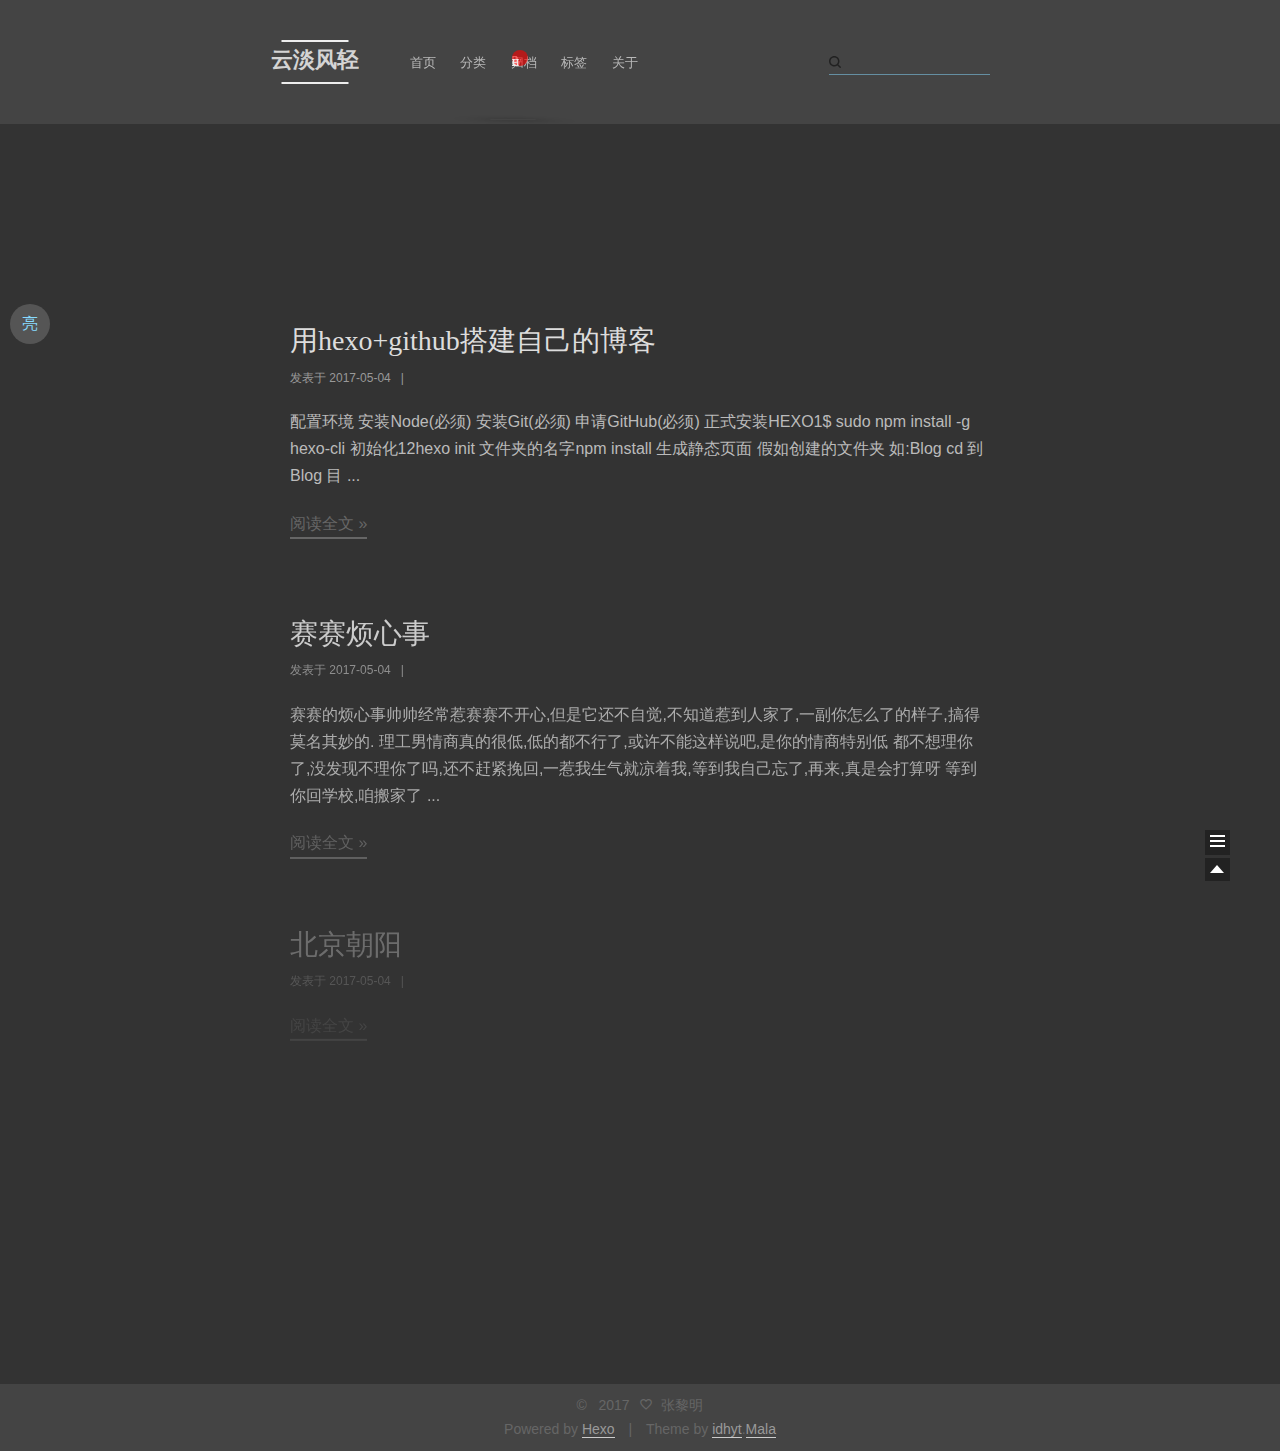
<file: index.html>
<!doctype html>
<html class="theme-next use-motion theme-next-mala">
<head>
  

<meta charset="UTF-8"/>
<meta http-equiv="X-UA-Compatible" content="IE=edge,chrome=1" />
<meta name="viewport" content="width=device-width, initial-scale=1, maximum-scale=1"/>


<meta http-equiv="Cache-Control" content="no-transform" />
<meta http-equiv="Cache-Control" content="no-siteapp" />


  <meta name="google-site-verification" content="xxx" />





  <link rel="stylesheet" type="text/css" href="/vendors/fancybox/source/jquery.fancybox.css?v=2.1.5"/>




<link rel="stylesheet" type="text/css" href="/css/main.css?v=0.4.5.1"/>


    <meta name="description" content="水中月,镜中花,浮华一片苍凉" />



  <meta name="keywords" content="Hexo,Mala" />



  <link rel="alternate" href="/atom.xml" title="张黎明" type="application/atom+xml" />



  <link rel="shorticon icon" type="image/x-icon" href="/favicon.ico?v=0.4.5.1" />


<meta name="description" content="水中月,镜中花,浮华一片苍凉">
<meta property="og:type" content="website">
<meta property="og:title" content="张黎明">
<meta property="og:url" content="https://zlmhs.github.io/index.html">
<meta property="og:site_name" content="张黎明">
<meta property="og:description" content="水中月,镜中花,浮华一片苍凉">
<meta name="twitter:card" content="summary">
<meta name="twitter:title" content="张黎明">
<meta name="twitter:description" content="水中月,镜中花,浮华一片苍凉">


<script type="text/javascript" id="hexo.configuration">
  var CONFIG = {
    scheme: 'Mala',
    sidebar: 'post'
  };
</script>

  <title> 张黎明 </title>
</head>

<body itemscope itemtype="http://schema.org/WebPage" lang="zh-Hans">

  <!--[if lte IE 8]>
  <div style=' clear: both; height: 59px; padding:0 0 0 15px; position: relative;margin:0 auto;'>
    <a href="http://windows.microsoft.com/en-US/internet-explorer/products/ie/home?ocid=ie6_countdown_bannercode">
      <img src="http://7u2nvr.com1.z0.glb.clouddn.com/picouterie.jpg" border="0" height="42" width="820"
           alt="You are using an outdated browser. For a faster, safer browsing experience, upgrade for free today or use other browser ,like chrome firefox safari."
           style='margin-left:auto;margin-right:auto;display: block;'/>
    </a>
  </div>
<![endif]-->
  
<script>
  (function(i,s,o,g,r,a,m){i['GoogleAnalyticsObject']=r;i[r]=i[r]||function(){
            (i[r].q=i[r].q||[]).push(arguments)},i[r].l=1*new Date();a=s.createElement(o),
          m=s.getElementsByTagName(o)[0];a.async=1;a.src=g;m.parentNode.insertBefore(a,m)
  })(window,document,'script','//www.google-analytics.com/analytics.js','ga');
  ga('create', 'xxx', 'auto');
  ga('send', 'pageview');
</script>


  <script type="text/javascript">
    var _hmt = _hmt || [];
    (function() {
      var hm = document.createElement("script");
      hm.src = "//hm.baidu.com/hm.js?xxx";
      var s = document.getElementsByTagName("script")[0];
      s.parentNode.insertBefore(hm, s);
    })();
  </script>



  <div class="container one-column 
   page-home 
">
    <div class="headband"></div>

    <header id="header" class="header" itemscope itemtype="http://schema.org/WPHeader">
      <div class="header-inner"><h1 class="site-meta">
  <span class="logo-line-before"><i></i></span>
  <a href="/" class="brand" rel="start">
      <span class="logo">
        <i class="icon-next-logo"></i>
      </span>
      <span class="site-title">云淡风轻</span>
  </a>
  <span class="logo-line-after"><i></i></span>
</h1>

<div class="site-nav-toggle">
  <button>
    <span class="btn-bar"></span>
    <span class="btn-bar"></span>
    <span class="btn-bar"></span>
  </button>
</div>

<nav class="site-nav">
  

  
    <ul id="menu" class="menu menu-left">
      
        
        <li class="menu-item menu-item-home">
          <a href="/" rel="section">
            <i class="menu-item-icon icon-next-home"></i> <br />
            首页
          </a>
        </li>
      
        
        <li class="menu-item menu-item-categories">
          <a href="/categories" rel="section">
            <i class="menu-item-icon icon-next-categories"></i> <br />
            分类
          </a>
        </li>
      
        
        <li class="menu-item menu-item-archives">
          <a href="/archives" rel="section">
            <i class="menu-item-icon icon-next-archives"></i> <br />
            归档
          </a>
        </li>
      
        
        <li class="menu-item menu-item-tags">
          <a href="/tags" rel="section">
            <i class="menu-item-icon icon-next-tags"></i> <br />
            标签
          </a>
        </li>
      
        
        <li class="menu-item menu-item-about">
          <a href="/about" rel="section">
            <i class="menu-item-icon icon-next-about"></i> <br />
            关于
          </a>
        </li>
      

      
      
    </ul>
  

  
    <div class="site-search">
      
  
  <form class="site-search-form">
    <input type="text" id="st-search-input" class="st-search-input st-default-search-input" />
  </form>


<script type="text/javascript">
  (function(w,d,t,u,n,s,e){w['SwiftypeObject']=n;w[n]=w[n]||function(){
    (w[n].q=w[n].q||[]).push(arguments);};s=d.createElement(t);
    e=d.getElementsByTagName(t)[0];s.async=1;s.src=u;e.parentNode.insertBefore(s,e);
  })(window,document,'script','//s.swiftypecdn.com/install/v2/st.js','_st');

  _st('install', 'xxx','2.0.0');
</script>



    </div>
  
</nav>

 </div>
    </header>

    
      
          <div id="idhyt-surprise-ball">
  <div id="idhyt-surprise-ball-animation">

    <!--xxxxxxx xxx xxxxx -->
    <!--why you are here? -->
    <span id="layer0Go" class="drag">w</span>
    <span id="layer1Go" class="drag">h</span>
    <span id="layer2Go" class="drag">y</span>
    <span id="layer3Go" class="drag">?</span>
    <span id="layer4Go" class="drag">y</span>
    <span id="layer5Go" class="drag">o</span>
    <span id="layer6Go" class="drag">u</span>
    <span id="layer7Go" class="drag">a</span>
    <span id="layer8Go" class="drag">r</span>
    <span id="layer9Go" class="drag">e</span>
    <span id="layer10Go" class="drag">h</span>
    <span id="layer11Go" class="drag">e</span>
    <span id="layer12Go" class="drag">r</span>
    <span id="layer13Go" class="drag">e</span>
    <span id="layer14Go" class="drag">?</span>
    <!--
    <span id="layer0Go" class="drag">烫</span>
    <span id="layer1Go" class="drag">烫</span>
    <span id="layer2Go" class="drag">烫</span>
    <span id="layer3Go" class="drag">烫</span>
    <span id="layer4Go" class="drag">烫</span>
    <span id="layer5Go" class="drag">烫</span>
    <span id="layer6Go" class="drag">烫</span>
    <span id="layer7Go" class="drag">锟</span>
    <span id="layer8Go" class="drag">斤</span>
    <span id="layer9Go" class="drag">拷</span>
    <span id="layer10Go" class="drag">屯</span>
    <span id="layer11Go" class="drag">屯</span>
    <span id="layer12Go" class="drag">屯</span>
    <span id="layer13Go" class="drag">屯</span>
    <span id="layer14Go" class="drag">屯</span>
    -->
    <span id="layer15Go" class="drag ball"></span>
  </div>
</div>

<style type="text/css">

#idhyt-surprise-ball {
    width: 100%;
    height: 100px;
    margin: 0;
}

#idhyt-surprise-ball-animation {
    width: 320px;
    position: absolute;
    top: 50px;
    left: 40%;
    margin:0 auto;
}
        
#idhyt-surprise-ball #idhyt-surprise-ball-animation .drag {
    // text-shadow: white 0px 0px 0px;
    font-variant: small-caps;
    letter-spacing: 2px;
    position:absolute;
    color: #eee; // #555;
    font-family: georgia;
    font-size: 14px;
}
    
#idhyt-surprise-ball #idhyt-surprise-ball-animation .ball {
    opacity: 0.6;
    background:rgb(255, 0, 0);
    width: 16px;
    height: 16px;
    border-radius: 12px;
    z-index: auto;
    color: rgb(255, 0, 0);
    text-shadow: 0 0 0 rgb(255, 0, 0);
    text-align: center;
}

#layer12Go:after{
    -webkit-box-shadow: 1px 4px 49px #000;
    -webkit-transform: rotate(0.9deg) rotateX(85deg) skewX(6deg);
    content: ".";
    top: 40px;
    position: relative;
    width: 46px;
    height: 11px;
    text-shadow: 0 0 0 rgba(51, 51, 51, 0);
    color: transparent;
    left: -22px;
    font-size: 5px;
    display: block;
    background: transparent;
}

#layer0Go{ -webkit-animation: a0-translate 5s linear 0s 1 none, b0-translate 5s linear 5s 1 none, c0-translate 1.5s linear 10s 1 none, d0-translate 5s linear 11.5s 1 none, v0-translate 7s linear 16.5s 1 forwards;
            -moz-animation: a0-translate 5s linear 0s 1 none, b0-translate 5s linear 5s 1 none, c0-translate 1.5s linear 10s 1 none, d0-translate 5s linear 11.5s 1 none, v0-translate 7s linear 16.5s 1 forwards; }
            
#layer1Go{ -webkit-animation: a1-translate 5s linear 0s 1 none, b1-translate 5s linear 5s 1 none, c1-translate 1.5s linear 10s 1 none, d1-translate 5s linear 11.5s 1 none, v1-translate 7s linear 16.5s 1 forwards;
            -moz-animation: a1-translate 5s linear 0s 1 none, b1-translate 5s linear 5s 1 none, c1-translate 1.5s linear 10s 1 none, d1-translate 5s linear 11.5s 1 none, v1-translate 7s linear 16.5s 1 forwards; }
            
#layer2Go{ -webkit-animation: a2-translate 5s linear 0s 1 none, b2-translate 5s linear 5s 1 none, c2-translate 1.5s linear 10s 1 none, d2-translate 5s linear 11.5s 1 none, v2-translate 7s linear 16.5s 1 forwards;
            -moz-animation: a2-translate 5s linear 0s 1 none, b2-translate 5s linear 5s 1 none, c2-translate 1.5s linear 10s 1 none, d2-translate 5s linear 11.5s 1 none, v2-translate 7s linear 16.5s 1 forwards; }
            
#layer3Go{ -webkit-animation: a3-translate 5s linear 0s 1 none, b3-translate 5s linear 5s 1 none, c3-translate 1.5s linear 10s 1 none, d3-translate 5s linear 11.5s 1 none, v3-translate 7s linear 16.5s 1 forwards;
            -moz-animation: a3-translate 5s linear 0s 1 none, b3-translate 5s linear 5s 1 none, c3-translate 1.5s linear 10s 1 none, d3-translate 5s linear 11.5s 1 none, v3-translate 7s linear 16.5s 1 forwards; none; }
            
#layer4Go{ -webkit-animation: a4-translate 5s linear 0s 1 none, b4-translate 5s linear 5s 1 none, c4-translate 1.5s linear 10s 1 none, d4-translate 5s linear 11.5s 1 none, v4-translate 7s linear 16.5s 1 forwards;
            -moz-animation: a4-translate 5s linear 0s 1 none, b4-translate 5s linear 5s 1 none, c4-translate 1.5s linear 10s 1 none, d4-translate 5s linear 11.5s 1 none, v4-translate 7s linear 16.5s 1 forwards; }
            
#layer5Go{ -webkit-animation: a5-translate 5s linear 0s 1 none, b5-translate 5s linear 5s 1 none, c5-translate 1.5s linear 10s 1 none, d5-translate 5s linear 11.5s 1 none, v5-translate 7s linear 16.5s 1 forwards; 
            -moz-animation: a5-translate 5s linear 0s 1 none, b5-translate 5s linear 5s 1 none, c5-translate 1.5s linear 10s 1 none, d5-translate 5s linear 11.5s 1 none, v5-translate 7s linear 16.5s 1 forwards; }
            
#layer6Go{ -webkit-animation: a6-translate 5s linear 0s 1 none, b6-translate 5s linear 5s 1 none, c6-translate 1.5s linear 10s 1 none, d6-translate 5s linear 11.5s 1 none, v6-translate 7s linear 16.5s 1 forwards;
            -moz-animation: a6-translate 5s linear 0s 1 none, b6-translate 5s linear 5s 1 none, c6-translate 1.5s linear 10s 1 none, d6-translate 5s linear 11.5s 1 none, v6-translate 7s linear 16.5s 1 forwards; }
            
#layer7Go{ -webkit-animation: a7-translate 5s linear 0s 1 none, b7-translate 5s linear 5s 1 none, c7-translate 1.5s linear 10s 1 none, d7-translate 5s linear 11.5s 1 none, v7-translate 7s linear 16.5s 1 forwards;
            -moz-animation: a7-translate 5s linear 0s 1 none, b7-translate 5s linear 5s 1 none, c7-translate 1.5s linear 10s 1 none, d7-translate 5s linear 11.5s 1 none, v7-translate 7s linear 16.5s 1 forwards; }
            
#layer8Go{ -webkit-animation: a8-translate 5s linear 0s 1 none, b8-translate 5s linear 5s 1 none, c8-translate 1.5s linear 10s 1 none, d8-translate 5s linear 11.5s 1 none, v8-translate 7s linear 16.5s 1 forwards; 
            -moz-animation: a8-translate 5s linear 0s 1 none, b8-translate 5s linear 5s 1 none, c8-translate 1.5s linear 10s 1 none, d8-translate 5s linear 11.5s 1 none, v8-translate 7s linear 16.5s 1 forwards; }
            
#layer9Go{ -webkit-animation: a9-translate 5s linear 0s 1 none, b9-translate 5s linear 5s 1 none, c9-translate 1.5s linear 10s 1 none, d9-translate 5s linear 11.5s 1 none, v9-translate 7s linear 16.5s 1 forwards;
            -moz-animation: a9-translate 5s linear 0s 1 none, b9-translate 5s linear 5s 1 none, c9-translate 1.5s linear 10s 1 none, d9-translate 5s linear 11.5s 1 none, v9-translate 7s linear 16.5s 1 forwards; }
            
#layer10Go{ -webkit-animation: a10-translate 5s linear 0s 1 none, b10-translate 5s linear 5s 1 none, c10-translate 1.5s linear 10s 1 none, d10-translate 5s linear 11.5s 1 none, v10-translate 7s linear 16.5s 1 forwards;
            -moz-animation: a10-translate 5s linear 0s 1 none, b10-translate 5s linear 5s 1 none, c10-translate 1.5s linear 10s 1 none, d10-translate 5s linear 11.5s 1 none, v10-translate 7s linear 16.5s 1 forwards; 
            z-index: 20;}
            
#layer11Go{ -webkit-animation: a11-translate 5s linear 0s 1 none, b11-translate 5s linear 5s 1 none, c11-translate 1.5s linear 10s 1 none, d11-translate 5s linear 11.5s 1 none, v11-translate 7s linear 16.5s 1 forwards;
            -moz-animation: a11-translate 5s linear 0s 1 none, b11-translate 5s linear 5s 1 none, c11-translate 1.5s linear 10s 1 none, d11-translate 5s linear 11.5s 1 none, v11-translate 7s linear 16.5s 1 forwards; }
            
#layer12Go{ -webkit-animation: a12-translate 5s linear 0s 1 none, b12-translate 5s linear 5s 1 none, c12-translate 1.5s linear 10s 1 none, d12-translate 5s linear 11.5s 1 none, v12-translate 7s linear 16.5s 1 forwards;
            -moz-animation: a12-translate 5s linear 0s 1 none, b12-translate 5s linear 5s 1 none, c12-translate 1.5s linear 10s 1 none, d12-translate 5s linear 11.5s 1 none, v12-translate 7s linear 16.5s 1 forwards; }
            
#layer13Go{ -webkit-animation: a13-translate 5s linear 0s 1 none, b13-translate 5s linear 5s 1 none, c13-translate 1.5s linear 10s 1 none, d13-translate 5s linear 11.5s 1 none, v13-translate 7s linear 16.5s 1 forwards;
            -moz-animation: a13-translate 5s linear 0s 1 none, b13-translate 5s linear 5s 1 none, c13-translate 1.5s linear 10s 1 none, d13-translate 5s linear 11.5s 1 none, v13-translate 7s linear 16.5s 1 forwards; 
            z-index: 10;}
            
#layer14Go{ -webkit-animation: a14-translate 5s linear 0s 1 none, b14-translate 5s linear 5s 1 none, c14-translate 1.5s linear 10s 1 none, d14-translate 5s linear 11.5s 1 none, v14-translate 7s linear 16.5s 1 forwards; 
            -moz-animation: a14-translate 5s linear 0s 1 none, b14-translate 5s linear 5s 1 none, c14-translate 1.5s linear 10s 1 none, d14-translate 5s linear 11.5s 1 none, v14-translate 7s linear 16.5s 1 forwards; }
            
#layer15Go{ -webkit-animation: a15-translate 5s linear 0s 1 none, b15-translate 5s linear 5s 1 none, c15-translate 1.5s linear 10s 1 none, d15-translate 5s linear 11.5s 1 none, v15-translate 7s linear 16.5s 1 forwards; 
            -moz-animation: a15-translate 5s linear 0s 1 none, b15-translate 5s linear 5s 1 none, c15-translate 1.5s linear 10s 1 none, d15-translate 5s linear 11.5s 1 none, v15-translate 7s linear 16.5s 1 forwards;}


@-webkit-keyframes a0-translate { 
0% {-webkit-transform: matrix3d(1, 0, 0, 0, 0, 1, 0, 0, 0, 0, 1, 0, 83.4, 150.4, 1, 1)}
5% {-webkit-transform: matrix3d(1, 0, 0, 0, 0, 1, 0, 0, 0, 0, 1, 0, 75.2, 149.9, 1, 1)}
15% {-webkit-transform: matrix3d(1, 0, 0, 0, 0, 1, 0, 0, 0, 0, 1, 0, 75.8, 149.7, 1, 1)}
20% {-webkit-transform: matrix3d(1, 0, 0, 0, 0, 1, 0, 0, 0, 0, 1, 0, 75.4, 149.6, 1, 1)}
32% {-webkit-transform: matrix3d(1, 0, 0, 0, 0, 1, 0, 0, 0, 0, 1, 0, 78, 150.5, 1, 1)}
43% {-webkit-transform: matrix3d(1, 0, 0, 0, 0, 1, 0, 0, 0, 0, 1, 0, 73.1, 150.7, 1, 1)}
53% {-webkit-transform: matrix3d(1, 0, 0, 0, 0, 1, 0, 0, 0, 0, 1, 0, 83.8, 154.9, 1, 1)}
58% {-webkit-transform: matrix3d(1, 0, 0, 0, 0, 1, 0, 0, 0, 0, 1, 0, 80.6, 150.2, 1, 1)}
61% {-webkit-transform: matrix3d(1, 0, 0, 0, 0, 1, 0, 0, 0, 0, 1, 0, 76, 155.4, 1, 1)}
63% {-webkit-transform: matrix3d(1, 0, 0, 0, 0, 1, 0, 0, 0, 0, 1, 0, 74.2, 157.3, 1, 1)}
65% {-webkit-transform: matrix3d(1, 0, 0, 0, 0, 1, 0, 0, 0, 0, 1, 0, 72.7, 153.3, 1, 1)}
71% {-webkit-transform: matrix3d(1, 0, 0, 0, 0, 1, 0, 0, 0, 0, 1, 0, 68.8, 153.5, 1, 1)}
81% {-webkit-transform: matrix3d(1, 0, 0, 0, 0, 1, 0, 0, 0, 0, 1, 0, 64.1, 148.3, 1, 1)}
90% {-webkit-transform: matrix3d(1, 0, 0, 0, 0, 1, 0, 0, 0, 0, 1, 0, 89.4, 150.7, 1, 1)}
97% {-webkit-transform: matrix3d(1, 0, 0, 0, 0, 1, 0, 0, 0, 0, 1, 0, 108.9, 150.3, 1, 1)}
100% {-webkit-transform: matrix3d(1, 0, 0, 0, 0, 1, 0, 0, 0, 0, 1, 0, 111.8, 149.7, 1, 1)}}

@-webkit-keyframes a1-translate { 
0% {-webkit-transform: matrix3d(1, 0, 0, 0, 0, 1, 0, 0, 0, 0, 1, 0, 83, 169.7, 1, 1)}
5% {-webkit-transform: matrix3d(1, 0, 0, 0, 0, 1, 0, 0, 0, 0, 1, 0, 73.5, 169.6, 1, 1)}
15% {-webkit-transform: matrix3d(1, 0, 0, 0, 0, 1, 0, 0, 0, 0, 1, 0, 74.7, 169.7, 1, 1)}
20% {-webkit-transform: matrix3d(1, 0, 0, 0, 0, 1, 0, 0, 0, 0, 1, 0, 74.8, 169.9, 1, 1)}
32% {-webkit-transform: matrix3d(1, 0, 0, 0, 0, 1, 0, 0, 0, 0, 1, 0, 77, 170.9, 1, 1)}
43% {-webkit-transform: matrix3d(1, 0, 0, 0, 0, 1, 0, 0, 0, 0, 1, 0, 73.1, 170.8, 1, 1)}
53% {-webkit-transform: matrix3d(1, 0, 0, 0, 0, 1, 0, 0, 0, 0, 1, 0, 80.1, 174.2, 1, 1)}
58% {-webkit-transform: matrix3d(1, 0, 0, 0, 0, 1, 0, 0, 0, 0, 1, 0, 78, 169.4, 1, 1)}
61% {-webkit-transform: matrix3d(1, 0, 0, 0, 0, 1, 0, 0, 0, 0, 1, 0, 74.7, 175, 1, 1)}
63% {-webkit-transform: matrix3d(1, 0, 0, 0, 0, 1, 0, 0, 0, 0, 1, 0, 73.2, 176.1, 1, 1)}
65% {-webkit-transform: matrix3d(1, 0, 0, 0, 0, 1, 0, 0, 0, 0, 1, 0, 72, 173.5, 1, 1)}
71% {-webkit-transform: matrix3d(1, 0, 0, 0, 0, 1, 0, 0, 0, 0, 1, 0, 68.9, 173.6, 1, 1)}
81% {-webkit-transform: matrix3d(1, 0, 0, 0, 0, 1, 0, 0, 0, 0, 1, 0, 61.5, 168.2, 1, 1)}
90% {-webkit-transform: matrix3d(1, 0, 0, 0, 0, 1, 0, 0, 0, 0, 1, 0, 85.8, 170.1, 1, 1)}
97% {-webkit-transform: matrix3d(1, 0, 0, 0, 0, 1, 0, 0, 0, 0, 1, 0, 106.2, 170, 1, 1)}
100% {-webkit-transform: matrix3d(1, 0, 0, 0, 0, 1, 0, 0, 0, 0, 1, 0, 109.7, 169.5, 1, 1)}}

@-webkit-keyframes a2-translate { 
0% {-webkit-transform: matrix3d(1, 0, 0, 0, 0, 1, 0, 0, 0, 0, 1, 0, 71.4, 169.2, 1, 1)}
5% {-webkit-transform: matrix3d(1, 0, 0, 0, 0, 1, 0, 0, 0, 0, 1, 0, 62.2, 168.9, 1, 1)}
15% {-webkit-transform: matrix3d(1, 0, 0, 0, 0, 1, 0, 0, 0, 0, 1, 0, 63.1, 168.8, 1, 1)}
20% {-webkit-transform: matrix3d(1, 0, 0, 0, 0, 1, 0, 0, 0, 0, 1, 0, 63.2, 169.6, 1, 1)}
32% {-webkit-transform: matrix3d(1, 0, 0, 0, 0, 1, 0, 0, 0, 0, 1, 0, 65.6, 170.6, 1, 1)}
43% {-webkit-transform: matrix3d(1, 0, 0, 0, 0, 1, 0, 0, 0, 0, 1, 0, 61.6, 171.3, 1, 1)}
53% {-webkit-transform: matrix3d(1, 0, 0, 0, 0, 1, 0, 0, 0, 0, 1, 0, 69.4, 172.5, 1, 1)}
58% {-webkit-transform: matrix3d(1, 0, 0, 0, 0, 1, 0, 0, 0, 0, 1, 0, 68.3, 170.3, 1, 1)}
61% {-webkit-transform: matrix3d(1, 0, 0, 0, 0, 1, 0, 0, 0, 0, 1, 0, 64.2, 175.3, 1, 1)}
63% {-webkit-transform: matrix3d(1, 0, 0, 0, 0, 1, 0, 0, 0, 0, 1, 0, 62.1, 175.8, 1, 1)}
65% {-webkit-transform: matrix3d(1, 0, 0, 0, 0, 1, 0, 0, 0, 0, 1, 0, 61.2, 172.4, 1, 1)}
71% {-webkit-transform: matrix3d(1, 0, 0, 0, 0, 1, 0, 0, 0, 0, 1, 0, 57.5, 174, 1, 1)}
81% {-webkit-transform: matrix3d(1, 0, 0, 0, 0, 1, 0, 0, 0, 0, 1, 0, 52, 168.6, 1, 1)}
90% {-webkit-transform: matrix3d(1, 0, 0, 0, 0, 1, 0, 0, 0, 0, 1, 0, 74.8, 167.8, 1, 1)}
97% {-webkit-transform: matrix3d(1, 0, 0, 0, 0, 1, 0, 0, 0, 0, 1, 0, 95.3, 168.8, 1, 1)}
100% {-webkit-transform: matrix3d(1, 0, 0, 0, 0, 1, 0, 0, 0, 0, 1, 0, 98.7, 168.8, 1, 1)}}

@-webkit-keyframes a3-translate { 
0% {-webkit-transform: matrix3d(1, 0, 0, 0, 0, 1, 0, 0, 0, 0, 1, 0, 61, 185.5, 1, 1)}
5% {-webkit-transform: matrix3d(1, 0, 0, 0, 0, 1, 0, 0, 0, 0, 1, 0, 49.8, 185.4, 1, 1)}
15% {-webkit-transform: matrix3d(1, 0, 0, 0, 0, 1, 0, 0, 0, 0, 1, 0, 48.8, 183.3, 1, 1)}
20% {-webkit-transform: matrix3d(1, 0, 0, 0, 0, 1, 0, 0, 0, 0, 1, 0, 48.2, 182.3, 1, 1)}
32% {-webkit-transform: matrix3d(1, 0, 0, 0, 0, 1, 0, 0, 0, 0, 1, 0, 52.6, 185, 1, 1)}
43% {-webkit-transform: matrix3d(1, 0, 0, 0, 0, 1, 0, 0, 0, 0, 1, 0, 46.3, 181.8, 1, 1)}
53% {-webkit-transform: matrix3d(1, 0, 0, 0, 0, 1, 0, 0, 0, 0, 1, 0, 62.4, 181.3, 1, 1)}
58% {-webkit-transform: matrix3d(1, 0, 0, 0, 0, 1, 0, 0, 0, 0, 1, 0, 58.6, 161, 1, 1)}
61% {-webkit-transform: matrix3d(1, 0, 0, 0, 0, 1, 0, 0, 0, 0, 1, 0, 45, 177.9, 1, 1)}
63% {-webkit-transform: matrix3d(1, 0, 0, 0, 0, 1, 0, 0, 0, 0, 1, 0, 42, 180, 1, 1)}
65% {-webkit-transform: matrix3d(1, 0, 0, 0, 0, 1, 0, 0, 0, 0, 1, 0, 42.8, 178.4, 1, 1)}
71% {-webkit-transform: matrix3d(1, 0, 0, 0, 0, 1, 0, 0, 0, 0, 1, 0, 42.6, 185.7, 1, 1)}
81% {-webkit-transform: matrix3d(1, 0, 0, 0, 0, 1, 0, 0, 0, 0, 1, 0, 36, 182.4, 1, 1)}
90% {-webkit-transform: matrix3d(1, 0, 0, 0, 0, 1, 0, 0, 0, 0, 1, 0, 62.7, 185.6, 1, 1)}
97% {-webkit-transform: matrix3d(1, 0, 0, 0, 0, 1, 0, 0, 0, 0, 1, 0, 86.1, 186.8, 1, 1)}
100% {-webkit-transform: matrix3d(1, 0, 0, 0, 0, 1, 0, 0, 0, 0, 1, 0, 90.2, 186.4, 1, 0)}}

@-webkit-keyframes a4-translate { 
0% {-webkit-transform: matrix3d(1, 0, 0, 0, 0, 1, 0, 0, 0, 0, 1, 0, 57.4, 200.5, 1, 1)}
5% {-webkit-transform: matrix3d(1, 0, 0, 0, 0, 1, 0, 0, 0, 0, 1, 0, 46.5, 199.4, 1, 1)}
15% {-webkit-transform: matrix3d(1, 0, 0, 0, 0, 1, 0, 0, 0, 0, 1, 0, 36.4, 195.7, 1, 1)}
20% {-webkit-transform: matrix3d(1, 0, 0, 0, 0, 1, 0, 0, 0, 0, 1, 0, 34.2, 194.9, 1, 1)}
32% {-webkit-transform: matrix3d(1, 0, 0, 0, 0, 1, 0, 0, 0, 0, 1, 0, 52.6, 192.2, 1, 1)}
43% {-webkit-transform: matrix3d(1, 0, 0, 0, 0, 1, 0, 0, 0, 0, 1, 0, 31.4, 193.6, 1, 1)}
53% {-webkit-transform: matrix3d(1, 0, 0, 0, 0, 1, 0, 0, 0, 0, 1, 0, 69.5, 185.4, 1, 1)}
58% {-webkit-transform: matrix3d(1, 0, 0, 0, 0, 1, 0, 0, 0, 0, 1, 0, 63.8, 161.2, 1, 1)}
61% {-webkit-transform: matrix3d(1, 0, 0, 0, 0, 1, 0, 0, 0, 0, 1, 0, 37.7, 182.3, 1, 1)}
63% {-webkit-transform: matrix3d(1, 0, 0, 0, 0, 1, 0, 0, 0, 0, 1, 0, 27.8, 186.8, 1, 1)}
65% {-webkit-transform: matrix3d(1, 0, 0, 0, 0, 1, 0, 0, 0, 0, 1, 0, 26.8, 185.9, 1, 1)}
71% {-webkit-transform: matrix3d(1, 0, 0, 0, 0, 1, 0, 0, 0, 0, 1, 0, 34.8, 197.3, 1, 1)}
81% {-webkit-transform: matrix3d(1, 0, 0, 0, 0, 1, 0, 0, 0, 0, 1, 0, 32.6, 193.7, 1, 1)}
90% {-webkit-transform: matrix3d(1, 0, 0, 0, 0, 1, 0, 0, 0, 0, 1, 0, 63.5, 200, 1, 1)}
97% {-webkit-transform: matrix3d(1, 0, 0, 0, 0, 1, 0, 0, 0, 0, 1, 0, 88.4, 201.1, 1, 1)}
100% {-webkit-transform: matrix3d(1, 0, 0, 0, 0, 1, 0, 0, 0, 0, 1, 0, 96.1, 199.2, 1, 1)}}

@-webkit-keyframes a5-translate { 
0% {-webkit-transform: matrix3d(1, 0, 0, 0, 0, 1, 0, 0, 0, 0, 1, 0, 94.6, 170.2, 1, 1)}
5% {-webkit-transform: matrix3d(1, 0, 0, 0, 0, 1, 0, 0, 0, 0, 1, 0, 84.7, 170.4, 1, 1)}
15% {-webkit-transform: matrix3d(1, 0, 0, 0, 0, 1, 0, 0, 0, 0, 1, 0, 86.2, 170.6, 1, 1)}
20% {-webkit-transform: matrix3d(1, 0, 0, 0, 0, 1, 0, 0, 0, 0, 1, 0, 86.3, 170.1, 1, 1)}
32% {-webkit-transform: matrix3d(1, 0, 0, 0, 0, 1, 0, 0, 0, 0, 1, 0, 88.4, 171.2, 1, 1)}
43% {-webkit-transform: matrix3d(1, 0, 0, 0, 0, 1, 0, 0, 0, 0, 1, 0, 84.6, 170.4, 1, 1)}
53% {-webkit-transform: matrix3d(1, 0, 0, 0, 0, 1, 0, 0, 0, 0, 1, 0, 90.8, 175.4, 1, 1)}
58% {-webkit-transform: matrix3d(1, 0, 0, 0, 0, 1, 0, 0, 0, 0, 1, 0, 87.8, 168.6, 1, 1)}
61% {-webkit-transform: matrix3d(1, 0, 0, 0, 0, 1, 0, 0, 0, 0, 1, 0, 85.2, 174.8, 1, 1)}
63% {-webkit-transform: matrix3d(1, 0, 0, 0, 0, 1, 0, 0, 0, 0, 1, 0, 84.2, 176.3, 1, 1)}
65% {-webkit-transform: matrix3d(1, 0, 0, 0, 0, 1, 0, 0, 0, 0, 1, 0, 82.9, 174.7, 1, 1)}
71% {-webkit-transform: matrix3d(1, 0, 0, 0, 0, 1, 0, 0, 0, 0, 1, 0, 80.4, 173.2, 1, 1)}
81% {-webkit-transform: matrix3d(1, 0, 0, 0, 0, 1, 0, 0, 0, 0, 1, 0, 71, 167.9, 1, 1)}
90% {-webkit-transform: matrix3d(1, 0, 0, 0, 0, 1, 0, 0, 0, 0, 1, 0, 96.8, 172.4, 1, 1)}
97% {-webkit-transform: matrix3d(1, 0, 0, 0, 0, 1, 0, 0, 0, 0, 1, 0, 117.1, 171.1, 1, 1)}
100% {-webkit-transform: matrix3d(1, 0, 0, 0, 0, 1, 0, 0, 0, 0, 1, 0, 120.7, 170.3, 1, 1)}}

@-webkit-keyframes a6-translate { 
0% {-webkit-transform: matrix3d(1, 0, 0, 0, 0, 1, 0, 0, 0, 0, 1, 0, 101.2, 188.1, 1, 1)}
5% {-webkit-transform: matrix3d(1, 0, 0, 0, 0, 1, 0, 0, 0, 0, 1, 0, 92.7, 188, 1, 1)}
15% {-webkit-transform: matrix3d(1, 0, 0, 0, 0, 1, 0, 0, 0, 0, 1, 0, 97.9, 186.5, 1, 1)}
20% {-webkit-transform: matrix3d(1, 0, 0, 0, 0, 1, 0, 0, 0, 0, 1, 0, 96.3, 186.4, 1, 1)}
32% {-webkit-transform: matrix3d(1, 0, 0, 0, 0, 1, 0, 0, 0, 0, 1, 0, 104.1, 183.1, 1, 1)}
43% {-webkit-transform: matrix3d(1, 0, 0, 0, 0, 1, 0, 0, 0, 0, 1, 0, 98.1, 184.2, 1, 1)}
53% {-webkit-transform: matrix3d(1, 0, 0, 0, 0, 1, 0, 0, 0, 0, 1, 0, 106.5, 184.4, 1, 1)}
58% {-webkit-transform: matrix3d(1, 0, 0, 0, 0, 1, 0, 0, 0, 0, 1, 0, 105, 178.7, 1, 1)}
61% {-webkit-transform: matrix3d(1, 0, 0, 0, 0, 1, 0, 0, 0, 0, 1, 0, 100.9, 185.4, 1, 1)}
63% {-webkit-transform: matrix3d(1, 0, 0, 0, 0, 1, 0, 0, 0, 0, 1, 0, 92.1, 185.1, 1, 1)}
65% {-webkit-transform: matrix3d(1, 0, 0, 0, 0, 1, 0, 0, 0, 0, 1, 0, 79, 178.7, 1, 1)}
71% {-webkit-transform: matrix3d(1, 0, 0, 0, 0, 1, 0, 0, 0, 0, 1, 0, 91.8, 183.9, 1, 1)}
81% {-webkit-transform: matrix3d(1, 0, 0, 0, 0, 1, 0, 0, 0, 0, 1, 0, 78.1, 181.9, 1, 1)}
90% {-webkit-transform: matrix3d(1, 0, 0, 0, 0, 1, 0, 0, 0, 0, 1, 0, 103.8, 183.4, 1, 1)}
97% {-webkit-transform: matrix3d(1, 0, 0, 0, 0, 1, 0, 0, 0, 0, 1, 0, 121.7, 187.2, 1, 1)}
100% {-webkit-transform: matrix3d(1, 0, 0, 0, 0, 1, 0, 0, 0, 0, 1, 0, 128.3, 184.9, 1, 1)}}

@-webkit-keyframes a7-translate { 
0% {-webkit-transform: matrix3d(1, 0, 0, 0, 0, 1, 0, 0, 0, 0, 1, 0, 99.2, 203.1, 1, 1)}
5% {-webkit-transform: matrix3d(1, 0, 0, 0, 0, 1, 0, 0, 0, 0, 1, 0, 95.2, 202.1, 1, 1)}
15% {-webkit-transform: matrix3d(1, 0, 0, 0, 0, 1, 0, 0, 0, 0, 1, 0, 106, 200.6, 1, 1)}
20% {-webkit-transform: matrix3d(1, 0, 0, 0, 0, 1, 0, 0, 0, 0, 1, 0, 102.6, 198.6, 1, 1)}
32% {-webkit-transform: matrix3d(1, 0, 0, 0, 0, 1, 0, 0, 0, 0, 1, 0, 121.7, 193.7, 1, 1)}
43% {-webkit-transform: matrix3d(1, 0, 0, 0, 0, 1, 0, 0, 0, 0, 1, 0, 107, 193.1, 1, 1)}
53% {-webkit-transform: matrix3d(1, 0, 0, 0, 0, 1, 0, 0, 0, 0, 1, 0, 124, 194.2, 1, 1)}
58% {-webkit-transform: matrix3d(1, 0, 0, 0, 0, 1, 0, 0, 0, 0, 1, 0, 123.9, 187.2, 1, 1)}
61% {-webkit-transform: matrix3d(1, 0, 0, 0, 0, 1, 0, 0, 0, 0, 1, 0, 113.3, 194.4, 1, 1)}
63% {-webkit-transform: matrix3d(1, 0, 0, 0, 0, 1, 0, 0, 0, 0, 1, 0, 93.6, 189.3, 1, 1)}
65% {-webkit-transform: matrix3d(1, 0, 0, 0, 0, 1, 0, 0, 0, 0, 1, 0, 66.7, 177.6, 1, 1)}
71% {-webkit-transform: matrix3d(1, 0, 0, 0, 0, 1, 0, 0, 0, 0, 1, 0, 98.3, 191.8, 1, 1)}
81% {-webkit-transform: matrix3d(1, 0, 0, 0, 0, 1, 0, 0, 0, 0, 1, 0, 89.2, 192.3, 1, 1)}
90% {-webkit-transform: matrix3d(1, 0, 0, 0, 0, 1, 0, 0, 0, 0, 1, 0, 105.3, 193.7, 1, 1)}
97% {-webkit-transform: matrix3d(1, 0, 0, 0, 0, 1, 0, 0, 0, 0, 1, 0, 110.2, 197.4, 1, 1)}
100% {-webkit-transform: matrix3d(1, 0, 0, 0, 0, 1, 0, 0, 0, 0, 1, 0, 118, 195.5, 1, 1)}}

@-webkit-keyframes a8-translate { 
0% {-webkit-transform: matrix3d(1, 0, 0, 0, 0, 1, 0, 0, 0, 0, 1, 0, 82.6, 182.6, 1, 1)}
5% {-webkit-transform: matrix3d(1, 0, 0, 0, 0, 1, 0, 0, 0, 0, 1, 0, 71.7, 182.7, 1, 1)}
15% {-webkit-transform: matrix3d(1, 0, 0, 0, 0, 1, 0, 0, 0, 0, 1, 0, 73.5, 182.9, 1, 1)}
20% {-webkit-transform: matrix3d(1, 0, 0, 0, 0, 1, 0, 0, 0, 0, 1, 0, 74.2, 183, 1, 1)}
32% {-webkit-transform: matrix3d(1, 0, 0, 0, 0, 1, 0, 0, 0, 0, 1, 0, 75.9, 183.5, 1, 1)}
43% {-webkit-transform: matrix3d(1, 0, 0, 0, 0, 1, 0, 0, 0, 0, 1, 0, 73.2, 183.6, 1, 1)}
53% {-webkit-transform: matrix3d(1, 0, 0, 0, 0, 1, 0, 0, 0, 0, 1, 0, 76.2, 184.6, 1, 1)}
58% {-webkit-transform: matrix3d(1, 0, 0, 0, 0, 1, 0, 0, 0, 0, 1, 0, 75.4, 182.2, 1, 1)}
61% {-webkit-transform: matrix3d(1, 0, 0, 0, 0, 1, 0, 0, 0, 0, 1, 0, 73.4, 185.7, 1, 1)}
63% {-webkit-transform: matrix3d(1, 0, 0, 0, 0, 1, 0, 0, 0, 0, 1, 0, 72.2, 186.8, 1, 1)}
65% {-webkit-transform: matrix3d(1, 0, 0, 0, 0, 1, 0, 0, 0, 0, 1, 0, 71.6, 184.8, 1, 1)}
71% {-webkit-transform: matrix3d(1, 0, 0, 0, 0, 1, 0, 0, 0, 0, 1, 0, 68.9, 184.6, 1, 1)}
81% {-webkit-transform: matrix3d(1, 0, 0, 0, 0, 1, 0, 0, 0, 0, 1, 0, 59.2, 182, 1, 1)}
90% {-webkit-transform: matrix3d(1, 0, 0, 0, 0, 1, 0, 0, 0, 0, 1, 0, 82.2, 182.7, 1, 1)}
97% {-webkit-transform: matrix3d(1, 0, 0, 0, 0, 1, 0, 0, 0, 0, 1, 0, 103.5, 182.8, 1, 1)}
100% {-webkit-transform: matrix3d(1, 0, 0, 0, 0, 1, 0, 0, 0, 0, 1, 0, 107.6, 182.7, 1, 1)}}

@-webkit-keyframes a9-translate { 
0% {-webkit-transform: matrix3d(1, 0, 0, 0, 0, 1, 0, 0, 0, 0, 1, 0, 75, 192.7, 1, 1)}
5% {-webkit-transform: matrix3d(1, 0, 0, 0, 0, 1, 0, 0, 0, 0, 1, 0, 63.3, 192.9, 1, 1)}
15% {-webkit-transform: matrix3d(1, 0, 0, 0, 0, 1, 0, 0, 0, 0, 1, 0, 64.5, 193.2, 1, 1)}
20% {-webkit-transform: matrix3d(1, 0, 0, 0, 0, 1, 0, 0, 0, 0, 1, 0, 66, 193.7, 1, 1)}
32% {-webkit-transform: matrix3d(1, 0, 0, 0, 0, 1, 0, 0, 0, 0, 1, 0, 67.4, 194, 1, 1)}
43% {-webkit-transform: matrix3d(1, 0, 0, 0, 0, 1, 0, 0, 0, 0, 1, 0, 65.8, 194.4, 1, 1)}
53% {-webkit-transform: matrix3d(1, 0, 0, 0, 0, 1, 0, 0, 0, 0, 1, 0, 65.4, 194.1, 1, 1)}
58% {-webkit-transform: matrix3d(1, 0, 0, 0, 0, 1, 0, 0, 0, 0, 1, 0, 66.5, 192.5, 1, 1)}
61% {-webkit-transform: matrix3d(1, 0, 0, 0, 0, 1, 0, 0, 0, 0, 1, 0, 65.5, 196, 1, 1)}
63% {-webkit-transform: matrix3d(1, 0, 0, 0, 0, 1, 0, 0, 0, 0, 1, 0, 64.1, 197.3, 1, 1)}
65% {-webkit-transform: matrix3d(1, 0, 0, 0, 0, 1, 0, 0, 0, 0, 1, 0, 63.9, 195.8, 1, 1)}
71% {-webkit-transform: matrix3d(1, 0, 0, 0, 0, 1, 0, 0, 0, 0, 1, 0, 61.5, 195.2, 1, 1)}
81% {-webkit-transform: matrix3d(1, 0, 0, 0, 0, 1, 0, 0, 0, 0, 1, 0, 50.8, 192.6, 1, 1)}
90% {-webkit-transform: matrix3d(1, 0, 0, 0, 0, 1, 0, 0, 0, 0, 1, 0, 70.2, 192.4, 1, 1)}
97% {-webkit-transform: matrix3d(1, 0, 0, 0, 0, 1, 0, 0, 0, 0, 1, 0, 92.7, 192.8, 1, 1)}
100% {-webkit-transform: matrix3d(1, 0, 0, 0, 0, 1, 0, 0, 0, 0, 1, 0, 97.7, 193.1, 1, 1)}}

@-webkit-keyframes a10-translate { 
0% {-webkit-transform: matrix3d(1, 0, 0, 0, 0, 1, 0, 0, 0, 0, 1, 0, 68.9, 211.6, 1, 1)}
5% {-webkit-transform: matrix3d(1, 0, 0, 0, 0, 1, 0, 0, 0, 0, 1, 0, 58.4, 213.8, 1, 1)}
15% {-webkit-transform: matrix3d(1, 0, 0, 0, 0, 1, 0, 0, 0, 0, 1, 0, 63.5, 208, 1, 1)}
20% {-webkit-transform: matrix3d(1, 0, 0, 0, 0, 1, 0, 0, 0, 0, 1, 0, 76.6, 207.1, 1, 1)}
32% {-webkit-transform: matrix3d(1, 0, 0, 0, 0, 1, 0, 0, 0, 0, 1, 0, 53.7, 208.5, 1, 1)}
43% {-webkit-transform: matrix3d(1, 0, 0, 0, 0, 1, 0, 0, 0, 0, 1, 0, 80, 206.8, 1, 1)}
53% {-webkit-transform: matrix3d(1, 0, 0, 0, 0, 1, 0, 0, 0, 0, 1, 0, 52.1, 210.3, 1, 1)}
58% {-webkit-transform: matrix3d(1, 0, 0, 0, 0, 1, 0, 0, 0, 0, 1, 0, 51.1, 208.4, 1, 1)}
61% {-webkit-transform: matrix3d(1, 0, 0, 0, 0, 1, 0, 0, 0, 0, 1, 0, 70.7, 211.4, 1, 1)}
63% {-webkit-transform: matrix3d(1, 0, 0, 0, 0, 1, 0, 0, 0, 0, 1, 0, 82.5, 206.9, 1, 1)}
65% {-webkit-transform: matrix3d(1, 0, 0, 0, 0, 1, 0, 0, 0, 0, 1, 0, 94.6, 199.9, 1, 1)}
71% {-webkit-transform: matrix3d(1, 0, 0, 0, 0, 1, 0, 0, 0, 0, 1, 0, 66.7, 209.3, 1, 1)}
81% {-webkit-transform: matrix3d(1, 0, 0, 0, 0, 1, 0, 0, 0, 0, 1, 0, 53, 213.9, 1, 1)}
90% {-webkit-transform: matrix3d(1, 0, 0, 0, 0, 1, 0, 0, 0, 0, 1, 0, 77.4, 209.3, 1, 1)}
97% {-webkit-transform: matrix3d(1, 0, 0, 0, 0, 1, 0, 0, 0, 0, 1, 0, 107.5, 209.8, 1, 1)}
100% {-webkit-transform: matrix3d(1, 0, 0, 0, 0, 1, 0, 0, 0, 0, 1, 0, 109.4, 211.8, 1, 1)}}

@-webkit-keyframes a11-translate { 
0% {-webkit-transform: matrix3d(1, 0, 0, 0, 0, 1, 0, 0, 0, 0, 1, 0, 63.5, 234, 1, 1)}
5% {-webkit-transform: matrix3d(1, 0, 0, 0, 0, 1, 0, 0, 0, 0, 1, 0, 54.6, 236, 1, 1)}
15% {-webkit-transform: matrix3d(1, 0, 0, 0, 0, 1, 0, 0, 0, 0, 1, 0, 57, 228.7, 1, 1)}
20% {-webkit-transform: matrix3d(1, 0, 0, 0, 0, 1, 0, 0, 0, 0, 1, 0, 92.2, 230.8, 1, 1)}
32% {-webkit-transform: matrix3d(1, 0, 0, 0, 0, 1, 0, 0, 0, 0, 1, 0, 37, 230.7, 1, 1)}
43% {-webkit-transform: matrix3d(1, 0, 0, 0, 0, 1, 0, 0, 0, 0, 1, 0, 98.6, 230.9, 1, 1)}
53% {-webkit-transform: matrix3d(1, 0, 0, 0, 0, 1, 0, 0, 0, 0, 1, 0, 37, 230.3, 1, 1)}
58% {-webkit-transform: matrix3d(1, 0, 0, 0, 0, 1, 0, 0, 0, 0, 1, 0, 29, 195.6, 1, 1)}
61% {-webkit-transform: matrix3d(1, 0, 0, 0, 0, 1, 0, 0, 0, 0, 1, 0, 63, 221.3, 1, 1)}
63% {-webkit-transform: matrix3d(1, 0, 0, 0, 0, 1, 0, 0, 0, 0, 1, 0, 95.7, 221.3, 1, 1)}
65% {-webkit-transform: matrix3d(1, 0, 0, 0, 0, 1, 0, 0, 0, 0, 1, 0, 117.7, 211, 1, 1)}
71% {-webkit-transform: matrix3d(1, 0, 0, 0, 0, 1, 0, 0, 0, 0, 1, 0, 60, 230.4, 1, 1)}
81% {-webkit-transform: matrix3d(1, 0, 0, 0, 0, 1, 0, 0, 0, 0, 1, 0, 50.9, 234.9, 1, 1)}
90% {-webkit-transform: matrix3d(1, 0, 0, 0, 0, 1, 0, 0, 0, 0, 1, 0, 67.8, 229.2, 1, 1)}
97% {-webkit-transform: matrix3d(1, 0, 0, 0, 0, 1, 0, 0, 0, 0, 1, 0, 106.7, 230.8, 1, 1)}
100% {-webkit-transform: matrix3d(1, 0, 0, 0, 0, 1, 0, 0, 0, 0, 1, 0, 107.3, 232.7, 1, 1)}}

@-webkit-keyframes a12-translate { 
0% {-webkit-transform: matrix3d(1, 0, 0, 0, 0, 1, 0, 0, 0, 0, 1, 0, 90.1, 193.1, 1, 1)}
5% {-webkit-transform: matrix3d(1, 0, 0, 0, 0, 1, 0, 0, 0, 0, 1, 0, 78.1, 193.4, 1, 1)}
15% {-webkit-transform: matrix3d(1, 0, 0, 0, 0, 1, 0, 0, 0, 0, 1, 0, 79.6, 193.8, 1, 1)}
20% {-webkit-transform: matrix3d(1, 0, 0, 0, 0, 1, 0, 0, 0, 0, 1, 0, 81.1, 193.8, 1, 1)}
32% {-webkit-transform: matrix3d(1, 0, 0, 0, 0, 1, 0, 0, 0, 0, 1, 0, 82.4, 194.3, 1, 1)}
43% {-webkit-transform: matrix3d(1, 0, 0, 0, 0, 1, 0, 0, 0, 0, 1, 0, 80.8, 194.1, 1, 1)}
53% {-webkit-transform: matrix3d(1, 0, 0, 0, 0, 1, 0, 0, 0, 0, 1, 0, 79.5, 195.3, 1, 1)}
58% {-webkit-transform: matrix3d(1, 0, 0, 0, 0, 1, 0, 0, 0, 0, 1, 0, 79.2, 192.1, 1, 1)}
61% {-webkit-transform: matrix3d(1, 0, 0, 0, 0, 1, 0, 0, 0, 0, 1, 0, 79, 195.6, 1, 1)}
63% {-webkit-transform: matrix3d(1, 0, 0, 0, 0, 1, 0, 0, 0, 0, 1, 0, 78.5, 197.4, 1, 1)}
65% {-webkit-transform: matrix3d(1, 0, 0, 0, 0, 1, 0, 0, 0, 0, 1, 0, 78.2, 196.5, 1, 1)}
71% {-webkit-transform: matrix3d(1, 0, 0, 0, 0, 1, 0, 0, 0, 0, 1, 0, 76.4, 195.1, 1, 1)}
81% {-webkit-transform: matrix3d(1, 0, 0, 0, 0, 1, 0, 0, 0, 0, 1, 0, 63.3, 192.3, 1, 1)}
90% {-webkit-transform: matrix3d(1, 0, 0, 0, 0, 1, 0, 0, 0, 0, 1, 0, 84.5, 193.9, 1, 1)}
97% {-webkit-transform: matrix3d(1, 0, 0, 0, 0, 1, 0, 0, 0, 0, 1, 0, 106.9, 193.7, 1, 1)}
100% {-webkit-transform: matrix3d(1, 0, 0, 0, 0, 1, 0, 0, 0, 0, 1, 0, 111.9, 193.5, 1, 1)}}

@-webkit-keyframes a13-translate { 
0% {-webkit-transform: matrix3d(1, 0, 0, 0, 0, 1, 0, 0, 0, 0, 1, 0, 84.4, 214.1, 1, 1)}
5% {-webkit-transform: matrix3d(1, 0, 0, 0, 0, 1, 0, 0, 0, 0, 1, 0, 78.6, 214, 1, 1)}
15% {-webkit-transform: matrix3d(1, 0, 0, 0, 0, 1, 0, 0, 0, 0, 1, 0, 77.3, 215, 1, 1)}
20% {-webkit-transform: matrix3d(1, 0, 0, 0, 0, 1, 0, 0, 0, 0, 1, 0, 80.7, 215.2, 1, 1)}
32% {-webkit-transform: matrix3d(1, 0, 0, 0, 0, 1, 0, 0, 0, 0, 1, 0, 76.9, 214.6, 1, 1)}
43% {-webkit-transform: matrix3d(1, 0, 0, 0, 0, 1, 0, 0, 0, 0, 1, 0, 79.8, 215.6, 1, 1)}
53% {-webkit-transform: matrix3d(1, 0, 0, 0, 0, 1, 0, 0, 0, 0, 1, 0, 76.1, 212.5, 1, 1)}
58% {-webkit-transform: matrix3d(1, 0, 0, 0, 0, 1, 0, 0, 0, 0, 1, 0, 74.4, 211.5, 1, 1)}
61% {-webkit-transform: matrix3d(1, 0, 0, 0, 0, 1, 0, 0, 0, 0, 1, 0, 80.8, 214.3, 1, 1)}
63% {-webkit-transform: matrix3d(1, 0, 0, 0, 0, 1, 0, 0, 0, 0, 1, 0, 81.3, 217.6, 1, 1)}
65% {-webkit-transform: matrix3d(1, 0, 0, 0, 0, 1, 0, 0, 0, 0, 1, 0, 79.4, 217.9, 1, 1)}
71% {-webkit-transform: matrix3d(1, 0, 0, 0, 0, 1, 0, 0, 0, 0, 1, 0, 76, 211.9, 1, 1)}
81% {-webkit-transform: matrix3d(1, 0, 0, 0, 0, 1, 0, 0, 0, 0, 1, 0, 72.5, 211.3, 1, 1)}
90% {-webkit-transform: matrix3d(1, 0, 0, 0, 0, 1, 0, 0, 0, 0, 1, 0, 91.4, 214.1, 1, 1)}
97% {-webkit-transform: matrix3d(1, 0, 0, 0, 0, 1, 0, 0, 0, 0, 1, 0, 116.8, 214.7, 1, 1)}
100% {-webkit-transform: matrix3d(1, 0, 0, 0, 0, 1, 0, 0, 0, 0, 1, 0, 122.7, 212.8, 1, 1)}}

@-webkit-keyframes a14-translate { 
0% {-webkit-transform: matrix3d(1, 0, 0, 0, 0, 1, 0, 0, 0, 0, 1, 0, 84.6, 236.2, 1, 1)}
5% {-webkit-transform: matrix3d(1, 0, 0, 0, 0, 1, 0, 0, 0, 0, 1, 0, 82.5, 236, 1, 1)}
15% {-webkit-transform: matrix3d(1, 0, 0, 0, 0, 1, 0, 0, 0, 0, 1, 0, 75, 235.7, 1, 1)}
20% {-webkit-transform: matrix3d(1, 0, 0, 0, 0, 1, 0, 0, 0, 0, 1, 0, 74.8, 236.1, 1, 1)}
32% {-webkit-transform: matrix3d(1, 0, 0, 0, 0, 1, 0, 0, 0, 0, 1, 0, 74.5, 235.8, 1, 1)}
43% {-webkit-transform: matrix3d(1, 0, 0, 0, 0, 1, 0, 0, 0, 0, 1, 0, 74.5, 235.9, 1, 1)}
53% {-webkit-transform: matrix3d(1, 0, 0, 0, 0, 1, 0, 0, 0, 0, 1, 0, 74.7, 235.9, 1, 1)}
58% {-webkit-transform: matrix3d(1, 0, 0, 0, 0, 1, 0, 0, 0, 0, 1, 0, 72.3, 236.3, 1, 1)}
65% {-webkit-transform: matrix3d(1, 0, 0, 0, 0, 1, 0, 0, 0, 0, 1, 0, 71, 236.2, 1, 1)}
90% {-webkit-transform: matrix3d(1, 0, 0, 0, 0, 1, 0, 0, 0, 0, 1, 0, 90.3, 235, 1, 1)}
97% {-webkit-transform: matrix3d(1, 0, 0, 0, 0, 1, 0, 0, 0, 0, 1, 0, 96.6, 232.7, 1, 1)}
100% {-webkit-transform: matrix3d(1, 0, 0, 0, 0, 1, 0, 0, 0, 0, 1, 0, 111.5, 231.6, 1, 1)}}

@-webkit-keyframes b0-translate { 
0% {-webkit-transform: matrix3d(1, 0, 0, 0, 0, 1, 0, 0, 0, 0, 1, 0, 114.1, 148.5, 1, 1)}
8% {-webkit-transform: matrix3d(1, 0, 0, 0, 0, 1, 0, 0, 0, 0, 1, 0, 108.7, 150.2, 1, 1)}
25% {-webkit-transform: matrix3d(1, 0, 0, 0, 0, 1, 0, 0, 0, 0, 1, 0, 85.2, 153.6, 1, 1)}
30% {-webkit-transform: matrix3d(1, 0, 0, 0, 0, 1, 0, 0, 0, 0, 1, 0, 85.1, 158.5, 1, 1)}
37% {-webkit-transform: matrix3d(1, 0, 0, 0, 0, 1, 0, 0, 0, 0, 1, 0, 102.2, 178.5, 1, 1)}
43% {-webkit-transform: matrix3d(1, 0, 0, 0, 0, 1, 0, 0, 0, 0, 1, 0, 95.9, 177.4, 1, 1)}
49% {-webkit-transform: matrix3d(1, 0, 0, 0, 0, 1, 0, 0, 0, 0, 1, 0, 77, 180.7, 1, 1)}
53% {-webkit-transform: matrix3d(1, 0, 0, 0, 0, 1, 0, 0, 0, 0, 1, 0, 76.6, 183.9, 1, 1)}
61% {-webkit-transform: matrix3d(1, 0, 0, 0, 0, 1, 0, 0, 0, 0, 1, 0, 90.5, 186.7, 1, 1)}
67% {-webkit-transform: matrix3d(1, 0, 0, 0, 0, 1, 0, 0, 0, 0, 1, 0, 89.2, 187.1, 1, 1)}
74% {-webkit-transform: matrix3d(1, 0, 0, 0, 0, 1, 0, 0, 0, 0, 1, 0, 104.7, 181.2, 1, 1)}
79% {-webkit-transform: matrix3d(1, 0, 0, 0, 0, 1, 0, 0, 0, 0, 1, 0, 97.5, 174.1, 1, 1)}
82% {-webkit-transform: matrix3d(1, 0, 0, 0, 0, 1, 0, 0, 0, 0, 1, 0, 69.2, 152, 1, 1)}
88% {-webkit-transform: matrix3d(1, 0, 0, 0, 0, 1, 0, 0, 0, 0, 1, 0, 69.8, 152.1, 1, 1)}
94% {-webkit-transform: matrix3d(1, 0, 0, 0, 0, 1, 0, 0, 0, 0, 1, 0, 95.6, 154.9, 1, 1)}
100% {-webkit-transform: matrix3d(1, 0, 0, 0, 0, 1, 0, 0, 0, 0, 1, 0, 121.1, 152.3, 1, 1)}}

@-webkit-keyframes b1-translate { 
0% {-webkit-transform: matrix3d(1, 0, 0, 0, 0, 1, 0, 0, 0, 0, 1, 0, 114.2, 169.2, 1, 1)}
8% {-webkit-transform: matrix3d(1, 0, 0, 0, 0, 1, 0, 0, 0, 0, 1, 0, 109.7, 170.8, 1, 1)}
25% {-webkit-transform: matrix3d(1, 0, 0, 0, 0, 1, 0, 0, 0, 0, 1, 0, 85.6, 173.9, 1, 1)}
30% {-webkit-transform: matrix3d(1, 0, 0, 0, 0, 1, 0, 0, 0, 0, 1, 0, 86, 176, 1, 1)}
37% {-webkit-transform: matrix3d(1, 0, 0, 0, 0, 1, 0, 0, 0, 0, 1, 0, 103, 185, 1, 1)}
43% {-webkit-transform: matrix3d(1, 0, 0, 0, 0, 1, 0, 0, 0, 0, 1, 0, 95.9, 183.6, 1, 1)}
49% {-webkit-transform: matrix3d(1, 0, 0, 0, 0, 1, 0, 0, 0, 0, 1, 0, 78.9, 186.6, 1, 1)}
53% {-webkit-transform: matrix3d(1, 0, 0, 0, 0, 1, 0, 0, 0, 0, 1, 0, 79.6, 189.3, 1, 1)}
61% {-webkit-transform: matrix3d(1, 0, 0, 0, 0, 1, 0, 0, 0, 0, 1, 0, 91.4, 191.7, 1, 1)}
67% {-webkit-transform: matrix3d(1, 0, 0, 0, 0, 1, 0, 0, 0, 0, 1, 0, 90.8, 192, 1, 1)}
74% {-webkit-transform: matrix3d(1, 0, 0, 0, 0, 1, 0, 0, 0, 0, 1, 0, 103.2, 187.4, 1, 1)}
79% {-webkit-transform: matrix3d(1, 0, 0, 0, 0, 1, 0, 0, 0, 0, 1, 0, 95.4, 183.1, 1, 1)}
82% {-webkit-transform: matrix3d(1, 0, 0, 0, 0, 1, 0, 0, 0, 0, 1, 0, 68.2, 172, 1, 1)}
88% {-webkit-transform: matrix3d(1, 0, 0, 0, 0, 1, 0, 0, 0, 0, 1, 0, 69.4, 172.7, 1, 1)}
94% {-webkit-transform: matrix3d(1, 0, 0, 0, 0, 1, 0, 0, 0, 0, 1, 0, 94, 175.5, 1, 1)}
100% {-webkit-transform: matrix3d(1, 0, 0, 0, 0, 1, 0, 0, 0, 0, 1, 0, 119.2, 172.3, 1, 1)}}

@-webkit-keyframes b2-translate { 
0% {-webkit-transform: matrix3d(1, 0, 0, 0, 0, 1, 0, 0, 0, 0, 1, 0, 102.8, 169.3, 1, 1)}
8% {-webkit-transform: matrix3d(1, 0, 0, 0, 0, 1, 0, 0, 0, 0, 1, 0, 98.2, 171.7, 1, 1)}
25% {-webkit-transform: matrix3d(1, 0, 0, 0, 0, 1, 0, 0, 0, 0, 1, 0, 74.4, 173.1, 1, 1)}
30% {-webkit-transform: matrix3d(1, 0, 0, 0, 0, 1, 0, 0, 0, 0, 1, 0, 75, 175.3, 1, 1)}
37% {-webkit-transform: matrix3d(1, 0, 0, 0, 0, 1, 0, 0, 0, 0, 1, 0, 91.7, 186.3, 1, 1)}
43% {-webkit-transform: matrix3d(1, 0, 0, 0, 0, 1, 0, 0, 0, 0, 1, 0, 84.4, 184.1, 1, 1)}
49% {-webkit-transform: matrix3d(1, 0, 0, 0, 0, 1, 0, 0, 0, 0, 1, 0, 68.4, 184.8, 1, 1)}
53% {-webkit-transform: matrix3d(1, 0, 0, 0, 0, 1, 0, 0, 0, 0, 1, 0, 68.5, 189.3, 1, 1)}
61% {-webkit-transform: matrix3d(1, 0, 0, 0, 0, 1, 0, 0, 0, 0, 1, 0, 80.3, 193.5, 1, 1)}
67% {-webkit-transform: matrix3d(1, 0, 0, 0, 0, 1, 0, 0, 0, 0, 1, 0, 79.4, 192.1, 1, 1)}
74% {-webkit-transform: matrix3d(1, 0, 0, 0, 0, 1, 0, 0, 0, 0, 1, 0, 92.5, 189.1, 1, 1)}
79% {-webkit-transform: matrix3d(1, 0, 0, 0, 0, 1, 0, 0, 0, 0, 1, 0, 84.7, 183.6, 1, 1)}
82% {-webkit-transform: matrix3d(1, 0, 0, 0, 0, 1, 0, 0, 0, 0, 1, 0, 57.8, 170.6, 1, 1)}
88% {-webkit-transform: matrix3d(1, 0, 0, 0, 0, 1, 0, 0, 0, 0, 1, 0, 58, 172.5, 1, 1)}
94% {-webkit-transform: matrix3d(1, 0, 0, 0, 0, 1, 0, 0, 0, 0, 1, 0, 82.5, 174.9, 1, 1)}
100% {-webkit-transform: matrix3d(1, 0, 0, 0, 0, 1, 0, 0, 0, 0, 1, 0, 107.8, 170.9, 1, 1)}}

@-webkit-keyframes b3-translate { 
0% {-webkit-transform: matrix3d(1, 0, 0, 0, 0, 1, 0, 0, 0, 0, 1, 0, 94, 186.6, 1, 1)}
8% {-webkit-transform: matrix3d(1, 0, 0, 0, 0, 1, 0, 0, 0, 0, 1, 0, 89.8, 187.7, 1, 1)}
25% {-webkit-transform: matrix3d(1, 0, 0, 0, 0, 1, 0, 0, 0, 0, 1, 0, 62.3, 186.3, 1, 1)}
30% {-webkit-transform: matrix3d(1, 0, 0, 0, 0, 1, 0, 0, 0, 0, 1, 0, 62.7, 187.4, 1, 1)}
37% {-webkit-transform: matrix3d(1, 0, 0, 0, 0, 1, 0, 0, 0, 0, 1, 0, 89.8, 200.8, 1, 1)}
43% {-webkit-transform: matrix3d(1, 0, 0, 0, 0, 1, 0, 0, 0, 0, 1, 0, 78.1, 195.4, 1, 1)}
49% {-webkit-transform: matrix3d(1, 0, 0, 0, 0, 1, 0, 0, 0, 0, 1, 0, 56, 193.4, 1, 1)}
53% {-webkit-transform: matrix3d(1, 0, 0, 0, 0, 1, 0, 0, 0, 0, 1, 0, 55.2, 198.9, 1, 1)}
61% {-webkit-transform: matrix3d(1, 0, 0, 0, 0, 1, 0, 0, 0, 0, 1, 0, 78.9, 206, 1, 1)}
67% {-webkit-transform: matrix3d(1, 0, 0, 0, 0, 1, 0, 0, 0, 0, 1, 0, 66.6, 202.7, 1, 1)}
74% {-webkit-transform: matrix3d(1, 0, 0, 0, 0, 1, 0, 0, 0, 0, 1, 0, 90.6, 201.6, 1, 1)}
79% {-webkit-transform: matrix3d(1, 0, 0, 0, 0, 1, 0, 0, 0, 0, 1, 0, 84.9, 188.2, 1, 1)}
82% {-webkit-transform: matrix3d(1, 0, 0, 0, 0, 1, 0, 0, 0, 0, 1, 0, 54, 173.4, 1, 1)}
88% {-webkit-transform: matrix3d(1, 0, 0, 0, 0, 1, 0, 0, 0, 0, 1, 0, 41.9, 184.7, 1, 1)}
94% {-webkit-transform: matrix3d(1, 0, 0, 0, 0, 1, 0, 0, 0, 0, 1, 0, 71.6, 188.1, 1, 1)}
100% {-webkit-transform: matrix3d(1, 0, 0, 0, 0, 1, 0, 0, 0, 0, 1, 0, 98.5, 185.3, 1, 0)}}

@-webkit-keyframes b4-translate { 
0% {-webkit-transform: matrix3d(1, 0, 0, 0, 0, 1, 0, 0, 0, 0, 1, 0, 90.7, 201, 1, 1)}
8% {-webkit-transform: matrix3d(1, 0, 0, 0, 0, 1, 0, 0, 0, 0, 1, 0, 86.6, 202.1, 1, 1)}
25% {-webkit-transform: matrix3d(1, 0, 0, 0, 0, 1, 0, 0, 0, 0, 1, 0, 56.1, 194.7, 1, 1)}
30% {-webkit-transform: matrix3d(1, 0, 0, 0, 0, 1, 0, 0, 0, 0, 1, 0, 51.7, 189.4, 1, 1)}
37% {-webkit-transform: matrix3d(1, 0, 0, 0, 0, 1, 0, 0, 0, 0, 1, 0, 97.5, 210.8, 1, 1)}
43% {-webkit-transform: matrix3d(1, 0, 0, 0, 0, 1, 0, 0, 0, 0, 1, 0, 99.2, 195.4, 1, 1)}
49% {-webkit-transform: matrix3d(1, 0, 0, 0, 0, 1, 0, 0, 0, 0, 1, 0, 62.8, 202, 1, 1)}
53% {-webkit-transform: matrix3d(1, 0, 0, 0, 0, 1, 0, 0, 0, 0, 1, 0, 46.9, 204.8, 1, 1)}
61% {-webkit-transform: matrix3d(1, 0, 0, 0, 0, 1, 0, 0, 0, 0, 1, 0, 97.4, 208.5, 1, 1)}
67% {-webkit-transform: matrix3d(1, 0, 0, 0, 0, 1, 0, 0, 0, 0, 1, 0, 65.7, 209.7, 1, 1)}
74% {-webkit-transform: matrix3d(1, 0, 0, 0, 0, 1, 0, 0, 0, 0, 1, 0, 107, 205.8, 1, 1)}
79% {-webkit-transform: matrix3d(1, 0, 0, 0, 0, 1, 0, 0, 0, 0, 1, 0, 103.3, 193.8, 1, 1)}
82% {-webkit-transform: matrix3d(1, 0, 0, 0, 0, 1, 0, 0, 0, 0, 1, 0, 73.5, 172.2, 1, 1)}
88% {-webkit-transform: matrix3d(1, 0, 0, 0, 0, 1, 0, 0, 0, 0, 1, 0, 37.7, 192, 1, 1)}
94% {-webkit-transform: matrix3d(1, 0, 0, 0, 0, 1, 0, 0, 0, 0, 1, 0, 68.1, 202.7, 1, 1)}
100% {-webkit-transform: matrix3d(1, 0, 0, 0, 0, 1, 0, 0, 0, 0, 1, 0, 106.3, 196.2, 1, 1)}}

@-webkit-keyframes b5-translate { 
0% {-webkit-transform: matrix3d(1, 0, 0, 0, 0, 1, 0, 0, 0, 0, 1, 0, 125.6, 169.1, 1, 1)}
8% {-webkit-transform: matrix3d(1, 0, 0, 0, 0, 1, 0, 0, 0, 0, 1, 0, 121.1, 170, 1, 1)}
25% {-webkit-transform: matrix3d(1, 0, 0, 0, 0, 1, 0, 0, 0, 0, 1, 0, 96.8, 174.8, 1, 1)}
30% {-webkit-transform: matrix3d(1, 0, 0, 0, 0, 1, 0, 0, 0, 0, 1, 0, 96.9, 176.7, 1, 1)}
37% {-webkit-transform: matrix3d(1, 0, 0, 0, 0, 1, 0, 0, 0, 0, 1, 0, 114.3, 183.7, 1, 1)}
43% {-webkit-transform: matrix3d(1, 0, 0, 0, 0, 1, 0, 0, 0, 0, 1, 0, 107.4, 183, 1, 1)}
49% {-webkit-transform: matrix3d(1, 0, 0, 0, 0, 1, 0, 0, 0, 0, 1, 0, 89.5, 188.4, 1, 1)}
53% {-webkit-transform: matrix3d(1, 0, 0, 0, 0, 1, 0, 0, 0, 0, 1, 0, 90.7, 189.3, 1, 1)}
61% {-webkit-transform: matrix3d(1, 0, 0, 0, 0, 1, 0, 0, 0, 0, 1, 0, 102.6, 189.9, 1, 1)}
67% {-webkit-transform: matrix3d(1, 0, 0, 0, 0, 1, 0, 0, 0, 0, 1, 0, 102.2, 191.9, 1, 1)}
74% {-webkit-transform: matrix3d(1, 0, 0, 0, 0, 1, 0, 0, 0, 0, 1, 0, 113.9, 185.6, 1, 1)}
79% {-webkit-transform: matrix3d(1, 0, 0, 0, 0, 1, 0, 0, 0, 0, 1, 0, 106, 182.5, 1, 1)}
82% {-webkit-transform: matrix3d(1, 0, 0, 0, 0, 1, 0, 0, 0, 0, 1, 0, 78.7, 173.5, 1, 1)}
88% {-webkit-transform: matrix3d(1, 0, 0, 0, 0, 1, 0, 0, 0, 0, 1, 0, 80.8, 172.9, 1, 1)}
94% {-webkit-transform: matrix3d(1, 0, 0, 0, 0, 1, 0, 0, 0, 0, 1, 0, 105.4, 176.1, 1, 1)}
100% {-webkit-transform: matrix3d(1, 0, 0, 0, 0, 1, 0, 0, 0, 0, 1, 0, 130.7, 173.8, 1, 1)}}

@-webkit-keyframes b6-translate { 
0% {-webkit-transform: matrix3d(1, 0, 0, 0, 0, 1, 0, 0, 0, 0, 1, 0, 131.2, 185.8, 1, 1)}
8% {-webkit-transform: matrix3d(1, 0, 0, 0, 0, 1, 0, 0, 0, 0, 1, 0, 127.2, 188.1, 1, 1)}
25% {-webkit-transform: matrix3d(1, 0, 0, 0, 0, 1, 0, 0, 0, 0, 1, 0, 105, 190.1, 1, 1)}
30% {-webkit-transform: matrix3d(1, 0, 0, 0, 0, 1, 0, 0, 0, 0, 1, 0, 106.8, 190.1, 1, 1)}
37% {-webkit-transform: matrix3d(1, 0, 0, 0, 0, 1, 0, 0, 0, 0, 1, 0, 124.1, 195, 1, 1)}
43% {-webkit-transform: matrix3d(1, 0, 0, 0, 0, 1, 0, 0, 0, 0, 1, 0, 120.5, 192.6, 1, 1)}
49% {-webkit-transform: matrix3d(1, 0, 0, 0, 0, 1, 0, 0, 0, 0, 1, 0, 93, 202.7, 1, 1)}
53% {-webkit-transform: matrix3d(1, 0, 0, 0, 0, 1, 0, 0, 0, 0, 1, 0, 94.5, 202.9, 1, 1)}
61% {-webkit-transform: matrix3d(1, 0, 0, 0, 0, 1, 0, 0, 0, 0, 1, 0, 115.9, 201.3, 1, 1)}
67% {-webkit-transform: matrix3d(1, 0, 0, 0, 0, 1, 0, 0, 0, 0, 1, 0, 108, 205.3, 1, 1)}
74% {-webkit-transform: matrix3d(1, 0, 0, 0, 0, 1, 0, 0, 0, 0, 1, 0, 131.7, 191.2, 1, 1)}
79% {-webkit-transform: matrix3d(1, 0, 0, 0, 0, 1, 0, 0, 0, 0, 1, 0, 122.1, 193.8, 1, 1)}
82% {-webkit-transform: matrix3d(1, 0, 0, 0, 0, 1, 0, 0, 0, 0, 1, 0, 69, 186.8, 1, 1)}
88% {-webkit-transform: matrix3d(1, 0, 0, 0, 0, 1, 0, 0, 0, 0, 1, 0, 89.8, 186.2, 1, 1)}
94% {-webkit-transform: matrix3d(1, 0, 0, 0, 0, 1, 0, 0, 0, 0, 1, 0, 119.2, 186.1, 1, 1)}
100% {-webkit-transform: matrix3d(1, 0, 0, 0, 0, 1, 0, 0, 0, 0, 1, 0, 133.3, 187.5, 1, 1)}}

@-webkit-keyframes b7-translate { 
0% {-webkit-transform: matrix3d(1, 0, 0, 0, 0, 1, 0, 0, 0, 0, 1, 0, 131.8, 190.9, 1, 1)}
8% {-webkit-transform: matrix3d(1, 0, 0, 0, 0, 1, 0, 0, 0, 0, 1, 0, 129, 202.1, 1, 1)}
25% {-webkit-transform: matrix3d(1, 0, 0, 0, 0, 1, 0, 0, 0, 0, 1, 0, 107.3, 203.9, 1, 1)}
30% {-webkit-transform: matrix3d(1, 0, 0, 0, 0, 1, 0, 0, 0, 0, 1, 0, 107.3, 203.9, 1, 1)}
37% {-webkit-transform: matrix3d(1, 0, 0, 0, 0, 1, 0, 0, 0, 0, 1, 0, 129, 207.8, 1, 1)}
43% {-webkit-transform: matrix3d(1, 0, 0, 0, 0, 1, 0, 0, 0, 0, 1, 0, 132.7, 198.3, 1, 1)}
49% {-webkit-transform: matrix3d(1, 0, 0, 0, 0, 1, 0, 0, 0, 0, 1, 0, 86.6, 212.5, 1, 1)}
53% {-webkit-transform: matrix3d(1, 0, 0, 0, 0, 1, 0, 0, 0, 0, 1, 0, 76.7, 210.4, 1, 1)}
61% {-webkit-transform: matrix3d(1, 0, 0, 0, 0, 1, 0, 0, 0, 0, 1, 0, 130.8, 207.7, 1, 1)}
67% {-webkit-transform: matrix3d(1, 0, 0, 0, 0, 1, 0, 0, 0, 0, 1, 0, 93.1, 212.3, 1, 1)}
74% {-webkit-transform: matrix3d(1, 0, 0, 0, 0, 1, 0, 0, 0, 0, 1, 0, 137, 200.5, 1, 1)}
79% {-webkit-transform: matrix3d(1, 0, 0, 0, 0, 1, 0, 0, 0, 0, 1, 0, 135.9, 197.1, 1, 1)}
82% {-webkit-transform: matrix3d(1, 0, 0, 0, 0, 1, 0, 0, 0, 0, 1, 0, 60.9, 192, 1, 1)}
88% {-webkit-transform: matrix3d(1, 0, 0, 0, 0, 1, 0, 0, 0, 0, 1, 0, 99.3, 195.4, 1, 1)}
94% {-webkit-transform: matrix3d(1, 0, 0, 0, 0, 1, 0, 0, 0, 0, 1, 0, 133.9, 195.8, 1, 1)}
100% {-webkit-transform: matrix3d(1, 0, 0, 0, 0, 1, 0, 0, 0, 0, 1, 0, 130, 198.5, 1, 1)}}

@-webkit-keyframes b8-translate { 
0% {-webkit-transform: matrix3d(1, 0, 0, 0, 0, 1, 0, 0, 0, 0, 1, 0, 114.4, 182.9, 1, 1)}
8% {-webkit-transform: matrix3d(1, 0, 0, 0, 0, 1, 0, 0, 0, 0, 1, 0, 110.7, 183.6, 1, 1)}
25% {-webkit-transform: matrix3d(1, 0, 0, 0, 0, 1, 0, 0, 0, 0, 1, 0, 85.8, 184.8, 1, 1)}
30% {-webkit-transform: matrix3d(1, 0, 0, 0, 0, 1, 0, 0, 0, 0, 1, 0, 86.8, 185.8, 1, 1)}
37% {-webkit-transform: matrix3d(1, 0, 0, 0, 0, 1, 0, 0, 0, 0, 1, 0, 104, 192, 1, 1)}
43% {-webkit-transform: matrix3d(1, 0, 0, 0, 0, 1, 0, 0, 0, 0, 1, 0, 96.1, 190.3, 1, 1)}
49% {-webkit-transform: matrix3d(1, 0, 0, 0, 0, 1, 0, 0, 0, 0, 1, 0, 80.6, 193.1, 1, 1)}
53% {-webkit-transform: matrix3d(1, 0, 0, 0, 0, 1, 0, 0, 0, 0, 1, 0, 82.6, 195, 1, 1)}
61% {-webkit-transform: matrix3d(1, 0, 0, 0, 0, 1, 0, 0, 0, 0, 1, 0, 92.5, 197, 1, 1)}
67% {-webkit-transform: matrix3d(1, 0, 0, 0, 0, 1, 0, 0, 0, 0, 1, 0, 92.3, 197.2, 1, 1)}
74% {-webkit-transform: matrix3d(1, 0, 0, 0, 0, 1, 0, 0, 0, 0, 1, 0, 101.7, 193.7, 1, 1)}
79% {-webkit-transform: matrix3d(1, 0, 0, 0, 0, 1, 0, 0, 0, 0, 1, 0, 92.7, 191.8, 1, 1)}
82% {-webkit-transform: matrix3d(1, 0, 0, 0, 0, 1, 0, 0, 0, 0, 1, 0, 67.5, 183.9, 1, 1)}
88% {-webkit-transform: matrix3d(1, 0, 0, 0, 0, 1, 0, 0, 0, 0, 1, 0, 69.4, 184.5, 1, 1)}
94% {-webkit-transform: matrix3d(1, 0, 0, 0, 0, 1, 0, 0, 0, 0, 1, 0, 93, 186.1, 1, 1)}
100% {-webkit-transform: matrix3d(1, 0, 0, 0, 0, 1, 0, 0, 0, 0, 1, 0, 117.4, 184.2, 1, 1)}}

@-webkit-keyframes b9-translate { 
0% {-webkit-transform: matrix3d(1, 0, 0, 0, 0, 1, 0, 0, 0, 0, 1, 0, 107.4, 193.8, 1, 1)}
8% {-webkit-transform: matrix3d(1, 0, 0, 0, 0, 1, 0, 0, 0, 0, 1, 0, 104.1, 194.6, 1, 1)}
25% {-webkit-transform: matrix3d(1, 0, 0, 0, 0, 1, 0, 0, 0, 0, 1, 0, 79.3, 195.1, 1, 1)}
30% {-webkit-transform: matrix3d(1, 0, 0, 0, 0, 1, 0, 0, 0, 0, 1, 0, 79.3, 195, 1, 1)}
37% {-webkit-transform: matrix3d(1, 0, 0, 0, 0, 1, 0, 0, 0, 0, 1, 0, 97.4, 199.8, 1, 1)}
43% {-webkit-transform: matrix3d(1, 0, 0, 0, 0, 1, 0, 0, 0, 0, 1, 0, 90.4, 197.4, 1, 1)}
49% {-webkit-transform: matrix3d(1, 0, 0, 0, 0, 1, 0, 0, 0, 0, 1, 0, 75.8, 198.2, 1, 1)}
53% {-webkit-transform: matrix3d(1, 0, 0, 0, 0, 1, 0, 0, 0, 0, 1, 0, 77.4, 200.3, 1, 1)}
61% {-webkit-transform: matrix3d(1, 0, 0, 0, 0, 1, 0, 0, 0, 0, 1, 0, 86.9, 203.4, 1, 1)}
67% {-webkit-transform: matrix3d(1, 0, 0, 0, 0, 1, 0, 0, 0, 0, 1, 0, 85.9, 202.3, 1, 1)}
74% {-webkit-transform: matrix3d(1, 0, 0, 0, 0, 1, 0, 0, 0, 0, 1, 0, 93.6, 201.6, 1, 1)}
79% {-webkit-transform: matrix3d(1, 0, 0, 0, 0, 1, 0, 0, 0, 0, 1, 0, 84.5, 200.4, 1, 1)}
82% {-webkit-transform: matrix3d(1, 0, 0, 0, 0, 1, 0, 0, 0, 0, 1, 0, 60.7, 194.2, 1, 1)}
88% {-webkit-transform: matrix3d(1, 0, 0, 0, 0, 1, 0, 0, 0, 0, 1, 0, 61.3, 195, 1, 1)}
94% {-webkit-transform: matrix3d(1, 0, 0, 0, 0, 1, 0, 0, 0, 0, 1, 0, 82.7, 196.4, 1, 1)}
100% {-webkit-transform: matrix3d(1, 0, 0, 0, 0, 1, 0, 0, 0, 0, 1, 0, 107.1, 194.2, 1, 1)}}

@-webkit-keyframes b10-translate { 
0% {-webkit-transform: matrix3d(1, 0, 0, 0, 0, 1, 0, 0, 0, 0, 1, 0, 105, 215.6, 1, 1)}
8% {-webkit-transform: matrix3d(1, 0, 0, 0, 0, 1, 0, 0, 0, 0, 1, 0, 102.8, 215.9, 1, 1)}
25% {-webkit-transform: matrix3d(1, 0, 0, 0, 0, 1, 0, 0, 0, 0, 1, 0, 71.1, 215.1, 1, 1)}
30% {-webkit-transform: matrix3d(1, 0, 0, 0, 0, 1, 0, 0, 0, 0, 1, 0, 73.7, 215.3, 1, 1)}
37% {-webkit-transform: matrix3d(1, 0, 0, 0, 0, 1, 0, 0, 0, 0, 1, 0, 81.2, 218.3, 1, 1)}
43% {-webkit-transform: matrix3d(1, 0, 0, 0, 0, 1, 0, 0, 0, 0, 1, 0, 73.1, 214.8, 1, 1)}
49% {-webkit-transform: matrix3d(1, 0, 0, 0, 0, 1, 0, 0, 0, 0, 1, 0, 63.5, 214.6, 1, 1)}
53% {-webkit-transform: matrix3d(1, 0, 0, 0, 0, 1, 0, 0, 0, 0, 1, 0, 66.5, 218.2, 1, 1)}
61% {-webkit-transform: matrix3d(1, 0, 0, 0, 0, 1, 0, 0, 0, 0, 1, 0, 68.8, 219.7, 1, 1)}
67% {-webkit-transform: matrix3d(1, 0, 0, 0, 0, 1, 0, 0, 0, 0, 1, 0, 70.8, 220.5, 1, 1)}
74% {-webkit-transform: matrix3d(1, 0, 0, 0, 0, 1, 0, 0, 0, 0, 1, 0, 75, 218.5, 1, 1)}
79% {-webkit-transform: matrix3d(1, 0, 0, 0, 0, 1, 0, 0, 0, 0, 1, 0, 68, 217, 1, 1)}
82% {-webkit-transform: matrix3d(1, 0, 0, 0, 0, 1, 0, 0, 0, 0, 1, 0, 59, 215.2, 1, 1)}
88% {-webkit-transform: matrix3d(1, 0, 0, 0, 0, 1, 0, 0, 0, 0, 1, 0, 60.7, 216, 1, 1)}
94% {-webkit-transform: matrix3d(1, 0, 0, 0, 0, 1, 0, 0, 0, 0, 1, 0, 74.5, 217.3, 1, 1)}
100% {-webkit-transform: matrix3d(1, 0, 0, 0, 0, 1, 0, 0, 0, 0, 1, 0, 117.5, 213.1, 1, 1)}}

@-webkit-keyframes b11-translate { 
0% {-webkit-transform: matrix3d(1, 0, 0, 0, 0, 1, 0, 0, 0, 0, 1, 0, 103.5, 236.4, 1, 1)}
8% {-webkit-transform: matrix3d(1, 0, 0, 0, 0, 1, 0, 0, 0, 0, 1, 0, 102.4, 236.1, 1, 1)}
25% {-webkit-transform: matrix3d(1, 0, 0, 0, 0, 1, 0, 0, 0, 0, 1, 0, 65.9, 235.9, 1, 1)}
30% {-webkit-transform: matrix3d(1, 0, 0, 0, 0, 1, 0, 0, 0, 0, 1, 0, 66, 236, 1, 1)}
37% {-webkit-transform: matrix3d(1, 0, 0, 0, 0, 1, 0, 0, 0, 0, 1, 0, 65.8, 236.7, 1, 1)}
43% {-webkit-transform: matrix3d(1, 0, 0, 0, 0, 1, 0, 0, 0, 0, 1, 0, 61.2, 236, 1, 1)}
49% {-webkit-transform: matrix3d(1, 0, 0, 0, 0, 1, 0, 0, 0, 0, 1, 0, 60.2, 235.6, 1, 1)}
53% {-webkit-transform: matrix3d(1, 0, 0, 0, 0, 1, 0, 0, 0, 0, 1, 0, 60.7, 235.6, 1, 1)}
61% {-webkit-transform: matrix3d(1, 0, 0, 0, 0, 1, 0, 0, 0, 0, 1, 0, 60.2, 236.2, 1, 1)}
67% {-webkit-transform: matrix3d(1, 0, 0, 0, 0, 1, 0, 0, 0, 0, 1, 0, 60.7, 236, 1, 1)}
74% {-webkit-transform: matrix3d(1, 0, 0, 0, 0, 1, 0, 0, 0, 0, 1, 0, 61.2, 236, 1, 1)}
79% {-webkit-transform: matrix3d(1, 0, 0, 0, 0, 1, 0, 0, 0, 0, 1, 0, 59.7, 236.3, 1, 1)}
82% {-webkit-transform: matrix3d(1, 0, 0, 0, 0, 1, 0, 0, 0, 0, 1, 0, 58.7, 236.1, 1, 1)}
88% {-webkit-transform: matrix3d(1, 0, 0, 0, 0, 1, 0, 0, 0, 0, 1, 0, 59, 236, 1, 1)}
94% {-webkit-transform: matrix3d(1, 0, 0, 0, 0, 1, 0, 0, 0, 0, 1, 0, 62.5, 236.1, 1, 1)}
100% {-webkit-transform: matrix3d(1, 0, 0, 0, 0, 1, 0, 0, 0, 0, 1, 0, 120.5, 233.5, 1, 1)}}

@-webkit-keyframes b12-translate { 
0% {-webkit-transform: matrix3d(1, 0, 0, 0, 0, 1, 0, 0, 0, 0, 1, 0, 122.3, 193.8, 1, 1)}
8% {-webkit-transform: matrix3d(1, 0, 0, 0, 0, 1, 0, 0, 0, 0, 1, 0, 119.1, 194, 1, 1)}
25% {-webkit-transform: matrix3d(1, 0, 0, 0, 0, 1, 0, 0, 0, 0, 1, 0, 93.9, 195.7, 1, 1)}
30% {-webkit-transform: matrix3d(1, 0, 0, 0, 0, 1, 0, 0, 0, 0, 1, 0, 93.6, 195.9, 1, 1)}
37% {-webkit-transform: matrix3d(1, 0, 0, 0, 0, 1, 0, 0, 0, 0, 1, 0, 112.2, 198.1, 1, 1)}
43% {-webkit-transform: matrix3d(1, 0, 0, 0, 0, 1, 0, 0, 0, 0, 1, 0, 105.4, 196.7, 1, 1)}
49% {-webkit-transform: matrix3d(1, 0, 0, 0, 0, 1, 0, 0, 0, 0, 1, 0, 89.6, 200.6, 1, 1)}
53% {-webkit-transform: matrix3d(1, 0, 0, 0, 0, 1, 0, 0, 0, 0, 1, 0, 91.8, 200.8, 1, 1)}
61% {-webkit-transform: matrix3d(1, 0, 0, 0, 0, 1, 0, 0, 0, 0, 1, 0, 101.4, 200.8, 1, 1)}
67% {-webkit-transform: matrix3d(1, 0, 0, 0, 0, 1, 0, 0, 0, 0, 1, 0, 100.8, 202.4, 1, 1)}
74% {-webkit-transform: matrix3d(1, 0, 0, 0, 0, 1, 0, 0, 0, 0, 1, 0, 107.6, 199.3, 1, 1)}
79% {-webkit-transform: matrix3d(1, 0, 0, 0, 0, 1, 0, 0, 0, 0, 1, 0, 98.5, 199.7, 1, 1)}
82% {-webkit-transform: matrix3d(1, 0, 0, 0, 0, 1, 0, 0, 0, 0, 1, 0, 74.5, 195, 1, 1)}
88% {-webkit-transform: matrix3d(1, 0, 0, 0, 0, 1, 0, 0, 0, 0, 1, 0, 76.2, 195.1, 1, 1)}
94% {-webkit-transform: matrix3d(1, 0, 0, 0, 0, 1, 0, 0, 0, 0, 1, 0, 97.6, 197.2, 1, 1)}
100% {-webkit-transform: matrix3d(1, 0, 0, 0, 0, 1, 0, 0, 0, 0, 1, 0, 122.2, 195.3, 1, 1)}}

@-webkit-keyframes b13-translate { 
0% {-webkit-transform: matrix3d(1, 0, 0, 0, 0, 1, 0, 0, 0, 0, 1, 0, 124.8, 215.5, 1, 1)}
8% {-webkit-transform: matrix3d(1, 0, 0, 0, 0, 1, 0, 0, 0, 0, 1, 0, 116.5, 215.6, 1, 1)}
25% {-webkit-transform: matrix3d(1, 0, 0, 0, 0, 1, 0, 0, 0, 0, 1, 0, 100.4, 216.6, 1, 1)}
30% {-webkit-transform: matrix3d(1, 0, 0, 0, 0, 1, 0, 0, 0, 0, 1, 0, 104.5, 214.8, 1, 1)}
37% {-webkit-transform: matrix3d(1, 0, 0, 0, 0, 1, 0, 0, 0, 0, 1, 0, 116.5, 214.9, 1, 1)}
43% {-webkit-transform: matrix3d(1, 0, 0, 0, 0, 1, 0, 0, 0, 0, 1, 0, 109.5, 216.5, 1, 1)}
49% {-webkit-transform: matrix3d(1, 0, 0, 0, 0, 1, 0, 0, 0, 0, 1, 0, 103.3, 219.2, 1, 1)}
53% {-webkit-transform: matrix3d(1, 0, 0, 0, 0, 1, 0, 0, 0, 0, 1, 0, 107.1, 217.8, 1, 1)}
61% {-webkit-transform: matrix3d(1, 0, 0, 0, 0, 1, 0, 0, 0, 0, 1, 0, 110.3, 219.2, 1, 1)}
67% {-webkit-transform: matrix3d(1, 0, 0, 0, 0, 1, 0, 0, 0, 0, 1, 0, 113, 219.2, 1, 1)}
74% {-webkit-transform: matrix3d(1, 0, 0, 0, 0, 1, 0, 0, 0, 0, 1, 0, 114.3, 216.5, 1, 1)}
79% {-webkit-transform: matrix3d(1, 0, 0, 0, 0, 1, 0, 0, 0, 0, 1, 0, 107.2, 218.1, 1, 1)}
82% {-webkit-transform: matrix3d(1, 0, 0, 0, 0, 1, 0, 0, 0, 0, 1, 0, 79, 216.4, 1, 1)}
88% {-webkit-transform: matrix3d(1, 0, 0, 0, 0, 1, 0, 0, 0, 0, 1, 0, 86, 215.2, 1, 1)}
94% {-webkit-transform: matrix3d(1, 0, 0, 0, 0, 1, 0, 0, 0, 0, 1, 0, 108.5, 216.2, 1, 1)}
100% {-webkit-transform: matrix3d(1, 0, 0, 0, 0, 1, 0, 0, 0, 0, 1, 0, 125.7, 216.7, 1, 1)}}

@-webkit-keyframes b14-translate { 
0% {-webkit-transform: matrix3d(1, 0, 0, 0, 0, 1, 0, 0, 0, 0, 1, 0, 131.1, 235.9, 1, 1)}
8% {-webkit-transform: matrix3d(1, 0, 0, 0, 0, 1, 0, 0, 0, 0, 1, 0, 118.4, 233.3, 1, 1)}
25% {-webkit-transform: matrix3d(1, 0, 0, 0, 0, 1, 0, 0, 0, 0, 1, 0, 112.9, 236.4, 1, 1)}
30% {-webkit-transform: matrix3d(1, 0, 0, 0, 0, 1, 0, 0, 0, 0, 1, 0, 115.6, 235.3, 1, 1)}
37% {-webkit-transform: matrix3d(1, 0, 0, 0, 0, 1, 0, 0, 0, 0, 1, 0, 118.7, 235.2, 1, 1)}
43% {-webkit-transform: matrix3d(1, 0, 0, 0, 0, 1, 0, 0, 0, 0, 1, 0, 117.7, 236.1, 1, 1)}
49% {-webkit-transform: matrix3d(1, 0, 0, 0, 0, 1, 0, 0, 0, 0, 1, 0, 117, 236.6, 1, 1)}
53% {-webkit-transform: matrix3d(1, 0, 0, 0, 0, 1, 0, 0, 0, 0, 1, 0, 117.9, 237, 1, 1)}
61% {-webkit-transform: matrix3d(1, 0, 0, 0, 0, 1, 0, 0, 0, 0, 1, 0, 117.9, 237.6, 1, 1)}
67% {-webkit-transform: matrix3d(1, 0, 0, 0, 0, 1, 0, 0, 0, 0, 1, 0, 118.6, 238.8, 1, 1)}
74% {-webkit-transform: matrix3d(1, 0, 0, 0, 0, 1, 0, 0, 0, 0, 1, 0, 118.8, 237.1, 1, 1)}
79% {-webkit-transform: matrix3d(1, 0, 0, 0, 0, 1, 0, 0, 0, 0, 1, 0, 117.2, 236.1, 1, 1)}
82% {-webkit-transform: matrix3d(1, 0, 0, 0, 0, 1, 0, 0, 0, 0, 1, 0, 80.8, 235.7, 1, 1)}
88% {-webkit-transform: matrix3d(1, 0, 0, 0, 0, 1, 0, 0, 0, 0, 1, 0, 94.7, 235.3, 1, 1)}
94% {-webkit-transform: matrix3d(1, 0, 0, 0, 0, 1, 0, 0, 0, 0, 1, 0, 116.1, 236.1, 1, 1)}
100% {-webkit-transform: matrix3d(1, 0, 0, 0, 0, 1, 0, 0, 0, 0, 1, 0, 118.5, 236.2, 1, 1)}}

@-webkit-keyframes c0-translate { 
0% {-webkit-transform: matrix3d(1, 0, 0, 0, 0, 1, 0, 0, 0, 0, 1, 0, 72.4, 144.2, 1, 1)}
28% {-webkit-transform: matrix3d(1, 0, 0, 0, 0, 1, 0, 0, 0, 0, 1, 0, 75.7, 145.9, 1, 1)}
52% {-webkit-transform: matrix3d(1, 0, 0, 0, 0, 1, 0, 0, 0, 0, 1, 0, 74.2, 149.2, 1, 1)}
62% {-webkit-transform: matrix3d(1, 0, 0, 0, 0, 1, 0, 0, 0, 0, 1, 0, 74.7, 153.8, 1, 1)}
66% {-webkit-transform: matrix3d(1, 0, 0, 0, 0, 1, 0, 0, 0, 0, 1, 0, 75.9, 155.5, 1, 1)}
77% {-webkit-transform: matrix3d(1, 0, 0, 0, 0, 1, 0, 0, 0, 0, 1, 0, 70.8, 153.4, 1, 1)}
100% {-webkit-transform: matrix3d(1, 0, 0, 0, 0, 1, 0, 0, 0, 0, 1, 0, 37.4, 148.6, 1, 1)}}

@-webkit-keyframes c1-translate { 
0% {-webkit-transform: matrix3d(1, 0, 0, 0, 0, 1, 0, 0, 0, 0, 1, 0, 70.8, 166.2, 1, 1)}
28% {-webkit-transform: matrix3d(1, 0, 0, 0, 0, 1, 0, 0, 0, 0, 1, 0, 73.6, 166.9, 1, 1)}
52% {-webkit-transform: matrix3d(1, 0, 0, 0, 0, 1, 0, 0, 0, 0, 1, 0, 72.5, 170.2, 1, 1)}
62% {-webkit-transform: matrix3d(1, 0, 0, 0, 0, 1, 0, 0, 0, 0, 1, 0, 72.6, 174.7, 1, 1)}
66% {-webkit-transform: matrix3d(1, 0, 0, 0, 0, 1, 0, 0, 0, 0, 1, 0, 73.9, 175.9, 1, 1)}
77% {-webkit-transform: matrix3d(1, 0, 0, 0, 0, 1, 0, 0, 0, 0, 1, 0, 70, 174.8, 1, 1)}
100% {-webkit-transform: matrix3d(1, 0, 0, 0, 0, 1, 0, 0, 0, 0, 1, 0, 37.2, 169.5, 1, 1)}}

@-webkit-keyframes c2-translate { 
0% {-webkit-transform: matrix3d(1, 0, 0, 0, 0, 1, 0, 0, 0, 0, 1, 0, 60.7, 166.3, 1, 1)}
28% {-webkit-transform: matrix3d(1, 0, 0, 0, 0, 1, 0, 0, 0, 0, 1, 0, 64.2, 166.3, 1, 1)}
52% {-webkit-transform: matrix3d(1, 0, 0, 0, 0, 1, 0, 0, 0, 0, 1, 0, 64, 168.6, 1, 1)}
62% {-webkit-transform: matrix3d(1, 0, 0, 0, 0, 1, 0, 0, 0, 0, 1, 0, 62.5, 172, 1, 1)}
66% {-webkit-transform: matrix3d(1, 0, 0, 0, 0, 1, 0, 0, 0, 0, 1, 0, 63.4, 173.9, 1, 1)}
77% {-webkit-transform: matrix3d(1, 0, 0, 0, 0, 1, 0, 0, 0, 0, 1, 0, 58.6, 173.5, 1, 1)}
100% {-webkit-transform: matrix3d(1, 0, 0, 0, 0, 1, 0, 0, 0, 0, 1, 0, 27.3, 167.3, 1, 1)}}

@-webkit-keyframes c3-translate { 
0% {-webkit-transform: matrix3d(1, 0, 0, 0, 0, 1, 0, 0, 0, 0, 1, 0, 46.4, 184.8, 1, 1)}
28% {-webkit-transform: matrix3d(1, 0, 0, 0, 0, 1, 0, 0, 0, 0, 1, 0, 49.2, 182.4, 1, 1)}
52% {-webkit-transform: matrix3d(1, 0, 0, 0, 0, 1, 0, 0, 0, 0, 1, 0, 41.8, 180.8, 1, 1)}
62% {-webkit-transform: matrix3d(1, 0, 0, 0, 0, 1, 0, 0, 0, 0, 1, 0, 40.3, 181.9, 1, 1)}
66% {-webkit-transform: matrix3d(1, 0, 0, 0, 0, 1, 0, 0, 0, 0, 1, 0, 41.8, 182.8, 1, 1)}
77% {-webkit-transform: matrix3d(1, 0, 0, 0, 0, 1, 0, 0, 0, 0, 1, 0, 40.1, 181.4, 1, 1)}
100% {-webkit-transform: matrix3d(1, 0, 0, 0, 0, 1, 0, 0, 0, 0, 1, 0, 18.7, 184.4, 1, 0)}}

@-webkit-keyframes c4-translate { 
0% {-webkit-transform: matrix3d(1, 0, 0, 0, 0, 1, 0, 0, 0, 0, 1, 0, 41.3, 198.2, 1, 1)}
28% {-webkit-transform: matrix3d(1, 0, 0, 0, 0, 1, 0, 0, 0, 0, 1, 0, 48.2, 191.3, 1, 1)}
52% {-webkit-transform: matrix3d(1, 0, 0, 0, 0, 1, 0, 0, 0, 0, 1, 0, 28.4, 190.9, 1, 1)}
62% {-webkit-transform: matrix3d(1, 0, 0, 0, 0, 1, 0, 0, 0, 0, 1, 0, 28.2, 189.8, 1, 1)}
66% {-webkit-transform: matrix3d(1, 0, 0, 0, 0, 1, 0, 0, 0, 0, 1, 0, 30.9, 191.1, 1, 1)}
77% {-webkit-transform: matrix3d(1, 0, 0, 0, 0, 1, 0, 0, 0, 0, 1, 0, 24.2, 191.3, 1, 1)}
100% {-webkit-transform: matrix3d(1, 0, 0, 0, 0, 1, 0, 0, 0, 0, 1, 0, 12.9, 197.5, 1, 1)}}

@-webkit-keyframes c5-translate { 
0% {-webkit-transform: matrix3d(1, 0, 0, 0, 0, 1, 0, 0, 0, 0, 1, 0, 80.9, 166, 1, 1)}
28% {-webkit-transform: matrix3d(1, 0, 0, 0, 0, 1, 0, 0, 0, 0, 1, 0, 82.9, 167.6, 1, 1)}
52% {-webkit-transform: matrix3d(1, 0, 0, 0, 0, 1, 0, 0, 0, 0, 1, 0, 81.1, 171.7, 1, 1)}
62% {-webkit-transform: matrix3d(1, 0, 0, 0, 0, 1, 0, 0, 0, 0, 1, 0, 82.8, 176.1, 1, 1)}
66% {-webkit-transform: matrix3d(1, 0, 0, 0, 0, 1, 0, 0, 0, 0, 1, 0, 84.4, 177.4, 1, 1)}
77% {-webkit-transform: matrix3d(1, 0, 0, 0, 0, 1, 0, 0, 0, 0, 1, 0, 81.4, 175.4, 1, 1)}
100% {-webkit-transform: matrix3d(1, 0, 0, 0, 0, 1, 0, 0, 0, 0, 1, 0, 47.2, 171.7, 1, 1)}}

@-webkit-keyframes c6-translate { 
0% {-webkit-transform: matrix3d(1, 0, 0, 0, 0, 1, 0, 0, 0, 0, 1, 0, 90.1, 186.5, 1, 1)}
28% {-webkit-transform: matrix3d(1, 0, 0, 0, 0, 1, 0, 0, 0, 0, 1, 0, 90.5, 188.1, 1, 1)}
52% {-webkit-transform: matrix3d(1, 0, 0, 0, 0, 1, 0, 0, 0, 0, 1, 0, 93.9, 187.8, 1, 1)}
62% {-webkit-transform: matrix3d(1, 0, 0, 0, 0, 1, 0, 0, 0, 0, 1, 0, 102.3, 186, 1, 1)}
66% {-webkit-transform: matrix3d(1, 0, 0, 0, 0, 1, 0, 0, 0, 0, 1, 0, 106, 185.7, 1, 1)}
77% {-webkit-transform: matrix3d(1, 0, 0, 0, 0, 1, 0, 0, 0, 0, 1, 0, 101.3, 186.2, 1, 1)}
100% {-webkit-transform: matrix3d(1, 0, 0, 0, 0, 1, 0, 0, 0, 0, 1, 0, 57.4, 186.3, 1, 1)}}

@-webkit-keyframes c7-translate { 
0% {-webkit-transform: matrix3d(1, 0, 0, 0, 0, 1, 0, 0, 0, 0, 1, 0, 99, 201.3, 1, 1)}
28% {-webkit-transform: matrix3d(1, 0, 0, 0, 0, 1, 0, 0, 0, 0, 1, 0, 100.7, 202.9, 1, 1)}
52% {-webkit-transform: matrix3d(1, 0, 0, 0, 0, 1, 0, 0, 0, 0, 1, 0, 110.1, 198.5, 1, 1)}
62% {-webkit-transform: matrix3d(1, 0, 0, 0, 0, 1, 0, 0, 0, 0, 1, 0, 119.1, 192.9, 1, 1)}
66% {-webkit-transform: matrix3d(1, 0, 0, 0, 0, 1, 0, 0, 0, 0, 1, 0, 125.1, 193.8, 1, 1)}
77% {-webkit-transform: matrix3d(1, 0, 0, 0, 0, 1, 0, 0, 0, 0, 1, 0, 120.4, 195.8, 1, 1)}
100% {-webkit-transform: matrix3d(1, 0, 0, 0, 0, 1, 0, 0, 0, 0, 1, 0, 58.4, 194.7, 1, 1)}}

@-webkit-keyframes c8-translate { 
0% {-webkit-transform: matrix3d(1, 0, 0, 0, 0, 1, 0, 0, 0, 0, 1, 0, 69.8, 181.4, 1, 1)}
28% {-webkit-transform: matrix3d(1, 0, 0, 0, 0, 1, 0, 0, 0, 0, 1, 0, 71.7, 181.8, 1, 1)}
52% {-webkit-transform: matrix3d(1, 0, 0, 0, 0, 1, 0, 0, 0, 0, 1, 0, 71.2, 183.4, 1, 1)}
62% {-webkit-transform: matrix3d(1, 0, 0, 0, 0, 1, 0, 0, 0, 0, 1, 0, 70.7, 185.5, 1, 1)}
66% {-webkit-transform: matrix3d(1, 0, 0, 0, 0, 1, 0, 0, 0, 0, 1, 0, 71.6, 186.5, 1, 1)}
77% {-webkit-transform: matrix3d(1, 0, 0, 0, 0, 1, 0, 0, 0, 0, 1, 0, 68.4, 185.6, 1, 1)}
100% {-webkit-transform: matrix3d(1, 0, 0, 0, 0, 1, 0, 0, 0, 0, 1, 0, 36.6, 182.9, 1, 1)}}

@-webkit-keyframes c9-translate { 
0% {-webkit-transform: matrix3d(1, 0, 0, 0, 0, 1, 0, 0, 0, 0, 1, 0, 61.6, 192.4, 1, 1)}
28% {-webkit-transform: matrix3d(1, 0, 0, 0, 0, 1, 0, 0, 0, 0, 1, 0, 63.8, 192.6, 1, 1)}
52% {-webkit-transform: matrix3d(1, 0, 0, 0, 0, 1, 0, 0, 0, 0, 1, 0, 64.4, 193.8, 1, 1)}
62% {-webkit-transform: matrix3d(1, 0, 0, 0, 0, 1, 0, 0, 0, 0, 1, 0, 61.8, 195.1, 1, 1)}
66% {-webkit-transform: matrix3d(1, 0, 0, 0, 0, 1, 0, 0, 0, 0, 1, 0, 62.5, 196, 1, 1)}
77% {-webkit-transform: matrix3d(1, 0, 0, 0, 0, 1, 0, 0, 0, 0, 1, 0, 59.7, 196.2, 1, 1)}
100% {-webkit-transform: matrix3d(1, 0, 0, 0, 0, 1, 0, 0, 0, 0, 1, 0, 31, 193, 1, 1)}}

@-webkit-keyframes c10-translate { 
0% {-webkit-transform: matrix3d(1, 0, 0, 0, 0, 1, 0, 0, 0, 0, 1, 0, 61.1, 212.8, 1, 1)}
28% {-webkit-transform: matrix3d(1, 0, 0, 0, 0, 1, 0, 0, 0, 0, 1, 0, 56.9, 213.6, 1, 1)}
52% {-webkit-transform: matrix3d(1, 0, 0, 0, 0, 1, 0, 0, 0, 0, 1, 0, 90.3, 204.4, 1, 1)}
62% {-webkit-transform: matrix3d(1, 0, 0, 0, 0, 1, 0, 0, 0, 0, 1, 0, 84.2, 189.9, 1, 1)}
66% {-webkit-transform: matrix3d(1, 0, 0, 0, 0, 1, 0, 0, 0, 0, 1, 0, 65.3, 185.1, 1, 1)}
77% {-webkit-transform: matrix3d(1, 0, 0, 0, 0, 1, 0, 0, 0, 0, 1, 0, 34.9, 203.1, 1, 1)}
100% {-webkit-transform: matrix3d(1, 0, 0, 0, 0, 1, 0, 0, 0, 0, 1, 0, 29.2, 213.2, 1, 1)}}

@-webkit-keyframes c11-translate { 
0% {-webkit-transform: matrix3d(1, 0, 0, 0, 0, 1, 0, 0, 0, 0, 1, 0, 58.6, 236, 1, 1)}
28% {-webkit-transform: matrix3d(1, 0, 0, 0, 0, 1, 0, 0, 0, 0, 1, 0, 50.2, 236.1, 1, 1)}
52% {-webkit-transform: matrix3d(1, 0, 0, 0, 0, 1, 0, 0, 0, 0, 1, 0, 104.2, 229.4, 1, 1)}
62% {-webkit-transform: matrix3d(1, 0, 0, 0, 0, 1, 0, 0, 0, 0, 1, 0, 104.3, 193.2, 1, 1)}
66% {-webkit-transform: matrix3d(1, 0, 0, 0, 0, 1, 0, 0, 0, 0, 1, 0, 68.8, 179.5, 1, 1)}
77% {-webkit-transform: matrix3d(1, 0, 0, 0, 0, 1, 0, 0, 0, 0, 1, 0, 24.3, 227.4, 1, 1)}
100% {-webkit-transform: matrix3d(1, 0, 0, 0, 0, 1, 0, 0, 0, 0, 1, 0, 30.8, 235.9, 1, 1)}}

@-webkit-keyframes c12-translate { 
0% {-webkit-transform: matrix3d(1, 0, 0, 0, 0, 1, 0, 0, 0, 0, 1, 0, 75, 192.3, 1, 1)}
28% {-webkit-transform: matrix3d(1, 0, 0, 0, 0, 1, 0, 0, 0, 0, 1, 0, 76.2, 193, 1, 1)}
52% {-webkit-transform: matrix3d(1, 0, 0, 0, 0, 1, 0, 0, 0, 0, 1, 0, 75.6, 194.6, 1, 1)}
62% {-webkit-transform: matrix3d(1, 0, 0, 0, 0, 1, 0, 0, 0, 0, 1, 0, 75, 197, 1, 1)}
66% {-webkit-transform: matrix3d(1, 0, 0, 0, 0, 1, 0, 0, 0, 0, 1, 0, 76.3, 198.1, 1, 1)}
77% {-webkit-transform: matrix3d(1, 0, 0, 0, 0, 1, 0, 0, 0, 0, 1, 0, 74.8, 197.2, 1, 1)}
100% {-webkit-transform: matrix3d(1, 0, 0, 0, 0, 1, 0, 0, 0, 0, 1, 0, 44.2, 194.4, 1, 1)}}

@-webkit-keyframes c13-translate { 
0% {-webkit-transform: matrix3d(1, 0, 0, 0, 0, 1, 0, 0, 0, 0, 1, 0, 73.6, 214.2, 1, 1)}
28% {-webkit-transform: matrix3d(1, 0, 0, 0, 0, 1, 0, 0, 0, 0, 1, 0, 75.1, 213.9, 1, 1)}
52% {-webkit-transform: matrix3d(1, 0, 0, 0, 0, 1, 0, 0, 0, 0, 1, 0, 80.4, 215.9, 1, 1)}
62% {-webkit-transform: matrix3d(1, 0, 0, 0, 0, 1, 0, 0, 0, 0, 1, 0, 80.9, 217.8, 1, 1)}
66% {-webkit-transform: matrix3d(1, 0, 0, 0, 0, 1, 0, 0, 0, 0, 1, 0, 79.2, 218, 1, 1)}
77% {-webkit-transform: matrix3d(1, 0, 0, 0, 0, 1, 0, 0, 0, 0, 1, 0, 68.5, 213.5, 1, 1)}
100% {-webkit-transform: matrix3d(1, 0, 0, 0, 0, 1, 0, 0, 0, 0, 1, 0, 47.1, 214, 1, 1)}}

@-webkit-keyframes c14-translate { 
0% {-webkit-transform: matrix3d(1, 0, 0, 0, 0, 1, 0, 0, 0, 0, 1, 0, 73.9, 236.4, 1, 1)}
28% {-webkit-transform: matrix3d(1, 0, 0, 0, 0, 1, 0, 0, 0, 0, 1, 0, 73.6, 236.4, 1, 1)}
52% {-webkit-transform: matrix3d(1, 0, 0, 0, 0, 1, 0, 0, 0, 0, 1, 0, 72.9, 237.1, 1, 1)}
62% {-webkit-transform: matrix3d(1, 0, 0, 0, 0, 1, 0, 0, 0, 0, 1, 0, 72.3, 237.4, 1, 1)}
66% {-webkit-transform: matrix3d(1, 0, 0, 0, 0, 1, 0, 0, 0, 0, 1, 0, 71.9, 237.5, 1, 1)}
77% {-webkit-transform: matrix3d(1, 0, 0, 0, 0, 1, 0, 0, 0, 0, 1, 0, 72.1, 236.7, 1, 1)}
100% {-webkit-transform: matrix3d(1, 0, 0, 0, 0, 1, 0, 0, 0, 0, 1, 0, 55.9, 237, 1, 1)}}

@-webkit-keyframes d0-translate { 
0% {-webkit-transform: matrix3d(1, 0, 0, 0, 0, 1, 0, 0, 0, 0, 1, 0, 99.6, 149.5, 1, 1)}
10% {-webkit-transform: matrix3d(1, 0, 0, 0, 0, 1, 0, 0, 0, 0, 1, 0, 89.1, 149.8, 1, 1)}
20% {-webkit-transform: matrix3d(1, 0, 0, 0, 0, 1, 0, 0, 0, 0, 1, 0, 79.2, 149.2, 1, 1)}
24% {-webkit-transform: matrix3d(1, 0, 0, 0, 0, 1, 0, 0, 0, 0, 1, 0, 96.4, 151.4, 1, 1)}
29% {-webkit-transform: matrix3d(1, 0, 0, 0, 0, 1, 0, 0, 0, 0, 1, 0, 100.5, 152.7, 1, 1)}
33% {-webkit-transform: matrix3d(1, 0, 0, 0, 0, 1, 0, 0, 0, 0, 1, 0, 94.9, 151.9, 1, 1)}
35% {-webkit-transform: matrix3d(1, 0, 0, 0, 0, 1, 0, 0, 0, 0, 1, 0, 97.3, 151.7, 1, 1)}
39% {-webkit-transform: matrix3d(1, 0, 0, 0, 0, 1, 0, 0, 0, 0, 1, 0, 100.1, 150.9, 1, 1)}
46% {-webkit-transform: matrix3d(1, 0, 0, 0, 0, 1, 0, 0, 0, 0, 1, 0, 102, 150.7, 1, 1)}
51% {-webkit-transform: matrix3d(1, 0, 0, 0, 0, 1, 0, 0, 0, 0, 1, 0, 101.1, 150.3, 1, 1)}
58% {-webkit-transform: matrix3d(1, 0, 0, 0, 0, 1, 0, 0, 0, 0, 1, 0, 100.3, 149.5, 1, 1)}
64% {-webkit-transform: matrix3d(1, 0, 0, 0, 0, 1, 0, 0, 0, 0, 1, 0, 98.7, 151.3, 1, 1)}
71% {-webkit-transform: matrix3d(1, 0, 0, 0, 0, 1, 0, 0, 0, 0, 1, 0, 97.6, 151, 1, 1)}
75% {-webkit-transform: matrix3d(1, 0, 0, 0, 0, 1, 0, 0, 0, 0, 1, 0, 94.4, 156.4, 1, 1)}
78% {-webkit-transform: matrix3d(1, 0, 0, 0, 0, 1, 0, 0, 0, 0, 1, 0, 85, 163.7, 1, 1)}
82% {-webkit-transform: matrix3d(1, 0, 0, 0, 0, 1, 0, 0, 0, 0, 1, 0, 84, 155, 1, 1)}
87% {-webkit-transform: matrix3d(1, 0, 0, 0, 0, 1, 0, 0, 0, 0, 1, 0, 103.1, 151.3, 1, 1)}
89% {-webkit-transform: matrix3d(1, 0, 0, 0, 0, 1, 0, 0, 0, 0, 1, 0, 110.9, 150.2, 1, 1)}
93% {-webkit-transform: matrix3d(1, 0, 0, 0, 0, 1, 0, 0, 0, 0, 1, 0, 116.5, 149.1, 1, 1)}
100% {-webkit-transform: matrix3d(1, 0, 0, 0, 0, 1, 0, 0, 0, 0, 1, 0, 131.19185, 149.8, 1, 1)}}

@-webkit-keyframes d1-translate { 
0% {-webkit-transform: matrix3d(1, 0, 0, 0, 0, 1, 0, 0, 0, 0, 1, 0, 99.7, 169.7, 1, 1)}
10% {-webkit-transform: matrix3d(1, 0, 0, 0, 0, 1, 0, 0, 0, 0, 1, 0, 89.1, 170.6, 1, 1)}
20% {-webkit-transform: matrix3d(1, 0, 0, 0, 0, 1, 0, 0, 0, 0, 1, 0, 79, 169.9, 1, 1)}
24% {-webkit-transform: matrix3d(1, 0, 0, 0, 0, 1, 0, 0, 0, 0, 1, 0, 92.7, 171.1, 1, 1)}
29% {-webkit-transform: matrix3d(1, 0, 0, 0, 0, 1, 0, 0, 0, 0, 1, 0, 96.6, 171.9, 1, 1)}
33% {-webkit-transform: matrix3d(1, 0, 0, 0, 0, 1, 0, 0, 0, 0, 1, 0, 95.4, 172.2, 1, 1)}
35% {-webkit-transform: matrix3d(1, 0, 0, 0, 0, 1, 0, 0, 0, 0, 1, 0, 98.4, 172.3, 1, 1)}
39% {-webkit-transform: matrix3d(1, 0, 0, 0, 0, 1, 0, 0, 0, 0, 1, 0, 101, 171.5, 1, 1)}
46% {-webkit-transform: matrix3d(1, 0, 0, 0, 0, 1, 0, 0, 0, 0, 1, 0, 102.1, 171.1, 1, 1)}
51% {-webkit-transform: matrix3d(1, 0, 0, 0, 0, 1, 0, 0, 0, 0, 1, 0, 101.8, 171, 1, 1)}
58% {-webkit-transform: matrix3d(1, 0, 0, 0, 0, 1, 0, 0, 0, 0, 1, 0, 100.3, 169.9, 1, 1)}
64% {-webkit-transform: matrix3d(1, 0, 0, 0, 0, 1, 0, 0, 0, 0, 1, 0, 100.5, 171.8, 1, 1)}
71% {-webkit-transform: matrix3d(1, 0, 0, 0, 0, 1, 0, 0, 0, 0, 1, 0, 97.6, 171.3, 1, 1)}
75% {-webkit-transform: matrix3d(1, 0, 0, 0, 0, 1, 0, 0, 0, 0, 1, 0, 91.8, 175.3, 1, 1)}
78% {-webkit-transform: matrix3d(1, 0, 0, 0, 0, 1, 0, 0, 0, 0, 1, 0, 82.4, 177.8, 1, 1)}
82% {-webkit-transform: matrix3d(1, 0, 0, 0, 0, 1, 0, 0, 0, 0, 1, 0, 80.2, 173.5, 1, 1)}
87% {-webkit-transform: matrix3d(1, 0, 0, 0, 0, 1, 0, 0, 0, 0, 1, 0, 101.5, 171.6, 1, 1)}
89% {-webkit-transform: matrix3d(1, 0, 0, 0, 0, 1, 0, 0, 0, 0, 1, 0, 110.1, 170.2, 1, 1)}
93% {-webkit-transform: matrix3d(1, 0, 0, 0, 0, 1, 0, 0, 0, 0, 1, 0, 116.7, 169.5, 1, 1)}
100% {-webkit-transform: matrix3d(1, 0, 0, 0, 0, 1, 0, 0, 0, 0, 1, 0, 131.29455, 169.9, 1, 1)}}

@-webkit-keyframes d2-translate { 
0% {-webkit-transform: matrix3d(1, 0, 0, 0, 0, 1, 0, 0, 0, 0, 1, 0, 88.3, 169.8, 1, 1)}
10% {-webkit-transform: matrix3d(1, 0, 0, 0, 0, 1, 0, 0, 0, 0, 1, 0, 77.9, 169.8, 1, 1)}
20% {-webkit-transform: matrix3d(1, 0, 0, 0, 0, 1, 0, 0, 0, 0, 1, 0, 68.5, 169, 1, 1)}
24% {-webkit-transform: matrix3d(1, 0, 0, 0, 0, 1, 0, 0, 0, 0, 1, 0, 85.5, 171, 1, 1)}
29% {-webkit-transform: matrix3d(1, 0, 0, 0, 0, 1, 0, 0, 0, 0, 1, 0, 89.5, 171.4, 1, 1)}
33% {-webkit-transform: matrix3d(1, 0, 0, 0, 0, 1, 0, 0, 0, 0, 1, 0, 87.9, 171.6, 1, 1)}
35% {-webkit-transform: matrix3d(1, 0, 0, 0, 0, 1, 0, 0, 0, 0, 1, 0, 90.8, 171.8, 1, 1)}
39% {-webkit-transform: matrix3d(1, 0, 0, 0, 0, 1, 0, 0, 0, 0, 1, 0, 94.7, 170.9, 1, 1)}
46% {-webkit-transform: matrix3d(1, 0, 0, 0, 0, 1, 0, 0, 0, 0, 1, 0, 93.3, 170.6, 1, 1)}
51% {-webkit-transform: matrix3d(1, 0, 0, 0, 0, 1, 0, 0, 0, 0, 1, 0, 94.4, 170.7, 1, 1)}
58% {-webkit-transform: matrix3d(1, 0, 0, 0, 0, 1, 0, 0, 0, 0, 1, 0, 90.5, 169.6, 1, 1)}
64% {-webkit-transform: matrix3d(1, 0, 0, 0, 0, 1, 0, 0, 0, 0, 1, 0, 91.7, 172, 1, 1)}
71% {-webkit-transform: matrix3d(1, 0, 0, 0, 0, 1, 0, 0, 0, 0, 1, 0, 86.3, 170.9, 1, 1)}
75% {-webkit-transform: matrix3d(1, 0, 0, 0, 0, 1, 0, 0, 0, 0, 1, 0, 82.1, 175.2, 1, 1)}
78% {-webkit-transform: matrix3d(1, 0, 0, 0, 0, 1, 0, 0, 0, 0, 1, 0, 71.5, 177.4, 1, 1)}
82% {-webkit-transform: matrix3d(1, 0, 0, 0, 0, 1, 0, 0, 0, 0, 1, 0, 73.2, 175, 1, 1)}
87% {-webkit-transform: matrix3d(1, 0, 0, 0, 0, 1, 0, 0, 0, 0, 1, 0, 90.5, 171.3, 1, 1)}
89% {-webkit-transform: matrix3d(1, 0, 0, 0, 0, 1, 0, 0, 0, 0, 1, 0, 99.1, 169, 1, 1)}
93% {-webkit-transform: matrix3d(1, 0, 0, 0, 0, 1, 0, 0, 0, 0, 1, 0, 107.1, 168.6, 1, 1)}
100% {-webkit-transform: matrix3d(1, 0, 0, 0, 0, 1, 0, 0, 0, 0, 1, 0, 120.81888, 170.25405, 1, 1)}}

@-webkit-keyframes d3-translate { 
0% {-webkit-transform: matrix3d(1, 0, 0, 0, 0, 1, 0, 0, 0, 0, 1, 0, 76.5, 186.2, 1, 1)}
10% {-webkit-transform: matrix3d(1, 0, 0, 0, 0, 1, 0, 0, 0, 0, 1, 0, 68.1, 187, 1, 1)}
20% {-webkit-transform: matrix3d(1, 0, 0, 0, 0, 1, 0, 0, 0, 0, 1, 0, 58.3, 185.5, 1, 1)}
24% {-webkit-transform: matrix3d(1, 0, 0, 0, 0, 1, 0, 0, 0, 0, 1, 0, 68.7, 180.4, 1, 1)}
29% {-webkit-transform: matrix3d(1, 0, 0, 0, 0, 1, 0, 0, 0, 0, 1, 0, 73.6, 181.7, 1, 1)}
33% {-webkit-transform: matrix3d(1, 0, 0, 0, 0, 1, 0, 0, 0, 0, 1, 0, 80.6, 184.8, 1, 1)}
35% {-webkit-transform: matrix3d(1, 0, 0, 0, 0, 1, 0, 0, 0, 0, 1, 0, 84.3, 183.7, 1, 1)}
39% {-webkit-transform: matrix3d(1, 0, 0, 0, 0, 1, 0, 0, 0, 0, 1, 0, 87.4, 183.3, 1, 1)}
46% {-webkit-transform: matrix3d(1, 0, 0, 0, 0, 1, 0, 0, 0, 0, 1, 0, 78.5, 180, 1, 1)}
51% {-webkit-transform: matrix3d(1, 0, 0, 0, 0, 1, 0, 0, 0, 0, 1, 0, 87.1, 183.3, 1, 1)}
58% {-webkit-transform: matrix3d(1, 0, 0, 0, 0, 1, 0, 0, 0, 0, 1, 0, 70.9, 176.1, 1, 1)}
64% {-webkit-transform: matrix3d(1, 0, 0, 0, 0, 1, 0, 0, 0, 0, 1, 0, 78.1, 182.5, 1, 1)}
71% {-webkit-transform: matrix3d(1, 0, 0, 0, 0, 1, 0, 0, 0, 0, 1, 0, 68.8, 169.6, 1, 1)}
75% {-webkit-transform: matrix3d(1, 0, 0, 0, 0, 1, 0, 0, 0, 0, 1, 0, 69.3, 164.7, 1, 1)}
78% {-webkit-transform: matrix3d(1, 0, 0, 0, 0, 1, 0, 0, 0, 0, 1, 0, 52.5, 173.6, 1, 1)}
82% {-webkit-transform: matrix3d(1, 0, 0, 0, 0, 1, 0, 0, 0, 0, 1, 0, 61.4, 176.1, 1, 1)}
87% {-webkit-transform: matrix3d(1, 0, 0, 0, 0, 1, 0, 0, 0, 0, 1, 0, 73, 183.2, 1, 1)}
89% {-webkit-transform: matrix3d(1, 0, 0, 0, 0, 1, 0, 0, 0, 0, 1, 0, 90.3, 184, 1, 1)}
93% {-webkit-transform: matrix3d(1, 0, 0, 0, 0, 1, 0, 0, 0, 0, 1, 0, 102.4, 185.5, 1, 1)}
100% {-webkit-transform: matrix3d(1, 0, 0, 0, 0, 1, 0, 0, 0, 0, 1, 0, 115.24320, 187.34864, 1, 0)}}

@-webkit-keyframes d4-translate { 
0% {-webkit-transform: matrix3d(1, 0, 0, 0, 0, 1, 0, 0, 0, 0, 1, 0, 70.7, 200.2, 1, 1)}
10% {-webkit-transform: matrix3d(1, 0, 0, 0, 0, 1, 0, 0, 0, 0, 1, 0, 60.2, 201.4, 1, 1)}
20% {-webkit-transform: matrix3d(1, 0, 0, 0, 0, 1, 0, 0, 0, 0, 1, 0, 44, 197.5, 1, 1)}
24% {-webkit-transform: matrix3d(1, 0, 0, 0, 0, 1, 0, 0, 0, 0, 1, 0, 46.6, 180.9, 1, 1)}
29% {-webkit-transform: matrix3d(1, 0, 0, 0, 0, 1, 0, 0, 0, 0, 1, 0, 51.1, 183.4, 1, 1)}
33% {-webkit-transform: matrix3d(1, 0, 0, 0, 0, 1, 0, 0, 0, 0, 1, 0, 65.1, 193.8, 1, 1)}
35% {-webkit-transform: matrix3d(1, 0, 0, 0, 0, 1, 0, 0, 0, 0, 1, 0, 67.7, 192.2, 1, 1)}
39% {-webkit-transform: matrix3d(1, 0, 0, 0, 0, 1, 0, 0, 0, 0, 1, 0, 72.8, 192.8, 1, 1)}
46% {-webkit-transform: matrix3d(1, 0, 0, 0, 0, 1, 0, 0, 0, 0, 1, 0, 59.8, 180.9, 1, 1)}
51% {-webkit-transform: matrix3d(1, 0, 0, 0, 0, 1, 0, 0, 0, 0, 1, 0, 71.4, 192.7, 1, 1)}
58% {-webkit-transform: matrix3d(1, 0, 0, 0, 0, 1, 0, 0, 0, 0, 1, 0, 55.4, 173.6, 1, 1)}
64% {-webkit-transform: matrix3d(1, 0, 0, 0, 0, 1, 0, 0, 0, 0, 1, 0, 62.6, 188.6, 1, 1)}
71% {-webkit-transform: matrix3d(1, 0, 0, 0, 0, 1, 0, 0, 0, 0, 1, 0, 68.3, 165, 1, 1)}
75% {-webkit-transform: matrix3d(1, 0, 0, 0, 0, 1, 0, 0, 0, 0, 1, 0, 75.1, 161.9, 1, 1)}
78% {-webkit-transform: matrix3d(1, 0, 0, 0, 0, 1, 0, 0, 0, 0, 1, 0, 34.2, 171.7, 1, 1)}
82% {-webkit-transform: matrix3d(1, 0, 0, 0, 0, 1, 0, 0, 0, 0, 1, 0, 71.3, 175.7, 1, 1)}
87% {-webkit-transform: matrix3d(1, 0, 0, 0, 0, 1, 0, 0, 0, 0, 1, 0, 60, 192.5, 1, 1)}
89% {-webkit-transform: matrix3d(1, 0, 0, 0, 0, 1, 0, 0, 0, 0, 1, 0, 80.5, 197.6, 1, 1)}
93% {-webkit-transform: matrix3d(1, 0, 0, 0, 0, 1, 0, 0, 0, 0, 1, 0, 93.6, 198.6, 1, 1)}
100% {-webkit-transform: matrix3d(1, 0, 0, 0, 0, 1, 0, 0, 0, 0, 1, 0, 116.95128, 202.29729, 1, 1)}}

@-webkit-keyframes d5-translate { 
0% {-webkit-transform: matrix3d(1, 0, 0, 0, 0, 1, 0, 0, 0, 0, 1, 0, 111.1, 169.6, 1, 1)}
10% {-webkit-transform: matrix3d(1, 0, 0, 0, 0, 1, 0, 0, 0, 0, 1, 0, 100.2, 171.4, 1, 1)}
20% {-webkit-transform: matrix3d(1, 0, 0, 0, 0, 1, 0, 0, 0, 0, 1, 0, 89.5, 170.7, 1, 1)}
24% {-webkit-transform: matrix3d(1, 0, 0, 0, 0, 1, 0, 0, 0, 0, 1, 0, 99.9, 171.3, 1, 1)}
29% {-webkit-transform: matrix3d(1, 0, 0, 0, 0, 1, 0, 0, 0, 0, 1, 0, 103.7, 172.5, 1, 1)}
33% {-webkit-transform: matrix3d(1, 0, 0, 0, 0, 1, 0, 0, 0, 0, 1, 0, 102.9, 172.8, 1, 1)}
35% {-webkit-transform: matrix3d(1, 0, 0, 0, 0, 1, 0, 0, 0, 0, 1, 0, 105.9, 172.7, 1, 1)}
39% {-webkit-transform: matrix3d(1, 0, 0, 0, 0, 1, 0, 0, 0, 0, 1, 0, 107.2, 172, 1, 1)}
46% {-webkit-transform: matrix3d(1, 0, 0, 0, 0, 1, 0, 0, 0, 0, 1, 0, 110.9, 171.6, 1, 1)}
51% {-webkit-transform: matrix3d(1, 0, 0, 0, 0, 1, 0, 0, 0, 0, 1, 0, 109.3, 171.4, 1, 1)}
58% {-webkit-transform: matrix3d(1, 0, 0, 0, 0, 1, 0, 0, 0, 0, 1, 0, 110.1, 170.3, 1, 1)}
64% {-webkit-transform: matrix3d(1, 0, 0, 0, 0, 1, 0, 0, 0, 0, 1, 0, 109.3, 171.6, 1, 1)}
71% {-webkit-transform: matrix3d(1, 0, 0, 0, 0, 1, 0, 0, 0, 0, 1, 0, 108.8, 171.6, 1, 1)}
75% {-webkit-transform: matrix3d(1, 0, 0, 0, 0, 1, 0, 0, 0, 0, 1, 0, 101.6, 175.4, 1, 1)}
78% {-webkit-transform: matrix3d(1, 0, 0, 0, 0, 1, 0, 0, 0, 0, 1, 0, 93.3, 178.2, 1, 1)}
82% {-webkit-transform: matrix3d(1, 0, 0, 0, 0, 1, 0, 0, 0, 0, 1, 0, 87.2, 171.8, 1, 1)}
87% {-webkit-transform: matrix3d(1, 0, 0, 0, 0, 1, 0, 0, 0, 0, 1, 0, 112.6, 171.9, 1, 1)}
89% {-webkit-transform: matrix3d(1, 0, 0, 0, 0, 1, 0, 0, 0, 0, 1, 0, 121.1, 171.3, 1, 1)}
93% {-webkit-transform: matrix3d(1, 0, 0, 0, 0, 1, 0, 0, 0, 0, 1, 0, 126.3, 170.3, 1, 1)}
100% {-webkit-transform: matrix3d(1, 0, 0, 0, 0, 1, 0, 0, 0, 0, 1, 0, 136.90537, 169.81352, 1, 1)}}

@-webkit-keyframes d6-translate { 
0% {-webkit-transform: matrix3d(1, 0, 0, 0, 0, 1, 0, 0, 0, 0, 1, 0, 119.8, 187.2, 1, 1)}
10% {-webkit-transform: matrix3d(1, 0, 0, 0, 0, 1, 0, 0, 0, 0, 1, 0, 109.1, 189.1, 1, 1)}
20% {-webkit-transform: matrix3d(1, 0, 0, 0, 0, 1, 0, 0, 0, 0, 1, 0, 103.3, 186.6, 1, 1)}
24% {-webkit-transform: matrix3d(1, 0, 0, 0, 0, 1, 0, 0, 0, 0, 1, 0, 119.4, 182.8, 1, 1)}
29% {-webkit-transform: matrix3d(1, 0, 0, 0, 0, 1, 0, 0, 0, 0, 1, 0, 119.8, 185, 1, 1)}
33% {-webkit-transform: matrix3d(1, 0, 0, 0, 0, 1, 0, 0, 0, 0, 1, 0, 118.3, 187.1, 1, 1)}
35% {-webkit-transform: matrix3d(1, 0, 0, 0, 0, 1, 0, 0, 0, 0, 1, 0, 122.2, 186.9, 1, 1)}
39% {-webkit-transform: matrix3d(1, 0, 0, 0, 0, 1, 0, 0, 0, 0, 1, 0, 119.2, 186, 1, 1)}
46% {-webkit-transform: matrix3d(1, 0, 0, 0, 0, 1, 0, 0, 0, 0, 1, 0, 125.4, 188.6, 1, 1)}
51% {-webkit-transform: matrix3d(1, 0, 0, 0, 0, 1, 0, 0, 0, 0, 1, 0, 120.5, 186.8, 1, 1)}
58% {-webkit-transform: matrix3d(1, 0, 0, 0, 0, 1, 0, 0, 0, 0, 1, 0, 124.3, 186.9, 1, 1)}
64% {-webkit-transform: matrix3d(1, 0, 0, 0, 0, 1, 0, 0, 0, 0, 1, 0, 123, 184.7, 1, 1)}
71% {-webkit-transform: matrix3d(1, 0, 0, 0, 0, 1, 0, 0, 0, 0, 1, 0, 126.3, 185.5, 1, 1)}
75% {-webkit-transform: matrix3d(1, 0, 0, 0, 0, 1, 0, 0, 0, 0, 1, 0, 119.8, 181.7, 1, 1)}
78% {-webkit-transform: matrix3d(1, 0, 0, 0, 0, 1, 0, 0, 0, 0, 1, 0, 115.4, 178.2, 1, 1)}
82% {-webkit-transform: matrix3d(1, 0, 0, 0, 0, 1, 0, 0, 0, 0, 1, 0, 94.8, 177.7, 1, 1)}
87% {-webkit-transform: matrix3d(1, 0, 0, 0, 0, 1, 0, 0, 0, 0, 1, 0, 126.7, 182.8, 1, 1)}
89% {-webkit-transform: matrix3d(1, 0, 0, 0, 0, 1, 0, 0, 0, 0, 1, 0, 131.8, 184.4, 1, 1)}
93% {-webkit-transform: matrix3d(1, 0, 0, 0, 0, 1, 0, 0, 0, 0, 1, 0, 133.1, 186.4, 1, 1)}
100% {-webkit-transform: matrix3d(1, 0, 0, 0, 0, 1, 0, 0, 0, 0, 1, 0, 142.24592, 183.4, 1, 1)}}

@-webkit-keyframes d7-translate { 
0% {-webkit-transform: matrix3d(1, 0, 0, 0, 0, 1, 0, 0, 0, 0, 1, 0, 122.8, 201.5, 1, 1)}
10% {-webkit-transform: matrix3d(1, 0, 0, 0, 0, 1, 0, 0, 0, 0, 1, 0, 112.1, 203.3, 1, 1)}
20% {-webkit-transform: matrix3d(1, 0, 0, 0, 0, 1, 0, 0, 0, 0, 1, 0, 110.2, 198.6, 1, 1)}
24% {-webkit-transform: matrix3d(1, 0, 0, 0, 0, 1, 0, 0, 0, 0, 1, 0, 132.4, 183.3, 1, 1)}
29% {-webkit-transform: matrix3d(1, 0, 0, 0, 0, 1, 0, 0, 0, 0, 1, 0, 128.6, 188, 1, 1)}
33% {-webkit-transform: matrix3d(1, 0, 0, 0, 0, 1, 0, 0, 0, 0, 1, 0, 122.9, 199.5, 1, 1)}
35% {-webkit-transform: matrix3d(1, 0, 0, 0, 0, 1, 0, 0, 0, 0, 1, 0, 128.2, 200.2, 1, 1)}
39% {-webkit-transform: matrix3d(1, 0, 0, 0, 0, 1, 0, 0, 0, 0, 1, 0, 116.5, 197.7, 1, 1)}
46% {-webkit-transform: matrix3d(1, 0, 0, 0, 0, 1, 0, 0, 0, 0, 1, 0, 131.7, 201.9, 1, 1)}
51% {-webkit-transform: matrix3d(1, 0, 0, 0, 0, 1, 0, 0, 0, 0, 1, 0, 120.4, 194.9, 1, 1)}
58% {-webkit-transform: matrix3d(1, 0, 0, 0, 0, 1, 0, 0, 0, 0, 1, 0, 130.9, 196.5, 1, 1)}
64% {-webkit-transform: matrix3d(1, 0, 0, 0, 0, 1, 0, 0, 0, 0, 1, 0, 125.9, 191.7, 1, 1)}
71% {-webkit-transform: matrix3d(1, 0, 0, 0, 0, 1, 0, 0, 0, 0, 1, 0, 137.5, 195.2, 1, 1)}
75% {-webkit-transform: matrix3d(1, 0, 0, 0, 0, 1, 0, 0, 0, 0, 1, 0, 136.5, 186.1, 1, 1)}
78% {-webkit-transform: matrix3d(1, 0, 0, 0, 0, 1, 0, 0, 0, 0, 1, 0, 124.9, 181.6, 1, 1)}
82% {-webkit-transform: matrix3d(1, 0, 0, 0, 0, 1, 0, 0, 0, 0, 1, 0, 110.6, 184.9, 1, 1)}
87% {-webkit-transform: matrix3d(1, 0, 0, 0, 0, 1, 0, 0, 0, 0, 1, 0, 132.5, 192.7, 1, 1)}
89% {-webkit-transform: matrix3d(1, 0, 0, 0, 0, 1, 0, 0, 0, 0, 1, 0, 131.4, 196.8, 1, 1)}
93% {-webkit-transform: matrix3d(1, 0, 0, 0, 0, 1, 0, 0, 0, 0, 1, 0, 130.7, 201, 1, 1)}
100% {-webkit-transform: matrix3d(1, 0, 0, 0, 0, 1, 0, 0, 0, 0, 1, 0, 142.95942, 197.4, 1, 1)}}

@-webkit-keyframes d8-translate { 
0% {-webkit-transform: matrix3d(1, 0, 0, 0, 0, 1, 0, 0, 0, 0, 1, 0, 99.8, 182.9, 1, 1)}
10% {-webkit-transform: matrix3d(1, 0, 0, 0, 0, 1, 0, 0, 0, 0, 1, 0, 88.7, 183.3, 1, 1)}
20% {-webkit-transform: matrix3d(1, 0, 0, 0, 0, 1, 0, 0, 0, 0, 1, 0, 78.6, 183.1, 1, 1)}
24% {-webkit-transform: matrix3d(1, 0, 0, 0, 0, 1, 0, 0, 0, 0, 1, 0, 89.1, 183.3, 1, 1)}
29% {-webkit-transform: matrix3d(1, 0, 0, 0, 0, 1, 0, 0, 0, 0, 1, 0, 92.3, 183.6, 1, 1)}
33% {-webkit-transform: matrix3d(1, 0, 0, 0, 0, 1, 0, 0, 0, 0, 1, 0, 95.8, 184.2, 1, 1)}
35% {-webkit-transform: matrix3d(1, 0, 0, 0, 0, 1, 0, 0, 0, 0, 1, 0, 99.4, 184.2, 1, 1)}
39% {-webkit-transform: matrix3d(1, 0, 0, 0, 0, 1, 0, 0, 0, 0, 1, 0, 101.7, 183.9, 1, 1)}
46% {-webkit-transform: matrix3d(1, 0, 0, 0, 0, 1, 0, 0, 0, 0, 1, 0, 102, 183.7, 1, 1)}
51% {-webkit-transform: matrix3d(1, 0, 0, 0, 0, 1, 0, 0, 0, 0, 1, 0, 102.4, 183.7, 1, 1)}
58% {-webkit-transform: matrix3d(1, 0, 0, 0, 0, 1, 0, 0, 0, 0, 1, 0, 100.3, 183.2, 1, 1)}
64% {-webkit-transform: matrix3d(1, 0, 0, 0, 0, 1, 0, 0, 0, 0, 1, 0, 102, 184, 1, 1)}
71% {-webkit-transform: matrix3d(1, 0, 0, 0, 0, 1, 0, 0, 0, 0, 1, 0, 97.3, 183.8, 1, 1)}
75% {-webkit-transform: matrix3d(1, 0, 0, 0, 0, 1, 0, 0, 0, 0, 1, 0, 88.5, 185.3, 1, 1)}
78% {-webkit-transform: matrix3d(1, 0, 0, 0, 0, 1, 0, 0, 0, 0, 1, 0, 79.2, 187, 1, 1)}
82% {-webkit-transform: matrix3d(1, 0, 0, 0, 0, 1, 0, 0, 0, 0, 1, 0, 76.5, 184, 1, 1)}
87% {-webkit-transform: matrix3d(1, 0, 0, 0, 0, 1, 0, 0, 0, 0, 1, 0, 100.9, 183.8, 1, 1)}
89% {-webkit-transform: matrix3d(1, 0, 0, 0, 0, 1, 0, 0, 0, 0, 1, 0, 109.6, 183, 1, 1)}
93% {-webkit-transform: matrix3d(1, 0, 0, 0, 0, 1, 0, 0, 0, 0, 1, 0, 116.8, 182.9, 1, 1)}
100% {-webkit-transform: matrix3d(1, 0, 0, 0, 0, 1, 0, 0, 0, 0, 1, 0, 131.49185, 183.1, 1, 1)}}

@-webkit-keyframes d9-translate { 
0% {-webkit-transform: matrix3d(1, 0, 0, 0, 0, 1, 0, 0, 0, 0, 1, 0, 92.7, 193.7, 1, 1)}
10% {-webkit-transform: matrix3d(1, 0, 0, 0, 0, 1, 0, 0, 0, 0, 1, 0, 82.5, 193.9, 1, 1)}
20% {-webkit-transform: matrix3d(1, 0, 0, 0, 0, 1, 0, 0, 0, 0, 1, 0, 71.4, 193.6, 1, 1)}
24% {-webkit-transform: matrix3d(1, 0, 0, 0, 0, 1, 0, 0, 0, 0, 1, 0, 80.1, 193.5, 1, 1)}
29% {-webkit-transform: matrix3d(1, 0, 0, 0, 0, 1, 0, 0, 0, 0, 1, 0, 83.3, 193.8, 1, 1)}
33% {-webkit-transform: matrix3d(1, 0, 0, 0, 0, 1, 0, 0, 0, 0, 1, 0, 90.6, 194.6, 1, 1)}
35% {-webkit-transform: matrix3d(1, 0, 0, 0, 0, 1, 0, 0, 0, 0, 1, 0, 95.4, 194.9, 1, 1)}
39% {-webkit-transform: matrix3d(1, 0, 0, 0, 0, 1, 0, 0, 0, 0, 1, 0, 98.1, 194.4, 1, 1)}
46% {-webkit-transform: matrix3d(1, 0, 0, 0, 0, 1, 0, 0, 0, 0, 1, 0, 96.2, 194.4, 1, 1)}
51% {-webkit-transform: matrix3d(1, 0, 0, 0, 0, 1, 0, 0, 0, 0, 1, 0, 98.1, 194.3, 1, 1)}
58% {-webkit-transform: matrix3d(1, 0, 0, 0, 0, 1, 0, 0, 0, 0, 1, 0, 94.1, 193.9, 1, 1)}
64% {-webkit-transform: matrix3d(1, 0, 0, 0, 0, 1, 0, 0, 0, 0, 1, 0, 97.7, 194.8, 1, 1)}
71% {-webkit-transform: matrix3d(1, 0, 0, 0, 0, 1, 0, 0, 0, 0, 1, 0, 90, 194.4, 1, 1)}
75% {-webkit-transform: matrix3d(1, 0, 0, 0, 0, 1, 0, 0, 0, 0, 1, 0, 79.9, 195.4, 1, 1)}
78% {-webkit-transform: matrix3d(1, 0, 0, 0, 0, 1, 0, 0, 0, 0, 1, 0, 71, 196.1, 1, 1)}
82% {-webkit-transform: matrix3d(1, 0, 0, 0, 0, 1, 0, 0, 0, 0, 1, 0, 67.8, 194.4, 1, 1)}
87% {-webkit-transform: matrix3d(1, 0, 0, 0, 0, 1, 0, 0, 0, 0, 1, 0, 91.3, 194.5, 1, 1)}
89% {-webkit-transform: matrix3d(1, 0, 0, 0, 0, 1, 0, 0, 0, 0, 1, 0, 101.2, 193.3, 1, 1)}
93% {-webkit-transform: matrix3d(1, 0, 0, 0, 0, 1, 0, 0, 0, 0, 1, 0, 110.1, 193.3, 1, 1)}
100% {-webkit-transform: matrix3d(1, 0, 0, 0, 0, 1, 0, 0, 0, 0, 1, 0, 124.69455, 194, 1, 1)}}

@-webkit-keyframes d10-translate { 
0% {-webkit-transform: matrix3d(1, 0, 0, 0, 0, 1, 0, 0, 0, 0, 1, 0, 91.4, 215.2, 1, 1)}
10% {-webkit-transform: matrix3d(1, 0, 0, 0, 0, 1, 0, 0, 0, 0, 1, 0, 77.5, 214.8, 1, 1)}
20% {-webkit-transform: matrix3d(1, 0, 0, 0, 0, 1, 0, 0, 0, 0, 1, 0, 71.4, 214.2, 1, 1)}
24% {-webkit-transform: matrix3d(1, 0, 0, 0, 0, 1, 0, 0, 0, 0, 1, 0, 74.7, 213, 1, 1)}
29% {-webkit-transform: matrix3d(1, 0, 0, 0, 0, 1, 0, 0, 0, 0, 1, 0, 76, 213.8, 1, 1)}
33% {-webkit-transform: matrix3d(1, 0, 0, 0, 0, 1, 0, 0, 0, 0, 1, 0, 81.4, 214.6, 1, 1)}
35% {-webkit-transform: matrix3d(1, 0, 0, 0, 0, 1, 0, 0, 0, 0, 1, 0, 78.1, 212, 1, 1)}
39% {-webkit-transform: matrix3d(1, 0, 0, 0, 0, 1, 0, 0, 0, 0, 1, 0, 77.2, 203, 1, 1)}
46% {-webkit-transform: matrix3d(1, 0, 0, 0, 0, 1, 0, 0, 0, 0, 1, 0, 79.4, 212.4, 1, 1)}
51% {-webkit-transform: matrix3d(1, 0, 0, 0, 0, 1, 0, 0, 0, 0, 1, 0, 75.6, 198.8, 1, 1)}
58% {-webkit-transform: matrix3d(1, 0, 0, 0, 0, 1, 0, 0, 0, 0, 1, 0, 83.3, 213.8, 1, 1)}
64% {-webkit-transform: matrix3d(1, 0, 0, 0, 0, 1, 0, 0, 0, 0, 1, 0, 79.2, 198.9, 1, 1)}
71% {-webkit-transform: matrix3d(1, 0, 0, 0, 0, 1, 0, 0, 0, 0, 1, 0, 77, 212.4, 1, 1)}
75% {-webkit-transform: matrix3d(1, 0, 0, 0, 0, 1, 0, 0, 0, 0, 1, 0, 76.8, 213.4, 1, 1)}
78% {-webkit-transform: matrix3d(1, 0, 0, 0, 0, 1, 0, 0, 0, 0, 1, 0, 70, 214.8, 1, 1)}
82% {-webkit-transform: matrix3d(1, 0, 0, 0, 0, 1, 0, 0, 0, 0, 1, 0, 76.2, 214.2, 1, 1)}
87% {-webkit-transform: matrix3d(1, 0, 0, 0, 0, 1, 0, 0, 0, 0, 1, 0, 85.9, 214.8, 1, 1)}
89% {-webkit-transform: matrix3d(1, 0, 0, 0, 0, 1, 0, 0, 0, 0, 1, 0, 97.5, 214.3, 1, 1)}
93% {-webkit-transform: matrix3d(1, 0, 0, 0, 0, 1, 0, 0, 0, 0, 1, 0, 116, 214.5, 1, 1)}
100% {-webkit-transform: matrix3d(1, 0, 0, 0, 0, 1, 0, 0, 0, 0, 1, 0, 128, 215, 1, 1)}}

@-webkit-keyframes d11-translate { 
0% {-webkit-transform: matrix3d(1, 0, 0, 0, 0, 1, 0, 0, 0, 0, 1, 0, 90.1, 235.9, 1, 1)}
10% {-webkit-transform: matrix3d(1, 0, 0, 0, 0, 1, 0, 0, 0, 0, 1, 0, 74.8, 235.7, 1, 1)}
20% {-webkit-transform: matrix3d(1, 0, 0, 0, 0, 1, 0, 0, 0, 0, 1, 0, 73.4, 235.7, 1, 1)}
24% {-webkit-transform: matrix3d(1, 0, 0, 0, 0, 1, 0, 0, 0, 0, 1, 0, 74, 235.4, 1, 1)}
29% {-webkit-transform: matrix3d(1, 0, 0, 0, 0, 1, 0, 0, 0, 0, 1, 0, 73.8, 235.5, 1, 1)}
33% {-webkit-transform: matrix3d(1, 0, 0, 0, 0, 1, 0, 0, 0, 0, 1, 0, 74.3, 236.1, 1, 1)}
35% {-webkit-transform: matrix3d(1, 0, 0, 0, 0, 1, 0, 0, 0, 0, 1, 0, 80.2, 234.9, 1, 1)}
39% {-webkit-transform: matrix3d(1, 0, 0, 0, 0, 1, 0, 0, 0, 0, 1, 0, 55.3, 217.8, 1, 1)}
46% {-webkit-transform: matrix3d(1, 0, 0, 0, 0, 1, 0, 0, 0, 0, 1, 0, 82.9, 235, 1, 1)}
51% {-webkit-transform: matrix3d(1, 0, 0, 0, 0, 1, 0, 0, 0, 0, 1, 0, 51.5, 211.6, 1, 1)}
58% {-webkit-transform: matrix3d(1, 0, 0, 0, 0, 1, 0, 0, 0, 0, 1, 0, 79.5, 236.2, 1, 1)}
64% {-webkit-transform: matrix3d(1, 0, 0, 0, 0, 1, 0, 0, 0, 0, 1, 0, 59.9, 208.6, 1, 1)}
71% {-webkit-transform: matrix3d(1, 0, 0, 0, 0, 1, 0, 0, 0, 0, 1, 0, 72, 235, 1, 1)}
75% {-webkit-transform: matrix3d(1, 0, 0, 0, 0, 1, 0, 0, 0, 0, 1, 0, 70.9, 233.9, 1, 1)}
78% {-webkit-transform: matrix3d(1, 0, 0, 0, 0, 1, 0, 0, 0, 0, 1, 0, 68, 229, 1, 1)}
82% {-webkit-transform: matrix3d(1, 0, 0, 0, 0, 1, 0, 0, 0, 0, 1, 0, 70.4, 234.3, 1, 1)}
87% {-webkit-transform: matrix3d(1, 0, 0, 0, 0, 1, 0, 0, 0, 0, 1, 0, 73.4, 233.8, 1, 1)}
89% {-webkit-transform: matrix3d(1, 0, 0, 0, 0, 1, 0, 0, 0, 0, 1, 0, 96.7, 234.8, 1, 1)}
93% {-webkit-transform: matrix3d(1, 0, 0, 0, 0, 1, 0, 0, 0, 0, 1, 0, 125.5, 235.9, 1, 1)}
100% {-webkit-transform: matrix3d(1, 0, 0, 0, 0, 1, 0, 0, 0, 0, 1, 0, 128, 236, 1, 1)}}

@-webkit-keyframes d12-translate { 
0% {-webkit-transform: matrix3d(1, 0, 0, 0, 0, 1, 0, 0, 0, 0, 1, 0, 107.6, 193.6, 1, 1)}
10% {-webkit-transform: matrix3d(1, 0, 0, 0, 0, 1, 0, 0, 0, 0, 1, 0, 97, 194.4, 1, 1)}
20% {-webkit-transform: matrix3d(1, 0, 0, 0, 0, 1, 0, 0, 0, 0, 1, 0, 85.1, 194, 1, 1)}
24% {-webkit-transform: matrix3d(1, 0, 0, 0, 0, 1, 0, 0, 0, 0, 1, 0, 89.7, 193.7, 1, 1)}
29% {-webkit-transform: matrix3d(1, 0, 0, 0, 0, 1, 0, 0, 0, 0, 1, 0, 92.6, 194, 1, 1)}
33% {-webkit-transform: matrix3d(1, 0, 0, 0, 0, 1, 0, 0, 0, 0, 1, 0, 100.4, 195, 1, 1)}
35% {-webkit-transform: matrix3d(1, 0, 0, 0, 0, 1, 0, 0, 0, 0, 1, 0, 105.3, 195.1, 1, 1)}
39% {-webkit-transform: matrix3d(1, 0, 0, 0, 0, 1, 0, 0, 0, 0, 1, 0, 106.3, 194.8, 1, 1)}
46% {-webkit-transform: matrix3d(1, 0, 0, 0, 0, 1, 0, 0, 0, 0, 1, 0, 107.6, 194.7, 1, 1)}
51% {-webkit-transform: matrix3d(1, 0, 0, 0, 0, 1, 0, 0, 0, 0, 1, 0, 107.8, 194.6, 1, 1)}
58% {-webkit-transform: matrix3d(1, 0, 0, 0, 0, 1, 0, 0, 0, 0, 1, 0, 106.8, 194, 1, 1)}
64% {-webkit-transform: matrix3d(1, 0, 0, 0, 0, 1, 0, 0, 0, 0, 1, 0, 109.2, 194.8, 1, 1)}
71% {-webkit-transform: matrix3d(1, 0, 0, 0, 0, 1, 0, 0, 0, 0, 1, 0, 104.7, 194.6, 1, 1)}
75% {-webkit-transform: matrix3d(1, 0, 0, 0, 0, 1, 0, 0, 0, 0, 1, 0, 92.9, 195.5, 1, 1)}
78% {-webkit-transform: matrix3d(1, 0, 0, 0, 0, 1, 0, 0, 0, 0, 1, 0, 83.7, 196.7, 1, 1)}
82% {-webkit-transform: matrix3d(1, 0, 0, 0, 0, 1, 0, 0, 0, 0, 1, 0, 77.4, 193.3, 1, 1)}
87% {-webkit-transform: matrix3d(1, 0, 0, 0, 0, 1, 0, 0, 0, 0, 1, 0, 105.7, 194.6, 1, 1)}
89% {-webkit-transform: matrix3d(1, 0, 0, 0, 0, 1, 0, 0, 0, 0, 1, 0, 115.7, 194, 1, 1)}
93% {-webkit-transform: matrix3d(1, 0, 0, 0, 0, 1, 0, 0, 0, 0, 1, 0, 122.7, 193.9, 1, 1)}
100% {-webkit-transform: matrix3d(1, 0, 0, 0, 0, 1, 0, 0, 0, 0, 1, 0, 135, 193, 1, 1)}}

@-webkit-keyframes d13-translate { 
0% {-webkit-transform: matrix3d(1, 0, 0, 0, 0, 1, 0, 0, 0, 0, 1, 0, 108.6, 214.3, 1, 1)}
10% {-webkit-transform: matrix3d(1, 0, 0, 0, 0, 1, 0, 0, 0, 0, 1, 0, 100.5, 215.7, 1, 1)}
20% {-webkit-transform: matrix3d(1, 0, 0, 0, 0, 1, 0, 0, 0, 0, 1, 0, 91.1, 215, 1, 1)}
24% {-webkit-transform: matrix3d(1, 0, 0, 0, 0, 1, 0, 0, 0, 0, 1, 0, 93.5, 215, 1, 1)}
29% {-webkit-transform: matrix3d(1, 0, 0, 0, 0, 1, 0, 0, 0, 0, 1, 0, 94, 215.6, 1, 1)}
33% {-webkit-transform: matrix3d(1, 0, 0, 0, 0, 1, 0, 0, 0, 0, 1, 0, 98.1, 216.1, 1, 1)}
35% {-webkit-transform: matrix3d(1, 0, 0, 0, 0, 1, 0, 0, 0, 0, 1, 0, 99.7, 216, 1, 1)}
39% {-webkit-transform: matrix3d(1, 0, 0, 0, 0, 1, 0, 0, 0, 0, 1, 0, 100.7, 215.9, 1, 1)}
46% {-webkit-transform: matrix3d(1, 0, 0, 0, 0, 1, 0, 0, 0, 0, 1, 0, 99.9, 215.4, 1, 1)}
51% {-webkit-transform: matrix3d(1, 0, 0, 0, 0, 1, 0, 0, 0, 0, 1, 0, 100.4, 215.5, 1, 1)}
58% {-webkit-transform: matrix3d(1, 0, 0, 0, 0, 1, 0, 0, 0, 0, 1, 0, 97.7, 214.3, 1, 1)}
64% {-webkit-transform: matrix3d(1, 0, 0, 0, 0, 1, 0, 0, 0, 0, 1, 0, 99.3, 214.9, 1, 1)}
71% {-webkit-transform: matrix3d(1, 0, 0, 0, 0, 1, 0, 0, 0, 0, 1, 0, 97.3, 215.1, 1, 1)}
75% {-webkit-transform: matrix3d(1, 0, 0, 0, 0, 1, 0, 0, 0, 0, 1, 0, 89.8, 216.7, 1, 1)}
78% {-webkit-transform: matrix3d(1, 0, 0, 0, 0, 1, 0, 0, 0, 0, 1, 0, 68, 211.8, 1, 1)}
82% {-webkit-transform: matrix3d(1, 0, 0, 0, 0, 1, 0, 0, 0, 0, 1, 0, 88.5, 212.2, 1, 1)}
87% {-webkit-transform: matrix3d(1, 0, 0, 0, 0, 1, 0, 0, 0, 0, 1, 0, 111.4, 215.2, 1, 1)}
89% {-webkit-transform: matrix3d(1, 0, 0, 0, 0, 1, 0, 0, 0, 0, 1, 0, 115.2, 215.3, 1, 1)}
93% {-webkit-transform: matrix3d(1, 0, 0, 0, 0, 1, 0, 0, 0, 0, 1, 0, 119.3, 215.4, 1, 1)}
100% {-webkit-transform: matrix3d(1, 0, 0, 0, 0, 1, 0, 0, 0, 0, 1, 0, 138.4, 214, 1, 1)}}

@-webkit-keyframes d14-translate { 
0% {-webkit-transform: matrix3d(1, 0, 0, 0, 0, 1, 0, 0, 0, 0, 1, 0, 112, 234.9, 1, 1)}
10% {-webkit-transform: matrix3d(1, 0, 0, 0, 0, 1, 0, 0, 0, 0, 1, 0, 107.4, 236, 1, 1)}
20% {-webkit-transform: matrix3d(1, 0, 0, 0, 0, 1, 0, 0, 0, 0, 1, 0, 99.4, 236.3, 1, 1)}
24% {-webkit-transform: matrix3d(1, 0, 0, 0, 0, 1, 0, 0, 0, 0, 1, 0, 100.7, 236.6, 1, 1)}
29% {-webkit-transform: matrix3d(1, 0, 0, 0, 0, 1, 0, 0, 0, 0, 1, 0, 100.2, 236.1, 1, 1)}
33% {-webkit-transform: matrix3d(1, 0, 0, 0, 0, 1, 0, 0, 0, 0, 1, 0, 101, 236.4, 1, 1)}
35% {-webkit-transform: matrix3d(1, 0, 0, 0, 0, 1, 0, 0, 0, 0, 1, 0, 101.2, 236.6, 1, 1)}
39% {-webkit-transform: matrix3d(1, 0, 0, 0, 0, 1, 0, 0, 0, 0, 1, 0, 101.1, 236.4, 1, 1)}
46% {-webkit-transform: matrix3d(1, 0, 0, 0, 0, 1, 0, 0, 0, 0, 1, 0, 100.7, 236.6, 1, 1)}
51% {-webkit-transform: matrix3d(1, 0, 0, 0, 0, 1, 0, 0, 0, 0, 1, 0, 100.8, 236.4, 1, 1)}
58% {-webkit-transform: matrix3d(1, 0, 0, 0, 0, 1, 0, 0, 0, 0, 1, 0, 100.8, 236.6, 1, 1)}
64% {-webkit-transform: matrix3d(1, 0, 0, 0, 0, 1, 0, 0, 0, 0, 1, 0, 100.8, 236.1, 1, 1)}
71% {-webkit-transform: matrix3d(1, 0, 0, 0, 0, 1, 0, 0, 0, 0, 1, 0, 100.8, 236.5, 1, 1)}
75% {-webkit-transform: matrix3d(1, 0, 0, 0, 0, 1, 0, 0, 0, 0, 1, 0, 95.7, 236.9, 1, 1)}
78% {-webkit-transform: matrix3d(1, 0, 0, 0, 0, 1, 0, 0, 0, 0, 1, 0, 53, 227.1, 1, 1)}
82% {-webkit-transform: matrix3d(1, 0, 0, 0, 0, 1, 0, 0, 0, 0, 1, 0, 102, 234.4, 1, 1)}
87% {-webkit-transform: matrix3d(1, 0, 0, 0, 0, 1, 0, 0, 0, 0, 1, 0, 114.8, 235.5, 1, 1)}
89% {-webkit-transform: matrix3d(1, 0, 0, 0, 0, 1, 0, 0, 0, 0, 1, 0, 115.2, 236, 1, 1)}
93% {-webkit-transform: matrix3d(1, 0, 0, 0, 0, 1, 0, 0, 0, 0, 1, 0, 115.9, 236, 1, 1)}
100% {-webkit-transform: matrix3d(1, 0, 0, 0, 0, 1, 0, 0, 0, 0, 1, 0, 142.6, 233.7, 1, 1)}}

@-webkit-keyframes v0-translate { 
0% {-webkit-transform: matrix3d(1, 0, 0, 0, 0, 1, 0, 0, 0, 0, 1, 0, 86.8, 151.2, 1, 1)}
7% {-webkit-transform: matrix3d(1, 0, 0, 0, 0, 1, 0, 0, 0, 0, 1, 0, 101.6, 151.4, 1, 1)}
12% {-webkit-transform: matrix3d(1, 0, 0, 0, 0, 1, 0, 0, 0, 0, 1, 0, 75.8, 180.5, 1, 1)}
15% {-webkit-transform: matrix3d(1, 0, 0, 0, 0, 1, 0, 0, 0, 0, 1, 0, 70, 168.9, 1, 1)}
20% {-webkit-transform: matrix3d(1, 0, 0, 0, 0, 1, 0, 0, 0, 0, 1, 0, 70.3, 151.3, 1, 1)}
24% {-webkit-transform: matrix3d(1, 0, 0, 0, 0, 1, 0, 0, 0, 0, 1, 0, 69.5, 147.4, 1, 1)}
27% {-webkit-transform: matrix3d(1, 0, 0, 0, 0, 1, 0, 0, 0, 0, 1, 0, 78.9, 147.2, 1, 1)}
30% {-webkit-transform: matrix3d(1, 0, 0, 0, 0, 1, 0, 0, 0, 0, 1, 0, 83.2, 155.3, 1, 1)}
35% {-webkit-transform: matrix3d(1, 0, 0, 0, 0, 1, 0, 0, 0, 0, 1, 0, 82.3, 146.6, 1, 1)}
41% {-webkit-transform: matrix3d(1, 0, 0, 0, 0, 1, 0, 0, 0, 0, 1, 0, 80.9, 158.9, 1, 1)}
45% {-webkit-transform: matrix3d(1, 0, 0, 0, 0, 1, 0, 0, 0, 0, 1, 0, 81.5, 146.2, 1, 1)}
48% {-webkit-transform: matrix3d(1, 0, 0, 0, 0, 1, 0, 0, 0, 0, 1, 0, 82.1, 146.3, 1, 1)}
51% {-webkit-transform: matrix3d(1, 0, 0, 0, 0, 1, 0, 0, 0, 0, 1, 0, 72.1, 146.8, 1, 1)}
53% {-webkit-transform: matrix3d(1, 0, 0, 0, 0, 1, 0, 0, 0, 0, 1, 0, 63.7, 149.6, 1, 1)}
58% {-webkit-transform: matrix3d(1, 0, 0, 0, 0, 1, 0, 0, 0, 0, 1, 0, 54.5, 153.4, 1, 1)}
64% {-webkit-transform: matrix3d(1, 0, 0, 0, 0, 1, 0, 0, 0, 0, 1, 0, 55.2, 151.1, 1, 1)}
68% {-webkit-transform: matrix3d(1, 0, 0, 0, 0, 1, 0, 0, 0, 0, 1, 0, 57.7, 149.4, 1, 1)}
71% {-webkit-transform: matrix3d(1, 0, 0, 0, 0, 1, 0, 0, 0, 0, 1, 0, 57.7, 148.1, 1, 1)}
75% {-webkit-transform: matrix3d(1, 0, 0, 0, 0, 1, 0, 0, 0, 0, 1, 0, 57.7, 148.2, 1, 1)}
78% {-webkit-transform: matrix3d(1, 0, 0, 0, 0, 1, 0, 0, 0, 0, 1, 0, 55, 148.3, 1, 1)}
82% {-webkit-transform: matrix3d(1, 0, 0, 0, 0, 1, 0, 0, 0, 0, 1, 0, 52.2, 154.8, 1, 1)}
88% {-webkit-transform: matrix3d(1, 0, 0, 0, 0, 1, 0, 0, 0, 0, 1, 0, 54.6, 159.9, 1, 1)}
93% {-webkit-transform: matrix3d(1, 0, 0, 0, 0, 1, 0, 0, 0, 0, 1, 0, 88, 152.7, 1, 1)}
98% {-webkit-transform: matrix3d(1, 0, 0, 0, 0, 1, 0, 0, 0, 0, 1, 0, 112.6, 149.8, 1, 1)}
100% {-webkit-transform: matrix3d(1, 0, 0, 0, 0, 1, 0, 0, 0, 0, 1, 0, 10, 130, 1, 1)}}

@-webkit-keyframes v1-translate { 
0% {-webkit-transform: matrix3d(1, 0, 0, 0, 0, 1, 0, 0, 0, 0, 1, 0, 86.2, 171.3, 1, 1)}
7% {-webkit-transform: matrix3d(1, 0, 0, 0, 0, 1, 0, 0, 0, 0, 1, 0, 102, 171.5, 1, 1)}
12% {-webkit-transform: matrix3d(1, 0, 0, 0, 0, 1, 0, 0, 0, 0, 1, 0, 80.6, 189.7, 1, 1)}
15% {-webkit-transform: matrix3d(1, 0, 0, 0, 0, 1, 0, 0, 0, 0, 1, 0, 74.6, 181.1, 1, 1)}
20% {-webkit-transform: matrix3d(1, 0, 0, 0, 0, 1, 0, 0, 0, 0, 1, 0, 72.9, 171.1, 1, 1)}
24% {-webkit-transform: matrix3d(1, 0, 0, 0, 0, 1, 0, 0, 0, 0, 1, 0, 69.9, 168.6, 1, 1)}
27% {-webkit-transform: matrix3d(1, 0, 0, 0, 0, 1, 0, 0, 0, 0, 1, 0, 78, 166.8, 1, 1)}
30% {-webkit-transform: matrix3d(1, 0, 0, 0, 0, 1, 0, 0, 0, 0, 1, 0, 82.2, 174.7, 1, 1)}
35% {-webkit-transform: matrix3d(1, 0, 0, 0, 0, 1, 0, 0, 0, 0, 1, 0, 81.5, 165.5, 1, 1)}
41% {-webkit-transform: matrix3d(1, 0, 0, 0, 0, 1, 0, 0, 0, 0, 1, 0, 80.1, 176.3, 1, 1)}
45% {-webkit-transform: matrix3d(1, 0, 0, 0, 0, 1, 0, 0, 0, 0, 1, 0, 81.6, 165.3, 1, 1)}
48% {-webkit-transform: matrix3d(1, 0, 0, 0, 0, 1, 0, 0, 0, 0, 1, 0, 82, 165.8, 1, 1)}
51% {-webkit-transform: matrix3d(1, 0, 0, 0, 0, 1, 0, 0, 0, 0, 1, 0, 74, 167.3, 1, 1)}
53% {-webkit-transform: matrix3d(1, 0, 0, 0, 0, 1, 0, 0, 0, 0, 1, 0, 66, 169.7, 1, 1)}
58% {-webkit-transform: matrix3d(1, 0, 0, 0, 0, 1, 0, 0, 0, 0, 1, 0, 58.1, 172.9, 1, 1)}
64% {-webkit-transform: matrix3d(1, 0, 0, 0, 0, 1, 0, 0, 0, 0, 1, 0, 58, 171, 1, 1)}
68% {-webkit-transform: matrix3d(1, 0, 0, 0, 0, 1, 0, 0, 0, 0, 1, 0, 59.7, 169.7, 1, 1)}
71% {-webkit-transform: matrix3d(1, 0, 0, 0, 0, 1, 0, 0, 0, 0, 1, 0, 59.8, 168.1, 1, 1)}
75% {-webkit-transform: matrix3d(1, 0, 0, 0, 0, 1, 0, 0, 0, 0, 1, 0, 59.7, 168.4, 1, 1)}
78% {-webkit-transform: matrix3d(1, 0, 0, 0, 0, 1, 0, 0, 0, 0, 1, 0, 57.6, 168.2, 1, 1)}
82% {-webkit-transform: matrix3d(1, 0, 0, 0, 0, 1, 0, 0, 0, 0, 1, 0, 56.8, 173.9, 1, 1)}
88% {-webkit-transform: matrix3d(1, 0, 0, 0, 0, 1, 0, 0, 0, 0, 1, 0, 58.2, 176.5, 1, 1)}
93% {-webkit-transform: matrix3d(1, 0, 0, 0, 0, 1, 0, 0, 0, 0, 1, 0, 86.6, 173.5, 1, 1)}
98% {-webkit-transform: matrix3d(1, 0, 0, 0, 0, 1, 0, 0, 0, 0, 1, 0, 110.1, 169.7, 1, 1)}
100% {-webkit-transform: matrix3d(1, 0, 0, 0, 0, 1, 0, 0, 0, 0, 1, 0, 22, 130, 1, 1)}}

@-webkit-keyframes v2-translate { 
0% {-webkit-transform: matrix3d(1, 0, 0, 0, 0, 1, 0, 0, 0, 0, 1, 0, 74.8, 170.4, 1, 1)}
7% {-webkit-transform: matrix3d(1, 0, 0, 0, 0, 1, 0, 0, 0, 0, 1, 0, 90.9, 171, 1, 1)}
12% {-webkit-transform: matrix3d(1, 0, 0, 0, 0, 1, 0, 0, 0, 0, 1, 0, 71.1, 190.3, 1, 1)}
15% {-webkit-transform: matrix3d(1, 0, 0, 0, 0, 1, 0, 0, 0, 0, 1, 0, 64.2, 183.8, 1, 1)}
20% {-webkit-transform: matrix3d(1, 0, 0, 0, 0, 1, 0, 0, 0, 0, 1, 0, 64.2, 174, 1, 1)}
24% {-webkit-transform: matrix3d(1, 0, 0, 0, 0, 1, 0, 0, 0, 0, 1, 0, 58.6, 169.3, 1, 1)}
27% {-webkit-transform: matrix3d(1, 0, 0, 0, 0, 1, 0, 0, 0, 0, 1, 0, 66.5, 166, 1, 1)}
30% {-webkit-transform: matrix3d(1, 0, 0, 0, 0, 1, 0, 0, 0, 0, 1, 0, 70.8, 173.8, 1, 1)}
35% {-webkit-transform: matrix3d(1, 0, 0, 0, 0, 1, 0, 0, 0, 0, 1, 0, 70.4, 165.5, 1, 1)}
41% {-webkit-transform: matrix3d(1, 0, 0, 0, 0, 1, 0, 0, 0, 0, 1, 0, 68.7, 175.9, 1, 1)}
45% {-webkit-transform: matrix3d(1, 0, 0, 0, 0, 1, 0, 0, 0, 0, 1, 0, 70.3, 164.9, 1, 1)}
48% {-webkit-transform: matrix3d(1, 0, 0, 0, 0, 1, 0, 0, 0, 0, 1, 0, 70.5, 165.7, 1, 1)}
51% {-webkit-transform: matrix3d(1, 0, 0, 0, 0, 1, 0, 0, 0, 0, 1, 0, 62.6, 168.6, 1, 1)}
53% {-webkit-transform: matrix3d(1, 0, 0, 0, 0, 1, 0, 0, 0, 0, 1, 0, 54.7, 172.1, 1, 1)}
58% {-webkit-transform: matrix3d(1, 0, 0, 0, 0, 1, 0, 0, 0, 0, 1, 0, 47, 175.8, 1, 1)}
64% {-webkit-transform: matrix3d(1, 0, 0, 0, 0, 1, 0, 0, 0, 0, 1, 0, 46.8, 174.1, 1, 1)}
68% {-webkit-transform: matrix3d(1, 0, 0, 0, 0, 1, 0, 0, 0, 0, 1, 0, 48.7, 172.2, 1, 1)}
71% {-webkit-transform: matrix3d(1, 0, 0, 0, 0, 1, 0, 0, 0, 0, 1, 0, 48.8, 170.3, 1, 1)}
75% {-webkit-transform: matrix3d(1, 0, 0, 0, 0, 1, 0, 0, 0, 0, 1, 0, 48.6, 170.5, 1, 1)}
78% {-webkit-transform: matrix3d(1, 0, 0, 0, 0, 1, 0, 0, 0, 0, 1, 0, 46.6, 170.9, 1, 1)}
82% {-webkit-transform: matrix3d(1, 0, 0, 0, 0, 1, 0, 0, 0, 0, 1, 0, 46.1, 176.9, 1, 1)}
88% {-webkit-transform: matrix3d(1, 0, 0, 0, 0, 1, 0, 0, 0, 0, 1, 0, 47.7, 179.4, 1, 1)}
93% {-webkit-transform: matrix3d(1, 0, 0, 0, 0, 1, 0, 0, 0, 0, 1, 0, 75.2, 173.4, 1, 1)}
98% {-webkit-transform: matrix3d(1, 0, 0, 0, 0, 1, 0, 0, 0, 0, 1, 0, 98.9, 168, 1, 1)}
100% {-webkit-transform: matrix3d(1, 0, 0, 0, 0, 1, 0, 0, 0, 0, 1, 0, 32, 130, 1, 1)}}

@-webkit-keyframes v3-translate { 
0% {-webkit-transform: matrix3d(1, 0, 0, 0, 0, 1, 0, 0, 0, 0, 1, 0, 64.8, 186.9, 1, 1)}
7% {-webkit-transform: matrix3d(1, 0, 0, 0, 0, 1, 0, 0, 0, 0, 1, 0, 82.2, 188.7, 1, 1)}
12% {-webkit-transform: matrix3d(1, 0, 0, 0, 0, 1, 0, 0, 0, 0, 1, 0, 68.7, 203.2, 1, 1)}
15% {-webkit-transform: matrix3d(1, 0, 0, 0, 0, 1, 0, 0, 0, 0, 1, 0, 53.9, 187.5, 1, 1)}
20% {-webkit-transform: matrix3d(1, 0, 0, 0, 0, 1, 0, 0, 0, 0, 1, 0, 42.6, 180.8, 1, 1)}
24% {-webkit-transform: matrix3d(1, 0, 0, 0, 0, 1, 0, 0, 0, 0, 1, 0, 40.3, 183.2, 1, 1)}
27% {-webkit-transform: matrix3d(1, 0, 0, 0, 0, 1, 0, 0, 0, 0, 1, 0, 50.1, 156.4, 1, 1)}
30% {-webkit-transform: matrix3d(1, 0, 0, 0, 0, 1, 0, 0, 0, 0, 1, 0, 59.6, 155.1, 1, 1)}
35% {-webkit-transform: matrix3d(1, 0, 0, 0, 0, 1, 0, 0, 0, 0, 1, 0, 63.3, 135.5, 1, 1)}
41% {-webkit-transform: matrix3d(1, 0, 0, 0, 0, 1, 0, 0, 0, 0, 1, 0, 57.1, 159.9, 1, 1)}
45% {-webkit-transform: matrix3d(1, 0, 0, 0, 0, 1, 0, 0, 0, 0, 1, 0, 63.1, 135.2, 1, 1)}
48% {-webkit-transform: matrix3d(1, 0, 0, 0, 0, 1, 0, 0, 0, 0, 1, 0, 49.4, 145.7, 1, 1)}
51% {-webkit-transform: matrix3d(1, 0, 0, 0, 0, 1, 0, 0, 0, 0, 1, 0, 39.5, 176.8, 1, 1)}
53% {-webkit-transform: matrix3d(1, 0, 0, 0, 0, 1, 0, 0, 0, 0, 1, 0, 37.4, 182.4, 1, 1)}
58% {-webkit-transform: matrix3d(1, 0, 0, 0, 0, 1, 0, 0, 0, 0, 1, 0, 31.1, 187.4, 1, 1)}
64% {-webkit-transform: matrix3d(1, 0, 0, 0, 0, 1, 0, 0, 0, 0, 1, 0, 25, 178.4, 1, 1)}
68% {-webkit-transform: matrix3d(1, 0, 0, 0, 0, 1, 0, 0, 0, 0, 1, 0, 27, 175.9, 1, 1)}
71% {-webkit-transform: matrix3d(1, 0, 0, 0, 0, 1, 0, 0, 0, 0, 1, 0, 22.3, 162.6, 1, 1)}
75% {-webkit-transform: matrix3d(1, 0, 0, 0, 0, 1, 0, 0, 0, 0, 1, 0, 21.2, 172.7, 1, 1)}
78% {-webkit-transform: matrix3d(1, 0, 0, 0, 0, 1, 0, 0, 0, 0, 1, 0, 21.6, 163.8, 1, 1)}
82% {-webkit-transform: matrix3d(1, 0, 0, 0, 0, 1, 0, 0, 0, 0, 1, 0, 26.3, 187.2, 1, 1)}
88% {-webkit-transform: matrix3d(1, 0, 0, 0, 0, 1, 0, 0, 0, 0, 1, 0, 25.1, 183.9, 1, 1)}
93% {-webkit-transform: matrix3d(1, 0, 0, 0, 0, 1, 0, 0, 0, 0, 1, 0, 62.3, 187.3, 1, 1)}
98% {-webkit-transform: matrix3d(1, 0, 0, 0, 0, 1, 0, 0, 0, 0, 1, 0, 84.7, 182.6, 1, 1)}
100% {-webkit-transform: matrix3d(1, 0, 0, 0, 0, 1, 0, 0, 0, 0, 1, 0, 42, 130, 1, 0)}}

@-webkit-keyframes v4-translate { 
0% {-webkit-transform: matrix3d(1, 0, 0, 0, 0, 1, 0, 0, 0, 0, 1, 0, 61.1, 201.9, 1, 1)}
7% {-webkit-transform: matrix3d(1, 0, 0, 0, 0, 1, 0, 0, 0, 0, 1, 0, 72.9, 201.2, 1, 1)}
12% {-webkit-transform: matrix3d(1, 0, 0, 0, 0, 1, 0, 0, 0, 0, 1, 0, 63.6, 216.1, 1, 1)}
15% {-webkit-transform: matrix3d(1, 0, 0, 0, 0, 1, 0, 0, 0, 0, 1, 0, 40.8, 194.3, 1, 1)}
20% {-webkit-transform: matrix3d(1, 0, 0, 0, 0, 1, 0, 0, 0, 0, 1, 0, 33.5, 179.8, 1, 1)}
24% {-webkit-transform: matrix3d(1, 0, 0, 0, 0, 1, 0, 0, 0, 0, 1, 0, 30.1, 185.1, 1, 1)}
27% {-webkit-transform: matrix3d(1, 0, 0, 0, 0, 1, 0, 0, 0, 0, 1, 0, 54, 132.9, 1, 1)}
30% {-webkit-transform: matrix3d(1, 0, 0, 0, 0, 1, 0, 0, 0, 0, 1, 0, 77.1, 138, 1, 1)}
35% {-webkit-transform: matrix3d(1, 0, 0, 0, 0, 1, 0, 0, 0, 0, 1, 0, 71.2, 105.7, 1, 1)}
41% {-webkit-transform: matrix3d(1, 0, 0, 0, 0, 1, 0, 0, 0, 0, 1, 0, 75.1, 143.7, 1, 1)}
45% {-webkit-transform: matrix3d(1, 0, 0, 0, 0, 1, 0, 0, 0, 0, 1, 0, 62.7, 104.6, 1, 1)}
48% {-webkit-transform: matrix3d(1, 0, 0, 0, 0, 1, 0, 0, 0, 0, 1, 0, 31.4, 125.7, 1, 1)}
51% {-webkit-transform: matrix3d(1, 0, 0, 0, 0, 1, 0, 0, 0, 0, 1, 0, 18.1, 180.7, 1, 1)}
53% {-webkit-transform: matrix3d(1, 0, 0, 0, 0, 1, 0, 0, 0, 0, 1, 0, 20.2, 190.8, 1, 1)}
58% {-webkit-transform: matrix3d(1, 0, 0, 0, 0, 1, 0, 0, 0, 0, 1, 0, 16.8, 197.6, 1, 1)}
64% {-webkit-transform: matrix3d(1, 0, 0, 0, 0, 1, 0, 0, 0, 0, 1, 0, 2, 177.7, 1, 1)}
68% {-webkit-transform: matrix3d(1, 0, 0, 0, 0, 1, 0, 0, 0, 0, 1, 0, 2, 172, 1, 1)}
71% {-webkit-transform: matrix3d(1, 0, 0, 0, 0, 1, 0, 0, 0, 0, 1, 0, 5.3, 143.7, 1, 1)}
75% {-webkit-transform: matrix3d(1, 0, 0, 0, 0, 1, 0, 0, 0, 0, 1, 0, 2, 163, 1, 1)}
78% {-webkit-transform: matrix3d(1, 0, 0, 0, 0, 1, 0, 0, 0, 0, 1, 0, 7.8, 139, 1, 1)}
82% {-webkit-transform: matrix3d(1, 0, 0, 0, 0, 1, 0, 0, 0, 0, 1, 0, 6.3, 192.6, 1, 1)}
88% {-webkit-transform: matrix3d(1, 0, 0, 0, 0, 1, 0, 0, 0, 0, 1, 0, 4.9, 183.2, 1, 1)}
93% {-webkit-transform: matrix3d(1, 0, 0, 0, 0, 1, 0, 0, 0, 0, 1, 0, 62.3, 200, 1, 1)}
98% {-webkit-transform: matrix3d(1, 0, 0, 0, 0, 1, 0, 0, 0, 0, 1, 0, 86.9, 195.8, 1, 1)}
100% {-webkit-transform: matrix3d(1, 0, 0, 0, 0, 1, 0, 0, 0, 0, 1, 0, 50, 130, 1, 1)}}

@-webkit-keyframes v5-translate { 
0% {-webkit-transform: matrix3d(1, 0, 0, 0, 0, 1, 0, 0, 0, 0, 1, 0, 97.5, 172.2, 1, 1)}
7% {-webkit-transform: matrix3d(1, 0, 0, 0, 0, 1, 0, 0, 0, 0, 1, 0, 113, 172, 1, 1)}
12% {-webkit-transform: matrix3d(1, 0, 0, 0, 0, 1, 0, 0, 0, 0, 1, 0, 90.2, 189.2, 1, 1)}
15% {-webkit-transform: matrix3d(1, 0, 0, 0, 0, 1, 0, 0, 0, 0, 1, 0, 85.1, 178.3, 1, 1)}
20% {-webkit-transform: matrix3d(1, 0, 0, 0, 0, 1, 0, 0, 0, 0, 1, 0, 81.6, 168.2, 1, 1)}
24% {-webkit-transform: matrix3d(1, 0, 0, 0, 0, 1, 0, 0, 0, 0, 1, 0, 81.2, 167.9, 1, 1)}
27% {-webkit-transform: matrix3d(1, 0, 0, 0, 0, 1, 0, 0, 0, 0, 1, 0, 89.4, 167.7, 1, 1)}
30% {-webkit-transform: matrix3d(1, 0, 0, 0, 0, 1, 0, 0, 0, 0, 1, 0, 93.6, 175.2, 1, 1)}
35% {-webkit-transform: matrix3d(1, 0, 0, 0, 0, 1, 0, 0, 0, 0, 1, 0, 92.6, 165.4, 1, 1)}
41% {-webkit-transform: matrix3d(1, 0, 0, 0, 0, 1, 0, 0, 0, 0, 1, 0, 91.5, 176.6, 1, 1)}
45% {-webkit-transform: matrix3d(1, 0, 0, 0, 0, 1, 0, 0, 0, 0, 1, 0, 92.8, 165.8, 1, 1)}
48% {-webkit-transform: matrix3d(1, 0, 0, 0, 0, 1, 0, 0, 0, 0, 1, 0, 93.4, 165.8, 1, 1)}
51% {-webkit-transform: matrix3d(1, 0, 0, 0, 0, 1, 0, 0, 0, 0, 1, 0, 85.5, 166.1, 1, 1)}
53% {-webkit-transform: matrix3d(1, 0, 0, 0, 0, 1, 0, 0, 0, 0, 1, 0, 77.3, 167.4, 1, 1)}
58% {-webkit-transform: matrix3d(1, 0, 0, 0, 0, 1, 0, 0, 0, 0, 1, 0, 69.1, 168.9, 1, 1)}
64% {-webkit-transform: matrix3d(1, 0, 0, 0, 0, 1, 0, 0, 0, 0, 1, 0, 69.2, 167.9, 1, 1)}
68% {-webkit-transform: matrix3d(1, 0, 0, 0, 0, 1, 0, 0, 0, 0, 1, 0, 70.7, 167.2, 1, 1)}
71% {-webkit-transform: matrix3d(1, 0, 0, 0, 0, 1, 0, 0, 0, 0, 1, 0, 70.8, 165.8, 1, 1)}
75% {-webkit-transform: matrix3d(1, 0, 0, 0, 0, 1, 0, 0, 0, 0, 1, 0, 70.9, 166.3, 1, 1)}
78% {-webkit-transform: matrix3d(1, 0, 0, 0, 0, 1, 0, 0, 0, 0, 1, 0, 68.7, 165.4, 1, 1)}
82% {-webkit-transform: matrix3d(1, 0, 0, 0, 0, 1, 0, 0, 0, 0, 1, 0, 67.6, 168.8, 1, 1)}
88% {-webkit-transform: matrix3d(1, 0, 0, 0, 0, 1, 0, 0, 0, 0, 1, 0, 68.7, 172.7, 1, 1)}
93% {-webkit-transform: matrix3d(1, 0, 0, 0, 0, 1, 0, 0, 0, 0, 1, 0, 97.9, 173.6, 1, 1)}
98% {-webkit-transform: matrix3d(1, 0, 0, 0, 0, 1, 0, 0, 0, 0, 1, 0, 121.4, 171.4, 1, 1)}
100% {-webkit-transform: matrix3d(1, 0, 0, 0, 0, 1, 0, 0, 0, 0, 1, 0, 59, 130, 1, 1)}}

@-webkit-keyframes v6-translate { 
0% {-webkit-transform: matrix3d(1, 0, 0, 0, 0, 1, 0, 0, 0, 0, 1, 0, 105.5, 188.9, 1, 1)}
7% {-webkit-transform: matrix3d(1, 0, 0, 0, 0, 1, 0, 0, 0, 0, 1, 0, 119.2, 188.3, 1, 1)}
12% {-webkit-transform: matrix3d(1, 0, 0, 0, 0, 1, 0, 0, 0, 0, 1, 0, 80.4, 202.7, 1, 1)}
15% {-webkit-transform: matrix3d(1, 0, 0, 0, 0, 1, 0, 0, 0, 0, 1, 0, 71.5, 185.7, 1, 1)}
20% {-webkit-transform: matrix3d(1, 0, 0, 0, 0, 1, 0, 0, 0, 0, 1, 0, 73.4, 180.2, 1, 1)}
24% {-webkit-transform: matrix3d(1, 0, 0, 0, 0, 1, 0, 0, 0, 0, 1, 0, 95.8, 182.7, 1, 1)}
27% {-webkit-transform: matrix3d(1, 0, 0, 0, 0, 1, 0, 0, 0, 0, 1, 0, 106.2, 157.8, 1, 1)}
30% {-webkit-transform: matrix3d(1, 0, 0, 0, 0, 1, 0, 0, 0, 0, 1, 0, 106.2, 157, 1, 1)}
35% {-webkit-transform: matrix3d(1, 0, 0, 0, 0, 1, 0, 0, 0, 0, 1, 0, 98.8, 133.4, 1, 1)}
41% {-webkit-transform: matrix3d(1, 0, 0, 0, 0, 1, 0, 0, 0, 0, 1, 0, 102.9, 159.7, 1, 1)}
45% {-webkit-transform: matrix3d(1, 0, 0, 0, 0, 1, 0, 0, 0, 0, 1, 0, 97.5, 133.2, 1, 1)}
48% {-webkit-transform: matrix3d(1, 0, 0, 0, 0, 1, 0, 0, 0, 0, 1, 0, 114.8, 145.9, 1, 1)}
51% {-webkit-transform: matrix3d(1, 0, 0, 0, 0, 1, 0, 0, 0, 0, 1, 0, 106.1, 176.5, 1, 1)}
53% {-webkit-transform: matrix3d(1, 0, 0, 0, 0, 1, 0, 0, 0, 0, 1, 0, 89.5, 181.2, 1, 1)}
58% {-webkit-transform: matrix3d(1, 0, 0, 0, 0, 1, 0, 0, 0, 0, 1, 0, 76.9, 181.6, 1, 1)}
64% {-webkit-transform: matrix3d(1, 0, 0, 0, 0, 1, 0, 0, 0, 0, 1, 0, 89.9, 176.7, 1, 1)}
68% {-webkit-transform: matrix3d(1, 0, 0, 0, 0, 1, 0, 0, 0, 0, 1, 0, 91.6, 179.2, 1, 1)}
71% {-webkit-transform: matrix3d(1, 0, 0, 0, 0, 1, 0, 0, 0, 0, 1, 0, 92.4, 162.7, 1, 1)}
75% {-webkit-transform: matrix3d(1, 0, 0, 0, 0, 1, 0, 0, 0, 0, 1, 0, 92.5, 173.4, 1, 1)}
78% {-webkit-transform: matrix3d(1, 0, 0, 0, 0, 1, 0, 0, 0, 0, 1, 0, 88.9, 158.8, 1, 1)}
82% {-webkit-transform: matrix3d(1, 0, 0, 0, 0, 1, 0, 0, 0, 0, 1, 0, 85.9, 168.9, 1, 1)}
88% {-webkit-transform: matrix3d(1, 0, 0, 0, 0, 1, 0, 0, 0, 0, 1, 0, 86.6, 173.2, 1, 1)}
93% {-webkit-transform: matrix3d(1, 0, 0, 0, 0, 1, 0, 0, 0, 0, 1, 0, 108, 183.4, 1, 1)}
98% {-webkit-transform: matrix3d(1, 0, 0, 0, 0, 1, 0, 0, 0, 0, 1, 0, 125.2, 186.1, 1, 1)}
100% {-webkit-transform: matrix3d(1, 0, 0, 0, 0, 1, 0, 0, 0, 0, 1, 0, 68, 130, 1, 1)}}

@-webkit-keyframes v7-translate { 
0% {-webkit-transform: matrix3d(1, 0, 0, 0, 0, 1, 0, 0, 0, 0, 1, 0, 108.3, 202.4, 1, 1)}
7% {-webkit-transform: matrix3d(1, 0, 0, 0, 0, 1, 0, 0, 0, 0, 1, 0, 121.4, 201.4, 1, 1)}
12% {-webkit-transform: matrix3d(1, 0, 0, 0, 0, 1, 0, 0, 0, 0, 1, 0, 70.2, 215.8, 1, 1)}
15% {-webkit-transform: matrix3d(1, 0, 0, 0, 0, 1, 0, 0, 0, 0, 1, 0, 53.1, 191.1, 1, 1)}
20% {-webkit-transform: matrix3d(1, 0, 0, 0, 0, 1, 0, 0, 0, 0, 1, 0, 54.1, 176.5, 1, 1)}
24% {-webkit-transform: matrix3d(1, 0, 0, 0, 0, 1, 0, 0, 0, 0, 1, 0, 101.7, 184.4, 1, 1)}
27% {-webkit-transform: matrix3d(1, 0, 0, 0, 0, 1, 0, 0, 0, 0, 1, 0, 104.7, 133.6, 1, 1)}
30% {-webkit-transform: matrix3d(1, 0, 0, 0, 0, 1, 0, 0, 0, 0, 1, 0, 90.7, 135.7, 1, 1)}
35% {-webkit-transform: matrix3d(1, 0, 0, 0, 0, 1, 0, 0, 0, 0, 1, 0, 94.1, 103.4, 1, 1)}
41% {-webkit-transform: matrix3d(1, 0, 0, 0, 0, 1, 0, 0, 0, 0, 1, 0, 84.3, 143.5, 1, 1)}
45% {-webkit-transform: matrix3d(1, 0, 0, 0, 0, 1, 0, 0, 0, 0, 1, 0, 100.7, 102.7, 1, 1)}
48% {-webkit-transform: matrix3d(1, 0, 0, 0, 0, 1, 0, 0, 0, 0, 1, 0, 132.1, 125.7, 1, 1)}
51% {-webkit-transform: matrix3d(1, 0, 0, 0, 0, 1, 0, 0, 0, 0, 1, 0, 125.1, 180.9, 1, 1)}
53% {-webkit-transform: matrix3d(1, 0, 0, 0, 0, 1, 0, 0, 0, 0, 1, 0, 92.7, 190.9, 1, 1)}
58% {-webkit-transform: matrix3d(1, 0, 0, 0, 0, 1, 0, 0, 0, 0, 1, 0, 65.9, 191.1, 1, 1)}
64% {-webkit-transform: matrix3d(1, 0, 0, 0, 0, 1, 0, 0, 0, 0, 1, 0, 108.9, 178.4, 1, 1)}
68% {-webkit-transform: matrix3d(1, 0, 0, 0, 0, 1, 0, 0, 0, 0, 1, 0, 114.1, 183.1, 1, 1)}
71% {-webkit-transform: matrix3d(1, 0, 0, 0, 0, 1, 0, 0, 0, 0, 1, 0, 110.4, 149.8, 1, 1)}
75% {-webkit-transform: matrix3d(1, 0, 0, 0, 0, 1, 0, 0, 0, 0, 1, 0, 114.5, 176.9, 1, 1)}
78% {-webkit-transform: matrix3d(1, 0, 0, 0, 0, 1, 0, 0, 0, 0, 1, 0, 99.3, 134, 1, 1)}
82% {-webkit-transform: matrix3d(1, 0, 0, 0, 0, 1, 0, 0, 0, 0, 1, 0, 93.5, 160, 1, 1)}
88% {-webkit-transform: matrix3d(1, 0, 0, 0, 0, 1, 0, 0, 0, 0, 1, 0, 99.3, 176.7, 1, 1)}
93% {-webkit-transform: matrix3d(1, 0, 0, 0, 0, 1, 0, 0, 0, 0, 1, 0, 112.1, 195.1, 1, 1)}
98% {-webkit-transform: matrix3d(1, 0, 0, 0, 0, 1, 0, 0, 0, 0, 1, 0, 125.7, 198.5, 1, 1)}
100% {-webkit-transform: matrix3d(1, 0, 0, 0, 0, 1, 0, 0, 0, 0, 1, 0, 86, 130, 1, 1)}}

@-webkit-keyframes v8-translate { 
0% {-webkit-transform: matrix3d(1, 0, 0, 0, 0, 1, 0, 0, 0, 0, 1, 0, 85.5, 183.7, 1, 1)}
7% {-webkit-transform: matrix3d(1, 0, 0, 0, 0, 1, 0, 0, 0, 0, 1, 0, 102.4, 183.8, 1, 1)}
12% {-webkit-transform: matrix3d(1, 0, 0, 0, 0, 1, 0, 0, 0, 0, 1, 0, 86.2, 198.8, 1, 1)}
15% {-webkit-transform: matrix3d(1, 0, 0, 0, 0, 1, 0, 0, 0, 0, 1, 0, 80.7, 191.1, 1, 1)}
20% {-webkit-transform: matrix3d(1, 0, 0, 0, 0, 1, 0, 0, 0, 0, 1, 0, 76.3, 183.6, 1, 1)}
24% {-webkit-transform: matrix3d(1, 0, 0, 0, 0, 1, 0, 0, 0, 0, 1, 0, 70.7, 182.6, 1, 1)}
27% {-webkit-transform: matrix3d(1, 0, 0, 0, 0, 1, 0, 0, 0, 0, 1, 0, 77.1, 181.6, 1, 1)}
30% {-webkit-transform: matrix3d(1, 0, 0, 0, 0, 1, 0, 0, 0, 0, 1, 0, 81.1, 185.6, 1, 1)}
35% {-webkit-transform: matrix3d(1, 0, 0, 0, 0, 1, 0, 0, 0, 0, 1, 0, 80.8, 180.8, 1, 1)}
41% {-webkit-transform: matrix3d(1, 0, 0, 0, 0, 1, 0, 0, 0, 0, 1, 0, 79.1, 187, 1, 1)}
45% {-webkit-transform: matrix3d(1, 0, 0, 0, 0, 1, 0, 0, 0, 0, 1, 0, 81.6, 180.8, 1, 1)}
48% {-webkit-transform: matrix3d(1, 0, 0, 0, 0, 1, 0, 0, 0, 0, 1, 0, 81.9, 181.1, 1, 1)}
51% {-webkit-transform: matrix3d(1, 0, 0, 0, 0, 1, 0, 0, 0, 0, 1, 0, 75.4, 181.9, 1, 1)}
53% {-webkit-transform: matrix3d(1, 0, 0, 0, 0, 1, 0, 0, 0, 0, 1, 0, 68.5, 182.9, 1, 1)}
58% {-webkit-transform: matrix3d(1, 0, 0, 0, 0, 1, 0, 0, 0, 0, 1, 0, 62.2, 184.2, 1, 1)}
64% {-webkit-transform: matrix3d(1, 0, 0, 0, 0, 1, 0, 0, 0, 0, 1, 0, 61.2, 183.5, 1, 1)}
68% {-webkit-transform: matrix3d(1, 0, 0, 0, 0, 1, 0, 0, 0, 0, 1, 0, 61.9, 182.9, 1, 1)}
71% {-webkit-transform: matrix3d(1, 0, 0, 0, 0, 1, 0, 0, 0, 0, 1, 0, 62, 182.2, 1, 1)}
75% {-webkit-transform: matrix3d(1, 0, 0, 0, 0, 1, 0, 0, 0, 0, 1, 0, 61.8, 182.4, 1, 1)}
78% {-webkit-transform: matrix3d(1, 0, 0, 0, 0, 1, 0, 0, 0, 0, 1, 0, 60.5, 182.2, 1, 1)}
82% {-webkit-transform: matrix3d(1, 0, 0, 0, 0, 1, 0, 0, 0, 0, 1, 0, 62.1, 184.5, 1, 1)}
88% {-webkit-transform: matrix3d(1, 0, 0, 0, 0, 1, 0, 0, 0, 0, 1, 0, 63.3, 186.3, 1, 1)}
93% {-webkit-transform: matrix3d(1, 0, 0, 0, 0, 1, 0, 0, 0, 0, 1, 0, 86.3, 184.8, 1, 1)}
98% {-webkit-transform: matrix3d(1, 0, 0, 0, 0, 1, 0, 0, 0, 0, 1, 0, 107.8, 182.8, 1, 1)}
100% {-webkit-transform: matrix3d(1, 0, 0, 0, 0, 1, 0, 0, 0, 0, 1, 0, 95, 130, 1, 1)}}

@-webkit-keyframes v9-translate { 
0% {-webkit-transform: matrix3d(1, 0, 0, 0, 0, 1, 0, 0, 0, 0, 1, 0, 78, 194.2, 1, 1)}
7% {-webkit-transform: matrix3d(1, 0, 0, 0, 0, 1, 0, 0, 0, 0, 1, 0, 94.9, 194.1, 1, 1)}
12% {-webkit-transform: matrix3d(1, 0, 0, 0, 0, 1, 0, 0, 0, 0, 1, 0, 85.6, 208.3, 1, 1)}
15% {-webkit-transform: matrix3d(1, 0, 0, 0, 0, 1, 0, 0, 0, 0, 1, 0, 80.3, 203.7, 1, 1)}
20% {-webkit-transform: matrix3d(1, 0, 0, 0, 0, 1, 0, 0, 0, 0, 1, 0, 74.7, 195.3, 1, 1)}
24% {-webkit-transform: matrix3d(1, 0, 0, 0, 0, 1, 0, 0, 0, 0, 1, 0, 64.1, 193.9, 1, 1)}
27% {-webkit-transform: matrix3d(1, 0, 0, 0, 0, 1, 0, 0, 0, 0, 1, 0, 68.2, 192.2, 1, 1)}
30% {-webkit-transform: matrix3d(1, 0, 0, 0, 0, 1, 0, 0, 0, 0, 1, 0, 72.3, 195.6, 1, 1)}
35% {-webkit-transform: matrix3d(1, 0, 0, 0, 0, 1, 0, 0, 0, 0, 1, 0, 72.9, 191.6, 1, 1)}
41% {-webkit-transform: matrix3d(1, 0, 0, 0, 0, 1, 0, 0, 0, 0, 1, 0, 70.7, 197.3, 1, 1)}
45% {-webkit-transform: matrix3d(1, 0, 0, 0, 0, 1, 0, 0, 0, 0, 1, 0, 74.1, 191.5, 1, 1)}
48% {-webkit-transform: matrix3d(1, 0, 0, 0, 0, 1, 0, 0, 0, 0, 1, 0, 74.3, 192, 1, 1)}
51% {-webkit-transform: matrix3d(1, 0, 0, 0, 0, 1, 0, 0, 0, 0, 1, 0, 70.1, 192.9, 1, 1)}
53% {-webkit-transform: matrix3d(1, 0, 0, 0, 0, 1, 0, 0, 0, 0, 1, 0, 64.1, 194.2, 1, 1)}
58% {-webkit-transform: matrix3d(1, 0, 0, 0, 0, 1, 0, 0, 0, 0, 1, 0, 59, 195.8, 1, 1)}
64% {-webkit-transform: matrix3d(1, 0, 0, 0, 0, 1, 0, 0, 0, 0, 1, 0, 57.2, 195.1, 1, 1)}
68% {-webkit-transform: matrix3d(1, 0, 0, 0, 0, 1, 0, 0, 0, 0, 1, 0, 56.7, 194.4, 1, 1)}
71% {-webkit-transform: matrix3d(1, 0, 0, 0, 0, 1, 0, 0, 0, 0, 1, 0, 57, 193.7, 1, 1)}
75% {-webkit-transform: matrix3d(1, 0, 0, 0, 0, 1, 0, 0, 0, 0, 1, 0, 56.7, 193.9, 1, 1)}
78% {-webkit-transform: matrix3d(1, 0, 0, 0, 0, 1, 0, 0, 0, 0, 1, 0, 56.1, 193.8, 1, 1)}
82% {-webkit-transform: matrix3d(1, 0, 0, 0, 0, 1, 0, 0, 0, 0, 1, 0, 60.1, 196.2, 1, 1)}
88% {-webkit-transform: matrix3d(1, 0, 0, 0, 0, 1, 0, 0, 0, 0, 1, 0, 61.1, 197.8, 1, 1)}
93% {-webkit-transform: matrix3d(1, 0, 0, 0, 0, 1, 0, 0, 0, 0, 1, 0, 77.3, 195.8, 1, 1)}
98% {-webkit-transform: matrix3d(1, 0, 0, 0, 0, 1, 0, 0, 0, 0, 1, 0, 97.7, 192.6, 1, 1)}
100% {-webkit-transform: matrix3d(1, 0, 0, 0, 0, 1, 0, 0, 0, 0, 1, 0, 103, 130, 1, 1)}}

@-webkit-keyframes v10-translate { 
0% {-webkit-transform: matrix3d(1, 0, 0, 0, 0, 1, 0, 0, 0, 0, 1, 0, 75.8, 215.8, 1, 1)}
7% {-webkit-transform: matrix3d(1, 0, 0, 0, 0, 1, 0, 0, 0, 0, 1, 0, 84.8, 214.6, 1, 1)}
12% {-webkit-transform: matrix3d(1, 0, 0, 0, 0, 1, 0, 0, 0, 0, 1, 0, 65.2, 222.9, 1, 1)}
15% {-webkit-transform: matrix3d(1, 0, 0, 0, 0, 1, 0, 0, 0, 0, 1, 0, 59.9, 216.6, 1, 1)}
20% {-webkit-transform: matrix3d(1, 0, 0, 0, 0, 1, 0, 0, 0, 0, 1, 0, 65.3, 215.3, 1, 1)}
24% {-webkit-transform: matrix3d(1, 0, 0, 0, 0, 1, 0, 0, 0, 0, 1, 0, 63, 214.6, 1, 1)}
27% {-webkit-transform: matrix3d(1, 0, 0, 0, 0, 1, 0, 0, 0, 0, 1, 0, 68, 213.7, 1, 1)}
30% {-webkit-transform: matrix3d(1, 0, 0, 0, 0, 1, 0, 0, 0, 0, 1, 0, 67.7, 215.8, 1, 1)}
35% {-webkit-transform: matrix3d(1, 0, 0, 0, 0, 1, 0, 0, 0, 0, 1, 0, 69, 213.2, 1, 1)}
41% {-webkit-transform: matrix3d(1, 0, 0, 0, 0, 1, 0, 0, 0, 0, 1, 0, 66.4, 217.1, 1, 1)}
45% {-webkit-transform: matrix3d(1, 0, 0, 0, 0, 1, 0, 0, 0, 0, 1, 0, 69.4, 212.8, 1, 1)}
48% {-webkit-transform: matrix3d(1, 0, 0, 0, 0, 1, 0, 0, 0, 0, 1, 0, 68.8, 213.4, 1, 1)}
51% {-webkit-transform: matrix3d(1, 0, 0, 0, 0, 1, 0, 0, 0, 0, 1, 0, 65.1, 213.9, 1, 1)}
53% {-webkit-transform: matrix3d(1, 0, 0, 0, 0, 1, 0, 0, 0, 0, 1, 0, 62.9, 215.2, 1, 1)}
58% {-webkit-transform: matrix3d(1, 0, 0, 0, 0, 1, 0, 0, 0, 0, 1, 0, 62.6, 217, 1, 1)}
64% {-webkit-transform: matrix3d(1, 0, 0, 0, 0, 1, 0, 0, 0, 0, 1, 0, 64.7, 215.5, 1, 1)}
68% {-webkit-transform: matrix3d(1, 0, 0, 0, 0, 1, 0, 0, 0, 0, 1, 0, 64.1, 214.4, 1, 1)}
71% {-webkit-transform: matrix3d(1, 0, 0, 0, 0, 1, 0, 0, 0, 0, 1, 0, 65, 214.3, 1, 1)}
75% {-webkit-transform: matrix3d(1, 0, 0, 0, 0, 1, 0, 0, 0, 0, 1, 0, 64.1, 214.6, 1, 1)}
78% {-webkit-transform: matrix3d(1, 0, 0, 0, 0, 1, 0, 0, 0, 0, 1, 0, 63.4, 214.7, 1, 1)}
82% {-webkit-transform: matrix3d(1, 0, 0, 0, 0, 1, 0, 0, 0, 0, 1, 0, 63.9, 217.3, 1, 1)}
88% {-webkit-transform: matrix3d(1, 0, 0, 0, 0, 1, 0, 0, 0, 0, 1, 0, 69, 218.9, 1, 1)}
93% {-webkit-transform: matrix3d(1, 0, 0, 0, 0, 1, 0, 0, 0, 0, 1, 0, 75, 217.4, 1, 1)}
98% {-webkit-transform: matrix3d(1, 0, 0, 0, 0, 1, 0, 0, 0, 0, 1, 0, 98.7, 213.4, 1, 1)}
100% {-webkit-transform: matrix3d(1, 0, 0, 0, 0, 1, 0, 0, 0, 0, 1, 0, 120, 130, 1, 1)}}

@-webkit-keyframes v11-translate { 
0% {-webkit-transform: matrix3d(1, 0, 0, 0, 0, 1, 0, 0, 0, 0, 1, 0, 77.8, 234.4, 1, 1)}
7% {-webkit-transform: matrix3d(1, 0, 0, 0, 0, 1, 0, 0, 0, 0, 1, 0, 73.4, 235.1, 1, 1)}
12% {-webkit-transform: matrix3d(1, 0, 0, 0, 0, 1, 0, 0, 0, 0, 1, 0, 62.6, 235.6, 1, 1)}
15% {-webkit-transform: matrix3d(1, 0, 0, 0, 0, 1, 0, 0, 0, 0, 1, 0, 62.6, 234.4, 1, 1)}
20% {-webkit-transform: matrix3d(1, 0, 0, 0, 0, 1, 0, 0, 0, 0, 1, 0, 63, 235.8, 1, 1)}
24% {-webkit-transform: matrix3d(1, 0, 0, 0, 0, 1, 0, 0, 0, 0, 1, 0, 63.7, 234.9, 1, 1)}
27% {-webkit-transform: matrix3d(1, 0, 0, 0, 0, 1, 0, 0, 0, 0, 1, 0, 64.2, 234.8, 1, 1)}
30% {-webkit-transform: matrix3d(1, 0, 0, 0, 0, 1, 0, 0, 0, 0, 1, 0, 64.3, 234.9, 1, 1)}
35% {-webkit-transform: matrix3d(1, 0, 0, 0, 0, 1, 0, 0, 0, 0, 1, 0, 64.5, 234.7, 1, 1)}
41% {-webkit-transform: matrix3d(1, 0, 0, 0, 0, 1, 0, 0, 0, 0, 1, 0, 64.5, 235.1, 1, 1)}
45% {-webkit-transform: matrix3d(1, 0, 0, 0, 0, 1, 0, 0, 0, 0, 1, 0, 64.5, 234.3, 1, 1)}
48% {-webkit-transform: matrix3d(1, 0, 0, 0, 0, 1, 0, 0, 0, 0, 1, 0, 65.3, 234.2, 1, 1)}
51% {-webkit-transform: matrix3d(1, 0, 0, 0, 0, 1, 0, 0, 0, 0, 1, 0, 66.2, 234.6, 1, 1)}
53% {-webkit-transform: matrix3d(1, 0, 0, 0, 0, 1, 0, 0, 0, 0, 1, 0, 65.7, 234.7, 1, 1)}
58% {-webkit-transform: matrix3d(1, 0, 0, 0, 0, 1, 0, 0, 0, 0, 1, 0, 66.8, 234.4, 1, 1)}
64% {-webkit-transform: matrix3d(1, 0, 0, 0, 0, 1, 0, 0, 0, 0, 1, 0, 67.4, 234.3, 1, 1)}
68% {-webkit-transform: matrix3d(1, 0, 0, 0, 0, 1, 0, 0, 0, 0, 1, 0, 69.2, 234.9, 1, 1)}
71% {-webkit-transform: matrix3d(1, 0, 0, 0, 0, 1, 0, 0, 0, 0, 1, 0, 69.2, 234.9, 1, 1)}
75% {-webkit-transform: matrix3d(1, 0, 0, 0, 0, 1, 0, 0, 0, 0, 1, 0, 69.1, 234.9, 1, 1)}
78% {-webkit-transform: matrix3d(1, 0, 0, 0, 0, 1, 0, 0, 0, 0, 1, 0, 68.1, 234.1, 1, 1)}
82% {-webkit-transform: matrix3d(1, 0, 0, 0, 0, 1, 0, 0, 0, 0, 1, 0, 68.7, 234.5, 1, 1)}
88% {-webkit-transform: matrix3d(1, 0, 0, 0, 0, 1, 0, 0, 0, 0, 1, 0, 70, 234.7, 1, 1)}
93% {-webkit-transform: matrix3d(1, 0, 0, 0, 0, 1, 0, 0, 0, 0, 1, 0, 71.3, 235, 1, 1)}
98% {-webkit-transform: matrix3d(1, 0, 0, 0, 0, 1, 0, 0, 0, 0, 1, 0, 97.7, 235, 1, 1)}
100% {-webkit-transform: matrix3d(1, 0, 0, 0, 0, 1, 0, 0, 0, 0, 1, 0, 129, 130, 1, 1)}}

@-webkit-keyframes v12-translate { 
0% {-webkit-transform: matrix3d(1, 0, 0, 0, 0, 1, 0, 0, 0, 0, 1, 0, 93, 194.8, 1, 1)}
7% {-webkit-transform: matrix3d(1, 0, 0, 0, 0, 1, 0, 0, 0, 0, 1, 0, 109.4, 194.5, 1, 1)}
12% {-webkit-transform: matrix3d(1, 0, 0, 0, 0, 1, 0, 0, 0, 0, 1, 0, 98.2, 207.9, 1, 1)}
15% {-webkit-transform: matrix3d(1, 0, 0, 0, 0, 1, 0, 0, 0, 0, 1, 0, 93.9, 200, 1, 1)}
20% {-webkit-transform: matrix3d(1, 0, 0, 0, 0, 1, 0, 0, 0, 0, 1, 0, 86, 193.2, 1, 1)}
24% {-webkit-transform: matrix3d(1, 0, 0, 0, 0, 1, 0, 0, 0, 0, 1, 0, 78.9, 193.3, 1, 1)}
27% {-webkit-transform: matrix3d(1, 0, 0, 0, 0, 1, 0, 0, 0, 0, 1, 0, 83.2, 192.7, 1, 1)}
30% {-webkit-transform: matrix3d(1, 0, 0, 0, 0, 1, 0, 0, 0, 0, 1, 0, 87.3, 196.3, 1, 1)}
35% {-webkit-transform: matrix3d(1, 0, 0, 0, 0, 1, 0, 0, 0, 0, 1, 0, 87.5, 191.6, 1, 1)}
41% {-webkit-transform: matrix3d(1, 0, 0, 0, 0, 1, 0, 0, 0, 0, 1, 0, 85.7, 197.7, 1, 1)}
45% {-webkit-transform: matrix3d(1, 0, 0, 0, 0, 1, 0, 0, 0, 0, 1, 0, 88.9, 191.8, 1, 1)}
48% {-webkit-transform: matrix3d(1, 0, 0, 0, 0, 1, 0, 0, 0, 0, 1, 0, 89.3, 192.1, 1, 1)}
51% {-webkit-transform: matrix3d(1, 0, 0, 0, 0, 1, 0, 0, 0, 0, 1, 0, 85.1, 192.1, 1, 1)}
53% {-webkit-transform: matrix3d(1, 0, 0, 0, 0, 1, 0, 0, 0, 0, 1, 0, 79, 192.7, 1, 1)}
58% {-webkit-transform: matrix3d(1, 0, 0, 0, 0, 1, 0, 0, 0, 0, 1, 0, 73.6, 193.3, 1, 1)}
64% {-webkit-transform: matrix3d(1, 0, 0, 0, 0, 1, 0, 0, 0, 0, 1, 0, 71.9, 193, 1, 1)}
68% {-webkit-transform: matrix3d(1, 0, 0, 0, 0, 1, 0, 0, 0, 0, 1, 0, 71.2, 192.8, 1, 1)}
71% {-webkit-transform: matrix3d(1, 0, 0, 0, 0, 1, 0, 0, 0, 0, 1, 0, 71.5, 192.2, 1, 1)}
75% {-webkit-transform: matrix3d(1, 0, 0, 0, 0, 1, 0, 0, 0, 0, 1, 0, 71.3, 192.6, 1, 1)}
78% {-webkit-transform: matrix3d(1, 0, 0, 0, 0, 1, 0, 0, 0, 0, 1, 0, 70.7, 192, 1, 1)}
82% {-webkit-transform: matrix3d(1, 0, 0, 0, 0, 1, 0, 0, 0, 0, 1, 0, 74.3, 192.9, 1, 1)}
88% {-webkit-transform: matrix3d(1, 0, 0, 0, 0, 1, 0, 0, 0, 0, 1, 0, 75, 194, 1, 1)}
93% {-webkit-transform: matrix3d(1, 0, 0, 0, 0, 1, 0, 0, 0, 0, 1, 0, 92.2, 195.7, 1, 1)}
98% {-webkit-transform: matrix3d(1, 0, 0, 0, 0, 1, 0, 0, 0, 0, 1, 0, 112.5, 193.8, 1, 1)}
100% {-webkit-transform: matrix3d(1, 0, 0, 0, 0, 1, 0, 0, 0, 0, 1, 0, 139, 130, 1, 1)}}

@-webkit-keyframes v13-translate { 
0% {-webkit-transform: matrix3d(1, 0, 0, 0, 0, 1, 0, 0, 0, 0, 1, 0, 95.9, 214.6, 1, 1)}
7% {-webkit-transform: matrix3d(1, 0, 0, 0, 0, 1, 0, 0, 0, 0, 1, 0, 110.2, 215.4, 1, 1)}
12% {-webkit-transform: matrix3d(1, 0, 0, 0, 0, 1, 0, 0, 0, 0, 1, 0, 103.6, 219.5, 1, 1)}
15% {-webkit-transform: matrix3d(1, 0, 0, 0, 0, 1, 0, 0, 0, 0, 1, 0, 101.1, 218.4, 1, 1)}
20% {-webkit-transform: matrix3d(1, 0, 0, 0, 0, 1, 0, 0, 0, 0, 1, 0, 96.8, 213.6, 1, 1)}
24% {-webkit-transform: matrix3d(1, 0, 0, 0, 0, 1, 0, 0, 0, 0, 1, 0, 86.1, 214.3, 1, 1)}
27% {-webkit-transform: matrix3d(1, 0, 0, 0, 0, 1, 0, 0, 0, 0, 1, 0, 89.2, 214, 1, 1)}
30% {-webkit-transform: matrix3d(1, 0, 0, 0, 0, 1, 0, 0, 0, 0, 1, 0, 92.8, 217.1, 1, 1)}
35% {-webkit-transform: matrix3d(1, 0, 0, 0, 0, 1, 0, 0, 0, 0, 1, 0, 89.9, 213.2, 1, 1)}
41% {-webkit-transform: matrix3d(1, 0, 0, 0, 0, 1, 0, 0, 0, 0, 1, 0, 92.2, 217.7, 1, 1)}
45% {-webkit-transform: matrix3d(1, 0, 0, 0, 0, 1, 0, 0, 0, 0, 1, 0, 89, 213.5, 1, 1)}
48% {-webkit-transform: matrix3d(1, 0, 0, 0, 0, 1, 0, 0, 0, 0, 1, 0, 89, 213.9, 1, 1)}
51% {-webkit-transform: matrix3d(1, 0, 0, 0, 0, 1, 0, 0, 0, 0, 1, 0, 85.9, 213.8, 1, 1)}
53% {-webkit-transform: matrix3d(1, 0, 0, 0, 0, 1, 0, 0, 0, 0, 1, 0, 88.1, 213.2, 1, 1)}
58% {-webkit-transform: matrix3d(1, 0, 0, 0, 0, 1, 0, 0, 0, 0, 1, 0, 91.1, 207.7, 1, 1)}
64% {-webkit-transform: matrix3d(1, 0, 0, 0, 0, 1, 0, 0, 0, 0, 1, 0, 90.6, 207.7, 1, 1)}
68% {-webkit-transform: matrix3d(1, 0, 0, 0, 0, 1, 0, 0, 0, 0, 1, 0, 93.2, 208, 1, 1)}
71% {-webkit-transform: matrix3d(1, 0, 0, 0, 0, 1, 0, 0, 0, 0, 1, 0, 94.4, 207.4, 1, 1)}
75% {-webkit-transform: matrix3d(1, 0, 0, 0, 0, 1, 0, 0, 0, 0, 1, 0, 93.2, 207.6, 1, 1)}
78% {-webkit-transform: matrix3d(1, 0, 0, 0, 0, 1, 0, 0, 0, 0, 1, 0, 92.9, 207.4, 1, 1)}
82% {-webkit-transform: matrix3d(1, 0, 0, 0, 0, 1, 0, 0, 0, 0, 1, 0, 88.6, 209.3, 1, 1)}
88% {-webkit-transform: matrix3d(1, 0, 0, 0, 0, 1, 0, 0, 0, 0, 1, 0, 100.9, 198.8, 1, 1)}
93% {-webkit-transform: matrix3d(1, 0, 0, 0, 0, 1, 0, 0, 0, 0, 1, 0, 102.8, 215.5, 1, 1)}
98% {-webkit-transform: matrix3d(1, 0, 0, 0, 0, 1, 0, 0, 0, 0, 1, 0, 109, 215.3, 1, 1)}
100% {-webkit-transform: matrix3d(1, 0, 0, 0, 0, 1, 0, 0, 0, 0, 1, 0, 149, 130, 1, 1)}}

@-webkit-keyframes v14-translate { 
0% {-webkit-transform: matrix3d(1, 0, 0, 0, 0, 1, 0, 0, 0, 0, 1, 0, 100.7, 234.8, 1, 1)}
7% {-webkit-transform: matrix3d(1, 0, 0, 0, 0, 1, 0, 0, 0, 0, 1, 0, 110.6, 235.3, 1, 1)}
12% {-webkit-transform: matrix3d(1, 0, 0, 0, 0, 1, 0, 0, 0, 0, 1, 0, 109.9, 236.1, 1, 1)}
15% {-webkit-transform: matrix3d(1, 0, 0, 0, 0, 1, 0, 0, 0, 0, 1, 0, 110, 235.8, 1, 1)}
20% {-webkit-transform: matrix3d(1, 0, 0, 0, 0, 1, 0, 0, 0, 0, 1, 0, 110.9, 235.6, 1, 1)}
24% {-webkit-transform: matrix3d(1, 0, 0, 0, 0, 1, 0, 0, 0, 0, 1, 0, 94.8, 235.1, 1, 1)}
27% {-webkit-transform: matrix3d(1, 0, 0, 0, 0, 1, 0, 0, 0, 0, 1, 0, 92, 235.2, 1, 1)}
30% {-webkit-transform: matrix3d(1, 0, 0, 0, 0, 1, 0, 0, 0, 0, 1, 0, 92.1, 235.3, 1, 1)}
35% {-webkit-transform: matrix3d(1, 0, 0, 0, 0, 1, 0, 0, 0, 0, 1, 0, 91.8, 235.1, 1, 1)}
41% {-webkit-transform: matrix3d(1, 0, 0, 0, 0, 1, 0, 0, 0, 0, 1, 0, 91.8, 235.3, 1, 1)}
45% {-webkit-transform: matrix3d(1, 0, 0, 0, 0, 1, 0, 0, 0, 0, 1, 0, 91.8, 235.1, 1, 1)}
48% {-webkit-transform: matrix3d(1, 0, 0, 0, 0, 1, 0, 0, 0, 0, 1, 0, 92.5, 235.4, 1, 1)}
51% {-webkit-transform: matrix3d(1, 0, 0, 0, 0, 1, 0, 0, 0, 0, 1, 0, 92.1, 235.6, 1, 1)}
53% {-webkit-transform: matrix3d(1, 0, 0, 0, 0, 1, 0, 0, 0, 0, 1, 0, 97.9, 234.1, 1, 1)}
58% {-webkit-transform: matrix3d(1, 0, 0, 0, 0, 1, 0, 0, 0, 0, 1, 0, 114, 194, 1, 1)}
64% {-webkit-transform: matrix3d(1, 0, 0, 0, 0, 1, 0, 0, 0, 0, 1, 0, 112, 195, 1, 1)}
68% {-webkit-transform: matrix3d(1, 0, 0, 0, 0, 1, 0, 0, 0, 0, 1, 0, 114.7, 197, 1, 1)}
71% {-webkit-transform: matrix3d(1, 0, 0, 0, 0, 1, 0, 0, 0, 0, 1, 0, 113, 191, 1, 1)}
75% {-webkit-transform: matrix3d(1, 0, 0, 0, 0, 1, 0, 0, 0, 0, 1, 0, 113, 192, 1, 1)}
78% {-webkit-transform: matrix3d(1, 0, 0, 0, 0, 1, 0, 0, 0, 0, 1, 0, 112, 189, 1, 1)}
82% {-webkit-transform: matrix3d(1, 0, 0, 0, 0, 1, 0, 0, 0, 0, 1, 0, 112, 194, 1, 1)}
88% {-webkit-transform: matrix3d(1, 0, 0, 0, 0, 1, 0, 0, 0, 0, 1, 0, 129.4, 204.4, 1, 1)}
93% {-webkit-transform: matrix3d(1, 0, 0, 0, 0, 1, 0, 0, 0, 0, 1, 0, 108.4, 234.6, 1, 1)}
98% {-webkit-transform: matrix3d(1, 0, 0, 0, 0, 1, 0, 0, 0, 0, 1, 0, 108.4, 235.2, 1, 1)}
100% {-webkit-transform: matrix3d(1, 0, 0, 0, 0, 1, 0, 0, 0, 0, 1, 0, 159, 130, 1, 1)}}


@-webkit-keyframes a15-translate { 
0% {-webkit-transform: matrix3d(1, 0, 0, 0, 0, 1, 0, 0, 0, 0, 1, 0, 26, 238, 1, 1)}
15% {-webkit-transform: matrix3d(1, 0, 0, 0, 0, 1, 0, 0, 0, 0, 1, 0, 66, 233, 1, 1)}
20% {-webkit-transform: matrix3d(1, 0, 0, 0, 0, 1, 0, 0, 0, 0, 1, 0, 80, 235, 1, 1)}
32% {-webkit-transform: matrix3d(1, 0, 0, 0, 0, 1, 0, 0, 0, 0, 1, 0, 46, 237, 1, 1)}
43% {-webkit-transform: matrix3d(1, 0, 0, 0, 0, 1, 0, 0, 0, 0, 1, 0, 82, 235, 1, 1)}
53% {-webkit-transform: matrix3d(1, 0, 0, 0, 0, 1, 0, 0, 0, 0, 1, 0, 63, 236, 1, 1)}
61% {-webkit-transform: matrix3d(1, 0, 0, 0, 0, 1, 0, 0, 0, 0, 1, 0, 65, 231, 1, 1)}
63% {-webkit-transform: matrix3d(1, 0, 0, 0, 0, 1, 0, 0, 0, 0, 1, 0, 282, 237, 1, 1)}
100% {-webkit-transform: matrix3d(1, 0, 0, 0, 0, 1, 0, 0, 0, 0, 1, 0, 1000, 245, 1, 1)}}

@-webkit-keyframes b15-translate { 
0% {-webkit-transform: matrix3d(1, 0, 0, 0, 0, 1, 0, 0, 0, 0, 1, 0, 1000, 245, 1, 1)}
30% {-webkit-transform: matrix3d(1, 0, 0, 0, 0, 1, 0, 0, 0, 0, 1, 0, 56, 202, 1, 1)}
37% {-webkit-transform: matrix3d(1, 0, 0, 0, 0, 1, 0, 0, 0, 0, 1, 0, 96, 228, 1, 1)}
42% {-webkit-transform: matrix3d(1, 0, 0, 0, 0, 1, 0, 0, 0, 0, 1, 0, 123, 205, 1, 1)}
48% {-webkit-transform: matrix3d(1, 0, 0, 0, 0, 1, 0, 0, 0, 0, 1, 0, 78, 233, 1, 1)}
52% {-webkit-transform: matrix3d(1, 0, 0, 0, 0, 1, 0, 0, 0, 0, 1, 0, 49, 214, 1, 1)}
59% {-webkit-transform: matrix3d(1, 0, 0, 0, 0, 1, 0, 0, 0, 0, 1, 0, 82, 235, 1, 1)}
61% {-webkit-transform: matrix3d(1, 0, 0, 0, 0, 1, 0, 0, 0, 0, 1, 0, 118, 214, 1, 1)}
66% {-webkit-transform: matrix3d(1, 0, 0, 0, 0, 1, 0, 0, 0, 0, 1, 0, 86, 235, 1, 1)}
68% {-webkit-transform: matrix3d(1, 0, 0, 0, 0, 1, 0, 0, 0, 0, 1, 0, 74, 217, 1, 1)}
72% {-webkit-transform: matrix3d(1, 0, 0, 0, 0, 1, 0, 0, 0, 0, 1, 0, 94, 232, 1, 1)}
78% {-webkit-transform: matrix3d(1, 0, 0, 0, 0, 1, 0, 0, 0, 0, 1, 0, 124, 200, 1, 1)}
81% {-webkit-transform: matrix3d(1, 0, 0, 0, 0, 1, 0, 0, 0, 0, 1, 0, -32, 193.5, 1, 1)}
100% {-webkit-transform: matrix3d(1, 0, 0, 0, 0, 1, 0, 0, 0, 0, 1, 0, -424, 194, 1, 1)}}

@-webkit-keyframes c15-translate { 
0% {-webkit-transform: matrix3d(1, 0, 0, 0, 0, 1, 0, 0, 0, 0, 1, 0, -424, 194, 1, 1)}
62% {-webkit-transform: matrix3d(1, 0, 0, 0, 0, 1, 0, 0, 0, 0, 1, 0, 56, 175, 1, 1)}
100% {-webkit-transform: matrix3d(1, 0, 0, 0, 0, 1, 0, 0, 0, 0, 1, 0, -145, 10, 1, 1)}}

@-webkit-keyframes d15-translate { 
0% {-webkit-transform: matrix3d(1, 0, 0, 0, 0, 1, 0, 0, 0, 0, 1, 0, -227, -56, 1, 1)}
26% {-webkit-transform: matrix3d(1, 0, 0, 0, 0, 1, 0, 0, 0, 0, 1, 0, 80, 169, 1, 1)}
39% {-webkit-transform: matrix3d(1, 0, 0, 0, 0, 1, 0, 0, 0, 0, 1, 0, 48, 207, 1, 1)}
45% {-webkit-transform: matrix3d(1, 0, 0, 0, 0, 1, 0, 0, 0, 0, 1, 0, 46.47945, 184, 1, 1)}
51% {-webkit-transform: matrix3d(1, 0, 0, 0, 0, 1, 0, 0, 0, 0, 1, 0, 45, 200, 1, 1)}
58% {-webkit-transform: matrix3d(1, 0, 0, 0, 0, 1, 0, 0, 0, 0, 1, 0, 49.09999, 176, 1, 1)}
64% {-webkit-transform: matrix3d(1, 0, 0, 0, 0, 1, 0, 0, 0, 0, 1, 0, 53, 198, 1, 1)}
72% {-webkit-transform: matrix3d(1, 0, 0, 0, 0, 1, 0, 0, 0, 0, 1, 0, 43.2, 204, 1, 1)}
78% {-webkit-transform: matrix3d(1, 0, 0, 0, 0, 1, 0, 0, 0, 0, 1, 0, 36, 223, 1, 1)}
100% {-webkit-transform: matrix3d(1, 0, 0, 0, 0, 1, 0, 0, 0, 0, 1, 0, -227, -56, 1, 1)}}

@-webkit-keyframes v15-translate { 
0% {-webkit-transform: matrix3d(1, 0, 0, 0, 0, 1, 0, 0, 0, 0, 1, 0, -145, 10, 1, 1)}
13% {-webkit-transform: matrix3d(1, 0, 0, 0, 0, 1, 0, 0, 0, 0, 1, 0, 47, 196, 1, 1)}
21% {-webkit-transform: matrix3d(1, 0, 0, 0, 0, 1, 0, 0, 0, 0, 1, 0, 62.7, -13, 1, 1)}
29% {-webkit-transform: matrix3d(1, 0, 0, 0, 0, 1, 0, 0, 0, 0, 1, 0, 79, 131, 1, 1)}
35% {-webkit-transform: matrix3d(1, 0, 0, 0, 0, 1, 0, 0, 0, 0, 1, 0, 76.8, -15, 1, 1)}
41% {-webkit-transform: matrix3d(1, 0, 0, 0, 0, 1, 0, 0, 0, 0, 1, 0, 75, 133, 1, 1)}
49% {-webkit-transform: matrix3d(1, 0, 0, 0, 0, 1, 0, 0, 0, 0, 1, 0, 79.7, -16, 1, 1)}
58% {-webkit-transform: matrix3d(1, 0, 0, 0, 0, 1, 0, 0, 0, 0, 1, 0, 85, 194, 1, 1)}
71% {-webkit-transform: matrix3d(1, 0, 0, 0, 0, 1, 0, 0, 0, 0, 1, 0, 89, 193, 1, 1)}
78% {-webkit-transform: matrix3d(1, 0, 0, 0, 0, 1, 0, 0, 0, 0, 1, 0, 85, 194, 1, 1)}
87% {-webkit-transform: matrix3d(1, 0, 0, 0, 0, 1, 0, 0, 0, 0, 1, 0, 97, 189, 1, 1)}
100% {-webkit-transform: matrix3d(1, 0, 0, 0, 0, 1, 0, 0, 0, 0, 1, 0, 175, 133, 1, 1)}}

/* Moz */

@-moz-keyframes a0-translate { 
0% {-moz-transform: matrix(1, 0, 0, 1, 83.4px, 150.4px)}
5% {-moz-transform: matrix(1, 0, 0, 1, 75.2px, 149.9px)}
15% {-moz-transform: matrix(1, 0, 0, 1, 75.8px, 149.7px)}
20% {-moz-transform: matrix(1, 0, 0, 1, 75.4px, 149.6px)}
32% {-moz-transform: matrix(1, 0, 0, 1, 78px, 150.5px)}
43% {-moz-transform: matrix(1, 0, 0, 1, 73.1px, 150.7px)}
53% {-moz-transform: matrix(1, 0, 0, 1, 83.8px, 154.9px)}
58% {-moz-transform: matrix(1, 0, 0, 1, 80.6px, 150.2px)}
61% {-moz-transform: matrix(1, 0, 0, 1, 76px, 155.4px)}
63% {-moz-transform: matrix(1, 0, 0, 1, 74.2px, 157.3px)}
65% {-moz-transform: matrix(1, 0, 0, 1, 72.7px, 153.3px)}
71% {-moz-transform: matrix(1, 0, 0, 1, 68.8px, 153.5px)}
81% {-moz-transform: matrix(1, 0, 0, 1, 64.1px, 148.3px)}
90% {-moz-transform: matrix(1, 0, 0, 1, 89.4px, 150.7px)}
97% {-moz-transform: matrix(1, 0, 0, 1, 108.9px, 150.3px)}
100% {-moz-transform: matrix(1, 0, 0, 1, 111.8px, 149.7px)}}

@-moz-keyframes a1-translate { 
0% {-moz-transform: matrix(1, 0, 0, 1, 83px, 169.7px)}
5% {-moz-transform: matrix(1, 0, 0, 1, 73.5px, 169.6px)}
15% {-moz-transform: matrix(1, 0, 0, 1, 74.7px, 169.7px)}
20% {-moz-transform: matrix(1, 0, 0, 1, 74.8px, 169.9px)}
32% {-moz-transform: matrix(1, 0, 0, 1, 77px, 170.9px)}
43% {-moz-transform: matrix(1, 0, 0, 1, 73.1px, 170.8px)}
53% {-moz-transform: matrix(1, 0, 0, 1, 80.1px, 174.2px)}
58% {-moz-transform: matrix(1, 0, 0, 1, 78px, 169.4px)}
61% {-moz-transform: matrix(1, 0, 0, 1, 74.7px, 175px)}
63% {-moz-transform: matrix(1, 0, 0, 1, 73.2px, 176.1px)}
65% {-moz-transform: matrix(1, 0, 0, 1, 72px, 173.5px)}
71% {-moz-transform: matrix(1, 0, 0, 1, 68.9px, 173.6px)}
81% {-moz-transform: matrix(1, 0, 0, 1, 61.5px, 168.2px)}
90% {-moz-transform: matrix(1, 0, 0, 1, 85.8px, 170.1px)}
97% {-moz-transform: matrix(1, 0, 0, 1, 106.2px, 170px)}
100% {-moz-transform: matrix(1, 0, 0, 1, 109.7px, 169.5px)}}

@-moz-keyframes a2-translate { 
0% {-moz-transform: matrix(1, 0, 0, 1, 71.4px, 169.2px)}
5% {-moz-transform: matrix(1, 0, 0, 1, 62.2px, 168.9px)}
15% {-moz-transform: matrix(1, 0, 0, 1, 63.1px, 168.8px)}
20% {-moz-transform: matrix(1, 0, 0, 1, 63.2px, 169.6px)}
32% {-moz-transform: matrix(1, 0, 0, 1, 65.6px, 170.6px)}
43% {-moz-transform: matrix(1, 0, 0, 1, 61.6px, 171.3px)}
53% {-moz-transform: matrix(1, 0, 0, 1, 69.4px, 172.5px)}
58% {-moz-transform: matrix(1, 0, 0, 1, 68.3px, 170.3px)}
61% {-moz-transform: matrix(1, 0, 0, 1, 64.2px, 175.3px)}
63% {-moz-transform: matrix(1, 0, 0, 1, 62.1px, 175.8px)}
65% {-moz-transform: matrix(1, 0, 0, 1, 61.2px, 172.4px)}
71% {-moz-transform: matrix(1, 0, 0, 1, 57.5px, 174px)}
81% {-moz-transform: matrix(1, 0, 0, 1, 52px, 168.6px)}
90% {-moz-transform: matrix(1, 0, 0, 1, 74.8px, 167.8px)}
97% {-moz-transform: matrix(1, 0, 0, 1, 95.3px, 168.8px)}
100% {-moz-transform: matrix(1, 0, 0, 1, 98.7px, 168.8px)}}

@-moz-keyframes a3-translate { 
0% {-moz-transform: matrix(1, 0, 0, 1, 61px, 185.5px)}
5% {-moz-transform: matrix(1, 0, 0, 1, 49.8px, 185.4px)}
15% {-moz-transform: matrix(1, 0, 0, 1, 48.8px, 183.3px)}
20% {-moz-transform: matrix(1, 0, 0, 1, 48.2px, 182.3px)}
32% {-moz-transform: matrix(1, 0, 0, 1, 52.6px, 185px)}
43% {-moz-transform: matrix(1, 0, 0, 1, 46.3px, 181.8px)}
53% {-moz-transform: matrix(1, 0, 0, 1, 62.4px, 181.3px)}
58% {-moz-transform: matrix(1, 0, 0, 1, 58.6px, 161px)}
61% {-moz-transform: matrix(1, 0, 0, 1, 45px, 177.9px)}
63% {-moz-transform: matrix(1, 0, 0, 1, 42px, 180px)}
65% {-moz-transform: matrix(1, 0, 0, 1, 42.8px, 178.4px)}
71% {-moz-transform: matrix(1, 0, 0, 1, 42.6px, 185.7px)}
81% {-moz-transform: matrix(1, 0, 0, 1, 36px, 182.4px)}
90% {-moz-transform: matrix(1, 0, 0, 1, 62.7px, 185.6px)}
97% {-moz-transform: matrix(1, 0, 0, 1, 86.1px, 186.8px)}
100% {-moz-transform: matrix(1, 0, 0, 1, 90.2px, 186.4px)}}

@-moz-keyframes a4-translate { 
0% {-moz-transform: matrix(1, 0, 0, 1, 57.4px, 200.5px)}
5% {-moz-transform: matrix(1, 0, 0, 1, 46.5px, 199.4px)}
15% {-moz-transform: matrix(1, 0, 0, 1, 36.4px, 195.7px)}
20% {-moz-transform: matrix(1, 0, 0, 1, 34.2px, 194.9px)}
32% {-moz-transform: matrix(1, 0, 0, 1, 52.6px, 192.2px)}
43% {-moz-transform: matrix(1, 0, 0, 1, 31.4px, 193.6px)}
53% {-moz-transform: matrix(1, 0, 0, 1, 69.5px, 185.4px)}
58% {-moz-transform: matrix(1, 0, 0, 1, 63.8px, 161.2px)}
61% {-moz-transform: matrix(1, 0, 0, 1, 37.7px, 182.3px)}
63% {-moz-transform: matrix(1, 0, 0, 1, 27.8px, 186.8px)}
65% {-moz-transform: matrix(1, 0, 0, 1, 26.8px, 185.9px)}
71% {-moz-transform: matrix(1, 0, 0, 1, 34.8px, 197.3px)}
81% {-moz-transform: matrix(1, 0, 0, 1, 32.6px, 193.7px)}
90% {-moz-transform: matrix(1, 0, 0, 1, 63.5px, 200px)}
97% {-moz-transform: matrix(1, 0, 0, 1, 88.4px, 201.1px)}
100% {-moz-transform: matrix(1, 0, 0, 1, 96.1px, 199.2px)}}

@-moz-keyframes a5-translate { 
0% {-moz-transform: matrix(1, 0, 0, 1, 94.6px, 170.2px)}
5% {-moz-transform: matrix(1, 0, 0, 1, 84.7px, 170.4px)}
15% {-moz-transform: matrix(1, 0, 0, 1, 86.2px, 170.6px)}
20% {-moz-transform: matrix(1, 0, 0, 1, 86.3px, 170.1px)}
32% {-moz-transform: matrix(1, 0, 0, 1, 88.4px, 171.2px)}
43% {-moz-transform: matrix(1, 0, 0, 1, 84.6px, 170.4px)}
53% {-moz-transform: matrix(1, 0, 0, 1, 90.8px, 175.4px)}
58% {-moz-transform: matrix(1, 0, 0, 1, 87.8px, 168.6px)}
61% {-moz-transform: matrix(1, 0, 0, 1, 85.2px, 174.8px)}
63% {-moz-transform: matrix(1, 0, 0, 1, 84.2px, 176.3px)}
65% {-moz-transform: matrix(1, 0, 0, 1, 82.9px, 174.7px)}
71% {-moz-transform: matrix(1, 0, 0, 1, 80.4px, 173.2px)}
81% {-moz-transform: matrix(1, 0, 0, 1, 71px, 167.9px)}
90% {-moz-transform: matrix(1, 0, 0, 1, 96.8px, 172.4px)}
97% {-moz-transform: matrix(1, 0, 0, 1, 117.1px, 171.1px)}
100% {-moz-transform: matrix(1, 0, 0, 1, 120.7px, 170.3px)}}

@-moz-keyframes a6-translate { 
0% {-moz-transform: matrix(1, 0, 0, 1, 101.2px, 188.1px)}
5% {-moz-transform: matrix(1, 0, 0, 1, 92.7px, 188px)}
15% {-moz-transform: matrix(1, 0, 0, 1, 97.9px, 186.5px)}
20% {-moz-transform: matrix(1, 0, 0, 1, 96.3px, 186.4px)}
32% {-moz-transform: matrix(1, 0, 0, 1, 104.1px, 183.1px)}
43% {-moz-transform: matrix(1, 0, 0, 1, 98.1px, 184.2px)}
53% {-moz-transform: matrix(1, 0, 0, 1, 106.5px, 184.4px)}
58% {-moz-transform: matrix(1, 0, 0, 1, 105px, 178.7px)}
61% {-moz-transform: matrix(1, 0, 0, 1, 100.9px, 185.4px)}
63% {-moz-transform: matrix(1, 0, 0, 1, 92.1px, 185.1px)}
65% {-moz-transform: matrix(1, 0, 0, 1, 79px, 178.7px)}
71% {-moz-transform: matrix(1, 0, 0, 1, 91.8px, 183.9px)}
81% {-moz-transform: matrix(1, 0, 0, 1, 78.1px, 181.9px)}
90% {-moz-transform: matrix(1, 0, 0, 1, 103.8px, 183.4px)}
97% {-moz-transform: matrix(1, 0, 0, 1, 121.7px, 187.2px)}
100% {-moz-transform: matrix(1, 0, 0, 1, 128.3px, 184.9px)}}

@-moz-keyframes a7-translate { 
0% {-moz-transform: matrix(1, 0, 0, 1, 99.2px, 203.1px)}
5% {-moz-transform: matrix(1, 0, 0, 1, 95.2px, 202.1px)}
15% {-moz-transform: matrix(1, 0, 0, 1, 106px, 200.6px)}
20% {-moz-transform: matrix(1, 0, 0, 1, 102.6px, 198.6px)}
32% {-moz-transform: matrix(1, 0, 0, 1, 121.7px, 193.7px)}
43% {-moz-transform: matrix(1, 0, 0, 1, 107px, 193.1px)}
53% {-moz-transform: matrix(1, 0, 0, 1, 124px, 194.2px)}
58% {-moz-transform: matrix(1, 0, 0, 1, 123.9px, 187.2px)}
61% {-moz-transform: matrix(1, 0, 0, 1, 113.3px, 194.4px)}
63% {-moz-transform: matrix(1, 0, 0, 1, 93.6px, 189.3px)}
65% {-moz-transform: matrix(1, 0, 0, 1, 66.7px, 177.6px)}
71% {-moz-transform: matrix(1, 0, 0, 1, 98.3px, 191.8px)}
81% {-moz-transform: matrix(1, 0, 0, 1, 89.2px, 192.3px)}
90% {-moz-transform: matrix(1, 0, 0, 1, 105.3px, 193.7px)}
97% {-moz-transform: matrix(1, 0, 0, 1, 110.2px, 197.4px)}
100% {-moz-transform: matrix(1, 0, 0, 1, 118px, 195.5px)}}

@-moz-keyframes a8-translate { 
0% {-moz-transform: matrix(1, 0, 0, 1, 82.6px, 182.6px)}
5% {-moz-transform: matrix(1, 0, 0, 1, 71.7px, 182.7px)}
15% {-moz-transform: matrix(1, 0, 0, 1, 73.5px, 182.9px)}
20% {-moz-transform: matrix(1, 0, 0, 1, 74.2px, 183px)}
32% {-moz-transform: matrix(1, 0, 0, 1, 75.9px, 183.5px)}
43% {-moz-transform: matrix(1, 0, 0, 1, 73.2px, 183.6px)}
53% {-moz-transform: matrix(1, 0, 0, 1, 76.2px, 184.6px)}
58% {-moz-transform: matrix(1, 0, 0, 1, 75.4px, 182.2px)}
61% {-moz-transform: matrix(1, 0, 0, 1, 73.4px, 185.7px)}
63% {-moz-transform: matrix(1, 0, 0, 1, 72.2px, 186.8px)}
65% {-moz-transform: matrix(1, 0, 0, 1, 71.6px, 184.8px)}
71% {-moz-transform: matrix(1, 0, 0, 1, 68.9px, 184.6px)}
81% {-moz-transform: matrix(1, 0, 0, 1, 59.2px, 182px)}
90% {-moz-transform: matrix(1, 0, 0, 1, 82.2px, 182.7px)}
97% {-moz-transform: matrix(1, 0, 0, 1, 103.5px, 182.8px)}
100% {-moz-transform: matrix(1, 0, 0, 1, 107.6px, 182.7px)}}

@-moz-keyframes a9-translate { 
0% {-moz-transform: matrix(1, 0, 0, 1, 75px, 192.7px)}
5% {-moz-transform: matrix(1, 0, 0, 1, 63.3px, 192.9px)}
15% {-moz-transform: matrix(1, 0, 0, 1, 64.5px, 193.2px)}
20% {-moz-transform: matrix(1, 0, 0, 1, 66px, 193.7px)}
32% {-moz-transform: matrix(1, 0, 0, 1, 67.4px, 194px)}
43% {-moz-transform: matrix(1, 0, 0, 1, 65.8px, 194.4px)}
53% {-moz-transform: matrix(1, 0, 0, 1, 65.4px, 194.1px)}
58% {-moz-transform: matrix(1, 0, 0, 1, 66.5px, 192.5px)}
61% {-moz-transform: matrix(1, 0, 0, 1, 65.5px, 196px)}
63% {-moz-transform: matrix(1, 0, 0, 1, 64.1px, 197.3px)}
65% {-moz-transform: matrix(1, 0, 0, 1, 63.9px, 195.8px)}
71% {-moz-transform: matrix(1, 0, 0, 1, 61.5px, 195.2px)}
81% {-moz-transform: matrix(1, 0, 0, 1, 50.8px, 192.6px)}
90% {-moz-transform: matrix(1, 0, 0, 1, 70.2px, 192.4px)}
97% {-moz-transform: matrix(1, 0, 0, 1, 92.7px, 192.8px)}
100% {-moz-transform: matrix(1, 0, 0, 1, 97.7px, 193.1px)}}

@-moz-keyframes a10-translate { 
0% {-moz-transform: matrix(1, 0, 0, 1, 68.9px, 211.6px)}
5% {-moz-transform: matrix(1, 0, 0, 1, 58.4px, 213.8px)}
15% {-moz-transform: matrix(1, 0, 0, 1, 63.5px, 208px)}
20% {-moz-transform: matrix(1, 0, 0, 1, 76.6px, 207.1px)}
32% {-moz-transform: matrix(1, 0, 0, 1, 53.7px, 208.5px)}
43% {-moz-transform: matrix(1, 0, 0, 1, 80px, 206.8px)}
53% {-moz-transform: matrix(1, 0, 0, 1, 52.1px, 210.3px)}
58% {-moz-transform: matrix(1, 0, 0, 1, 51.1px, 208.4px)}
61% {-moz-transform: matrix(1, 0, 0, 1, 70.7px, 211.4px)}
63% {-moz-transform: matrix(1, 0, 0, 1, 82.5px, 206.9px)}
65% {-moz-transform: matrix(1, 0, 0, 1, 94.6px, 199.9px)}
71% {-moz-transform: matrix(1, 0, 0, 1, 66.7px, 209.3px)}
81% {-moz-transform: matrix(1, 0, 0, 1, 53px, 213.9px)}
90% {-moz-transform: matrix(1, 0, 0, 1, 77.4px, 209.3px)}
97% {-moz-transform: matrix(1, 0, 0, 1, 107.5px, 209.8px)}
100% {-moz-transform: matrix(1, 0, 0, 1, 109.4px, 211.8px)}}

@-moz-keyframes a11-translate { 
0% {-moz-transform: matrix(1, 0, 0, 1, 63.5px, 234px)}
5% {-moz-transform: matrix(1, 0, 0, 1, 54.6px, 236px)}
15% {-moz-transform: matrix(1, 0, 0, 1, 57px, 228.7px)}
20% {-moz-transform: matrix(1, 0, 0, 1, 92.2px, 230.8px)}
32% {-moz-transform: matrix(1, 0, 0, 1, 37px, 230.7px)}
43% {-moz-transform: matrix(1, 0, 0, 1, 98.6px, 230.9px)}
53% {-moz-transform: matrix(1, 0, 0, 1, 37px, 230.3px)}
58% {-moz-transform: matrix(1, 0, 0, 1, 29px, 195.6px)}
61% {-moz-transform: matrix(1, 0, 0, 1, 63px, 221.3px)}
63% {-moz-transform: matrix(1, 0, 0, 1, 95.7px, 221.3px)}
65% {-moz-transform: matrix(1, 0, 0, 1, 117.7px, 211px)}
71% {-moz-transform: matrix(1, 0, 0, 1, 60px, 230.4px)}
81% {-moz-transform: matrix(1, 0, 0, 1, 50.9px, 234.9px)}
90% {-moz-transform: matrix(1, 0, 0, 1, 67.8px, 229.2px)}
97% {-moz-transform: matrix(1, 0, 0, 1, 106.7px, 230.8px)}
100% {-moz-transform: matrix(1, 0, 0, 1, 107.3px, 232.7px)}}

@-moz-keyframes a12-translate { 
0% {-moz-transform: matrix(1, 0, 0, 1, 90.1px, 193.1px)}
5% {-moz-transform: matrix(1, 0, 0, 1, 78.1px, 193.4px)}
15% {-moz-transform: matrix(1, 0, 0, 1, 79.6px, 193.8px)}
20% {-moz-transform: matrix(1, 0, 0, 1, 81.1px, 193.8px)}
32% {-moz-transform: matrix(1, 0, 0, 1, 82.4px, 194.3px)}
43% {-moz-transform: matrix(1, 0, 0, 1, 80.8px, 194.1px)}
53% {-moz-transform: matrix(1, 0, 0, 1, 79.5px, 195.3px)}
58% {-moz-transform: matrix(1, 0, 0, 1, 79.2px, 192.1px)}
61% {-moz-transform: matrix(1, 0, 0, 1, 79px, 195.6px)}
63% {-moz-transform: matrix(1, 0, 0, 1, 78.5px, 197.4px)}
65% {-moz-transform: matrix(1, 0, 0, 1, 78.2px, 196.5px)}
71% {-moz-transform: matrix(1, 0, 0, 1, 76.4px, 195.1px)}
81% {-moz-transform: matrix(1, 0, 0, 1, 63.3px, 192.3px)}
90% {-moz-transform: matrix(1, 0, 0, 1, 84.5px, 193.9px)}
97% {-moz-transform: matrix(1, 0, 0, 1, 106.9px, 193.7px)}
100% {-moz-transform: matrix(1, 0, 0, 1, 111.9px, 193.5px)}}

@-moz-keyframes a13-translate { 
0% {-moz-transform: matrix(1, 0, 0, 1, 84.4px, 214.1px)}
5% {-moz-transform: matrix(1, 0, 0, 1, 78.6px, 214px)}
15% {-moz-transform: matrix(1, 0, 0, 1, 77.3px, 215px)}
20% {-moz-transform: matrix(1, 0, 0, 1, 80.7px, 215.2px)}
32% {-moz-transform: matrix(1, 0, 0, 1, 76.9px, 214.6px)}
43% {-moz-transform: matrix(1, 0, 0, 1, 79.8px, 215.6px)}
53% {-moz-transform: matrix(1, 0, 0, 1, 76.1px, 212.5px)}
58% {-moz-transform: matrix(1, 0, 0, 1, 74.4px, 211.5px)}
61% {-moz-transform: matrix(1, 0, 0, 1, 80.8px, 214.3px)}
63% {-moz-transform: matrix(1, 0, 0, 1, 81.3px, 217.6px)}
65% {-moz-transform: matrix(1, 0, 0, 1, 79.4px, 217.9px)}
71% {-moz-transform: matrix(1, 0, 0, 1, 76px, 211.9px)}
81% {-moz-transform: matrix(1, 0, 0, 1, 72.5px, 211.3px)}
90% {-moz-transform: matrix(1, 0, 0, 1, 91.4px, 214.1px)}
97% {-moz-transform: matrix(1, 0, 0, 1, 116.8px, 214.7px)}
100% {-moz-transform: matrix(1, 0, 0, 1, 122.7px, 212.8px)}}

@-moz-keyframes a14-translate { 
0% {-moz-transform: matrix(1, 0, 0, 1, 84.6px, 236.2px)}
5% {-moz-transform: matrix(1, 0, 0, 1, 82.5px, 236px)}
15% {-moz-transform: matrix(1, 0, 0, 1, 75px, 235.7px)}
20% {-moz-transform: matrix(1, 0, 0, 1, 74.8px, 236.1px)}
32% {-moz-transform: matrix(1, 0, 0, 1, 74.5px, 235.8px)}
43% {-moz-transform: matrix(1, 0, 0, 1, 74.5px, 235.9px)}
53% {-moz-transform: matrix(1, 0, 0, 1, 74.7px, 235.9px)}
58% {-moz-transform: matrix(1, 0, 0, 1, 72.3px, 236.3px)}
65% {-moz-transform: matrix(1, 0, 0, 1, 71px, 236.2px)}
90% {-moz-transform: matrix(1, 0, 0, 1, 90.3px, 235px)}
97% {-moz-transform: matrix(1, 0, 0, 1, 96.6px, 232.7px)}
100% {-moz-transform: matrix(1, 0, 0, 1, 111.5px, 231.6px)}}

@-moz-keyframes b0-translate { 
0% {-moz-transform: matrix(1, 0, 0, 1, 114.1px, 148.5px)}
8% {-moz-transform: matrix(1, 0, 0, 1, 108.7px, 150.2px)}
25% {-moz-transform: matrix(1, 0, 0, 1, 85.2px, 153.6px)}
30% {-moz-transform: matrix(1, 0, 0, 1, 85.1px, 158.5px)}
37% {-moz-transform: matrix(1, 0, 0, 1, 102.2px, 178.5px)}
43% {-moz-transform: matrix(1, 0, 0, 1, 95.9px, 177.4px)}
49% {-moz-transform: matrix(1, 0, 0, 1, 77px, 180.7px)}
53% {-moz-transform: matrix(1, 0, 0, 1, 76.6px, 183.9px)}
61% {-moz-transform: matrix(1, 0, 0, 1, 90.5px, 186.7px)}
67% {-moz-transform: matrix(1, 0, 0, 1, 89.2px, 187.1px)}
74% {-moz-transform: matrix(1, 0, 0, 1, 104.7px, 181.2px)}
79% {-moz-transform: matrix(1, 0, 0, 1, 97.5px, 174.1px)}
82% {-moz-transform: matrix(1, 0, 0, 1, 69.2px, 152px)}
88% {-moz-transform: matrix(1, 0, 0, 1, 69.8px, 152.1px)}
94% {-moz-transform: matrix(1, 0, 0, 1, 95.6px, 154.9px)}
100% {-moz-transform: matrix(1, 0, 0, 1, 121.1px, 152.3px)}}

@-moz-keyframes b1-translate { 
0% {-moz-transform: matrix(1, 0, 0, 1, 114.2px, 169.2px)}
8% {-moz-transform: matrix(1, 0, 0, 1, 109.7px, 170.8px)}
25% {-moz-transform: matrix(1, 0, 0, 1, 85.6px, 173.9px)}
30% {-moz-transform: matrix(1, 0, 0, 1, 86px, 176px)}
37% {-moz-transform: matrix(1, 0, 0, 1, 103px, 185px)}
43% {-moz-transform: matrix(1, 0, 0, 1, 95.9px, 183.6px)}
49% {-moz-transform: matrix(1, 0, 0, 1, 78.9px, 186.6px)}
53% {-moz-transform: matrix(1, 0, 0, 1, 79.6px, 189.3px)}
61% {-moz-transform: matrix(1, 0, 0, 1, 91.4px, 191.7px)}
67% {-moz-transform: matrix(1, 0, 0, 1, 90.8px, 192px)}
74% {-moz-transform: matrix(1, 0, 0, 1, 103.2px, 187.4px)}
79% {-moz-transform: matrix(1, 0, 0, 1, 95.4px, 183.1px)}
82% {-moz-transform: matrix(1, 0, 0, 1, 68.2px, 172px)}
88% {-moz-transform: matrix(1, 0, 0, 1, 69.4px, 172.7px)}
94% {-moz-transform: matrix(1, 0, 0, 1, 94px, 175.5px)}
100% {-moz-transform: matrix(1, 0, 0, 1, 119.2px, 172.3px)}}

@-moz-keyframes b2-translate { 
0% {-moz-transform: matrix(1, 0, 0, 1, 102.8px, 169.3px)}
8% {-moz-transform: matrix(1, 0, 0, 1, 98.2px, 171.7px)}
25% {-moz-transform: matrix(1, 0, 0, 1, 74.4px, 173.1px)}
30% {-moz-transform: matrix(1, 0, 0, 1, 75px, 175.3px)}
37% {-moz-transform: matrix(1, 0, 0, 1, 91.7px, 186.3px)}
43% {-moz-transform: matrix(1, 0, 0, 1, 84.4px, 184.1px)}
49% {-moz-transform: matrix(1, 0, 0, 1, 68.4px, 184.8px)}
53% {-moz-transform: matrix(1, 0, 0, 1, 68.5px, 189.3px)}
61% {-moz-transform: matrix(1, 0, 0, 1, 80.3px, 193.5px)}
67% {-moz-transform: matrix(1, 0, 0, 1, 79.4px, 192.1px)}
74% {-moz-transform: matrix(1, 0, 0, 1, 92.5px, 189.1px)}
79% {-moz-transform: matrix(1, 0, 0, 1, 84.7px, 183.6px)}
82% {-moz-transform: matrix(1, 0, 0, 1, 57.8px, 170.6px)}
88% {-moz-transform: matrix(1, 0, 0, 1, 58px, 172.5px)}
94% {-moz-transform: matrix(1, 0, 0, 1, 82.5px, 174.9px)}
100% {-moz-transform: matrix(1, 0, 0, 1, 107.8px, 170.9px)}}

@-moz-keyframes b3-translate { 
0% {-moz-transform: matrix(1, 0, 0, 1, 94px, 186.6px)}
8% {-moz-transform: matrix(1, 0, 0, 1, 89.8px, 187.7px)}
25% {-moz-transform: matrix(1, 0, 0, 1, 62.3px, 186.3px)}
30% {-moz-transform: matrix(1, 0, 0, 1, 62.7px, 187.4px)}
37% {-moz-transform: matrix(1, 0, 0, 1, 89.8px, 200.8px)}
43% {-moz-transform: matrix(1, 0, 0, 1, 78.1px, 195.4px)}
49% {-moz-transform: matrix(1, 0, 0, 1, 56px, 193.4px)}
53% {-moz-transform: matrix(1, 0, 0, 1, 55.2px, 198.9px)}
61% {-moz-transform: matrix(1, 0, 0, 1, 78.9px, 206px)}
67% {-moz-transform: matrix(1, 0, 0, 1, 66.6px, 202.7px)}
74% {-moz-transform: matrix(1, 0, 0, 1, 90.6px, 201.6px)}
79% {-moz-transform: matrix(1, 0, 0, 1, 84.9px, 188.2px)}
82% {-moz-transform: matrix(1, 0, 0, 1, 54px, 173.4px)}
88% {-moz-transform: matrix(1, 0, 0, 1, 41.9px, 184.7px)}
94% {-moz-transform: matrix(1, 0, 0, 1, 71.6px, 188.1px)}
100% {-moz-transform: matrix(1, 0, 0, 1, 98.5px, 185.3px)}}

@-moz-keyframes b4-translate { 
0% {-moz-transform: matrix(1, 0, 0, 1, 90.7px, 201px)}
8% {-moz-transform: matrix(1, 0, 0, 1, 86.6px, 202.1px)}
25% {-moz-transform: matrix(1, 0, 0, 1, 56.1px, 194.7px)}
30% {-moz-transform: matrix(1, 0, 0, 1, 51.7px, 189.4px)}
37% {-moz-transform: matrix(1, 0, 0, 1, 97.5px, 210.8px)}
43% {-moz-transform: matrix(1, 0, 0, 1, 99.2px, 195.4px)}
49% {-moz-transform: matrix(1, 0, 0, 1, 62.8px, 202px)}
53% {-moz-transform: matrix(1, 0, 0, 1, 46.9px, 204.8px)}
61% {-moz-transform: matrix(1, 0, 0, 1, 97.4px, 208.5px)}
67% {-moz-transform: matrix(1, 0, 0, 1, 65.7px, 209.7px)}
74% {-moz-transform: matrix(1, 0, 0, 1, 107px, 205.8px)}
79% {-moz-transform: matrix(1, 0, 0, 1, 103.3px, 193.8px)}
82% {-moz-transform: matrix(1, 0, 0, 1, 73.5px, 172.2px)}
88% {-moz-transform: matrix(1, 0, 0, 1, 37.7px, 192px)}
94% {-moz-transform: matrix(1, 0, 0, 1, 68.1px, 202.7px)}
100% {-moz-transform: matrix(1, 0, 0, 1, 106.3px, 196.2px)}}

@-moz-keyframes b5-translate { 
0% {-moz-transform: matrix(1, 0, 0, 1, 125.6px, 169.1px)}
8% {-moz-transform: matrix(1, 0, 0, 1, 121.1px, 170px)}
25% {-moz-transform: matrix(1, 0, 0, 1, 96.8px, 174.8px)}
30% {-moz-transform: matrix(1, 0, 0, 1, 96.9px, 176.7px)}
37% {-moz-transform: matrix(1, 0, 0, 1, 114.3px, 183.7px)}
43% {-moz-transform: matrix(1, 0, 0, 1, 107.4px, 183px)}
49% {-moz-transform: matrix(1, 0, 0, 1, 89.5px, 188.4px)}
53% {-moz-transform: matrix(1, 0, 0, 1, 90.7px, 189.3px)}
61% {-moz-transform: matrix(1, 0, 0, 1, 102.6px, 189.9px)}
67% {-moz-transform: matrix(1, 0, 0, 1, 102.2px, 191.9px)}
74% {-moz-transform: matrix(1, 0, 0, 1, 113.9px, 185.6px)}
79% {-moz-transform: matrix(1, 0, 0, 1, 106px, 182.5px)}
82% {-moz-transform: matrix(1, 0, 0, 1, 78.7px, 173.5px)}
88% {-moz-transform: matrix(1, 0, 0, 1, 80.8px, 172.9px)}
94% {-moz-transform: matrix(1, 0, 0, 1, 105.4px, 176.1px)}
100% {-moz-transform: matrix(1, 0, 0, 1, 130.7px, 173.8px)}}

@-moz-keyframes b6-translate { 
0% {-moz-transform: matrix(1, 0, 0, 1, 131.2px, 185.8px)}
8% {-moz-transform: matrix(1, 0, 0, 1, 127.2px, 188.1px)}
25% {-moz-transform: matrix(1, 0, 0, 1, 105px, 190.1px)}
30% {-moz-transform: matrix(1, 0, 0, 1, 106.8px, 190.1px)}
37% {-moz-transform: matrix(1, 0, 0, 1, 124.1px, 195px)}
43% {-moz-transform: matrix(1, 0, 0, 1, 120.5px, 192.6px)}
49% {-moz-transform: matrix(1, 0, 0, 1, 93px, 202.7px)}
53% {-moz-transform: matrix(1, 0, 0, 1, 94.5px, 202.9px)}
61% {-moz-transform: matrix(1, 0, 0, 1, 115.9px, 201.3px)}
67% {-moz-transform: matrix(1, 0, 0, 1, 108px, 205.3px)}
74% {-moz-transform: matrix(1, 0, 0, 1, 131.7px, 191.2px)}
79% {-moz-transform: matrix(1, 0, 0, 1, 122.1px, 193.8px)}
82% {-moz-transform: matrix(1, 0, 0, 1, 69px, 186.8px)}
88% {-moz-transform: matrix(1, 0, 0, 1, 89.8px, 186.2px)}
94% {-moz-transform: matrix(1, 0, 0, 1, 119.2px, 186.1px)}
100% {-moz-transform: matrix(1, 0, 0, 1, 133.3px, 187.5px)}}

@-moz-keyframes b7-translate { 
0% {-moz-transform: matrix(1, 0, 0, 1, 131.8px, 190.9px)}
8% {-moz-transform: matrix(1, 0, 0, 1, 129px, 202.1px)}
25% {-moz-transform: matrix(1, 0, 0, 1, 107.3px, 203.9px)}
30% {-moz-transform: matrix(1, 0, 0, 1, 107.3px, 203.9px)}
37% {-moz-transform: matrix(1, 0, 0, 1, 129px, 207.8px)}
43% {-moz-transform: matrix(1, 0, 0, 1, 132.7px, 198.3px)}
49% {-moz-transform: matrix(1, 0, 0, 1, 86.6px, 212.5px)}
53% {-moz-transform: matrix(1, 0, 0, 1, 76.7px, 210.4px)}
61% {-moz-transform: matrix(1, 0, 0, 1, 130.8px, 207.7px)}
67% {-moz-transform: matrix(1, 0, 0, 1, 93.1px, 212.3px)}
74% {-moz-transform: matrix(1, 0, 0, 1, 137px, 200.5px)}
79% {-moz-transform: matrix(1, 0, 0, 1, 135.9px, 197.1px)}
82% {-moz-transform: matrix(1, 0, 0, 1, 60.9px, 192px)}
88% {-moz-transform: matrix(1, 0, 0, 1, 99.3px, 195.4px)}
94% {-moz-transform: matrix(1, 0, 0, 1, 133.9px, 195.8px)}
100% {-moz-transform: matrix(1, 0, 0, 1, 130px, 198.5px)}}

@-moz-keyframes b8-translate { 
0% {-moz-transform: matrix(1, 0, 0, 1, 114.4px, 182.9px)}
8% {-moz-transform: matrix(1, 0, 0, 1, 110.7px, 183.6px)}
25% {-moz-transform: matrix(1, 0, 0, 1, 85.8px, 184.8px)}
30% {-moz-transform: matrix(1, 0, 0, 1, 86.8px, 185.8px)}
37% {-moz-transform: matrix(1, 0, 0, 1, 104px, 192px)}
43% {-moz-transform: matrix(1, 0, 0, 1, 96.1px, 190.3px)}
49% {-moz-transform: matrix(1, 0, 0, 1, 80.6px, 193.1px)}
53% {-moz-transform: matrix(1, 0, 0, 1, 82.6px, 195px)}
61% {-moz-transform: matrix(1, 0, 0, 1, 92.5px, 197px)}
67% {-moz-transform: matrix(1, 0, 0, 1, 92.3px, 197.2px)}
74% {-moz-transform: matrix(1, 0, 0, 1, 101.7px, 193.7px)}
79% {-moz-transform: matrix(1, 0, 0, 1, 92.7px, 191.8px)}
82% {-moz-transform: matrix(1, 0, 0, 1, 67.5px, 183.9px)}
88% {-moz-transform: matrix(1, 0, 0, 1, 69.4px, 184.5px)}
94% {-moz-transform: matrix(1, 0, 0, 1, 93px, 186.1px)}
100% {-moz-transform: matrix(1, 0, 0, 1, 117.4px, 184.2px)}}

@-moz-keyframes b9-translate { 
0% {-moz-transform: matrix(1, 0, 0, 1, 107.4px, 193.8px)}
8% {-moz-transform: matrix(1, 0, 0, 1, 104.1px, 194.6px)}
25% {-moz-transform: matrix(1, 0, 0, 1, 79.3px, 195.1px)}
30% {-moz-transform: matrix(1, 0, 0, 1, 79.3px, 195px)}
37% {-moz-transform: matrix(1, 0, 0, 1, 97.4px, 199.8px)}
43% {-moz-transform: matrix(1, 0, 0, 1, 90.4px, 197.4px)}
49% {-moz-transform: matrix(1, 0, 0, 1, 75.8px, 198.2px)}
53% {-moz-transform: matrix(1, 0, 0, 1, 77.4px, 200.3px)}
61% {-moz-transform: matrix(1, 0, 0, 1, 86.9px, 203.4px)}
67% {-moz-transform: matrix(1, 0, 0, 1, 85.9px, 202.3px)}
74% {-moz-transform: matrix(1, 0, 0, 1, 93.6px, 201.6px)}
79% {-moz-transform: matrix(1, 0, 0, 1, 84.5px, 200.4px)}
82% {-moz-transform: matrix(1, 0, 0, 1, 60.7px, 194.2px)}
88% {-moz-transform: matrix(1, 0, 0, 1, 61.3px, 195px)}
94% {-moz-transform: matrix(1, 0, 0, 1, 82.7px, 196.4px)}
100% {-moz-transform: matrix(1, 0, 0, 1, 107.1px, 194.2px)}}

@-moz-keyframes b10-translate { 
0% {-moz-transform: matrix(1, 0, 0, 1, 105px, 215.6px)}
8% {-moz-transform: matrix(1, 0, 0, 1, 102.8px, 215.9px)}
25% {-moz-transform: matrix(1, 0, 0, 1, 71.1px, 215.1px)}
30% {-moz-transform: matrix(1, 0, 0, 1, 73.7px, 215.3px)}
37% {-moz-transform: matrix(1, 0, 0, 1, 81.2px, 218.3px)}
43% {-moz-transform: matrix(1, 0, 0, 1, 73.1px, 214.8px)}
49% {-moz-transform: matrix(1, 0, 0, 1, 63.5px, 214.6px)}
53% {-moz-transform: matrix(1, 0, 0, 1, 66.5px, 218.2px)}
61% {-moz-transform: matrix(1, 0, 0, 1, 68.8px, 219.7px)}
67% {-moz-transform: matrix(1, 0, 0, 1, 70.8px, 220.5px)}
74% {-moz-transform: matrix(1, 0, 0, 1, 75px, 218.5px)}
79% {-moz-transform: matrix(1, 0, 0, 1, 68px, 217px)}
82% {-moz-transform: matrix(1, 0, 0, 1, 59px, 215.2px)}
88% {-moz-transform: matrix(1, 0, 0, 1, 60.7px, 216px)}
94% {-moz-transform: matrix(1, 0, 0, 1, 74.5px, 217.3px)}
100% {-moz-transform: matrix(1, 0, 0, 1, 117.5px, 213.1px)}}

@-moz-keyframes b11-translate { 
0% {-moz-transform: matrix(1, 0, 0, 1, 103.5px, 236.4px)}
8% {-moz-transform: matrix(1, 0, 0, 1, 102.4px, 236.1px)}
25% {-moz-transform: matrix(1, 0, 0, 1, 65.9px, 235.9px)}
30% {-moz-transform: matrix(1, 0, 0, 1, 66px, 236px)}
37% {-moz-transform: matrix(1, 0, 0, 1, 65.8px, 236.7px)}
43% {-moz-transform: matrix(1, 0, 0, 1, 61.2px, 236px)}
49% {-moz-transform: matrix(1, 0, 0, 1, 60.2px, 235.6px)}
53% {-moz-transform: matrix(1, 0, 0, 1, 60.7px, 235.6px)}
61% {-moz-transform: matrix(1, 0, 0, 1, 60.2px, 236.2px)}
67% {-moz-transform: matrix(1, 0, 0, 1, 60.7px, 236px)}
74% {-moz-transform: matrix(1, 0, 0, 1, 61.2px, 236px)}
79% {-moz-transform: matrix(1, 0, 0, 1, 59.7px, 236.3px)}
82% {-moz-transform: matrix(1, 0, 0, 1, 58.7px, 236.1px)}
88% {-moz-transform: matrix(1, 0, 0, 1, 59px, 236px)}
94% {-moz-transform: matrix(1, 0, 0, 1, 62.5px, 236.1px)}
100% {-moz-transform: matrix(1, 0, 0, 1, 120.5px, 233.5px)}}

@-moz-keyframes b12-translate { 
0% {-moz-transform: matrix(1, 0, 0, 1, 122.3px, 193.8px)}
8% {-moz-transform: matrix(1, 0, 0, 1, 119.1px, 194px)}
25% {-moz-transform: matrix(1, 0, 0, 1, 93.9px, 195.7px)}
30% {-moz-transform: matrix(1, 0, 0, 1, 93.6px, 195.9px)}
37% {-moz-transform: matrix(1, 0, 0, 1, 112.2px, 198.1px)}
43% {-moz-transform: matrix(1, 0, 0, 1, 105.4px, 196.7px)}
49% {-moz-transform: matrix(1, 0, 0, 1, 89.6px, 200.6px)}
53% {-moz-transform: matrix(1, 0, 0, 1, 91.8px, 200.8px)}
61% {-moz-transform: matrix(1, 0, 0, 1, 101.4px, 200.8px)}
67% {-moz-transform: matrix(1, 0, 0, 1, 100.8px, 202.4px)}
74% {-moz-transform: matrix(1, 0, 0, 1, 107.6px, 199.3px)}
79% {-moz-transform: matrix(1, 0, 0, 1, 98.5px, 199.7px)}
82% {-moz-transform: matrix(1, 0, 0, 1, 74.5px, 195px)}
88% {-moz-transform: matrix(1, 0, 0, 1, 76.2px, 195.1px)}
94% {-moz-transform: matrix(1, 0, 0, 1, 97.6px, 197.2px)}
100% {-moz-transform: matrix(1, 0, 0, 1, 122.2px, 195.3px)}}

@-moz-keyframes b13-translate { 
0% {-moz-transform: matrix(1, 0, 0, 1, 124.8px, 215.5px)}
8% {-moz-transform: matrix(1, 0, 0, 1, 116.5px, 215.6px)}
25% {-moz-transform: matrix(1, 0, 0, 1, 100.4px, 216.6px)}
30% {-moz-transform: matrix(1, 0, 0, 1, 104.5px, 214.8px)}
37% {-moz-transform: matrix(1, 0, 0, 1, 116.5px, 214.9px)}
43% {-moz-transform: matrix(1, 0, 0, 1, 109.5px, 216.5px)}
49% {-moz-transform: matrix(1, 0, 0, 1, 103.3px, 219.2px)}
53% {-moz-transform: matrix(1, 0, 0, 1, 107.1px, 217.8px)}
61% {-moz-transform: matrix(1, 0, 0, 1, 110.3px, 219.2px)}
67% {-moz-transform: matrix(1, 0, 0, 1, 113px, 219.2px)}
74% {-moz-transform: matrix(1, 0, 0, 1, 114.3px, 216.5px)}
79% {-moz-transform: matrix(1, 0, 0, 1, 107.2px, 218.1px)}
82% {-moz-transform: matrix(1, 0, 0, 1, 79px, 216.4px)}
88% {-moz-transform: matrix(1, 0, 0, 1, 86px, 215.2px)}
94% {-moz-transform: matrix(1, 0, 0, 1, 108.5px, 216.2px)}
100% {-moz-transform: matrix(1, 0, 0, 1, 125.7px, 216.7px)}}

@-moz-keyframes b14-translate { 
0% {-moz-transform: matrix(1, 0, 0, 1, 131.1px, 235.9px)}
8% {-moz-transform: matrix(1, 0, 0, 1, 118.4px, 233.3px)}
25% {-moz-transform: matrix(1, 0, 0, 1, 112.9px, 236.4px)}
30% {-moz-transform: matrix(1, 0, 0, 1, 115.6px, 235.3px)}
37% {-moz-transform: matrix(1, 0, 0, 1, 118.7px, 235.2px)}
43% {-moz-transform: matrix(1, 0, 0, 1, 117.7px, 236.1px)}
49% {-moz-transform: matrix(1, 0, 0, 1, 117px, 236.6px)}
53% {-moz-transform: matrix(1, 0, 0, 1, 117.9px, 237px)}
61% {-moz-transform: matrix(1, 0, 0, 1, 117.9px, 237.6px)}
67% {-moz-transform: matrix(1, 0, 0, 1, 118.6px, 238.8px)}
74% {-moz-transform: matrix(1, 0, 0, 1, 118.8px, 237.1px)}
79% {-moz-transform: matrix(1, 0, 0, 1, 117.2px, 236.1px)}
82% {-moz-transform: matrix(1, 0, 0, 1, 80.8px, 235.7px)}
88% {-moz-transform: matrix(1, 0, 0, 1, 94.7px, 235.3px)}
94% {-moz-transform: matrix(1, 0, 0, 1, 116.1px, 236.1px)}
100% {-moz-transform: matrix(1, 0, 0, 1, 118.5px, 236.2px)}}

@-moz-keyframes c0-translate { 
0% {-moz-transform: matrix(1, 0, 0, 1, 72.4px, 144.2px)}
28% {-moz-transform: matrix(1, 0, 0, 1, 75.7px, 145.9px)}
52% {-moz-transform: matrix(1, 0, 0, 1, 74.2px, 149.2px)}
62% {-moz-transform: matrix(1, 0, 0, 1, 74.7px, 153.8px)}
66% {-moz-transform: matrix(1, 0, 0, 1, 75.9px, 155.5px)}
77% {-moz-transform: matrix(1, 0, 0, 1, 70.8px, 153.4px)}
100% {-moz-transform: matrix(1, 0, 0, 1, 37.4px, 148.6px)}}

@-moz-keyframes c1-translate { 
0% {-moz-transform: matrix(1, 0, 0, 1, 70.8px, 166.2px)}
28% {-moz-transform: matrix(1, 0, 0, 1, 73.6px, 166.9px)}
52% {-moz-transform: matrix(1, 0, 0, 1, 72.5px, 170.2px)}
62% {-moz-transform: matrix(1, 0, 0, 1, 72.6px, 174.7px)}
66% {-moz-transform: matrix(1, 0, 0, 1, 73.9px, 175.9px)}
77% {-moz-transform: matrix(1, 0, 0, 1, 70px, 174.8px)}
100% {-moz-transform: matrix(1, 0, 0, 1, 37.2px, 169.5px)}}

@-moz-keyframes c2-translate { 
0% {-moz-transform: matrix(1, 0, 0, 1, 60.7px, 166.3px)}
28% {-moz-transform: matrix(1, 0, 0, 1, 64.2px, 166.3px)}
52% {-moz-transform: matrix(1, 0, 0, 1, 64px, 168.6px)}
62% {-moz-transform: matrix(1, 0, 0, 1, 62.5px, 172px)}
66% {-moz-transform: matrix(1, 0, 0, 1, 63.4px, 173.9px)}
77% {-moz-transform: matrix(1, 0, 0, 1, 58.6px, 173.5px)}
100% {-moz-transform: matrix(1, 0, 0, 1, 27.3px, 167.3px)}}

@-moz-keyframes c3-translate { 
0% {-moz-transform: matrix(1, 0, 0, 1, 46.4px, 184.8px)}
28% {-moz-transform: matrix(1, 0, 0, 1, 49.2px, 182.4px)}
52% {-moz-transform: matrix(1, 0, 0, 1, 41.8px, 180.8px)}
62% {-moz-transform: matrix(1, 0, 0, 1, 40.3px, 181.9px)}
66% {-moz-transform: matrix(1, 0, 0, 1, 41.8px, 182.8px)}
77% {-moz-transform: matrix(1, 0, 0, 1, 40.1px, 181.4px)}
100% {-moz-transform: matrix(1, 0, 0, 1, 18.7px, 184.4px)}}

@-moz-keyframes c4-translate { 
0% {-moz-transform: matrix(1, 0, 0, 1, 41.3px, 198.2px)}
28% {-moz-transform: matrix(1, 0, 0, 1, 48.2px, 191.3px)}
52% {-moz-transform: matrix(1, 0, 0, 1, 28.4px, 190.9px)}
62% {-moz-transform: matrix(1, 0, 0, 1, 28.2px, 189.8px)}
66% {-moz-transform: matrix(1, 0, 0, 1, 30.9px, 191.1px)}
77% {-moz-transform: matrix(1, 0, 0, 1, 24.2px, 191.3px)}
100% {-moz-transform: matrix(1, 0, 0, 1, 12.9px, 197.5px)}}

@-moz-keyframes c5-translate { 
0% {-moz-transform: matrix(1, 0, 0, 1, 80.9px, 166px)}
28% {-moz-transform: matrix(1, 0, 0, 1, 82.9px, 167.6px)}
52% {-moz-transform: matrix(1, 0, 0, 1, 81.1px, 171.7px)}
62% {-moz-transform: matrix(1, 0, 0, 1, 82.8px, 176.1px)}
66% {-moz-transform: matrix(1, 0, 0, 1, 84.4px, 177.4px)}
77% {-moz-transform: matrix(1, 0, 0, 1, 81.4px, 175.4px)}
100% {-moz-transform: matrix(1, 0, 0, 1, 47.2px, 171.7px)}}

@-moz-keyframes c6-translate { 
0% {-moz-transform: matrix(1, 0, 0, 1, 90.1px, 186.5px)}
28% {-moz-transform: matrix(1, 0, 0, 1, 90.5px, 188.1px)}
52% {-moz-transform: matrix(1, 0, 0, 1, 93.9px, 187.8px)}
62% {-moz-transform: matrix(1, 0, 0, 1, 102.3px, 186px)}
66% {-moz-transform: matrix(1, 0, 0, 1, 106px, 185.7px)}
77% {-moz-transform: matrix(1, 0, 0, 1, 101.3px, 186.2px)}
100% {-moz-transform: matrix(1, 0, 0, 1, 57.4px, 186.3px)}}

@-moz-keyframes c7-translate { 
0% {-moz-transform: matrix(1, 0, 0, 1, 99px, 201.3px)}
28% {-moz-transform: matrix(1, 0, 0, 1, 100.7px, 202.9px)}
52% {-moz-transform: matrix(1, 0, 0, 1, 110.1px, 198.5px)}
62% {-moz-transform: matrix(1, 0, 0, 1, 119.1px, 192.9px)}
66% {-moz-transform: matrix(1, 0, 0, 1, 125.1px, 193.8px)}
77% {-moz-transform: matrix(1, 0, 0, 1, 120.4px, 195.8px)}
100% {-moz-transform: matrix(1, 0, 0, 1, 58.4px, 194.7px)}}

@-moz-keyframes c8-translate { 
0% {-moz-transform: matrix(1, 0, 0, 1, 69.8px, 181.4px)}
28% {-moz-transform: matrix(1, 0, 0, 1, 71.7px, 181.8px)}
52% {-moz-transform: matrix(1, 0, 0, 1, 71.2px, 183.4px)}
62% {-moz-transform: matrix(1, 0, 0, 1, 70.7px, 185.5px)}
66% {-moz-transform: matrix(1, 0, 0, 1, 71.6px, 186.5px)}
77% {-moz-transform: matrix(1, 0, 0, 1, 68.4px, 185.6px)}
100% {-moz-transform: matrix(1, 0, 0, 1, 36.6px, 182.9px)}}

@-moz-keyframes c9-translate { 
0% {-moz-transform: matrix(1, 0, 0, 1, 61.6px, 192.4px)}
28% {-moz-transform: matrix(1, 0, 0, 1, 63.8px, 192.6px)}
52% {-moz-transform: matrix(1, 0, 0, 1, 64.4px, 193.8px)}
62% {-moz-transform: matrix(1, 0, 0, 1, 61.8px, 195.1px)}
66% {-moz-transform: matrix(1, 0, 0, 1, 62.5px, 196px)}
77% {-moz-transform: matrix(1, 0, 0, 1, 59.7px, 196.2px)}
100% {-moz-transform: matrix(1, 0, 0, 1, 31px, 193px)}}

@-moz-keyframes c10-translate { 
0% {-moz-transform: matrix(1, 0, 0, 1, 61.1px, 212.8px)}
28% {-moz-transform: matrix(1, 0, 0, 1, 56.9px, 213.6px)}
52% {-moz-transform: matrix(1, 0, 0, 1, 90.3px, 204.4px)}
62% {-moz-transform: matrix(1, 0, 0, 1, 84.2px, 189.9px)}
66% {-moz-transform: matrix(1, 0, 0, 1, 65.3px, 185.1px)}
77% {-moz-transform: matrix(1, 0, 0, 1, 34.9px, 203.1px)}
100% {-moz-transform: matrix(1, 0, 0, 1, 29.2px, 213.2px)}}

@-moz-keyframes c11-translate { 
0% {-moz-transform: matrix(1, 0, 0, 1, 58.6px, 236px)}
28% {-moz-transform: matrix(1, 0, 0, 1, 50.2px, 236.1px)}
52% {-moz-transform: matrix(1, 0, 0, 1, 104.2px, 229.4px)}
62% {-moz-transform: matrix(1, 0, 0, 1, 104.3px, 193.2px)}
66% {-moz-transform: matrix(1, 0, 0, 1, 68.8px, 179.5px)}
77% {-moz-transform: matrix(1, 0, 0, 1, 24.3px, 227.4px)}
100% {-moz-transform: matrix(1, 0, 0, 1, 30.8px, 235.9px)}}

@-moz-keyframes c12-translate { 
0% {-moz-transform: matrix(1, 0, 0, 1, 75px, 192.3px)}
28% {-moz-transform: matrix(1, 0, 0, 1, 76.2px, 193px)}
52% {-moz-transform: matrix(1, 0, 0, 1, 75.6px, 194.6px)}
62% {-moz-transform: matrix(1, 0, 0, 1, 75px, 197px)}
66% {-moz-transform: matrix(1, 0, 0, 1, 76.3px, 198.1px)}
77% {-moz-transform: matrix(1, 0, 0, 1, 74.8px, 197.2px)}
100% {-moz-transform: matrix(1, 0, 0, 1, 44.2px, 194.4px)}}

@-moz-keyframes c13-translate { 
0% {-moz-transform: matrix(1, 0, 0, 1, 73.6px, 214.2px)}
28% {-moz-transform: matrix(1, 0, 0, 1, 75.1px, 213.9px)}
52% {-moz-transform: matrix(1, 0, 0, 1, 80.4px, 215.9px)}
62% {-moz-transform: matrix(1, 0, 0, 1, 80.9px, 217.8px)}
66% {-moz-transform: matrix(1, 0, 0, 1, 79.2px, 218px)}
77% {-moz-transform: matrix(1, 0, 0, 1, 68.5px, 213.5px)}
100% {-moz-transform: matrix(1, 0, 0, 1, 47.1px, 214px)}}

@-moz-keyframes c14-translate { 
0% {-moz-transform: matrix(1, 0, 0, 1, 73.9px, 236.4px)}
28% {-moz-transform: matrix(1, 0, 0, 1, 73.6px, 236.4px)}
52% {-moz-transform: matrix(1, 0, 0, 1, 72.9px, 237.1px)}
62% {-moz-transform: matrix(1, 0, 0, 1, 72.3px, 237.4px)}
66% {-moz-transform: matrix(1, 0, 0, 1, 71.9px, 237.5px)}
77% {-moz-transform: matrix(1, 0, 0, 1, 72.1px, 236.7px)}
100% {-moz-transform: matrix(1, 0, 0, 1, 55.9px, 237px)}}

@-moz-keyframes d0-translate { 
0% {-moz-transform: matrix(1, 0, 0, 1, 99.6px, 149.5px)}
10% {-moz-transform: matrix(1, 0, 0, 1, 89.1px, 149.8px)}
20% {-moz-transform: matrix(1, 0, 0, 1, 79.2px, 149.2px)}
24% {-moz-transform: matrix(1, 0, 0, 1, 96.4px, 151.4px)}
29% {-moz-transform: matrix(1, 0, 0, 1, 100.5px, 152.7px)}
33% {-moz-transform: matrix(1, 0, 0, 1, 94.9px, 151.9px)}
35% {-moz-transform: matrix(1, 0, 0, 1, 97.3px, 151.7px)}
39% {-moz-transform: matrix(1, 0, 0, 1, 100.1px, 150.9px)}
46% {-moz-transform: matrix(1, 0, 0, 1, 102px, 150.7px)}
51% {-moz-transform: matrix(1, 0, 0, 1, 101.1px, 150.3px)}
58% {-moz-transform: matrix(1, 0, 0, 1, 100.3px, 149.5px)}
64% {-moz-transform: matrix(1, 0, 0, 1, 98.7px, 151.3px)}
71% {-moz-transform: matrix(1, 0, 0, 1, 97.6px, 151px)}
75% {-moz-transform: matrix(1, 0, 0, 1, 94.4px, 156.4px)}
78% {-moz-transform: matrix(1, 0, 0, 1, 85px, 163.7px)}
82% {-moz-transform: matrix(1, 0, 0, 1, 84px, 155px)}
87% {-moz-transform: matrix(1, 0, 0, 1, 103.1px, 151.3px)}
89% {-moz-transform: matrix(1, 0, 0, 1, 110.9px, 150.2px)}
93% {-moz-transform: matrix(1, 0, 0, 1, 116.5px, 149.1px)}
100% {-moz-transform: matrix(1, 0, 0, 1, 131.19185px, 149.87838px)}}

@-moz-keyframes d1-translate { 
0% {-moz-transform: matrix(1, 0, 0, 1, 99.7px, 169.7px)}
10% {-moz-transform: matrix(1, 0, 0, 1, 89.1px, 170.6px)}
20% {-moz-transform: matrix(1, 0, 0, 1, 79px, 169.9px)}
24% {-moz-transform: matrix(1, 0, 0, 1, 92.7px, 171.1px)}
29% {-moz-transform: matrix(1, 0, 0, 1, 96.6px, 171.9px)}
33% {-moz-transform: matrix(1, 0, 0, 1, 95.4px, 172.2px)}
35% {-moz-transform: matrix(1, 0, 0, 1, 98.4px, 172.3px)}
39% {-moz-transform: matrix(1, 0, 0, 1, 101px, 171.5px)}
46% {-moz-transform: matrix(1, 0, 0, 1, 102.1px, 171.1px)}
51% {-moz-transform: matrix(1, 0, 0, 1, 101.8px, 171px)}
58% {-moz-transform: matrix(1, 0, 0, 1, 100.3px, 169.9px)}
64% {-moz-transform: matrix(1, 0, 0, 1, 100.5px, 171.8px)}
71% {-moz-transform: matrix(1, 0, 0, 1, 97.6px, 171.3px)}
75% {-moz-transform: matrix(1, 0, 0, 1, 91.8px, 175.3px)}
78% {-moz-transform: matrix(1, 0, 0, 1, 82.4px, 177.8px)}
82% {-moz-transform: matrix(1, 0, 0, 1, 80.2px, 173.5px)}
87% {-moz-transform: matrix(1, 0, 0, 1, 101.5px, 171.6px)}
89% {-moz-transform: matrix(1, 0, 0, 1, 110.1px, 170.2px)}
93% {-moz-transform: matrix(1, 0, 0, 1, 116.7px, 169.5px)}
100% {-moz-transform: matrix(1, 0, 0, 1, 131.29455px, 169.98648px)}}

@-moz-keyframes d2-translate { 
0% {-moz-transform: matrix(1, 0, 0, 1, 88.3px, 169.8px)}
10% {-moz-transform: matrix(1, 0, 0, 1, 77.9px, 169.8px)}
20% {-moz-transform: matrix(1, 0, 0, 1, 68.5px, 169px)}
24% {-moz-transform: matrix(1, 0, 0, 1, 85.5px, 171px)}
29% {-moz-transform: matrix(1, 0, 0, 1, 89.5px, 171.4px)}
33% {-moz-transform: matrix(1, 0, 0, 1, 87.9px, 171.6px)}
35% {-moz-transform: matrix(1, 0, 0, 1, 90.8px, 171.8px)}
39% {-moz-transform: matrix(1, 0, 0, 1, 94.7px, 170.9px)}
46% {-moz-transform: matrix(1, 0, 0, 1, 93.3px, 170.6px)}
51% {-moz-transform: matrix(1, 0, 0, 1, 94.4px, 170.7px)}
58% {-moz-transform: matrix(1, 0, 0, 1, 90.5px, 169.6px)}
64% {-moz-transform: matrix(1, 0, 0, 1, 91.7px, 172px)}
71% {-moz-transform: matrix(1, 0, 0, 1, 86.3px, 170.9px)}
75% {-moz-transform: matrix(1, 0, 0, 1, 82.1px, 175.2px)}
78% {-moz-transform: matrix(1, 0, 0, 1, 71.5px, 177.4px)}
82% {-moz-transform: matrix(1, 0, 0, 1, 73.2px, 175px)}
87% {-moz-transform: matrix(1, 0, 0, 1, 90.5px, 171.3px)}
89% {-moz-transform: matrix(1, 0, 0, 1, 99.1px, 169px)}
93% {-moz-transform: matrix(1, 0, 0, 1, 107.1px, 168.6px)}
100% {-moz-transform: matrix(1, 0, 0, 1, 120.81888px, 170.25405px)}}

@-moz-keyframes d3-translate { 
0% {-moz-transform: matrix(1, 0, 0, 1, 76.5px, 186.2px)}
10% {-moz-transform: matrix(1, 0, 0, 1, 68.1px, 187px)}
20% {-moz-transform: matrix(1, 0, 0, 1, 58.3px, 185.5px)}
24% {-moz-transform: matrix(1, 0, 0, 1, 68.7px, 180.4px)}
29% {-moz-transform: matrix(1, 0, 0, 1, 73.6px, 181.7px)}
33% {-moz-transform: matrix(1, 0, 0, 1, 80.6px, 184.8px)}
35% {-moz-transform: matrix(1, 0, 0, 1, 84.3px, 183.7px)}
39% {-moz-transform: matrix(1, 0, 0, 1, 87.4px, 183.3px)}
46% {-moz-transform: matrix(1, 0, 0, 1, 78.5px, 180px)}
51% {-moz-transform: matrix(1, 0, 0, 1, 87.1px, 183.3px)}
58% {-moz-transform: matrix(1, 0, 0, 1, 70.9px, 176.1px)}
64% {-moz-transform: matrix(1, 0, 0, 1, 78.1px, 182.5px)}
71% {-moz-transform: matrix(1, 0, 0, 1, 68.8px, 169.6px)}
75% {-moz-transform: matrix(1, 0, 0, 1, 69.3px, 164.7px)}
78% {-moz-transform: matrix(1, 0, 0, 1, 52.5px, 173.6px)}
82% {-moz-transform: matrix(1, 0, 0, 1, 61.4px, 176.1px)}
87% {-moz-transform: matrix(1, 0, 0, 1, 73px, 183.2px)}
89% {-moz-transform: matrix(1, 0, 0, 1, 90.3px, 184px)}
93% {-moz-transform: matrix(1, 0, 0, 1, 102.4px, 185.5px)}
100% {-moz-transform: matrix(1, 0, 0, 1, 115.2px, 187.3px)}}

@-moz-keyframes d4-translate { 
0% {-moz-transform: matrix(1, 0, 0, 1, 70.7px, 200.2px)}
10% {-moz-transform: matrix(1, 0, 0, 1, 60.2px, 201.4px)}
20% {-moz-transform: matrix(1, 0, 0, 1, 44px, 197.5px)}
24% {-moz-transform: matrix(1, 0, 0, 1, 46.6px, 180.9px)}
29% {-moz-transform: matrix(1, 0, 0, 1, 51.1px, 183.4px)}
33% {-moz-transform: matrix(1, 0, 0, 1, 65.1px, 193.8px)}
35% {-moz-transform: matrix(1, 0, 0, 1, 67.7px, 192.2px)}
39% {-moz-transform: matrix(1, 0, 0, 1, 72.8px, 192.8px)}
46% {-moz-transform: matrix(1, 0, 0, 1, 59.8px, 180.9px)}
51% {-moz-transform: matrix(1, 0, 0, 1, 71.4px, 192.7px)}
58% {-moz-transform: matrix(1, 0, 0, 1, 55.4px, 173.6px)}
64% {-moz-transform: matrix(1, 0, 0, 1, 62.6px, 188.6px)}
71% {-moz-transform: matrix(1, 0, 0, 1, 68.3px, 165px)}
75% {-moz-transform: matrix(1, 0, 0, 1, 75.1px, 161.9px)}
78% {-moz-transform: matrix(1, 0, 0, 1, 34.2px, 171.7px)}
82% {-moz-transform: matrix(1, 0, 0, 1, 71.3px, 175.7px)}
87% {-moz-transform: matrix(1, 0, 0, 1, 60px, 192.5px)}
89% {-moz-transform: matrix(1, 0, 0, 1, 80.5px, 197.6px)}
93% {-moz-transform: matrix(1, 0, 0, 1, 93.6px, 198.6px)}
100% {-moz-transform: matrix(1, 0, 0, 1, 116.9px, 202.3px)}}

@-moz-keyframes d5-translate { 
0% {-moz-transform: matrix(1, 0, 0, 1, 111.1px, 169.6px)}
10% {-moz-transform: matrix(1, 0, 0, 1, 100.2px, 171.4px)}
20% {-moz-transform: matrix(1, 0, 0, 1, 89.5px, 170.7px)}
24% {-moz-transform: matrix(1, 0, 0, 1, 99.9px, 171.3px)}
29% {-moz-transform: matrix(1, 0, 0, 1, 103.7px, 172.5px)}
33% {-moz-transform: matrix(1, 0, 0, 1, 102.9px, 172.8px)}
35% {-moz-transform: matrix(1, 0, 0, 1, 105.9px, 172.7px)}
39% {-moz-transform: matrix(1, 0, 0, 1, 107.2px, 172px)}
46% {-moz-transform: matrix(1, 0, 0, 1, 110.9px, 171.6px)}
51% {-moz-transform: matrix(1, 0, 0, 1, 109.3px, 171.4px)}
58% {-moz-transform: matrix(1, 0, 0, 1, 110.1px, 170.3px)}
64% {-moz-transform: matrix(1, 0, 0, 1, 109.3px, 171.6px)}
71% {-moz-transform: matrix(1, 0, 0, 1, 108.8px, 171.6px)}
75% {-moz-transform: matrix(1, 0, 0, 1, 101.6px, 175.4px)}
78% {-moz-transform: matrix(1, 0, 0, 1, 93.3px, 178.2px)}
82% {-moz-transform: matrix(1, 0, 0, 1, 87.2px, 171.8px)}
87% {-moz-transform: matrix(1, 0, 0, 1, 112.6px, 171.9px)}
89% {-moz-transform: matrix(1, 0, 0, 1, 121.1px, 171.3px)}
93% {-moz-transform: matrix(1, 0, 0, 1, 126.3px, 170.3px)}
100% {-moz-transform: matrix(1, 0, 0, 1, 136.9px, 169.8px)}}

@-moz-keyframes d6-translate { 
0% {-moz-transform: matrix(1, 0, 0, 1, 119.8px, 187.2px)}
10% {-moz-transform: matrix(1, 0, 0, 1, 109.1px, 189.1px)}
20% {-moz-transform: matrix(1, 0, 0, 1, 103.3px, 186.6px)}
24% {-moz-transform: matrix(1, 0, 0, 1, 119.4px, 182.8px)}
29% {-moz-transform: matrix(1, 0, 0, 1, 119.8px, 185px)}
33% {-moz-transform: matrix(1, 0, 0, 1, 118.3px, 187.1px)}
35% {-moz-transform: matrix(1, 0, 0, 1, 122.2px, 186.9px)}
39% {-moz-transform: matrix(1, 0, 0, 1, 119.2px, 186px)}
46% {-moz-transform: matrix(1, 0, 0, 1, 125.4px, 188.6px)}
51% {-moz-transform: matrix(1, 0, 0, 1, 120.5px, 186.8px)}
58% {-moz-transform: matrix(1, 0, 0, 1, 124.3px, 186.9px)}
64% {-moz-transform: matrix(1, 0, 0, 1, 123px, 184.7px)}
71% {-moz-transform: matrix(1, 0, 0, 1, 126.3px, 185.5px)}
75% {-moz-transform: matrix(1, 0, 0, 1, 119.8px, 181.7px)}
78% {-moz-transform: matrix(1, 0, 0, 1, 115.4px, 178.2px)}
82% {-moz-transform: matrix(1, 0, 0, 1, 94.8px, 177.7px)}
87% {-moz-transform: matrix(1, 0, 0, 1, 126.7px, 182.8px)}
89% {-moz-transform: matrix(1, 0, 0, 1, 131.8px, 184.4px)}
93% {-moz-transform: matrix(1, 0, 0, 1, 133.1px, 186.4px)}
100% {-moz-transform: matrix(1, 0, 0, 1, 142.2px, 183.5px)}}

@-moz-keyframes d7-translate { 
0% {-moz-transform: matrix(1, 0, 0, 1, 122.8px, 201.5px)}
10% {-moz-transform: matrix(1, 0, 0, 1, 112.1px, 203.3px)}
20% {-moz-transform: matrix(1, 0, 0, 1, 110.2px, 198.6px)}
24% {-moz-transform: matrix(1, 0, 0, 1, 132.4px, 183.3px)}
29% {-moz-transform: matrix(1, 0, 0, 1, 128.6px, 188px)}
33% {-moz-transform: matrix(1, 0, 0, 1, 122.9px, 199.5px)}
35% {-moz-transform: matrix(1, 0, 0, 1, 128.2px, 200.2px)}
39% {-moz-transform: matrix(1, 0, 0, 1, 116.5px, 197.7px)}
46% {-moz-transform: matrix(1, 0, 0, 1, 131.7px, 201.9px)}
51% {-moz-transform: matrix(1, 0, 0, 1, 120.4px, 194.9px)}
58% {-moz-transform: matrix(1, 0, 0, 1, 130.9px, 196.5px)}
64% {-moz-transform: matrix(1, 0, 0, 1, 125.9px, 191.7px)}
71% {-moz-transform: matrix(1, 0, 0, 1, 137.5px, 195.2px)}
75% {-moz-transform: matrix(1, 0, 0, 1, 136.5px, 186.1px)}
78% {-moz-transform: matrix(1, 0, 0, 1, 124.9px, 181.6px)}
82% {-moz-transform: matrix(1, 0, 0, 1, 110.6px, 184.9px)}
87% {-moz-transform: matrix(1, 0, 0, 1, 132.5px, 192.7px)}
89% {-moz-transform: matrix(1, 0, 0, 1, 131.4px, 196.8px)}
93% {-moz-transform: matrix(1, 0, 0, 1, 130.7px, 201px)}
100% {-moz-transform: matrix(1, 0, 0, 1, 142.9px, 197.4px)}}

@-moz-keyframes d8-translate { 
0% {-moz-transform: matrix(1, 0, 0, 1, 99.8px, 182.9px)}
10% {-moz-transform: matrix(1, 0, 0, 1, 88.7px, 183.3px)}
20% {-moz-transform: matrix(1, 0, 0, 1, 78.6px, 183.1px)}
24% {-moz-transform: matrix(1, 0, 0, 1, 89.1px, 183.3px)}
29% {-moz-transform: matrix(1, 0, 0, 1, 92.3px, 183.6px)}
33% {-moz-transform: matrix(1, 0, 0, 1, 95.8px, 184.2px)}
35% {-moz-transform: matrix(1, 0, 0, 1, 99.4px, 184.2px)}
39% {-moz-transform: matrix(1, 0, 0, 1, 101.7px, 183.9px)}
46% {-moz-transform: matrix(1, 0, 0, 1, 102px, 183.7px)}
51% {-moz-transform: matrix(1, 0, 0, 1, 102.4px, 183.7px)}
58% {-moz-transform: matrix(1, 0, 0, 1, 100.3px, 183.2px)}
64% {-moz-transform: matrix(1, 0, 0, 1, 102px, 184px)}
71% {-moz-transform: matrix(1, 0, 0, 1, 97.3px, 183.8px)}
75% {-moz-transform: matrix(1, 0, 0, 1, 88.5px, 185.3px)}
78% {-moz-transform: matrix(1, 0, 0, 1, 79.2px, 187px)}
82% {-moz-transform: matrix(1, 0, 0, 1, 76.5px, 184px)}
87% {-moz-transform: matrix(1, 0, 0, 1, 100.9px, 183.8px)}
89% {-moz-transform: matrix(1, 0, 0, 1, 109.6px, 183px)}
93% {-moz-transform: matrix(1, 0, 0, 1, 116.8px, 182.9px)}
100% {-moz-transform: matrix(1, 0, 0, 1, 131.49185px, 183.19189px)}}

@-moz-keyframes d9-translate { 
0% {-moz-transform: matrix(1, 0, 0, 1, 92.7px, 193.7px)}
10% {-moz-transform: matrix(1, 0, 0, 1, 82.5px, 193.9px)}
20% {-moz-transform: matrix(1, 0, 0, 1, 71.4px, 193.6px)}
24% {-moz-transform: matrix(1, 0, 0, 1, 80.1px, 193.5px)}
29% {-moz-transform: matrix(1, 0, 0, 1, 83.3px, 193.8px)}
33% {-moz-transform: matrix(1, 0, 0, 1, 90.6px, 194.6px)}
35% {-moz-transform: matrix(1, 0, 0, 1, 95.4px, 194.9px)}
39% {-moz-transform: matrix(1, 0, 0, 1, 98.1px, 194.4px)}
46% {-moz-transform: matrix(1, 0, 0, 1, 96.2px, 194.4px)}
51% {-moz-transform: matrix(1, 0, 0, 1, 98.1px, 194.3px)}
58% {-moz-transform: matrix(1, 0, 0, 1, 94.1px, 193.9px)}
64% {-moz-transform: matrix(1, 0, 0, 1, 97.7px, 194.8px)}
71% {-moz-transform: matrix(1, 0, 0, 1, 90px, 194.4px)}
75% {-moz-transform: matrix(1, 0, 0, 1, 79.9px, 195.4px)}
78% {-moz-transform: matrix(1, 0, 0, 1, 71px, 196.1px)}
82% {-moz-transform: matrix(1, 0, 0, 1, 67.8px, 194.4px)}
87% {-moz-transform: matrix(1, 0, 0, 1, 91.3px, 194.5px)}
89% {-moz-transform: matrix(1, 0, 0, 1, 101.2px, 193.3px)}
93% {-moz-transform: matrix(1, 0, 0, 1, 110.1px, 193.3px)}
100% {-moz-transform: matrix(1, 0, 0, 1, 124.6px, 193.9px)}}

@-moz-keyframes d10-translate { 
0% {-moz-transform: matrix(1, 0, 0, 1, 91.4px, 215.2px)}
10% {-moz-transform: matrix(1, 0, 0, 1, 77.5px, 214.8px)}
20% {-moz-transform: matrix(1, 0, 0, 1, 71.4px, 214.2px)}
24% {-moz-transform: matrix(1, 0, 0, 1, 74.7px, 213px)}
29% {-moz-transform: matrix(1, 0, 0, 1, 76px, 213.8px)}
33% {-moz-transform: matrix(1, 0, 0, 1, 81.4px, 214.6px)}
35% {-moz-transform: matrix(1, 0, 0, 1, 78.1px, 212px)}
39% {-moz-transform: matrix(1, 0, 0, 1, 77.2px, 203px)}
46% {-moz-transform: matrix(1, 0, 0, 1, 79.4px, 212.4px)}
51% {-moz-transform: matrix(1, 0, 0, 1, 75.6px, 198.8px)}
58% {-moz-transform: matrix(1, 0, 0, 1, 83.3px, 213.8px)}
64% {-moz-transform: matrix(1, 0, 0, 1, 79.2px, 198.9px)}
71% {-moz-transform: matrix(1, 0, 0, 1, 77px, 212.4px)}
75% {-moz-transform: matrix(1, 0, 0, 1, 76.8px, 213.4px)}
78% {-moz-transform: matrix(1, 0, 0, 1, 70px, 214.8px)}
82% {-moz-transform: matrix(1, 0, 0, 1, 76.2px, 214.2px)}
87% {-moz-transform: matrix(1, 0, 0, 1, 85.9px, 214.8px)}
89% {-moz-transform: matrix(1, 0, 0, 1, 97.5px, 214.3px)}
93% {-moz-transform: matrix(1, 0, 0, 1, 116px, 214.5px)}
100% {-moz-transform: matrix(1, 0, 0, 1, 128.6px, 215.3px)}}

@-moz-keyframes d11-translate { 
0% {-moz-transform: matrix(1, 0, 0, 1, 90.1px, 235.9px)}
10% {-moz-transform: matrix(1, 0, 0, 1, 74.8px, 235.7px)}
20% {-moz-transform: matrix(1, 0, 0, 1, 73.4px, 235.7px)}
24% {-moz-transform: matrix(1, 0, 0, 1, 74px, 235.4px)}
29% {-moz-transform: matrix(1, 0, 0, 1, 73.8px, 235.5px)}
33% {-moz-transform: matrix(1, 0, 0, 1, 74.3px, 236.1px)}
35% {-moz-transform: matrix(1, 0, 0, 1, 80.2px, 234.9px)}
39% {-moz-transform: matrix(1, 0, 0, 1, 55.3px, 217.8px)}
46% {-moz-transform: matrix(1, 0, 0, 1, 82.9px, 235px)}
51% {-moz-transform: matrix(1, 0, 0, 1, 51.5px, 211.6px)}
58% {-moz-transform: matrix(1, 0, 0, 1, 79.5px, 236.2px)}
64% {-moz-transform: matrix(1, 0, 0, 1, 59.9px, 208.6px)}
71% {-moz-transform: matrix(1, 0, 0, 1, 72px, 235px)}
75% {-moz-transform: matrix(1, 0, 0, 1, 70.9px, 233.9px)}
78% {-moz-transform: matrix(1, 0, 0, 1, 68px, 229px)}
82% {-moz-transform: matrix(1, 0, 0, 1, 70.4px, 234.3px)}
87% {-moz-transform: matrix(1, 0, 0, 1, 73.4px, 233.8px)}
89% {-moz-transform: matrix(1, 0, 0, 1, 96.7px, 234.8px)}
93% {-moz-transform: matrix(1, 0, 0, 1, 125.5px, 235.9px)}
100% {-moz-transform: matrix(1, 0, 0, 1, 128.4px, 236px)}}

@-moz-keyframes d12-translate { 
0% {-moz-transform: matrix(1, 0, 0, 1, 107.6px, 193.6px)}
10% {-moz-transform: matrix(1, 0, 0, 1, 97px, 194.4px)}
20% {-moz-transform: matrix(1, 0, 0, 1, 85.1px, 194px)}
24% {-moz-transform: matrix(1, 0, 0, 1, 89.7px, 193.7px)}
29% {-moz-transform: matrix(1, 0, 0, 1, 92.6px, 194px)}
33% {-moz-transform: matrix(1, 0, 0, 1, 100.4px, 195px)}
35% {-moz-transform: matrix(1, 0, 0, 1, 105.3px, 195.1px)}
39% {-moz-transform: matrix(1, 0, 0, 1, 106.3px, 194.8px)}
46% {-moz-transform: matrix(1, 0, 0, 1, 107.6px, 194.7px)}
51% {-moz-transform: matrix(1, 0, 0, 1, 107.8px, 194.6px)}
58% {-moz-transform: matrix(1, 0, 0, 1, 106.8px, 194px)}
64% {-moz-transform: matrix(1, 0, 0, 1, 109.2px, 194.8px)}
71% {-moz-transform: matrix(1, 0, 0, 1, 104.7px, 194.6px)}
75% {-moz-transform: matrix(1, 0, 0, 1, 92.9px, 195.5px)}
78% {-moz-transform: matrix(1, 0, 0, 1, 83.7px, 196.7px)}
82% {-moz-transform: matrix(1, 0, 0, 1, 77.4px, 193.3px)}
87% {-moz-transform: matrix(1, 0, 0, 1, 105.7px, 194.6px)}
89% {-moz-transform: matrix(1, 0, 0, 1, 115.7px, 194px)}
93% {-moz-transform: matrix(1, 0, 0, 1, 122.7px, 193.9px)}
100% {-moz-transform: matrix(1, 0, 0, 1, 134.9px, 193.7px)}}

@-moz-keyframes d13-translate { 
0% {-moz-transform: matrix(1, 0, 0, 1, 108.6px, 214.3px)}
10% {-moz-transform: matrix(1, 0, 0, 1, 100.5px, 215.7px)}
20% {-moz-transform: matrix(1, 0, 0, 1, 91.1px, 215px)}
24% {-moz-transform: matrix(1, 0, 0, 1, 93.5px, 215px)}
29% {-moz-transform: matrix(1, 0, 0, 1, 94px, 215.6px)}
33% {-moz-transform: matrix(1, 0, 0, 1, 98.1px, 216.1px)}
35% {-moz-transform: matrix(1, 0, 0, 1, 99.7px, 216px)}
39% {-moz-transform: matrix(1, 0, 0, 1, 100.7px, 215.9px)}
46% {-moz-transform: matrix(1, 0, 0, 1, 99.9px, 215.4px)}
51% {-moz-transform: matrix(1, 0, 0, 1, 100.4px, 215.5px)}
58% {-moz-transform: matrix(1, 0, 0, 1, 97.7px, 214.3px)}
64% {-moz-transform: matrix(1, 0, 0, 1, 99.3px, 214.9px)}
71% {-moz-transform: matrix(1, 0, 0, 1, 97.3px, 215.1px)}
75% {-moz-transform: matrix(1, 0, 0, 1, 89.8px, 216.7px)}
78% {-moz-transform: matrix(1, 0, 0, 1, 68px, 211.8px)}
82% {-moz-transform: matrix(1, 0, 0, 1, 88.5px, 212.2px)}
87% {-moz-transform: matrix(1, 0, 0, 1, 111.4px, 215.2px)}
89% {-moz-transform: matrix(1, 0, 0, 1, 115.2px, 215.3px)}
93% {-moz-transform: matrix(1, 0, 0, 1, 119.3px, 215.4px)}
100% {-moz-transform: matrix(1, 0, 0, 1, 138.4px, 214px)}}

@-moz-keyframes d14-translate { 
0% {-moz-transform: matrix(1, 0, 0, 1, 112px, 234.9px)}
10% {-moz-transform: matrix(1, 0, 0, 1, 107.4px, 236px)}
20% {-moz-transform: matrix(1, 0, 0, 1, 99.4px, 236.3px)}
24% {-moz-transform: matrix(1, 0, 0, 1, 100.7px, 236.6px)}
29% {-moz-transform: matrix(1, 0, 0, 1, 100.2px, 236.1px)}
33% {-moz-transform: matrix(1, 0, 0, 1, 101px, 236.4px)}
35% {-moz-transform: matrix(1, 0, 0, 1, 101.2px, 236.6px)}
39% {-moz-transform: matrix(1, 0, 0, 1, 101.1px, 236.4px)}
46% {-moz-transform: matrix(1, 0, 0, 1, 100.7px, 236.6px)}
51% {-moz-transform: matrix(1, 0, 0, 1, 100.8px, 236.4px)}
58% {-moz-transform: matrix(1, 0, 0, 1, 100.8px, 236.6px)}
64% {-moz-transform: matrix(1, 0, 0, 1, 100.8px, 236.1px)}
71% {-moz-transform: matrix(1, 0, 0, 1, 100.8px, 236.5px)}
75% {-moz-transform: matrix(1, 0, 0, 1, 95.7px, 236.9px)}
78% {-moz-transform: matrix(1, 0, 0, 1, 53px, 227.1px)}
82% {-moz-transform: matrix(1, 0, 0, 1, 102px, 234.4px)}
87% {-moz-transform: matrix(1, 0, 0, 1, 114.8px, 235.5px)}
89% {-moz-transform: matrix(1, 0, 0, 1, 115.2px, 236px)}
93% {-moz-transform: matrix(1, 0, 0, 1, 115.9px, 236px)}
100% {-moz-transform: matrix(1, 0, 0, 1, 142.5px, 233.6px)}}

@-moz-keyframes v0-translate { 
0% {-moz-transform: matrix(1, 0, 0, 1, 86.8px, 151.2px)}
7% {-moz-transform: matrix(1, 0, 0, 1, 101.6px, 151.4px)}
12% {-moz-transform: matrix(1, 0, 0, 1, 75.8px, 180.5px)}
15% {-moz-transform: matrix(1, 0, 0, 1, 70px, 168.9px)}
20% {-moz-transform: matrix(1, 0, 0, 1, 70.3px, 151.3px)}
24% {-moz-transform: matrix(1, 0, 0, 1, 69.5px, 147.4px)}
27% {-moz-transform: matrix(1, 0, 0, 1, 78.9px, 147.2px)}
30% {-moz-transform: matrix(1, 0, 0, 1, 83.2px, 155.3px)}
35% {-moz-transform: matrix(1, 0, 0, 1, 82.3px, 146.6px)}
41% {-moz-transform: matrix(1, 0, 0, 1, 80.9px, 158.9px)}
45% {-moz-transform: matrix(1, 0, 0, 1, 81.5px, 146.2px)}
48% {-moz-transform: matrix(1, 0, 0, 1, 82.1px, 146.3px)}
51% {-moz-transform: matrix(1, 0, 0, 1, 72.1px, 146.8px)}
53% {-moz-transform: matrix(1, 0, 0, 1, 63.7px, 149.6px)}
58% {-moz-transform: matrix(1, 0, 0, 1, 54.5px, 153.4px)}
64% {-moz-transform: matrix(1, 0, 0, 1, 55.2px, 151.1px)}
68% {-moz-transform: matrix(1, 0, 0, 1, 57.7px, 149.4px)}
71% {-moz-transform: matrix(1, 0, 0, 1, 57.7px, 148.1px)}
75% {-moz-transform: matrix(1, 0, 0, 1, 57.7px, 148.2px)}
78% {-moz-transform: matrix(1, 0, 0, 1, 55px, 148.3px)}
82% {-moz-transform: matrix(1, 0, 0, 1, 52.2px, 154.8px)}
88% {-moz-transform: matrix(1, 0, 0, 1, 54.6px, 159.9px)}
93% {-moz-transform: matrix(1, 0, 0, 1, 88px, 152.7px)}
98% {-moz-transform: matrix(1, 0, 0, 1, 112.6px, 149.8px)}
100% {-moz-transform: matrix(1, 0, 0, 1, 10px, 130px)}}

@-moz-keyframes v1-translate { 
0% {-moz-transform: matrix(1, 0, 0, 1, 86.2px, 171.3px)}
7% {-moz-transform: matrix(1, 0, 0, 1, 102px, 171.5px)}
12% {-moz-transform: matrix(1, 0, 0, 1, 80.6px, 189.7px)}
15% {-moz-transform: matrix(1, 0, 0, 1, 74.6px, 181.1px)}
20% {-moz-transform: matrix(1, 0, 0, 1, 72.9px, 171.1px)}
24% {-moz-transform: matrix(1, 0, 0, 1, 69.9px, 168.6px)}
27% {-moz-transform: matrix(1, 0, 0, 1, 78px, 166.8px)}
30% {-moz-transform: matrix(1, 0, 0, 1, 82.2px, 174.7px)}
35% {-moz-transform: matrix(1, 0, 0, 1, 81.5px, 165.5px)}
41% {-moz-transform: matrix(1, 0, 0, 1, 80.1px, 176.3px)}
45% {-moz-transform: matrix(1, 0, 0, 1, 81.6px, 165.3px)}
48% {-moz-transform: matrix(1, 0, 0, 1, 82px, 165.8px)}
51% {-moz-transform: matrix(1, 0, 0, 1, 74px, 167.3px)}
53% {-moz-transform: matrix(1, 0, 0, 1, 66px, 169.7px)}
58% {-moz-transform: matrix(1, 0, 0, 1, 58.1px, 172.9px)}
64% {-moz-transform: matrix(1, 0, 0, 1, 58px, 171px)}
68% {-moz-transform: matrix(1, 0, 0, 1, 59.7px, 169.7px)}
71% {-moz-transform: matrix(1, 0, 0, 1, 59.8px, 168.1px)}
75% {-moz-transform: matrix(1, 0, 0, 1, 59.7px, 168.4px)}
78% {-moz-transform: matrix(1, 0, 0, 1, 57.6px, 168.2px)}
82% {-moz-transform: matrix(1, 0, 0, 1, 56.8px, 173.9px)}
88% {-moz-transform: matrix(1, 0, 0, 1, 58.2px, 176.5px)}
93% {-moz-transform: matrix(1, 0, 0, 1, 86.6px, 173.5px)}
98% {-moz-transform: matrix(1, 0, 0, 1, 110.1px, 169.7px)}
100% {-moz-transform: matrix(1, 0, 0, 1, 22px, 130px)}}

@-moz-keyframes v2-translate { 
0% {-moz-transform: matrix(1, 0, 0, 1, 74.8px, 170.4px)}
7% {-moz-transform: matrix(1, 0, 0, 1, 90.9px, 171px)}
12% {-moz-transform: matrix(1, 0, 0, 1, 71.1px, 190.3px)}
15% {-moz-transform: matrix(1, 0, 0, 1, 64.2px, 183.8px)}
20% {-moz-transform: matrix(1, 0, 0, 1, 64.2px, 174px)}
24% {-moz-transform: matrix(1, 0, 0, 1, 58.6px, 169.3px)}
27% {-moz-transform: matrix(1, 0, 0, 1, 66.5px, 166px)}
30% {-moz-transform: matrix(1, 0, 0, 1, 70.8px, 173.8px)}
35% {-moz-transform: matrix(1, 0, 0, 1, 70.4px, 165.5px)}
41% {-moz-transform: matrix(1, 0, 0, 1, 68.7px, 175.9px)}
45% {-moz-transform: matrix(1, 0, 0, 1, 70.3px, 164.9px)}
48% {-moz-transform: matrix(1, 0, 0, 1, 70.5px, 165.7px)}
51% {-moz-transform: matrix(1, 0, 0, 1, 62.6px, 168.6px)}
53% {-moz-transform: matrix(1, 0, 0, 1, 54.7px, 172.1px)}
58% {-moz-transform: matrix(1, 0, 0, 1, 47px, 175.8px)}
64% {-moz-transform: matrix(1, 0, 0, 1, 46.8px, 174.1px)}
68% {-moz-transform: matrix(1, 0, 0, 1, 48.7px, 172.2px)}
71% {-moz-transform: matrix(1, 0, 0, 1, 48.8px, 170.3px)}
75% {-moz-transform: matrix(1, 0, 0, 1, 48.6px, 170.5px)}
78% {-moz-transform: matrix(1, 0, 0, 1, 46.6px, 170.9px)}
82% {-moz-transform: matrix(1, 0, 0, 1, 46.1px, 176.9px)}
88% {-moz-transform: matrix(1, 0, 0, 1, 47.7px, 179.4px)}
93% {-moz-transform: matrix(1, 0, 0, 1, 75.2px, 173.4px)}
98% {-moz-transform: matrix(1, 0, 0, 1, 98.9px, 168px)}
100% {-moz-transform: matrix(1, 0, 0, 1, 32px, 130px)}}

@-moz-keyframes v3-translate { 
0% {-moz-transform: matrix(1, 0, 0, 1, 64.8px, 186.9px)}
7% {-moz-transform: matrix(1, 0, 0, 1, 82.2px, 188.7px)}
12% {-moz-transform: matrix(1, 0, 0, 1, 68.7px, 203.2px)}
15% {-moz-transform: matrix(1, 0, 0, 1, 53.9px, 187.5px)}
20% {-moz-transform: matrix(1, 0, 0, 1, 42.6px, 180.8px)}
24% {-moz-transform: matrix(1, 0, 0, 1, 40.3px, 183.2px)}
27% {-moz-transform: matrix(1, 0, 0, 1, 50.1px, 156.4px)}
30% {-moz-transform: matrix(1, 0, 0, 1, 59.6px, 155.1px)}
35% {-moz-transform: matrix(1, 0, 0, 1, 63.3px, 135.5px)}
41% {-moz-transform: matrix(1, 0, 0, 1, 57.1px, 159.9px)}
45% {-moz-transform: matrix(1, 0, 0, 1, 63.1px, 135.2px)}
48% {-moz-transform: matrix(1, 0, 0, 1, 49.4px, 145.7px)}
51% {-moz-transform: matrix(1, 0, 0, 1, 39.5px, 176.8px)}
53% {-moz-transform: matrix(1, 0, 0, 1, 37.4px, 182.4px)}
58% {-moz-transform: matrix(1, 0, 0, 1, 31.1px, 187.4px)}
64% {-moz-transform: matrix(1, 0, 0, 1, 25px, 178.4px)}
68% {-moz-transform: matrix(1, 0, 0, 1, 27px, 175.9px)}
71% {-moz-transform: matrix(1, 0, 0, 1, 22.3px, 162.6px)}
75% {-moz-transform: matrix(1, 0, 0, 1, 21.2px, 172.7px)}
78% {-moz-transform: matrix(1, 0, 0, 1, 21.6px, 163.8px)}
82% {-moz-transform: matrix(1, 0, 0, 1, 26.3px, 187.2px)}
88% {-moz-transform: matrix(1, 0, 0, 1, 25.1px, 183.9px)}
93% {-moz-transform: matrix(1, 0, 0, 1, 62.3px, 187.3px)}
98% {-moz-transform: matrix(1, 0, 0, 1, 84.7px, 182.6px)}
100% {-moz-transform: matrix(1, 0, 0, 1, 42px, 130px)}}

@-moz-keyframes v4-translate { 
0% {-moz-transform: matrix(1, 0, 0, 1, 61.1px, 201.9px)}
7% {-moz-transform: matrix(1, 0, 0, 1, 72.9px, 201.2px)}
12% {-moz-transform: matrix(1, 0, 0, 1, 63.6px, 216.1px)}
15% {-moz-transform: matrix(1, 0, 0, 1, 40.8px, 194.3px)}
20% {-moz-transform: matrix(1, 0, 0, 1, 33.5px, 179.8px)}
24% {-moz-transform: matrix(1, 0, 0, 1, 30.1px, 185.1px)}
27% {-moz-transform: matrix(1, 0, 0, 1, 54px, 132.9px)}
30% {-moz-transform: matrix(1, 0, 0, 1, 77.1px, 138px)}
35% {-moz-transform: matrix(1, 0, 0, 1, 71.2px, 105.7px)}
41% {-moz-transform: matrix(1, 0, 0, 1, 75.1px, 143.7px)}
45% {-moz-transform: matrix(1, 0, 0, 1, 62.7px, 104.6px)}
48% {-moz-transform: matrix(1, 0, 0, 1, 31.4px, 125.7px)}
51% {-moz-transform: matrix(1, 0, 0, 1, 18.1px, 180.7px)}
53% {-moz-transform: matrix(1, 0, 0, 1, 20.2px, 190.8px)}
58% {-moz-transform: matrix(1, 0, 0, 1, 16.8px, 197.6px)}
64% {-moz-transform: matrix(1, 0, 0, 1, 2px, 177.7px)}
68% {-moz-transform: matrix(1, 0, 0, 1, 2px, 172px)}
71% {-moz-transform: matrix(1, 0, 0, 1, 5.3px, 143.7px)}
75% {-moz-transform: matrix(1, 0, 0, 1, 2px, 163px)}
78% {-moz-transform: matrix(1, 0, 0, 1, 7.8px, 139px)}
82% {-moz-transform: matrix(1, 0, 0, 1, 6.3px, 192.6px)}
88% {-moz-transform: matrix(1, 0, 0, 1, 4.9px, 183.2px)}
93% {-moz-transform: matrix(1, 0, 0, 1, 62.3px, 200px)}
98% {-moz-transform: matrix(1, 0, 0, 1, 86.9px, 195.8px)}
100% {-moz-transform: matrix(1, 0, 0, 1, 50px, 130px)}}

@-moz-keyframes v5-translate { 
0% {-moz-transform: matrix(1, 0, 0, 1, 97.5px, 172.2px)}
7% {-moz-transform: matrix(1, 0, 0, 1, 113px, 172px)}
12% {-moz-transform: matrix(1, 0, 0, 1, 90.2px, 189.2px)}
15% {-moz-transform: matrix(1, 0, 0, 1, 85.1px, 178.3px)}
20% {-moz-transform: matrix(1, 0, 0, 1, 81.6px, 168.2px)}
24% {-moz-transform: matrix(1, 0, 0, 1, 81.2px, 167.9px)}
27% {-moz-transform: matrix(1, 0, 0, 1, 89.4px, 167.7px)}
30% {-moz-transform: matrix(1, 0, 0, 1, 93.6px, 175.2px)}
35% {-moz-transform: matrix(1, 0, 0, 1, 92.6px, 165.4px)}
41% {-moz-transform: matrix(1, 0, 0, 1, 91.5px, 176.6px)}
45% {-moz-transform: matrix(1, 0, 0, 1, 92.8px, 165.8px)}
48% {-moz-transform: matrix(1, 0, 0, 1, 93.4px, 165.8px)}
51% {-moz-transform: matrix(1, 0, 0, 1, 85.5px, 166.1px)}
53% {-moz-transform: matrix(1, 0, 0, 1, 77.3px, 167.4px)}
58% {-moz-transform: matrix(1, 0, 0, 1, 69.1px, 168.9px)}
64% {-moz-transform: matrix(1, 0, 0, 1, 69.2px, 167.9px)}
68% {-moz-transform: matrix(1, 0, 0, 1, 70.7px, 167.2px)}
71% {-moz-transform: matrix(1, 0, 0, 1, 70.8px, 165.8px)}
75% {-moz-transform: matrix(1, 0, 0, 1, 70.9px, 166.3px)}
78% {-moz-transform: matrix(1, 0, 0, 1, 68.7px, 165.4px)}
82% {-moz-transform: matrix(1, 0, 0, 1, 67.6px, 168.8px)}
88% {-moz-transform: matrix(1, 0, 0, 1, 68.7px, 172.7px)}
93% {-moz-transform: matrix(1, 0, 0, 1, 97.9px, 173.6px)}
98% {-moz-transform: matrix(1, 0, 0, 1, 121.4px, 171.4px)}
100% {-moz-transform: matrix(1, 0, 0, 1, 59px, 130px)}}

@-moz-keyframes v6-translate { 
0% {-moz-transform: matrix(1, 0, 0, 1, 105.5px, 188.9px)}
7% {-moz-transform: matrix(1, 0, 0, 1, 119.2px, 188.3px)}
12% {-moz-transform: matrix(1, 0, 0, 1, 80.4px, 202.7px)}
15% {-moz-transform: matrix(1, 0, 0, 1, 71.5px, 185.7px)}
20% {-moz-transform: matrix(1, 0, 0, 1, 73.4px, 180.2px)}
24% {-moz-transform: matrix(1, 0, 0, 1, 95.8px, 182.7px)}
27% {-moz-transform: matrix(1, 0, 0, 1, 106.2px, 157.8px)}
30% {-moz-transform: matrix(1, 0, 0, 1, 106.2px, 157px)}
35% {-moz-transform: matrix(1, 0, 0, 1, 98.8px, 133.4px)}
41% {-moz-transform: matrix(1, 0, 0, 1, 102.9px, 159.7px)}
45% {-moz-transform: matrix(1, 0, 0, 1, 97.5px, 133.2px)}
48% {-moz-transform: matrix(1, 0, 0, 1, 114.8px, 145.9px)}
51% {-moz-transform: matrix(1, 0, 0, 1, 106.1px, 176.5px)}
53% {-moz-transform: matrix(1, 0, 0, 1, 89.5px, 181.2px)}
58% {-moz-transform: matrix(1, 0, 0, 1, 76.9px, 181.6px)}
64% {-moz-transform: matrix(1, 0, 0, 1, 89.9px, 176.7px)}
68% {-moz-transform: matrix(1, 0, 0, 1, 91.6px, 179.2px)}
71% {-moz-transform: matrix(1, 0, 0, 1, 92.4px, 162.7px)}
75% {-moz-transform: matrix(1, 0, 0, 1, 92.5px, 173.4px)}
78% {-moz-transform: matrix(1, 0, 0, 1, 88.9px, 158.8px)}
82% {-moz-transform: matrix(1, 0, 0, 1, 85.9px, 168.9px)}
88% {-moz-transform: matrix(1, 0, 0, 1, 86.6px, 173.2px)}
93% {-moz-transform: matrix(1, 0, 0, 1, 108px, 183.4px)}
98% {-moz-transform: matrix(1, 0, 0, 1, 125.2px, 186.1px)}
100% {-moz-transform: matrix(1, 0, 0, 1, 68px, 130px)}}

@-moz-keyframes v7-translate { 
0% {-moz-transform: matrix(1, 0, 0, 1, 108.3px, 202.4px)}
7% {-moz-transform: matrix(1, 0, 0, 1, 121.4px, 201.4px)}
12% {-moz-transform: matrix(1, 0, 0, 1, 70.2px, 215.8px)}
15% {-moz-transform: matrix(1, 0, 0, 1, 53.1px, 191.1px)}
20% {-moz-transform: matrix(1, 0, 0, 1, 54.1px, 176.5px)}
24% {-moz-transform: matrix(1, 0, 0, 1, 101.7px, 184.4px)}
27% {-moz-transform: matrix(1, 0, 0, 1, 104.7px, 133.6px)}
30% {-moz-transform: matrix(1, 0, 0, 1, 90.7px, 135.7px)}
35% {-moz-transform: matrix(1, 0, 0, 1, 94.1px, 103.4px)}
41% {-moz-transform: matrix(1, 0, 0, 1, 84.3px, 143.5px)}
45% {-moz-transform: matrix(1, 0, 0, 1, 100.7px, 102.7px)}
48% {-moz-transform: matrix(1, 0, 0, 1, 132.1px, 125.7px)}
51% {-moz-transform: matrix(1, 0, 0, 1, 125.1px, 180.9px)}
53% {-moz-transform: matrix(1, 0, 0, 1, 92.7px, 190.9px)}
58% {-moz-transform: matrix(1, 0, 0, 1, 65.9px, 191.1px)}
64% {-moz-transform: matrix(1, 0, 0, 1, 108.9px, 178.4px)}
68% {-moz-transform: matrix(1, 0, 0, 1, 114.1px, 183.1px)}
71% {-moz-transform: matrix(1, 0, 0, 1, 110.4px, 149.8px)}
75% {-moz-transform: matrix(1, 0, 0, 1, 114.5px, 176.9px)}
78% {-moz-transform: matrix(1, 0, 0, 1, 99.3px, 134px)}
82% {-moz-transform: matrix(1, 0, 0, 1, 93.5px, 160px)}
88% {-moz-transform: matrix(1, 0, 0, 1, 99.3px, 176.7px)}
93% {-moz-transform: matrix(1, 0, 0, 1, 112.1px, 195.1px)}
98% {-moz-transform: matrix(1, 0, 0, 1, 125.7px, 198.5px)}
100% {-moz-transform: matrix(1, 0, 0, 1, 86px, 130px)}}

@-moz-keyframes v8-translate { 
0% {-moz-transform: matrix(1, 0, 0, 1, 85.5px, 183.7px)}
7% {-moz-transform: matrix(1, 0, 0, 1, 102.4px, 183.8px)}
12% {-moz-transform: matrix(1, 0, 0, 1, 86.2px, 198.8px)}
15% {-moz-transform: matrix(1, 0, 0, 1, 80.7px, 191.1px)}
20% {-moz-transform: matrix(1, 0, 0, 1, 76.3px, 183.6px)}
24% {-moz-transform: matrix(1, 0, 0, 1, 70.7px, 182.6px)}
27% {-moz-transform: matrix(1, 0, 0, 1, 77.1px, 181.6px)}
30% {-moz-transform: matrix(1, 0, 0, 1, 81.1px, 185.6px)}
35% {-moz-transform: matrix(1, 0, 0, 1, 80.8px, 180.8px)}
41% {-moz-transform: matrix(1, 0, 0, 1, 79.1px, 187px)}
45% {-moz-transform: matrix(1, 0, 0, 1, 81.6px, 180.8px)}
48% {-moz-transform: matrix(1, 0, 0, 1, 81.9px, 181.1px)}
51% {-moz-transform: matrix(1, 0, 0, 1, 75.4px, 181.9px)}
53% {-moz-transform: matrix(1, 0, 0, 1, 68.5px, 182.9px)}
58% {-moz-transform: matrix(1, 0, 0, 1, 62.2px, 184.2px)}
64% {-moz-transform: matrix(1, 0, 0, 1, 61.2px, 183.5px)}
68% {-moz-transform: matrix(1, 0, 0, 1, 61.9px, 182.9px)}
71% {-moz-transform: matrix(1, 0, 0, 1, 62px, 182.2px)}
75% {-moz-transform: matrix(1, 0, 0, 1, 61.8px, 182.4px)}
78% {-moz-transform: matrix(1, 0, 0, 1, 60.5px, 182.2px)}
82% {-moz-transform: matrix(1, 0, 0, 1, 62.1px, 184.5px)}
88% {-moz-transform: matrix(1, 0, 0, 1, 63.3px, 186.3px)}
93% {-moz-transform: matrix(1, 0, 0, 1, 86.3px, 184.8px)}
98% {-moz-transform: matrix(1, 0, 0, 1, 107.8px, 182.8px)}
100% {-moz-transform: matrix(1, 0, 0, 1, 95px, 130px)}}

@-moz-keyframes v9-translate { 
0% {-moz-transform: matrix(1, 0, 0, 1, 78px, 194.2px)}
7% {-moz-transform: matrix(1, 0, 0, 1, 94.9px, 194.1px)}
12% {-moz-transform: matrix(1, 0, 0, 1, 85.6px, 208.3px)}
15% {-moz-transform: matrix(1, 0, 0, 1, 80.3px, 203.7px)}
20% {-moz-transform: matrix(1, 0, 0, 1, 74.7px, 195.3px)}
24% {-moz-transform: matrix(1, 0, 0, 1, 64.1px, 193.9px)}
27% {-moz-transform: matrix(1, 0, 0, 1, 68.2px, 192.2px)}
30% {-moz-transform: matrix(1, 0, 0, 1, 72.3px, 195.6px)}
35% {-moz-transform: matrix(1, 0, 0, 1, 72.9px, 191.6px)}
41% {-moz-transform: matrix(1, 0, 0, 1, 70.7px, 197.3px)}
45% {-moz-transform: matrix(1, 0, 0, 1, 74.1px, 191.5px)}
48% {-moz-transform: matrix(1, 0, 0, 1, 74.3px, 192px)}
51% {-moz-transform: matrix(1, 0, 0, 1, 70.1px, 192.9px)}
53% {-moz-transform: matrix(1, 0, 0, 1, 64.1px, 194.2px)}
58% {-moz-transform: matrix(1, 0, 0, 1, 59px, 195.8px)}
64% {-moz-transform: matrix(1, 0, 0, 1, 57.2px, 195.1px)}
68% {-moz-transform: matrix(1, 0, 0, 1, 56.7px, 194.4px)}
71% {-moz-transform: matrix(1, 0, 0, 1, 57px, 193.7px)}
75% {-moz-transform: matrix(1, 0, 0, 1, 56.7px, 193.9px)}
78% {-moz-transform: matrix(1, 0, 0, 1, 56.1px, 193.8px)}
82% {-moz-transform: matrix(1, 0, 0, 1, 60.1px, 196.2px)}
88% {-moz-transform: matrix(1, 0, 0, 1, 61.1px, 197.8px)}
93% {-moz-transform: matrix(1, 0, 0, 1, 77.3px, 195.8px)}
98% {-moz-transform: matrix(1, 0, 0, 1, 97.7px, 192.6px)}
100% {-moz-transform: matrix(1, 0, 0, 1, 103px, 130px)}}

@-moz-keyframes v10-translate { 
0% {-moz-transform: matrix(1, 0, 0, 1, 75.8px, 215.8px)}
7% {-moz-transform: matrix(1, 0, 0, 1, 84.8px, 214.6px)}
12% {-moz-transform: matrix(1, 0, 0, 1, 65.2px, 222.9px)}
15% {-moz-transform: matrix(1, 0, 0, 1, 59.9px, 216.6px)}
20% {-moz-transform: matrix(1, 0, 0, 1, 65.3px, 215.3px)}
24% {-moz-transform: matrix(1, 0, 0, 1, 63px, 214.6px)}
27% {-moz-transform: matrix(1, 0, 0, 1, 68px, 213.7px)}
30% {-moz-transform: matrix(1, 0, 0, 1, 67.7px, 215.8px)}
35% {-moz-transform: matrix(1, 0, 0, 1, 69px, 213.2px)}
41% {-moz-transform: matrix(1, 0, 0, 1, 66.4px, 217.1px)}
45% {-moz-transform: matrix(1, 0, 0, 1, 69.4px, 212.8px)}
48% {-moz-transform: matrix(1, 0, 0, 1, 68.8px, 213.4px)}
51% {-moz-transform: matrix(1, 0, 0, 1, 65.1px, 213.9px)}
53% {-moz-transform: matrix(1, 0, 0, 1, 62.9px, 215.2px)}
58% {-moz-transform: matrix(1, 0, 0, 1, 62.6px, 217px)}
64% {-moz-transform: matrix(1, 0, 0, 1, 64.7px, 215.5px)}
68% {-moz-transform: matrix(1, 0, 0, 1, 64.1px, 214.4px)}
71% {-moz-transform: matrix(1, 0, 0, 1, 65px, 214.3px)}
75% {-moz-transform: matrix(1, 0, 0, 1, 64.1px, 214.6px)}
78% {-moz-transform: matrix(1, 0, 0, 1, 63.4px, 214.7px)}
82% {-moz-transform: matrix(1, 0, 0, 1, 63.9px, 217.3px)}
88% {-moz-transform: matrix(1, 0, 0, 1, 69px, 218.9px)}
93% {-moz-transform: matrix(1, 0, 0, 1, 75px, 217.4px)}
98% {-moz-transform: matrix(1, 0, 0, 1, 98.7px, 213.4px)}
100% {-moz-transform: matrix(1, 0, 0, 1, 120px, 130px)}}

@-moz-keyframes v11-translate { 
0% {-moz-transform: matrix(1, 0, 0, 1, 77.8px, 234.4px)}
7% {-moz-transform: matrix(1, 0, 0, 1, 73.4px, 235.1px)}
12% {-moz-transform: matrix(1, 0, 0, 1, 62.6px, 235.6px)}
15% {-moz-transform: matrix(1, 0, 0, 1, 62.6px, 234.4px)}
20% {-moz-transform: matrix(1, 0, 0, 1, 63px, 235.8px)}
24% {-moz-transform: matrix(1, 0, 0, 1, 63.7px, 234.9px)}
27% {-moz-transform: matrix(1, 0, 0, 1, 64.2px, 234.8px)}
30% {-moz-transform: matrix(1, 0, 0, 1, 64.3px, 234.9px)}
35% {-moz-transform: matrix(1, 0, 0, 1, 64.5px, 234.7px)}
41% {-moz-transform: matrix(1, 0, 0, 1, 64.5px, 235.1px)}
45% {-moz-transform: matrix(1, 0, 0, 1, 64.5px, 234.3px)}
48% {-moz-transform: matrix(1, 0, 0, 1, 65.3px, 234.2px)}
51% {-moz-transform: matrix(1, 0, 0, 1, 66.2px, 234.6px)}
53% {-moz-transform: matrix(1, 0, 0, 1, 65.7px, 234.7px)}
58% {-moz-transform: matrix(1, 0, 0, 1, 66.8px, 234.4px)}
64% {-moz-transform: matrix(1, 0, 0, 1, 67.4px, 234.3px)}
68% {-moz-transform: matrix(1, 0, 0, 1, 69.2px, 234.9px)}
71% {-moz-transform: matrix(1, 0, 0, 1, 69.2px, 234.9px)}
75% {-moz-transform: matrix(1, 0, 0, 1, 69.1px, 234.9px)}
78% {-moz-transform: matrix(1, 0, 0, 1, 68.1px, 234.1px)}
82% {-moz-transform: matrix(1, 0, 0, 1, 68.7px, 234.5px)}
88% {-moz-transform: matrix(1, 0, 0, 1, 70px, 234.7px)}
93% {-moz-transform: matrix(1, 0, 0, 1, 71.3px, 235px)}
98% {-moz-transform: matrix(1, 0, 0, 1, 97.7px, 235px)}
100% {-moz-transform: matrix(1, 0, 0, 1, 129px, 130px)}}

@-moz-keyframes v12-translate { 
0% {-moz-transform: matrix(1, 0, 0, 1, 93px, 194.8px)}
7% {-moz-transform: matrix(1, 0, 0, 1, 109.4px, 194.5px)}
12% {-moz-transform: matrix(1, 0, 0, 1, 98.2px, 207.9px)}
15% {-moz-transform: matrix(1, 0, 0, 1, 93.9px, 200px)}
20% {-moz-transform: matrix(1, 0, 0, 1, 86px, 193.2px)}
24% {-moz-transform: matrix(1, 0, 0, 1, 78.9px, 193.3px)}
27% {-moz-transform: matrix(1, 0, 0, 1, 83.2px, 192.7px)}
30% {-moz-transform: matrix(1, 0, 0, 1, 87.3px, 196.3px)}
35% {-moz-transform: matrix(1, 0, 0, 1, 87.5px, 191.6px)}
41% {-moz-transform: matrix(1, 0, 0, 1, 85.7px, 197.7px)}
45% {-moz-transform: matrix(1, 0, 0, 1, 88.9px, 191.8px)}
48% {-moz-transform: matrix(1, 0, 0, 1, 89.3px, 192.1px)}
51% {-moz-transform: matrix(1, 0, 0, 1, 85.1px, 192.1px)}
53% {-moz-transform: matrix(1, 0, 0, 1, 79px, 192.7px)}
58% {-moz-transform: matrix(1, 0, 0, 1, 73.6px, 193.3px)}
64% {-moz-transform: matrix(1, 0, 0, 1, 71.9px, 193px)}
68% {-moz-transform: matrix(1, 0, 0, 1, 71.2px, 192.8px)}
71% {-moz-transform: matrix(1, 0, 0, 1, 71.5px, 192.2px)}
75% {-moz-transform: matrix(1, 0, 0, 1, 71.3px, 192.6px)}
78% {-moz-transform: matrix(1, 0, 0, 1, 70.7px, 192px)}
82% {-moz-transform: matrix(1, 0, 0, 1, 74.3px, 192.9px)}
88% {-moz-transform: matrix(1, 0, 0, 1, 75px, 194px)}
93% {-moz-transform: matrix(1, 0, 0, 1, 92.2px, 195.7px)}
98% {-moz-transform: matrix(1, 0, 0, 1, 112.5px, 193.8px)}
100% {-moz-transform: matrix(1, 0, 0, 1, 139px, 130px)}}

@-moz-keyframes v13-translate { 
0% {-moz-transform: matrix(1, 0, 0, 1, 95.9px, 214.6px)}
7% {-moz-transform: matrix(1, 0, 0, 1, 110.2px, 215.4px)}
12% {-moz-transform: matrix(1, 0, 0, 1, 103.6px, 219.5px)}
15% {-moz-transform: matrix(1, 0, 0, 1, 101.1px, 218.4px)}
20% {-moz-transform: matrix(1, 0, 0, 1, 96.8px, 213.6px)}
24% {-moz-transform: matrix(1, 0, 0, 1, 86.1px, 214.3px)}
27% {-moz-transform: matrix(1, 0, 0, 1, 89.2px, 214px)}
30% {-moz-transform: matrix(1, 0, 0, 1, 92.8px, 217.1px)}
35% {-moz-transform: matrix(1, 0, 0, 1, 89.9px, 213.2px)}
41% {-moz-transform: matrix(1, 0, 0, 1, 92.2px, 217.7px)}
45% {-moz-transform: matrix(1, 0, 0, 1, 89px, 213.5px)}
48% {-moz-transform: matrix(1, 0, 0, 1, 89px, 213.9px)}
51% {-moz-transform: matrix(1, 0, 0, 1, 85.9px, 213.8px)}
53% {-moz-transform: matrix(1, 0, 0, 1, 88.1px, 213.2px)}
58% {-moz-transform: matrix(1, 0, 0, 1, 91.1px, 207.7px)}
64% {-moz-transform: matrix(1, 0, 0, 1, 90.6px, 207.7px)}
68% {-moz-transform: matrix(1, 0, 0, 1, 93.2px, 208px)}
71% {-moz-transform: matrix(1, 0, 0, 1, 94.4px, 207.4px)}
75% {-moz-transform: matrix(1, 0, 0, 1, 93.2px, 207.6px)}
78% {-moz-transform: matrix(1, 0, 0, 1, 92.9px, 207.4px)}
82% {-moz-transform: matrix(1, 0, 0, 1, 88.6px, 209.3px)}
88% {-moz-transform: matrix(1, 0, 0, 1, 100.9px, 198.8px)}
93% {-moz-transform: matrix(1, 0, 0, 1, 102.8px, 215.5px)}
98% {-moz-transform: matrix(1, 0, 0, 1, 109px, 215.3px)}
100% {-moz-transform: matrix(1, 0, 0, 1, 149px, 130px)}}

@-moz-keyframes v14-translate { 
0% {-moz-transform: matrix(1, 0, 0, 1, 100.7px, 234.8px)}
7% {-moz-transform: matrix(1, 0, 0, 1, 110.6px, 235.3px)}
12% {-moz-transform: matrix(1, 0, 0, 1, 109.9px, 236.1px)}
15% {-moz-transform: matrix(1, 0, 0, 1, 110px, 235.8px)}
20% {-moz-transform: matrix(1, 0, 0, 1, 110.9px, 235.6px)}
24% {-moz-transform: matrix(1, 0, 0, 1, 94.8px, 235.1px)}
27% {-moz-transform: matrix(1, 0, 0, 1, 92px, 235.2px)}
30% {-moz-transform: matrix(1, 0, 0, 1, 92.1px, 235.3px)}
35% {-moz-transform: matrix(1, 0, 0, 1, 91.8px, 235.1px)}
41% {-moz-transform: matrix(1, 0, 0, 1, 91.8px, 235.3px)}
45% {-moz-transform: matrix(1, 0, 0, 1, 91.8px, 235.1px)}
48% {-moz-transform: matrix(1, 0, 0, 1, 92.5px, 235.4px)}
51% {-moz-transform: matrix(1, 0, 0, 1, 92.1px, 235.6px)}
53% {-moz-transform: matrix(1, 0, 0, 1, 97.9px, 234.1px)}
58% {-moz-transform: matrix(1, 0, 0, 1, 114px, 194px)}
64% {-moz-transform: matrix(1, 0, 0, 1, 112px, 195px)}
68% {-moz-transform: matrix(1, 0, 0, 1, 114.7px, 197px)}
71% {-moz-transform: matrix(1, 0, 0, 1, 113px, 191px)}
75% {-moz-transform: matrix(1, 0, 0, 1, 113px, 192px)}
78% {-moz-transform: matrix(1, 0, 0, 1, 112px, 189px)}
82% {-moz-transform: matrix(1, 0, 0, 1, 112px, 194px)}
88% {-moz-transform: matrix(1, 0, 0, 1, 129.4px, 204.4px)}
93% {-moz-transform: matrix(1, 0, 0, 1, 108.4px, 234.6px)}
98% {-moz-transform: matrix(1, 0, 0, 1, 108.4px, 235.2px)}
100% {-moz-transform: matrix(1, 0, 0, 1, 159px, 130px)}}

@-moz-keyframes a15-translate { 
0% {-moz-transform: matrix(1, 0, 0, 1, 26px, 238px)}
15% {-moz-transform: matrix(1, 0, 0, 1, 66px, 233px)}
20% {-moz-transform: matrix(1, 0, 0, 1, 80px, 235px)}
32% {-moz-transform: matrix(1, 0, 0, 1, 46px, 237px)}
43% {-moz-transform: matrix(1, 0, 0, 1, 82px, 235px)}
53% {-moz-transform: matrix(1, 0, 0, 1, 63px, 236px)}
61% {-moz-transform: matrix(1, 0, 0, 1, 65px, 231px)}
63% {-moz-transform: matrix(1, 0, 0, 1, 282px, 237px)}
100% {-moz-transform: matrix(1, 0, 0, 1, 1000px, 245px)}}

@-moz-keyframes b15-translate { 
0% {-moz-transform: matrix(1, 0, 0, 1, 1000px, 245px)}
30% {-moz-transform: matrix(1, 0, 0, 1, 56px, 202px)}
37% {-moz-transform: matrix(1, 0, 0, 1, 96px, 228px)}
42% {-moz-transform: matrix(1, 0, 0, 1, 123px, 205px)}
48% {-moz-transform: matrix(1, 0, 0, 1, 78px, 233px)}
52% {-moz-transform: matrix(1, 0, 0, 1, 49px, 214px)}
59% {-moz-transform: matrix(1, 0, 0, 1, 82px, 235px)}
61% {-moz-transform: matrix(1, 0, 0, 1, 118px, 214px)}
66% {-moz-transform: matrix(1, 0, 0, 1, 86px, 235px)}
68% {-moz-transform: matrix(1, 0, 0, 1, 74px, 217px)}
72% {-moz-transform: matrix(1, 0, 0, 1, 94px, 232px)}
78% {-moz-transform: matrix(1, 0, 0, 1, 124px, 200px)}
81% {-moz-transform: matrix(1, 0, 0, 1, -32px, 193.5px)}
100% {-moz-transform: matrix(1, 0, 0, 1, -424px, 194px)}}

@-moz-keyframes c15-translate { 
0% {-moz-transform: matrix(1, 0, 0, 1, -424px, 194px)}
62% {-moz-transform: matrix(1, 0, 0, 1, 56px, 175px)}
100% {-moz-transform: matrix(1, 0, 0, 1, -145px, 10px)}}

@-moz-keyframes d15-translate { 
0% {-moz-transform: matrix(1, 0, 0, 1, -227px, -56px)}
26% {-moz-transform: matrix(1, 0, 0, 1, 80px, 169px)}
39% {-moz-transform: matrix(1, 0, 0, 1, 48px, 207px)}
45% {-moz-transform: matrix(1, 0, 0, 1, 46px, 184px)}
51% {-moz-transform: matrix(1, 0, 0, 1, 45px, 200px)}
58% {-moz-transform: matrix(1, 0, 0, 1, 49px, 176px)}
64% {-moz-transform: matrix(1, 0, 0, 1, 53px, 198px)}
72% {-moz-transform: matrix(1, 0, 0, 1, 43.2px, 204px)}
78% {-moz-transform: matrix(1, 0, 0, 1, 36px, 223px)}
100% {-moz-transform: matrix(1, 0, 0, 1, -227px, -56px)}}

@-moz-keyframes v15-translate { 
0% {-moz-transform: matrix(1, 0, 0, 1, -145px, 10px)}
13% {-moz-transform: matrix(1, 0, 0, 1, 47px, 196px)}
21% {-moz-transform: matrix(1, 0, 0, 1, 62.7px, -13px)}
29% {-moz-transform: matrix(1, 0, 0, 1, 79px, 131px)}
35% {-moz-transform: matrix(1, 0, 0, 1, 76.8px, -15px)}
41% {-moz-transform: matrix(1, 0, 0, 1, 75px, 133px)}
49% {-moz-transform: matrix(1, 0, 0, 1, 79.7px, -16px)}
58% {-moz-transform: matrix(1, 0, 0, 1, 85px, 194px)}
71% {-moz-transform: matrix(1, 0, 0, 1, 89px, 193px)}
78% {-moz-transform: matrix(1, 0, 0, 1, 85px, 194px)}
87% {-moz-transform: matrix(1, 0, 0, 1, 97px, 189px)}
100% {-moz-transform: matrix(1, 0, 0, 1, 175px, 133px)}}

</style>

      

      
        <style type="text/css">

    .circle {
        width: 40px;
        height: 40px;
        background: #555 no-repeat;
        cursor: move;
    }

    .assist-btn {
        position: fixed;
        top: 50％;
        left: 10px;
        -moz-border-radius: 50px;
        -webkit-border-radius: 50px;
        border-radius: 50px;
        outline: none;
        border: none;
        color: #87daff;
    }

</style>

<script type="text/javascript" src="/vendors/jquery/index.js?v=2.1.3"></script>
<script type="text/javascript">
    // 浮动圆点展开与收缩
    /*
    $(function () {
        var assist_box = $('.assist-box');
        $('#assist_btn').hover(function () {
            assist_box.stop().show(300);
        }, function () {
            assist_box.stop().hide(150);
        })
    });
    */  
    //浮动圆点拖动
    $(function () {
        var box = document.getElementById('assist_btn');
        box.onmousedown = function (event) {
            var e = event || window.event,
                t = e.target || e.srcElement,
                // 鼠标按下时的坐标x1,y1
                x1 = e.clientX,
                y1 = e.clientY,
                //鼠标按下时的左右偏移量
                dragLeft = this.offsetLeft,
                dragTop = this.offsetTop;

            document.onmousemove = function (event) {
                var e = event || window.event,
                    t = e.target || e.srcElement,
                    // 鼠标移动时的动态坐标
                    x2 = e.clientX,
                    y2 = e.clientY,
                    // 鼠标移动时的坐标的变化量
                    x = x2 - x1,
                    y = y2 - y1;
                box.style.left = (dragLeft + x) + 'px';
                box.style.top = (dragTop + y) + 'px';
            }

            document.onmouseup = function () {
                this.onmousemove = null;
            }
        }
    });

/*
    $whitesmoke   = #f5f5f5
    $gainsboro    = #eee
    $gray-lighter = #ddd
    $grey-light   = #ccc
    $grey         = #bbb
    $grey-dark    = #999
    $grey-dim     = #666
    $black-light  = #555
    $black-deep   = #222
    $red          = #ff2a2a
    $blue-bright  = #87daff
    $blue         = #0684bd
    $blue-deep    = #262a30
*/
    // white theme
    var body = {color: "#555", background: "white"};
    var a_tag = {color: "#222"};
    var header = { background: "#f5f5f5"};
    var logo_line_i = {background: "#222"};
    // var post_code = {background: "#eee", color: "#222"};

    function switch_theme() {
        $("body").css(body);
        $("a:not('.links-of-author-item a, .site-state-item a, .site-state-posts a, .feed-link a, .motion-element a, .post-tags a, .show-commit-cls a, #donate_board a')").css(a_tag);
        $(".header, .footer").css(header);
        $(".logo-line-before i, .logo-line-after i").css(logo_line_i);
        //$(".post code").css(post_code);
        $("#idhyt-surprise-ball #idhyt-surprise-ball-animation .drag").css(a_tag);
        $(".post-title-link, .posts-expand .post-meta, .post-comments-count, .disqus-comment-count, .post-category a, .post-nav-next a, .post-nav-item a").css(a_tag);
        
        // $("code").css({color: '#c5c8c6', background: '#1d1f21'});
        $("#assist_btn").hide(1500);
    }

    $(function () {
        $("#assist_btn").dblclick(function() {
            switch_theme();
        });
    });

</script>

<div>

    <button class="assist-btn circle" id="assist_btn" title="双击切换">
        亮
    </button>

</div>









      

    

    <main id="main" class="main">
      <div class="main-inner">
        <div id="content" class="content"> 
  <section id="posts" class="posts-expand">
    
      

  <article class="post post-type-normal " itemscope itemtype="http://schema.org/Article">
    <header class="post-header">

      
      
        <h1 class="post-title" itemprop="name headline">
          
          
            
              <a class="post-title-link" href="/:/title/" itemprop="url">
                用hexo+github搭建自己的博客
              </a>
            
          
        </h1>
      

      <div class="post-meta">
        <span class="post-time">
          发表于
          <time itemprop="dateCreated" datetime="2017-05-04T14:02:31+08:00" content="2017-05-04">
            2017-05-04
          </time>
        </span>

        

        
          
            <span class="post-comments-count">
            &nbsp; | &nbsp;
            <a href="/:/title/#comments" itemprop="discussionUrl">
              <span class="post-comments-count disqus-comment-count" data-disqus-identifier=":/title/" itemprop="commentsCount"></span>
            </a>
          </span>
          
        
      </div>
    </header>

    <div class="post-body">

      
      

      
        
          <span itemprop="articleBody">
            
            配置环境
安装Node(必须)
安装Git(必须)
申请GitHub(必须)

正式安装HEXO1$ sudo npm install -g hexo-cli
初始化12hexo init 文件夹的名字npm install
生成静态页面  假如创建的文件夹 如:Blog  cd 到  Blog 目
            ...
          </span>
          <div class="post-more-link text-center">
            <a class="btn" href="/:/title/#more" rel="contents">
              阅读全文 &raquo;
            </a>
          </div>
        
      
    </div>

    <footer class="post-footer">
      

      

      
      
        <div class="post-eof"></div>
      
    </footer>
  </article>


    
      

  <article class="post post-type-normal " itemscope itemtype="http://schema.org/Article">
    <header class="post-header">

      
      
        <h1 class="post-title" itemprop="name headline">
          
          
            
              <a class="post-title-link" href="/:/title/" itemprop="url">
                赛赛烦心事
              </a>
            
          
        </h1>
      

      <div class="post-meta">
        <span class="post-time">
          发表于
          <time itemprop="dateCreated" datetime="2017-05-04T12:23:42+08:00" content="2017-05-04">
            2017-05-04
          </time>
        </span>

        

        
          
            <span class="post-comments-count">
            &nbsp; | &nbsp;
            <a href="/:/title/#comments" itemprop="discussionUrl">
              <span class="post-comments-count disqus-comment-count" data-disqus-identifier=":/title/" itemprop="commentsCount"></span>
            </a>
          </span>
          
        
      </div>
    </header>

    <div class="post-body">

      
      

      
        
          <span itemprop="articleBody">
            
            赛赛的烦心事帅帅经常惹赛赛不开心,但是它还不自觉,不知道惹到人家了,一副你怎么了的样子,搞得莫名其妙的.
理工男情商真的很低,低的都不行了,或许不能这样说吧,是你的情商特别低
都不想理你了,没发现不理你了吗,还不赶紧挽回,一惹我生气就凉着我,等到我自己忘了,再来,真是会打算呀
等到你回学校,咱搬家了
            ...
          </span>
          <div class="post-more-link text-center">
            <a class="btn" href="/:/title/#more" rel="contents">
              阅读全文 &raquo;
            </a>
          </div>
        
      
    </div>

    <footer class="post-footer">
      

      

      
      
        <div class="post-eof"></div>
      
    </footer>
  </article>


    
      

  <article class="post post-type-normal " itemscope itemtype="http://schema.org/Article">
    <header class="post-header">

      
      
        <h1 class="post-title" itemprop="name headline">
          
          
            
              <a class="post-title-link" href="/:/title/" itemprop="url">
                北京朝阳
              </a>
            
          
        </h1>
      

      <div class="post-meta">
        <span class="post-time">
          发表于
          <time itemprop="dateCreated" datetime="2017-05-04T11:30:03+08:00" content="2017-05-04">
            2017-05-04
          </time>
        </span>

        

        
          
            <span class="post-comments-count">
            &nbsp; | &nbsp;
            <a href="/:/title/#comments" itemprop="discussionUrl">
              <span class="post-comments-count disqus-comment-count" data-disqus-identifier=":/title/" itemprop="commentsCount"></span>
            </a>
          </span>
          
        
      </div>
    </header>

    <div class="post-body">

      
      

      
        
          <span itemprop="articleBody">
            
            
            
          </span>
          <div class="post-more-link text-center">
            <a class="btn" href="/:/title/#more" rel="contents">
              阅读全文 &raquo;
            </a>
          </div>
        
      
    </div>

    <footer class="post-footer">
      

      

      
      
        <div class="post-eof"></div>
      
    </footer>
  </article>


    
      

  <article class="post post-type-normal " itemscope itemtype="http://schema.org/Article">
    <header class="post-header">

      
      
        <h1 class="post-title" itemprop="name headline">
          
          
            
              <a class="post-title-link" href="/:/title/" itemprop="url">
                Hello World
              </a>
            
          
        </h1>
      

      <div class="post-meta">
        <span class="post-time">
          发表于
          <time itemprop="dateCreated" datetime="2017-05-02T14:10:25+08:00" content="2017-05-02">
            2017-05-02
          </time>
        </span>

        

        
          
            <span class="post-comments-count">
            &nbsp; | &nbsp;
            <a href="/:/title/#comments" itemprop="discussionUrl">
              <span class="post-comments-count disqus-comment-count" data-disqus-identifier=":/title/" itemprop="commentsCount"></span>
            </a>
          </span>
          
        
      </div>
    </header>

    <div class="post-body">

      
      

      
        
          <span itemprop="articleBody">
            
            Welcome to Hexo! This is your very first post. Check documentation for more info. If you get any problems when using Hexo, you can find the answer in 
            ...
          </span>
          <div class="post-more-link text-center">
            <a class="btn" href="/:/title/#more" rel="contents">
              阅读全文 &raquo;
            </a>
          </div>
        
      
    </div>

    <footer class="post-footer">
      

      

      
      
        <div class="post-eof"></div>
      
    </footer>
  </article>


    
  </section>

  
 </div>

        
      </div>

      
  
  <div class="sidebar-toggle">
    <div class="sidebar-toggle-line-wrap">
      <span class="sidebar-toggle-line sidebar-toggle-line-first"></span>
      <span class="sidebar-toggle-line sidebar-toggle-line-middle"></span>
      <span class="sidebar-toggle-line sidebar-toggle-line-last"></span>
    </div>
  </div>

  <aside id="sidebar" class="sidebar">
    <div class="sidebar-inner">

      

      <section class="site-overview">
        <div class="site-author motion-element" itemprop="author" itemscope itemtype="http://schema.org/Person">
          <img class="site-author-image" src="/images/default_avatar.jpg" alt="张黎明" itemprop="image"/>
          <p class="site-author-name" itemprop="name">张黎明</p>
        </div>
        <p class="site-description motion-element" itemprop="description">水中月,镜中花,浮华一片苍凉</p>
        <nav class="site-state motion-element">
          <div class="site-state-item site-state-posts">
            <a href="/archives">
              <span class="site-state-item-count">4</span>
              <span class="site-state-item-name">日志</span>
            </a>
          </div>

          <div class="site-state-item site-state-categories">
            <a href="/categories">
              <span class="site-state-item-count">0</span>
              <span class="site-state-item-name">分类</span>
              </a>
          </div>

          <div class="site-state-item site-state-tags">
            <a href="/tags">
              <span class="site-state-item-count">0</span>
              <span class="site-state-item-name">标签</span>
              </a>
          </div>

        </nav>

        
          <div class="feed-link motion-element">
            <a href="/atom.xml" rel="alternate">
              <i class="menu-item-icon icon-next-feed"></i>
              RSS
            </a>
          </div>
        

        <div class="links-of-author motion-element">
          
            
              <span class="links-of-author-item">
                <a href="http://github.com/zlmhs" target="_blank">GitHub</a>
              </span>
            
              <span class="links-of-author-item">
                <a href="https://twitter.com/xxx" target="_blank">Twitter</a>
              </span>
            
              <span class="links-of-author-item">
                <a href="http://weibo.com/xxx" target="_blank">Weibo</a>
              </span>
            
              <span class="links-of-author-item">
                <a href="http://www.zhihu.com/people/xxx" target="_blank">ZhiHu</a>
              </span>
            
          
        </div>

        <div class="links-of-friendly motion-element">
          
            <p class="site-author-name">Links</p>
            
              <span class="links-of-author-item">
              <a href="https://zlmhs.github.io/about" target="_blank">About</a>
              </span>
            
          
        </div>

        
        
          <div class="cc-license motion-element" itemprop="license">
            <a href="http://creativecommons.org/licenses/by-nc-sa/4.0" class="cc-opacity" target="_blank">
              <img src="/images/cc-by-nc-sa.svg" alt="Creative Commons" />
            </a>
          </div>
        

      </section>

      

    </div>
  </aside>


    </main>

    <footer id="footer" class="footer">
      <div class="footer-inner"> <div class="copyright" >
  
  &copy; &nbsp; 
  <span itemprop="copyrightYear">2017
  </span>
  <span class="with-love">
    <i class="icon-next-heart"></i>
  </span>
  <span class="author" itemprop="copyrightHolder">张黎明
  </span>
</div>

<div class="powered-by">
  Powered by <a class="theme-link" href="http://hexo.io">Hexo</a>
</div>

<div class="theme-info">
  Theme by <a class="theme-link" href="http://blog.idhyt.com">idhyt</a>.<a class="theme-link" href="https://github.com/idhyt/hexo-theme-next/tree/magiclamp">Mala</a>
</div>

<!-- busuanzi -->



 </div>
    </footer>

    <div class="back-to-top"></div>
  </div>

  <script type="text/javascript" src="/vendors/jquery/index.js?v=2.1.3"></script>

  
  
  
    

  <script type="text/javascript">
    var disqus_shortname = 'xxx';
    var disqus_identifier = 'index.html';
    var disqus_title = '';
    var disqus_url = '';

    function run_disqus_script(disqus_script){
      var dsq = document.createElement('script');
      dsq.type = 'text/javascript';
      dsq.async = true;
      dsq.src = '//' + disqus_shortname + '.disqus.com/' + disqus_script;
      (document.getElementsByTagName('head')[0] || document.getElementsByTagName('body')[0]).appendChild(dsq);
    }

    run_disqus_script('count.js');
    
  </script>

  
  
  <script type="text/javascript" src="/vendors/fancybox/source/jquery.fancybox.pack.js"></script>
  <script type="text/javascript" src="/js/fancy-box.js?v=0.4.5.1"></script>


  <script type="text/javascript" src="/js/helpers.js?v=0.4.5.1"></script>
  

  <script type="text/javascript" src="/vendors/velocity/velocity.min.js"></script>
  <script type="text/javascript" src="/vendors/velocity/velocity.ui.min.js"></script>

  <script type="text/javascript" src="/js/motion_global.js?v=0.4.5.1" id="motion.global"></script>




  <script type="text/javascript" src="/js/nav-toggle.js?v=0.4.5.1"></script>
  <script type="text/javascript" src="/vendors/fastclick/lib/fastclick.min.js?v=1.0.6"></script>

  

  <script type="text/javascript">
    $(document).ready(function () {
      if (CONFIG.sidebar === 'always') {
        displaySidebar();
      }
      if (isMobile()) {
        FastClick.attach(document.body);
      }
    });
  </script>

  

  
  

  
  <script type="text/javascript" src="/js/lazyload.js"></script>
  <script type="text/javascript">
    $(function () {
      $("#posts").find('img').lazyload({
        placeholder: "/images/loading.gif",
        effect: "fadeIn"
      });
    });
  </script>
</body>
</html>
</file>
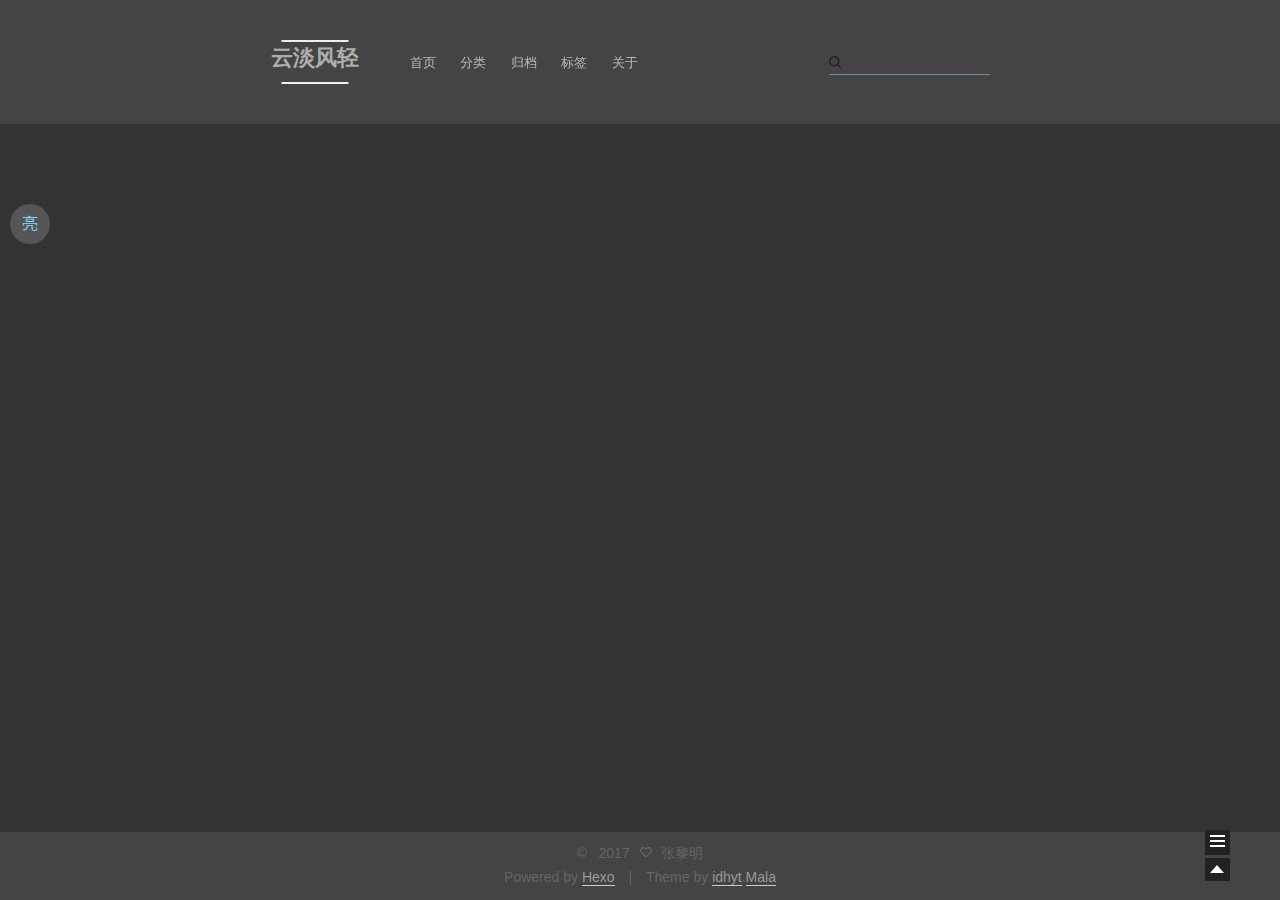
<file: about/index.html>
<!doctype html>
<html class="theme-next use-motion theme-next-mala">
<head>
  

<meta charset="UTF-8"/>
<meta http-equiv="X-UA-Compatible" content="IE=edge,chrome=1" />
<meta name="viewport" content="width=device-width, initial-scale=1, maximum-scale=1"/>


<meta http-equiv="Cache-Control" content="no-transform" />
<meta http-equiv="Cache-Control" content="no-siteapp" />


  <meta name="google-site-verification" content="xxx" />





  <link rel="stylesheet" type="text/css" href="/vendors/fancybox/source/jquery.fancybox.css?v=2.1.5"/>




<link rel="stylesheet" type="text/css" href="/css/main.css?v=0.4.5.1"/>


    <meta name="description" content="水中月,镜中花,浮华一片苍凉" />



  <meta name="keywords" content="Hexo,Mala" />



  <link rel="alternate" href="/atom.xml" title="张黎明" type="application/atom+xml" />



  <link rel="shorticon icon" type="image/x-icon" href="/favicon.ico?v=0.4.5.1" />


<meta name="description" content="水中月,镜中花,浮华一片苍凉">
<meta property="og:type" content="website">
<meta property="og:title" content="about">
<meta property="og:url" content="https://zlmhs.github.io/about/index.html">
<meta property="og:site_name" content="张黎明">
<meta property="og:description" content="水中月,镜中花,浮华一片苍凉">
<meta property="og:updated_time" content="2017-05-09T03:24:30.095Z">
<meta name="twitter:card" content="summary">
<meta name="twitter:title" content="about">
<meta name="twitter:description" content="水中月,镜中花,浮华一片苍凉">


<script type="text/javascript" id="hexo.configuration">
  var CONFIG = {
    scheme: 'Mala',
    sidebar: 'post'
  };
</script>

  <title>
  

  
    about | 张黎明
  
</title>
</head>

<body itemscope itemtype="http://schema.org/WebPage" lang="zh-Hans">

  <!--[if lte IE 8]>
  <div style=' clear: both; height: 59px; padding:0 0 0 15px; position: relative;margin:0 auto;'>
    <a href="http://windows.microsoft.com/en-US/internet-explorer/products/ie/home?ocid=ie6_countdown_bannercode">
      <img src="http://7u2nvr.com1.z0.glb.clouddn.com/picouterie.jpg" border="0" height="42" width="820"
           alt="You are using an outdated browser. For a faster, safer browsing experience, upgrade for free today or use other browser ,like chrome firefox safari."
           style='margin-left:auto;margin-right:auto;display: block;'/>
    </a>
  </div>
<![endif]-->
  
<script>
  (function(i,s,o,g,r,a,m){i['GoogleAnalyticsObject']=r;i[r]=i[r]||function(){
            (i[r].q=i[r].q||[]).push(arguments)},i[r].l=1*new Date();a=s.createElement(o),
          m=s.getElementsByTagName(o)[0];a.async=1;a.src=g;m.parentNode.insertBefore(a,m)
  })(window,document,'script','//www.google-analytics.com/analytics.js','ga');
  ga('create', 'xxx', 'auto');
  ga('send', 'pageview');
</script>


  <script type="text/javascript">
    var _hmt = _hmt || [];
    (function() {
      var hm = document.createElement("script");
      hm.src = "//hm.baidu.com/hm.js?xxx";
      var s = document.getElementsByTagName("script")[0];
      s.parentNode.insertBefore(hm, s);
    })();
  </script>



  <div class="container one-column ">
    <div class="headband"></div>

    <header id="header" class="header" itemscope itemtype="http://schema.org/WPHeader">
      <div class="header-inner"><h1 class="site-meta">
  <span class="logo-line-before"><i></i></span>
  <a href="/" class="brand" rel="start">
      <span class="logo">
        <i class="icon-next-logo"></i>
      </span>
      <span class="site-title">云淡风轻</span>
  </a>
  <span class="logo-line-after"><i></i></span>
</h1>

<div class="site-nav-toggle">
  <button>
    <span class="btn-bar"></span>
    <span class="btn-bar"></span>
    <span class="btn-bar"></span>
  </button>
</div>

<nav class="site-nav">
  

  
    <ul id="menu" class="menu menu-left">
      
        
        <li class="menu-item menu-item-home">
          <a href="/" rel="section">
            <i class="menu-item-icon icon-next-home"></i> <br />
            首页
          </a>
        </li>
      
        
        <li class="menu-item menu-item-categories">
          <a href="/categories" rel="section">
            <i class="menu-item-icon icon-next-categories"></i> <br />
            分类
          </a>
        </li>
      
        
        <li class="menu-item menu-item-archives">
          <a href="/archives" rel="section">
            <i class="menu-item-icon icon-next-archives"></i> <br />
            归档
          </a>
        </li>
      
        
        <li class="menu-item menu-item-tags">
          <a href="/tags" rel="section">
            <i class="menu-item-icon icon-next-tags"></i> <br />
            标签
          </a>
        </li>
      
        
        <li class="menu-item menu-item-about">
          <a href="/about" rel="section">
            <i class="menu-item-icon icon-next-about"></i> <br />
            关于
          </a>
        </li>
      

      
      
    </ul>
  

  
    <div class="site-search">
      
  
  <form class="site-search-form">
    <input type="text" id="st-search-input" class="st-search-input st-default-search-input" />
  </form>


<script type="text/javascript">
  (function(w,d,t,u,n,s,e){w['SwiftypeObject']=n;w[n]=w[n]||function(){
    (w[n].q=w[n].q||[]).push(arguments);};s=d.createElement(t);
    e=d.getElementsByTagName(t)[0];s.async=1;s.src=u;e.parentNode.insertBefore(s,e);
  })(window,document,'script','//s.swiftypecdn.com/install/v2/st.js','_st');

  _st('install', 'xxx','2.0.0');
</script>



    </div>
  
</nav>

 </div>
    </header>

    
      

      
        <style type="text/css">

    .circle {
        width: 40px;
        height: 40px;
        background: #555 no-repeat;
        cursor: move;
    }

    .assist-btn {
        position: fixed;
        top: 50％;
        left: 10px;
        -moz-border-radius: 50px;
        -webkit-border-radius: 50px;
        border-radius: 50px;
        outline: none;
        border: none;
        color: #87daff;
    }

</style>

<script type="text/javascript" src="/vendors/jquery/index.js?v=2.1.3"></script>
<script type="text/javascript">
    // 浮动圆点展开与收缩
    /*
    $(function () {
        var assist_box = $('.assist-box');
        $('#assist_btn').hover(function () {
            assist_box.stop().show(300);
        }, function () {
            assist_box.stop().hide(150);
        })
    });
    */  
    //浮动圆点拖动
    $(function () {
        var box = document.getElementById('assist_btn');
        box.onmousedown = function (event) {
            var e = event || window.event,
                t = e.target || e.srcElement,
                // 鼠标按下时的坐标x1,y1
                x1 = e.clientX,
                y1 = e.clientY,
                //鼠标按下时的左右偏移量
                dragLeft = this.offsetLeft,
                dragTop = this.offsetTop;

            document.onmousemove = function (event) {
                var e = event || window.event,
                    t = e.target || e.srcElement,
                    // 鼠标移动时的动态坐标
                    x2 = e.clientX,
                    y2 = e.clientY,
                    // 鼠标移动时的坐标的变化量
                    x = x2 - x1,
                    y = y2 - y1;
                box.style.left = (dragLeft + x) + 'px';
                box.style.top = (dragTop + y) + 'px';
            }

            document.onmouseup = function () {
                this.onmousemove = null;
            }
        }
    });

/*
    $whitesmoke   = #f5f5f5
    $gainsboro    = #eee
    $gray-lighter = #ddd
    $grey-light   = #ccc
    $grey         = #bbb
    $grey-dark    = #999
    $grey-dim     = #666
    $black-light  = #555
    $black-deep   = #222
    $red          = #ff2a2a
    $blue-bright  = #87daff
    $blue         = #0684bd
    $blue-deep    = #262a30
*/
    // white theme
    var body = {color: "#555", background: "white"};
    var a_tag = {color: "#222"};
    var header = { background: "#f5f5f5"};
    var logo_line_i = {background: "#222"};
    // var post_code = {background: "#eee", color: "#222"};

    function switch_theme() {
        $("body").css(body);
        $("a:not('.links-of-author-item a, .site-state-item a, .site-state-posts a, .feed-link a, .motion-element a, .post-tags a, .show-commit-cls a, #donate_board a')").css(a_tag);
        $(".header, .footer").css(header);
        $(".logo-line-before i, .logo-line-after i").css(logo_line_i);
        //$(".post code").css(post_code);
        $("#idhyt-surprise-ball #idhyt-surprise-ball-animation .drag").css(a_tag);
        $(".post-title-link, .posts-expand .post-meta, .post-comments-count, .disqus-comment-count, .post-category a, .post-nav-next a, .post-nav-item a").css(a_tag);
        
        // $("code").css({color: '#c5c8c6', background: '#1d1f21'});
        $("#assist_btn").hide(1500);
    }

    $(function () {
        $("#assist_btn").dblclick(function() {
            switch_theme();
        });
    });

</script>

<div>

    <button class="assist-btn circle" id="assist_btn" title="双击切换">
        亮
    </button>

</div>









      

    

    <main id="main" class="main">
      <div class="main-inner">
        <div id="content" class="content"> 

  <div id="posts" class="posts-expand">
    
    
      
    
  </div>

 </div>

        
          <div class="comments" id="comments">
            
              <div id="disqus_thread">
                <noscript>Please enable JavaScript to view the <a href="//disqus.com/?ref_noscript">comments powered by Disqus.</a></noscript>
              </div>
            <!--
            
            -->
        
      </div>

      
  
  <div class="sidebar-toggle">
    <div class="sidebar-toggle-line-wrap">
      <span class="sidebar-toggle-line sidebar-toggle-line-first"></span>
      <span class="sidebar-toggle-line sidebar-toggle-line-middle"></span>
      <span class="sidebar-toggle-line sidebar-toggle-line-last"></span>
    </div>
  </div>

  <aside id="sidebar" class="sidebar">
    <div class="sidebar-inner">

      

      <section class="site-overview">
        <div class="site-author motion-element" itemprop="author" itemscope itemtype="http://schema.org/Person">
          <img class="site-author-image" src="/images/default_avatar.jpg" alt="张黎明" itemprop="image"/>
          <p class="site-author-name" itemprop="name">张黎明</p>
        </div>
        <p class="site-description motion-element" itemprop="description">水中月,镜中花,浮华一片苍凉</p>
        <nav class="site-state motion-element">
          <div class="site-state-item site-state-posts">
            <a href="/archives">
              <span class="site-state-item-count">4</span>
              <span class="site-state-item-name">日志</span>
            </a>
          </div>

          <div class="site-state-item site-state-categories">
            <a href="/categories">
              <span class="site-state-item-count">0</span>
              <span class="site-state-item-name">分类</span>
              </a>
          </div>

          <div class="site-state-item site-state-tags">
            <a href="/tags">
              <span class="site-state-item-count">0</span>
              <span class="site-state-item-name">标签</span>
              </a>
          </div>

        </nav>

        
          <div class="feed-link motion-element">
            <a href="/atom.xml" rel="alternate">
              <i class="menu-item-icon icon-next-feed"></i>
              RSS
            </a>
          </div>
        

        <div class="links-of-author motion-element">
          
            
              <span class="links-of-author-item">
                <a href="http://github.com/zlmhs" target="_blank">GitHub</a>
              </span>
            
              <span class="links-of-author-item">
                <a href="https://twitter.com/xxx" target="_blank">Twitter</a>
              </span>
            
              <span class="links-of-author-item">
                <a href="http://weibo.com/xxx" target="_blank">Weibo</a>
              </span>
            
              <span class="links-of-author-item">
                <a href="http://www.zhihu.com/people/xxx" target="_blank">ZhiHu</a>
              </span>
            
          
        </div>

        <div class="links-of-friendly motion-element">
          
            <p class="site-author-name">Links</p>
            
              <span class="links-of-author-item">
              <a href="https://zlmhs.github.io/about" target="_blank">About</a>
              </span>
            
          
        </div>

        
        
          <div class="cc-license motion-element" itemprop="license">
            <a href="http://creativecommons.org/licenses/by-nc-sa/4.0" class="cc-opacity" target="_blank">
              <img src="/images/cc-by-nc-sa.svg" alt="Creative Commons" />
            </a>
          </div>
        

      </section>

      

    </div>
  </aside>


    </main>

    <footer id="footer" class="footer">
      <div class="footer-inner"> <div class="copyright" >
  
  &copy; &nbsp; 
  <span itemprop="copyrightYear">2017
  </span>
  <span class="with-love">
    <i class="icon-next-heart"></i>
  </span>
  <span class="author" itemprop="copyrightHolder">张黎明
  </span>
</div>

<div class="powered-by">
  Powered by <a class="theme-link" href="http://hexo.io">Hexo</a>
</div>

<div class="theme-info">
  Theme by <a class="theme-link" href="http://blog.idhyt.com">idhyt</a>.<a class="theme-link" href="https://github.com/idhyt/hexo-theme-next/tree/magiclamp">Mala</a>
</div>

<!-- busuanzi -->



 </div>
    </footer>

    <div class="back-to-top"></div>
  </div>

  <script type="text/javascript" src="/vendors/jquery/index.js?v=2.1.3"></script>

  
  
  
    

  <script type="text/javascript">
    var disqus_shortname = 'xxx';
    var disqus_identifier = 'about/index.html';
    var disqus_title = 'about';
    var disqus_url = 'https://zlmhs.github.io/about/index.html';

    function run_disqus_script(disqus_script){
      var dsq = document.createElement('script');
      dsq.type = 'text/javascript';
      dsq.async = true;
      dsq.src = '//' + disqus_shortname + '.disqus.com/' + disqus_script;
      (document.getElementsByTagName('head')[0] || document.getElementsByTagName('body')[0]).appendChild(dsq);
    }

    run_disqus_script('count.js');
    
      run_disqus_script('embed.js');
    
  </script>

  
  
  <script type="text/javascript" src="/vendors/fancybox/source/jquery.fancybox.pack.js"></script>
  <script type="text/javascript" src="/js/fancy-box.js?v=0.4.5.1"></script>


  <script type="text/javascript" src="/js/helpers.js?v=0.4.5.1"></script>
  

  <script type="text/javascript" src="/vendors/velocity/velocity.min.js"></script>
  <script type="text/javascript" src="/vendors/velocity/velocity.ui.min.js"></script>

  <script type="text/javascript" src="/js/motion_global.js?v=0.4.5.1" id="motion.global"></script>




  <script type="text/javascript" src="/js/nav-toggle.js?v=0.4.5.1"></script>
  <script type="text/javascript" src="/vendors/fastclick/lib/fastclick.min.js?v=1.0.6"></script>

  

  <script type="text/javascript">
    $(document).ready(function () {
      if (CONFIG.sidebar === 'always') {
        displaySidebar();
      }
      if (isMobile()) {
        FastClick.attach(document.body);
      }
    });
  </script>

  

  
  

  
  <script type="text/javascript" src="/js/lazyload.js"></script>
  <script type="text/javascript">
    $(function () {
      $("#posts").find('img').lazyload({
        placeholder: "/images/loading.gif",
        effect: "fadeIn"
      });
    });
  </script>
</body>
</html>
</file>
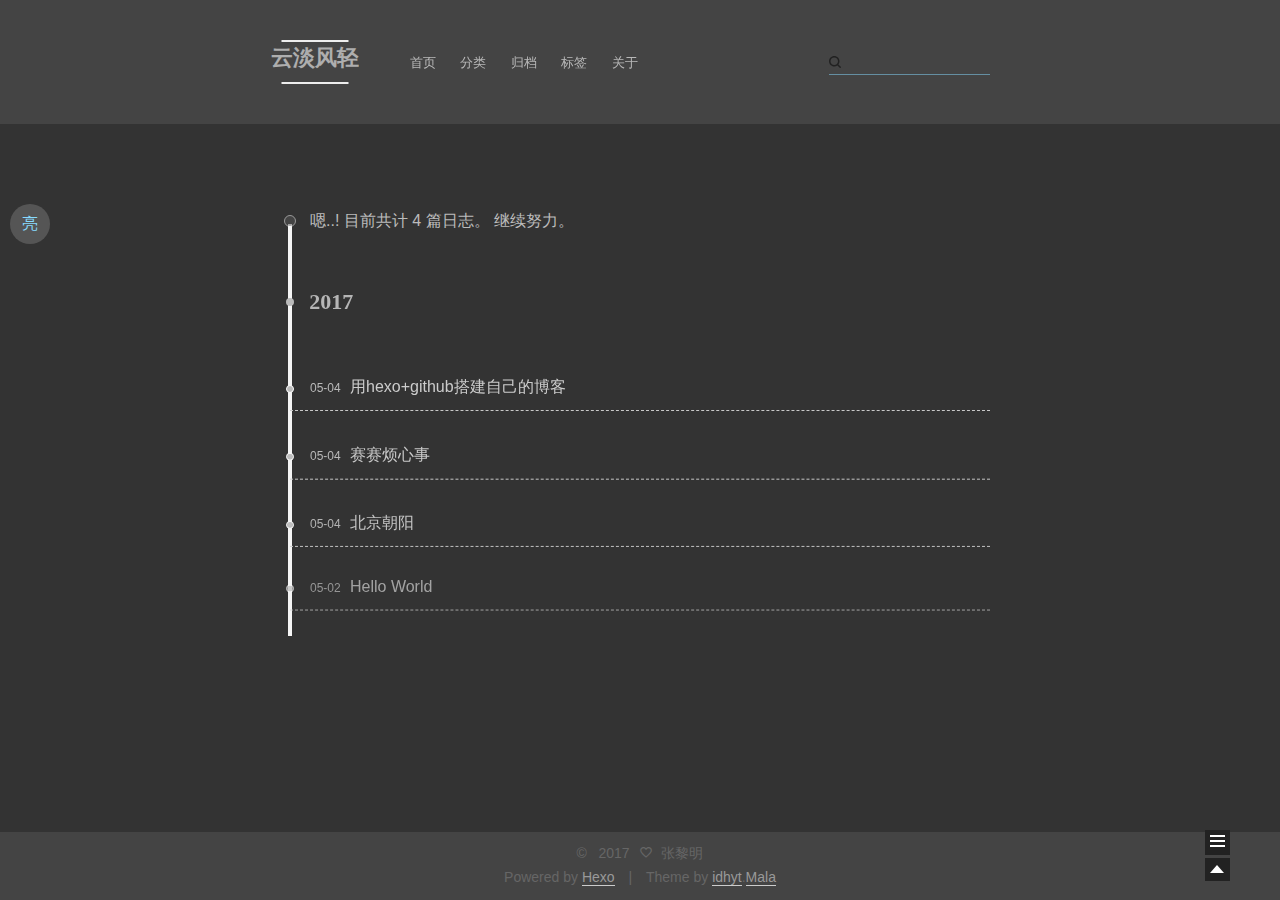
<file: archives/index.html>
<!doctype html>
<html class="theme-next use-motion theme-next-mala">
<head>
  

<meta charset="UTF-8"/>
<meta http-equiv="X-UA-Compatible" content="IE=edge,chrome=1" />
<meta name="viewport" content="width=device-width, initial-scale=1, maximum-scale=1"/>


<meta http-equiv="Cache-Control" content="no-transform" />
<meta http-equiv="Cache-Control" content="no-siteapp" />


  <meta name="google-site-verification" content="xxx" />





  <link rel="stylesheet" type="text/css" href="/vendors/fancybox/source/jquery.fancybox.css?v=2.1.5"/>




<link rel="stylesheet" type="text/css" href="/css/main.css?v=0.4.5.1"/>


    <meta name="description" content="水中月,镜中花,浮华一片苍凉" />



  <meta name="keywords" content="Hexo,Mala" />



  <link rel="alternate" href="/atom.xml" title="张黎明" type="application/atom+xml" />



  <link rel="shorticon icon" type="image/x-icon" href="/favicon.ico?v=0.4.5.1" />


<meta name="description" content="水中月,镜中花,浮华一片苍凉">
<meta property="og:type" content="website">
<meta property="og:title" content="张黎明">
<meta property="og:url" content="https://zlmhs.github.io/archives/index.html">
<meta property="og:site_name" content="张黎明">
<meta property="og:description" content="水中月,镜中花,浮华一片苍凉">
<meta name="twitter:card" content="summary">
<meta name="twitter:title" content="张黎明">
<meta name="twitter:description" content="水中月,镜中花,浮华一片苍凉">


<script type="text/javascript" id="hexo.configuration">
  var CONFIG = {
    scheme: 'Mala',
    sidebar: 'post'
  };
</script>

  <title> 归档 | 张黎明 </title>
</head>

<body itemscope itemtype="http://schema.org/WebPage" lang="zh-Hans">

  <!--[if lte IE 8]>
  <div style=' clear: both; height: 59px; padding:0 0 0 15px; position: relative;margin:0 auto;'>
    <a href="http://windows.microsoft.com/en-US/internet-explorer/products/ie/home?ocid=ie6_countdown_bannercode">
      <img src="http://7u2nvr.com1.z0.glb.clouddn.com/picouterie.jpg" border="0" height="42" width="820"
           alt="You are using an outdated browser. For a faster, safer browsing experience, upgrade for free today or use other browser ,like chrome firefox safari."
           style='margin-left:auto;margin-right:auto;display: block;'/>
    </a>
  </div>
<![endif]-->
  
<script>
  (function(i,s,o,g,r,a,m){i['GoogleAnalyticsObject']=r;i[r]=i[r]||function(){
            (i[r].q=i[r].q||[]).push(arguments)},i[r].l=1*new Date();a=s.createElement(o),
          m=s.getElementsByTagName(o)[0];a.async=1;a.src=g;m.parentNode.insertBefore(a,m)
  })(window,document,'script','//www.google-analytics.com/analytics.js','ga');
  ga('create', 'xxx', 'auto');
  ga('send', 'pageview');
</script>


  <script type="text/javascript">
    var _hmt = _hmt || [];
    (function() {
      var hm = document.createElement("script");
      hm.src = "//hm.baidu.com/hm.js?xxx";
      var s = document.getElementsByTagName("script")[0];
      s.parentNode.insertBefore(hm, s);
    })();
  </script>



  <div class="container one-column  page-archive ">
    <div class="headband"></div>

    <header id="header" class="header" itemscope itemtype="http://schema.org/WPHeader">
      <div class="header-inner"><h1 class="site-meta">
  <span class="logo-line-before"><i></i></span>
  <a href="/" class="brand" rel="start">
      <span class="logo">
        <i class="icon-next-logo"></i>
      </span>
      <span class="site-title">云淡风轻</span>
  </a>
  <span class="logo-line-after"><i></i></span>
</h1>

<div class="site-nav-toggle">
  <button>
    <span class="btn-bar"></span>
    <span class="btn-bar"></span>
    <span class="btn-bar"></span>
  </button>
</div>

<nav class="site-nav">
  

  
    <ul id="menu" class="menu menu-left">
      
        
        <li class="menu-item menu-item-home">
          <a href="/" rel="section">
            <i class="menu-item-icon icon-next-home"></i> <br />
            首页
          </a>
        </li>
      
        
        <li class="menu-item menu-item-categories">
          <a href="/categories" rel="section">
            <i class="menu-item-icon icon-next-categories"></i> <br />
            分类
          </a>
        </li>
      
        
        <li class="menu-item menu-item-archives">
          <a href="/archives" rel="section">
            <i class="menu-item-icon icon-next-archives"></i> <br />
            归档
          </a>
        </li>
      
        
        <li class="menu-item menu-item-tags">
          <a href="/tags" rel="section">
            <i class="menu-item-icon icon-next-tags"></i> <br />
            标签
          </a>
        </li>
      
        
        <li class="menu-item menu-item-about">
          <a href="/about" rel="section">
            <i class="menu-item-icon icon-next-about"></i> <br />
            关于
          </a>
        </li>
      

      
      
    </ul>
  

  
    <div class="site-search">
      
  
  <form class="site-search-form">
    <input type="text" id="st-search-input" class="st-search-input st-default-search-input" />
  </form>


<script type="text/javascript">
  (function(w,d,t,u,n,s,e){w['SwiftypeObject']=n;w[n]=w[n]||function(){
    (w[n].q=w[n].q||[]).push(arguments);};s=d.createElement(t);
    e=d.getElementsByTagName(t)[0];s.async=1;s.src=u;e.parentNode.insertBefore(s,e);
  })(window,document,'script','//s.swiftypecdn.com/install/v2/st.js','_st');

  _st('install', 'xxx','2.0.0');
</script>



    </div>
  
</nav>

 </div>
    </header>

    
      

      
        <style type="text/css">

    .circle {
        width: 40px;
        height: 40px;
        background: #555 no-repeat;
        cursor: move;
    }

    .assist-btn {
        position: fixed;
        top: 50％;
        left: 10px;
        -moz-border-radius: 50px;
        -webkit-border-radius: 50px;
        border-radius: 50px;
        outline: none;
        border: none;
        color: #87daff;
    }

</style>

<script type="text/javascript" src="/vendors/jquery/index.js?v=2.1.3"></script>
<script type="text/javascript">
    // 浮动圆点展开与收缩
    /*
    $(function () {
        var assist_box = $('.assist-box');
        $('#assist_btn').hover(function () {
            assist_box.stop().show(300);
        }, function () {
            assist_box.stop().hide(150);
        })
    });
    */  
    //浮动圆点拖动
    $(function () {
        var box = document.getElementById('assist_btn');
        box.onmousedown = function (event) {
            var e = event || window.event,
                t = e.target || e.srcElement,
                // 鼠标按下时的坐标x1,y1
                x1 = e.clientX,
                y1 = e.clientY,
                //鼠标按下时的左右偏移量
                dragLeft = this.offsetLeft,
                dragTop = this.offsetTop;

            document.onmousemove = function (event) {
                var e = event || window.event,
                    t = e.target || e.srcElement,
                    // 鼠标移动时的动态坐标
                    x2 = e.clientX,
                    y2 = e.clientY,
                    // 鼠标移动时的坐标的变化量
                    x = x2 - x1,
                    y = y2 - y1;
                box.style.left = (dragLeft + x) + 'px';
                box.style.top = (dragTop + y) + 'px';
            }

            document.onmouseup = function () {
                this.onmousemove = null;
            }
        }
    });

/*
    $whitesmoke   = #f5f5f5
    $gainsboro    = #eee
    $gray-lighter = #ddd
    $grey-light   = #ccc
    $grey         = #bbb
    $grey-dark    = #999
    $grey-dim     = #666
    $black-light  = #555
    $black-deep   = #222
    $red          = #ff2a2a
    $blue-bright  = #87daff
    $blue         = #0684bd
    $blue-deep    = #262a30
*/
    // white theme
    var body = {color: "#555", background: "white"};
    var a_tag = {color: "#222"};
    var header = { background: "#f5f5f5"};
    var logo_line_i = {background: "#222"};
    // var post_code = {background: "#eee", color: "#222"};

    function switch_theme() {
        $("body").css(body);
        $("a:not('.links-of-author-item a, .site-state-item a, .site-state-posts a, .feed-link a, .motion-element a, .post-tags a, .show-commit-cls a, #donate_board a')").css(a_tag);
        $(".header, .footer").css(header);
        $(".logo-line-before i, .logo-line-after i").css(logo_line_i);
        //$(".post code").css(post_code);
        $("#idhyt-surprise-ball #idhyt-surprise-ball-animation .drag").css(a_tag);
        $(".post-title-link, .posts-expand .post-meta, .post-comments-count, .disqus-comment-count, .post-category a, .post-nav-next a, .post-nav-item a").css(a_tag);
        
        // $("code").css({color: '#c5c8c6', background: '#1d1f21'});
        $("#assist_btn").hide(1500);
    }

    $(function () {
        $("#assist_btn").dblclick(function() {
            switch_theme();
        });
    });

</script>

<div>

    <button class="assist-btn circle" id="assist_btn" title="双击切换">
        亮
    </button>

</div>









      

    

    <main id="main" class="main">
      <div class="main-inner">
        <div id="content" class="content"> 

  <section id="posts" class="posts-collapse">
    <span class="archive-move-on"></span>

    <span class="archive-page-counter">
      
      
      
        
      
      嗯..! 目前共计 4 篇日志。 继续努力。
    </span>

    

      
      
      

      
        
        <div class="collection-title">
          <h2 class="archive-year motion-element" id="archive-year-2017">2017</h2>
        </div>
      
      

      

  <article class="post post-type-normal"itemscope itemtype="http://schema.org/Article">
    <header class="post-header">

      <h1 class="post-title">
        
            <a class="post-title-link" href="/:/title/" itemprop="url">
              <span itemprop="name">用hexo+github搭建自己的博客</span>
            </a>
        
      </h1>

      <div class="post-meta">
        <time class="post-time" datetime="2017-05-04T06:02:31.000Z" itemprop="dateCreated" content="2017-05-04"> 05-04 </time>
      </div>

    </header>
  </article>



    

      
      
      

      
      

      

  <article class="post post-type-normal"itemscope itemtype="http://schema.org/Article">
    <header class="post-header">

      <h1 class="post-title">
        
            <a class="post-title-link" href="/:/title/" itemprop="url">
              <span itemprop="name">赛赛烦心事</span>
            </a>
        
      </h1>

      <div class="post-meta">
        <time class="post-time" datetime="2017-05-04T04:23:42.000Z" itemprop="dateCreated" content="2017-05-04"> 05-04 </time>
      </div>

    </header>
  </article>



    

      
      
      

      
      

      

  <article class="post post-type-normal"itemscope itemtype="http://schema.org/Article">
    <header class="post-header">

      <h1 class="post-title">
        
            <a class="post-title-link" href="/:/title/" itemprop="url">
              <span itemprop="name">北京朝阳</span>
            </a>
        
      </h1>

      <div class="post-meta">
        <time class="post-time" datetime="2017-05-04T03:30:03.000Z" itemprop="dateCreated" content="2017-05-04"> 05-04 </time>
      </div>

    </header>
  </article>



    

      
      
      

      
      

      

  <article class="post post-type-normal"itemscope itemtype="http://schema.org/Article">
    <header class="post-header">

      <h1 class="post-title">
        
            <a class="post-title-link" href="/:/title/" itemprop="url">
              <span itemprop="name">Hello World</span>
            </a>
        
      </h1>

      <div class="post-meta">
        <time class="post-time" datetime="2017-05-02T06:10:25.815Z" itemprop="dateCreated" content="2017-05-02"> 05-02 </time>
      </div>

    </header>
  </article>



    

  </section>

  

 </div>

        
      </div>

      
  
  <div class="sidebar-toggle">
    <div class="sidebar-toggle-line-wrap">
      <span class="sidebar-toggle-line sidebar-toggle-line-first"></span>
      <span class="sidebar-toggle-line sidebar-toggle-line-middle"></span>
      <span class="sidebar-toggle-line sidebar-toggle-line-last"></span>
    </div>
  </div>

  <aside id="sidebar" class="sidebar">
    <div class="sidebar-inner">

      

      <section class="site-overview">
        <div class="site-author motion-element" itemprop="author" itemscope itemtype="http://schema.org/Person">
          <img class="site-author-image" src="/images/default_avatar.jpg" alt="张黎明" itemprop="image"/>
          <p class="site-author-name" itemprop="name">张黎明</p>
        </div>
        <p class="site-description motion-element" itemprop="description">水中月,镜中花,浮华一片苍凉</p>
        <nav class="site-state motion-element">
          <div class="site-state-item site-state-posts">
            <a href="/archives">
              <span class="site-state-item-count">4</span>
              <span class="site-state-item-name">日志</span>
            </a>
          </div>

          <div class="site-state-item site-state-categories">
            <a href="/categories">
              <span class="site-state-item-count">0</span>
              <span class="site-state-item-name">分类</span>
              </a>
          </div>

          <div class="site-state-item site-state-tags">
            <a href="/tags">
              <span class="site-state-item-count">0</span>
              <span class="site-state-item-name">标签</span>
              </a>
          </div>

        </nav>

        
          <div class="feed-link motion-element">
            <a href="/atom.xml" rel="alternate">
              <i class="menu-item-icon icon-next-feed"></i>
              RSS
            </a>
          </div>
        

        <div class="links-of-author motion-element">
          
            
              <span class="links-of-author-item">
                <a href="http://github.com/zlmhs" target="_blank">GitHub</a>
              </span>
            
              <span class="links-of-author-item">
                <a href="https://twitter.com/xxx" target="_blank">Twitter</a>
              </span>
            
              <span class="links-of-author-item">
                <a href="http://weibo.com/xxx" target="_blank">Weibo</a>
              </span>
            
              <span class="links-of-author-item">
                <a href="http://www.zhihu.com/people/xxx" target="_blank">ZhiHu</a>
              </span>
            
          
        </div>

        <div class="links-of-friendly motion-element">
          
            <p class="site-author-name">Links</p>
            
              <span class="links-of-author-item">
              <a href="https://zlmhs.github.io/about" target="_blank">About</a>
              </span>
            
          
        </div>

        
        
          <div class="cc-license motion-element" itemprop="license">
            <a href="http://creativecommons.org/licenses/by-nc-sa/4.0" class="cc-opacity" target="_blank">
              <img src="/images/cc-by-nc-sa.svg" alt="Creative Commons" />
            </a>
          </div>
        

      </section>

      

    </div>
  </aside>


    </main>

    <footer id="footer" class="footer">
      <div class="footer-inner"> <div class="copyright" >
  
  &copy; &nbsp; 
  <span itemprop="copyrightYear">2017
  </span>
  <span class="with-love">
    <i class="icon-next-heart"></i>
  </span>
  <span class="author" itemprop="copyrightHolder">张黎明
  </span>
</div>

<div class="powered-by">
  Powered by <a class="theme-link" href="http://hexo.io">Hexo</a>
</div>

<div class="theme-info">
  Theme by <a class="theme-link" href="http://blog.idhyt.com">idhyt</a>.<a class="theme-link" href="https://github.com/idhyt/hexo-theme-next/tree/magiclamp">Mala</a>
</div>

<!-- busuanzi -->



 </div>
    </footer>

    <div class="back-to-top"></div>
  </div>

  <script type="text/javascript" src="/vendors/jquery/index.js?v=2.1.3"></script>

  
  
  
    <script type="text/javascript">
      postMotionOptions = {stagger: 100, drag: true};
    </script>
  

  
    

  <script type="text/javascript">
    var disqus_shortname = 'xxx';
    var disqus_identifier = 'archives/index.html';
    var disqus_title = '';
    var disqus_url = '';

    function run_disqus_script(disqus_script){
      var dsq = document.createElement('script');
      dsq.type = 'text/javascript';
      dsq.async = true;
      dsq.src = '//' + disqus_shortname + '.disqus.com/' + disqus_script;
      (document.getElementsByTagName('head')[0] || document.getElementsByTagName('body')[0]).appendChild(dsq);
    }

    run_disqus_script('count.js');
    
  </script>

  
  
  <script type="text/javascript" src="/vendors/fancybox/source/jquery.fancybox.pack.js"></script>
  <script type="text/javascript" src="/js/fancy-box.js?v=0.4.5.1"></script>


  <script type="text/javascript" src="/js/helpers.js?v=0.4.5.1"></script>
  

  <script type="text/javascript" src="/vendors/velocity/velocity.min.js"></script>
  <script type="text/javascript" src="/vendors/velocity/velocity.ui.min.js"></script>

  <script type="text/javascript" src="/js/motion_global.js?v=0.4.5.1" id="motion.global"></script>




  <script type="text/javascript" src="/js/nav-toggle.js?v=0.4.5.1"></script>
  <script type="text/javascript" src="/vendors/fastclick/lib/fastclick.min.js?v=1.0.6"></script>

  
  
    <script type="text/javascript" id="motion.page.archive">
      $('.archive-year').velocity('transition.slideLeftIn');
    </script>
  


  <script type="text/javascript">
    $(document).ready(function () {
      if (CONFIG.sidebar === 'always') {
        displaySidebar();
      }
      if (isMobile()) {
        FastClick.attach(document.body);
      }
    });
  </script>

  

  
  

  
  <script type="text/javascript" src="/js/lazyload.js"></script>
  <script type="text/javascript">
    $(function () {
      $("#posts").find('img').lazyload({
        placeholder: "/images/loading.gif",
        effect: "fadeIn"
      });
    });
  </script>
</body>
</html>
</file>
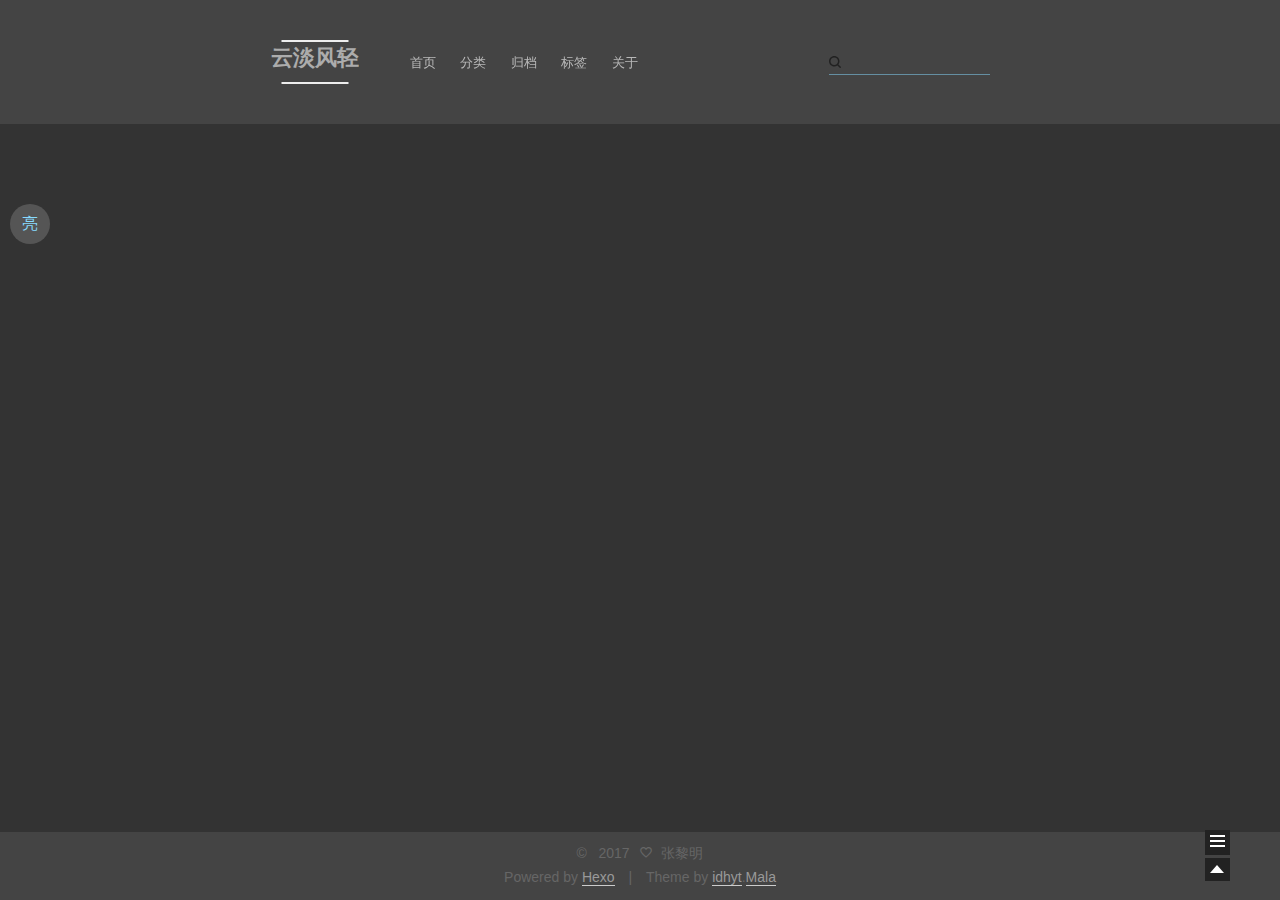
<file: categories/index.html>
<!doctype html>
<html class="theme-next use-motion theme-next-mala">
<head>
  
    


<meta charset="UTF-8"/>
<meta http-equiv="X-UA-Compatible" content="IE=edge,chrome=1" />
<meta name="viewport" content="width=device-width, initial-scale=1, maximum-scale=1"/>


<meta http-equiv="Cache-Control" content="no-transform" />
<meta http-equiv="Cache-Control" content="no-siteapp" />


  <meta name="google-site-verification" content="xxx" />





  <link rel="stylesheet" type="text/css" href="/vendors/fancybox/source/jquery.fancybox.css?v=2.1.5"/>




<link rel="stylesheet" type="text/css" href="/css/main.css?v=0.4.5.1"/>


    <meta name="description" content="水中月,镜中花,浮华一片苍凉" />



  <meta name="keywords" content="Hexo,Mala" />



  <link rel="alternate" href="/atom.xml" title="张黎明" type="application/atom+xml" />



  <link rel="shorticon icon" type="image/x-icon" href="/favicon.ico?v=0.4.5.1" />


<meta name="description" content="水中月,镜中花,浮华一片苍凉">
<meta property="og:type" content="website">
<meta property="og:title" content="categories">
<meta property="og:url" content="https://zlmhs.github.io/categories/index.html">
<meta property="og:site_name" content="张黎明">
<meta property="og:description" content="水中月,镜中花,浮华一片苍凉">
<meta property="og:updated_time" content="2017-05-09T03:26:57.239Z">
<meta name="twitter:card" content="summary">
<meta name="twitter:title" content="categories">
<meta name="twitter:description" content="水中月,镜中花,浮华一片苍凉">


<script type="text/javascript" id="hexo.configuration">
  var CONFIG = {
    scheme: 'Mala',
    sidebar: 'post'
  };
</script>

  <title>
  

  
    categories | 张黎明
  
</title>
</head>

<body itemscope itemtype="http://schema.org/WebPage" lang="zh-Hans">

  <!--[if lte IE 8]>
  <div style=' clear: both; height: 59px; padding:0 0 0 15px; position: relative;margin:0 auto;'>
    <a href="http://windows.microsoft.com/en-US/internet-explorer/products/ie/home?ocid=ie6_countdown_bannercode">
      <img src="http://7u2nvr.com1.z0.glb.clouddn.com/picouterie.jpg" border="0" height="42" width="820"
           alt="You are using an outdated browser. For a faster, safer browsing experience, upgrade for free today or use other browser ,like chrome firefox safari."
           style='margin-left:auto;margin-right:auto;display: block;'/>
    </a>
  </div>
<![endif]-->
  
<script>
  (function(i,s,o,g,r,a,m){i['GoogleAnalyticsObject']=r;i[r]=i[r]||function(){
            (i[r].q=i[r].q||[]).push(arguments)},i[r].l=1*new Date();a=s.createElement(o),
          m=s.getElementsByTagName(o)[0];a.async=1;a.src=g;m.parentNode.insertBefore(a,m)
  })(window,document,'script','//www.google-analytics.com/analytics.js','ga');
  ga('create', 'xxx', 'auto');
  ga('send', 'pageview');
</script>


  <script type="text/javascript">
    var _hmt = _hmt || [];
    (function() {
      var hm = document.createElement("script");
      hm.src = "//hm.baidu.com/hm.js?xxx";
      var s = document.getElementsByTagName("script")[0];
      s.parentNode.insertBefore(hm, s);
    })();
  </script>



  <div class="container one-column ">
    <div class="headband"></div>

    <header id="header" class="header" itemscope itemtype="http://schema.org/WPHeader">
      <div class="header-inner"><h1 class="site-meta">
  <span class="logo-line-before"><i></i></span>
  <a href="/" class="brand" rel="start">
      <span class="logo">
        <i class="icon-next-logo"></i>
      </span>
      <span class="site-title">云淡风轻</span>
  </a>
  <span class="logo-line-after"><i></i></span>
</h1>

<div class="site-nav-toggle">
  <button>
    <span class="btn-bar"></span>
    <span class="btn-bar"></span>
    <span class="btn-bar"></span>
  </button>
</div>

<nav class="site-nav">
  

  
    <ul id="menu" class="menu menu-left">
      
        
        <li class="menu-item menu-item-home">
          <a href="/" rel="section">
            <i class="menu-item-icon icon-next-home"></i> <br />
            首页
          </a>
        </li>
      
        
        <li class="menu-item menu-item-categories">
          <a href="/categories" rel="section">
            <i class="menu-item-icon icon-next-categories"></i> <br />
            分类
          </a>
        </li>
      
        
        <li class="menu-item menu-item-archives">
          <a href="/archives" rel="section">
            <i class="menu-item-icon icon-next-archives"></i> <br />
            归档
          </a>
        </li>
      
        
        <li class="menu-item menu-item-tags">
          <a href="/tags" rel="section">
            <i class="menu-item-icon icon-next-tags"></i> <br />
            标签
          </a>
        </li>
      
        
        <li class="menu-item menu-item-about">
          <a href="/about" rel="section">
            <i class="menu-item-icon icon-next-about"></i> <br />
            关于
          </a>
        </li>
      

      
      
    </ul>
  

  
    <div class="site-search">
      
  
  <form class="site-search-form">
    <input type="text" id="st-search-input" class="st-search-input st-default-search-input" />
  </form>


<script type="text/javascript">
  (function(w,d,t,u,n,s,e){w['SwiftypeObject']=n;w[n]=w[n]||function(){
    (w[n].q=w[n].q||[]).push(arguments);};s=d.createElement(t);
    e=d.getElementsByTagName(t)[0];s.async=1;s.src=u;e.parentNode.insertBefore(s,e);
  })(window,document,'script','//s.swiftypecdn.com/install/v2/st.js','_st');

  _st('install', 'xxx','2.0.0');
</script>



    </div>
  
</nav>

 </div>
    </header>

    
      

      
        <style type="text/css">

    .circle {
        width: 40px;
        height: 40px;
        background: #555 no-repeat;
        cursor: move;
    }

    .assist-btn {
        position: fixed;
        top: 50％;
        left: 10px;
        -moz-border-radius: 50px;
        -webkit-border-radius: 50px;
        border-radius: 50px;
        outline: none;
        border: none;
        color: #87daff;
    }

</style>

<script type="text/javascript" src="/vendors/jquery/index.js?v=2.1.3"></script>
<script type="text/javascript">
    // 浮动圆点展开与收缩
    /*
    $(function () {
        var assist_box = $('.assist-box');
        $('#assist_btn').hover(function () {
            assist_box.stop().show(300);
        }, function () {
            assist_box.stop().hide(150);
        })
    });
    */  
    //浮动圆点拖动
    $(function () {
        var box = document.getElementById('assist_btn');
        box.onmousedown = function (event) {
            var e = event || window.event,
                t = e.target || e.srcElement,
                // 鼠标按下时的坐标x1,y1
                x1 = e.clientX,
                y1 = e.clientY,
                //鼠标按下时的左右偏移量
                dragLeft = this.offsetLeft,
                dragTop = this.offsetTop;

            document.onmousemove = function (event) {
                var e = event || window.event,
                    t = e.target || e.srcElement,
                    // 鼠标移动时的动态坐标
                    x2 = e.clientX,
                    y2 = e.clientY,
                    // 鼠标移动时的坐标的变化量
                    x = x2 - x1,
                    y = y2 - y1;
                box.style.left = (dragLeft + x) + 'px';
                box.style.top = (dragTop + y) + 'px';
            }

            document.onmouseup = function () {
                this.onmousemove = null;
            }
        }
    });

/*
    $whitesmoke   = #f5f5f5
    $gainsboro    = #eee
    $gray-lighter = #ddd
    $grey-light   = #ccc
    $grey         = #bbb
    $grey-dark    = #999
    $grey-dim     = #666
    $black-light  = #555
    $black-deep   = #222
    $red          = #ff2a2a
    $blue-bright  = #87daff
    $blue         = #0684bd
    $blue-deep    = #262a30
*/
    // white theme
    var body = {color: "#555", background: "white"};
    var a_tag = {color: "#222"};
    var header = { background: "#f5f5f5"};
    var logo_line_i = {background: "#222"};
    // var post_code = {background: "#eee", color: "#222"};

    function switch_theme() {
        $("body").css(body);
        $("a:not('.links-of-author-item a, .site-state-item a, .site-state-posts a, .feed-link a, .motion-element a, .post-tags a, .show-commit-cls a, #donate_board a')").css(a_tag);
        $(".header, .footer").css(header);
        $(".logo-line-before i, .logo-line-after i").css(logo_line_i);
        //$(".post code").css(post_code);
        $("#idhyt-surprise-ball #idhyt-surprise-ball-animation .drag").css(a_tag);
        $(".post-title-link, .posts-expand .post-meta, .post-comments-count, .disqus-comment-count, .post-category a, .post-nav-next a, .post-nav-item a").css(a_tag);
        
        // $("code").css({color: '#c5c8c6', background: '#1d1f21'});
        $("#assist_btn").hide(1500);
    }

    $(function () {
        $("#assist_btn").dblclick(function() {
            switch_theme();
        });
    });

</script>

<div>

    <button class="assist-btn circle" id="assist_btn" title="双击切换">
        亮
    </button>

</div>









      

    

    <main id="main" class="main">
      <div class="main-inner">
        <div id="content" class="content"> 

  <div id="posts" class="posts-expand">
    
    
      
    
  </div>

 </div>

        
          <div class="comments" id="comments">
            
              <div id="disqus_thread">
                <noscript>Please enable JavaScript to view the <a href="//disqus.com/?ref_noscript">comments powered by Disqus.</a></noscript>
              </div>
            <!--
            
            -->
        
      </div>

      
  
  <div class="sidebar-toggle">
    <div class="sidebar-toggle-line-wrap">
      <span class="sidebar-toggle-line sidebar-toggle-line-first"></span>
      <span class="sidebar-toggle-line sidebar-toggle-line-middle"></span>
      <span class="sidebar-toggle-line sidebar-toggle-line-last"></span>
    </div>
  </div>

  <aside id="sidebar" class="sidebar">
    <div class="sidebar-inner">

      

      <section class="site-overview">
        <div class="site-author motion-element" itemprop="author" itemscope itemtype="http://schema.org/Person">
          <img class="site-author-image" src="/images/default_avatar.jpg" alt="张黎明" itemprop="image"/>
          <p class="site-author-name" itemprop="name">张黎明</p>
        </div>
        <p class="site-description motion-element" itemprop="description">水中月,镜中花,浮华一片苍凉</p>
        <nav class="site-state motion-element">
          <div class="site-state-item site-state-posts">
            <a href="/archives">
              <span class="site-state-item-count">4</span>
              <span class="site-state-item-name">日志</span>
            </a>
          </div>

          <div class="site-state-item site-state-categories">
            <a href="/categories">
              <span class="site-state-item-count">0</span>
              <span class="site-state-item-name">分类</span>
              </a>
          </div>

          <div class="site-state-item site-state-tags">
            <a href="/tags">
              <span class="site-state-item-count">0</span>
              <span class="site-state-item-name">标签</span>
              </a>
          </div>

        </nav>

        
          <div class="feed-link motion-element">
            <a href="/atom.xml" rel="alternate">
              <i class="menu-item-icon icon-next-feed"></i>
              RSS
            </a>
          </div>
        

        <div class="links-of-author motion-element">
          
            
              <span class="links-of-author-item">
                <a href="http://github.com/zlmhs" target="_blank">GitHub</a>
              </span>
            
              <span class="links-of-author-item">
                <a href="https://twitter.com/xxx" target="_blank">Twitter</a>
              </span>
            
              <span class="links-of-author-item">
                <a href="http://weibo.com/xxx" target="_blank">Weibo</a>
              </span>
            
              <span class="links-of-author-item">
                <a href="http://www.zhihu.com/people/xxx" target="_blank">ZhiHu</a>
              </span>
            
          
        </div>

        <div class="links-of-friendly motion-element">
          
            <p class="site-author-name">Links</p>
            
              <span class="links-of-author-item">
              <a href="https://zlmhs.github.io/about" target="_blank">About</a>
              </span>
            
          
        </div>

        
        
          <div class="cc-license motion-element" itemprop="license">
            <a href="http://creativecommons.org/licenses/by-nc-sa/4.0" class="cc-opacity" target="_blank">
              <img src="/images/cc-by-nc-sa.svg" alt="Creative Commons" />
            </a>
          </div>
        

      </section>

      

    </div>
  </aside>


    </main>

    <footer id="footer" class="footer">
      <div class="footer-inner"> <div class="copyright" >
  
  &copy; &nbsp; 
  <span itemprop="copyrightYear">2017
  </span>
  <span class="with-love">
    <i class="icon-next-heart"></i>
  </span>
  <span class="author" itemprop="copyrightHolder">张黎明
  </span>
</div>

<div class="powered-by">
  Powered by <a class="theme-link" href="http://hexo.io">Hexo</a>
</div>

<div class="theme-info">
  Theme by <a class="theme-link" href="http://blog.idhyt.com">idhyt</a>.<a class="theme-link" href="https://github.com/idhyt/hexo-theme-next/tree/magiclamp">Mala</a>
</div>

<!-- busuanzi -->



 </div>
    </footer>

    <div class="back-to-top"></div>
  </div>

  <script type="text/javascript" src="/vendors/jquery/index.js?v=2.1.3"></script>

  
  
  
    

  <script type="text/javascript">
    var disqus_shortname = 'xxx';
    var disqus_identifier = 'categories/index.html';
    var disqus_title = 'categories';
    var disqus_url = 'https://zlmhs.github.io/categories/index.html';

    function run_disqus_script(disqus_script){
      var dsq = document.createElement('script');
      dsq.type = 'text/javascript';
      dsq.async = true;
      dsq.src = '//' + disqus_shortname + '.disqus.com/' + disqus_script;
      (document.getElementsByTagName('head')[0] || document.getElementsByTagName('body')[0]).appendChild(dsq);
    }

    run_disqus_script('count.js');
    
      run_disqus_script('embed.js');
    
  </script>

  
  
  <script type="text/javascript" src="/vendors/fancybox/source/jquery.fancybox.pack.js"></script>
  <script type="text/javascript" src="/js/fancy-box.js?v=0.4.5.1"></script>


  <script type="text/javascript" src="/js/helpers.js?v=0.4.5.1"></script>
  

  <script type="text/javascript" src="/vendors/velocity/velocity.min.js"></script>
  <script type="text/javascript" src="/vendors/velocity/velocity.ui.min.js"></script>

  <script type="text/javascript" src="/js/motion_global.js?v=0.4.5.1" id="motion.global"></script>




  <script type="text/javascript" src="/js/nav-toggle.js?v=0.4.5.1"></script>
  <script type="text/javascript" src="/vendors/fastclick/lib/fastclick.min.js?v=1.0.6"></script>

  

  <script type="text/javascript">
    $(document).ready(function () {
      if (CONFIG.sidebar === 'always') {
        displaySidebar();
      }
      if (isMobile()) {
        FastClick.attach(document.body);
      }
    });
  </script>

  

  
  

  
  <script type="text/javascript" src="/js/lazyload.js"></script>
  <script type="text/javascript">
    $(function () {
      $("#posts").find('img').lazyload({
        placeholder: "/images/loading.gif",
        effect: "fadeIn"
      });
    });
  </script>
</body>
</html>
</file>
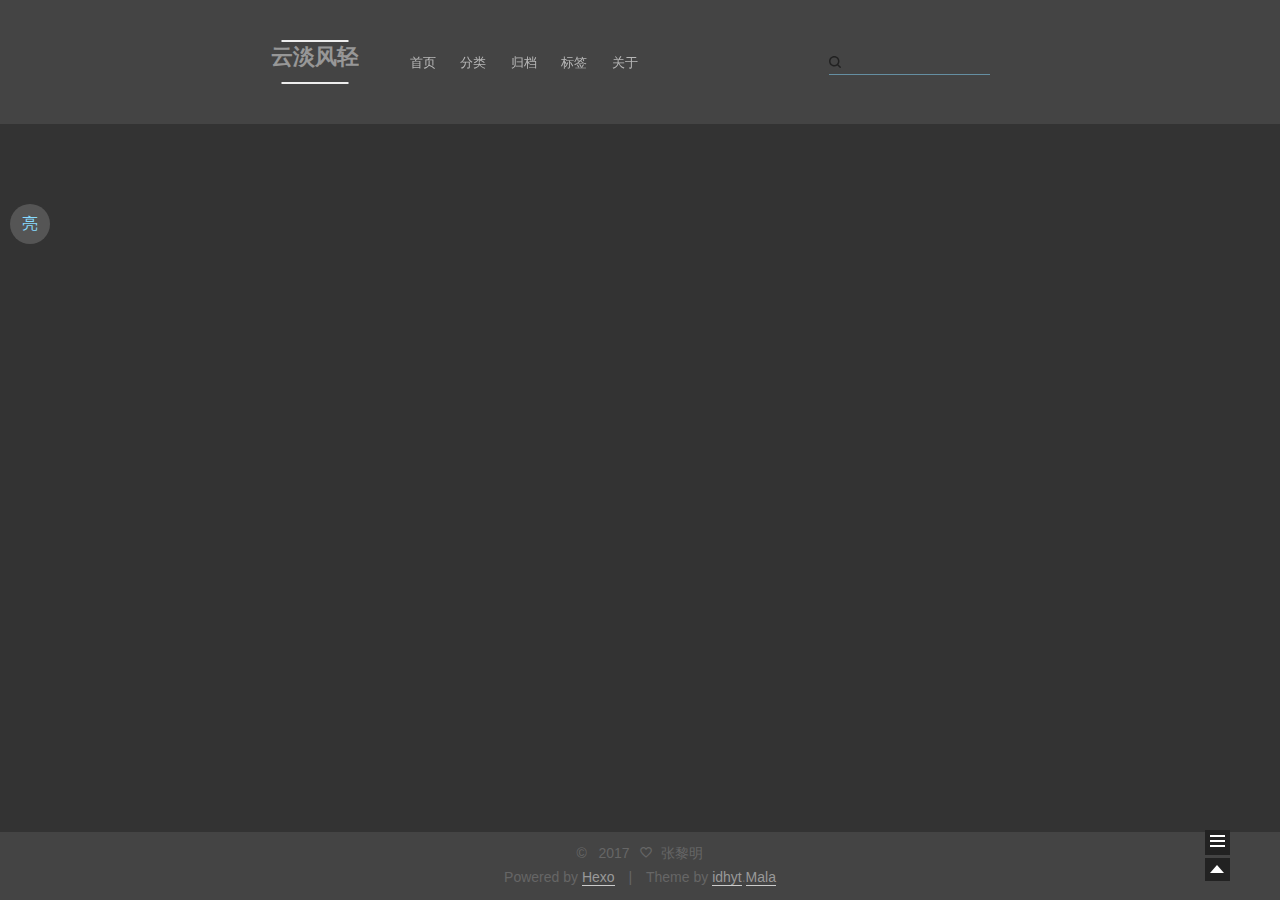
<file: tags/index.html>
<!doctype html>
<html class="theme-next use-motion theme-next-mala">
<head>
  

<meta charset="UTF-8"/>
<meta http-equiv="X-UA-Compatible" content="IE=edge,chrome=1" />
<meta name="viewport" content="width=device-width, initial-scale=1, maximum-scale=1"/>


<meta http-equiv="Cache-Control" content="no-transform" />
<meta http-equiv="Cache-Control" content="no-siteapp" />


  <meta name="google-site-verification" content="xxx" />





  <link rel="stylesheet" type="text/css" href="/vendors/fancybox/source/jquery.fancybox.css?v=2.1.5"/>




<link rel="stylesheet" type="text/css" href="/css/main.css?v=0.4.5.1"/>


    <meta name="description" content="水中月,镜中花,浮华一片苍凉" />



  <meta name="keywords" content="Hexo,Mala" />



  <link rel="alternate" href="/atom.xml" title="张黎明" type="application/atom+xml" />



  <link rel="shorticon icon" type="image/x-icon" href="/favicon.ico?v=0.4.5.1" />


<meta name="description" content="水中月,镜中花,浮华一片苍凉">
<meta property="og:type" content="website">
<meta property="og:title" content="tags">
<meta property="og:url" content="https://zlmhs.github.io/tags/index.html">
<meta property="og:site_name" content="张黎明">
<meta property="og:description" content="水中月,镜中花,浮华一片苍凉">
<meta property="og:updated_time" content="2017-05-09T03:27:08.883Z">
<meta name="twitter:card" content="summary">
<meta name="twitter:title" content="tags">
<meta name="twitter:description" content="水中月,镜中花,浮华一片苍凉">


<script type="text/javascript" id="hexo.configuration">
  var CONFIG = {
    scheme: 'Mala',
    sidebar: 'post'
  };
</script>

  <title>
  

  
    tags | 张黎明
  
</title>
</head>

<body itemscope itemtype="http://schema.org/WebPage" lang="zh-Hans">

  <!--[if lte IE 8]>
  <div style=' clear: both; height: 59px; padding:0 0 0 15px; position: relative;margin:0 auto;'>
    <a href="http://windows.microsoft.com/en-US/internet-explorer/products/ie/home?ocid=ie6_countdown_bannercode">
      <img src="http://7u2nvr.com1.z0.glb.clouddn.com/picouterie.jpg" border="0" height="42" width="820"
           alt="You are using an outdated browser. For a faster, safer browsing experience, upgrade for free today or use other browser ,like chrome firefox safari."
           style='margin-left:auto;margin-right:auto;display: block;'/>
    </a>
  </div>
<![endif]-->
  
<script>
  (function(i,s,o,g,r,a,m){i['GoogleAnalyticsObject']=r;i[r]=i[r]||function(){
            (i[r].q=i[r].q||[]).push(arguments)},i[r].l=1*new Date();a=s.createElement(o),
          m=s.getElementsByTagName(o)[0];a.async=1;a.src=g;m.parentNode.insertBefore(a,m)
  })(window,document,'script','//www.google-analytics.com/analytics.js','ga');
  ga('create', 'xxx', 'auto');
  ga('send', 'pageview');
</script>


  <script type="text/javascript">
    var _hmt = _hmt || [];
    (function() {
      var hm = document.createElement("script");
      hm.src = "//hm.baidu.com/hm.js?xxx";
      var s = document.getElementsByTagName("script")[0];
      s.parentNode.insertBefore(hm, s);
    })();
  </script>



  <div class="container one-column ">
    <div class="headband"></div>

    <header id="header" class="header" itemscope itemtype="http://schema.org/WPHeader">
      <div class="header-inner"><h1 class="site-meta">
  <span class="logo-line-before"><i></i></span>
  <a href="/" class="brand" rel="start">
      <span class="logo">
        <i class="icon-next-logo"></i>
      </span>
      <span class="site-title">云淡风轻</span>
  </a>
  <span class="logo-line-after"><i></i></span>
</h1>

<div class="site-nav-toggle">
  <button>
    <span class="btn-bar"></span>
    <span class="btn-bar"></span>
    <span class="btn-bar"></span>
  </button>
</div>

<nav class="site-nav">
  

  
    <ul id="menu" class="menu menu-left">
      
        
        <li class="menu-item menu-item-home">
          <a href="/" rel="section">
            <i class="menu-item-icon icon-next-home"></i> <br />
            首页
          </a>
        </li>
      
        
        <li class="menu-item menu-item-categories">
          <a href="/categories" rel="section">
            <i class="menu-item-icon icon-next-categories"></i> <br />
            分类
          </a>
        </li>
      
        
        <li class="menu-item menu-item-archives">
          <a href="/archives" rel="section">
            <i class="menu-item-icon icon-next-archives"></i> <br />
            归档
          </a>
        </li>
      
        
        <li class="menu-item menu-item-tags">
          <a href="/tags" rel="section">
            <i class="menu-item-icon icon-next-tags"></i> <br />
            标签
          </a>
        </li>
      
        
        <li class="menu-item menu-item-about">
          <a href="/about" rel="section">
            <i class="menu-item-icon icon-next-about"></i> <br />
            关于
          </a>
        </li>
      

      
      
    </ul>
  

  
    <div class="site-search">
      
  
  <form class="site-search-form">
    <input type="text" id="st-search-input" class="st-search-input st-default-search-input" />
  </form>


<script type="text/javascript">
  (function(w,d,t,u,n,s,e){w['SwiftypeObject']=n;w[n]=w[n]||function(){
    (w[n].q=w[n].q||[]).push(arguments);};s=d.createElement(t);
    e=d.getElementsByTagName(t)[0];s.async=1;s.src=u;e.parentNode.insertBefore(s,e);
  })(window,document,'script','//s.swiftypecdn.com/install/v2/st.js','_st');

  _st('install', 'xxx','2.0.0');
</script>



    </div>
  
</nav>

 </div>
    </header>

    
      

      
        <style type="text/css">

    .circle {
        width: 40px;
        height: 40px;
        background: #555 no-repeat;
        cursor: move;
    }

    .assist-btn {
        position: fixed;
        top: 50％;
        left: 10px;
        -moz-border-radius: 50px;
        -webkit-border-radius: 50px;
        border-radius: 50px;
        outline: none;
        border: none;
        color: #87daff;
    }

</style>

<script type="text/javascript" src="/vendors/jquery/index.js?v=2.1.3"></script>
<script type="text/javascript">
    // 浮动圆点展开与收缩
    /*
    $(function () {
        var assist_box = $('.assist-box');
        $('#assist_btn').hover(function () {
            assist_box.stop().show(300);
        }, function () {
            assist_box.stop().hide(150);
        })
    });
    */  
    //浮动圆点拖动
    $(function () {
        var box = document.getElementById('assist_btn');
        box.onmousedown = function (event) {
            var e = event || window.event,
                t = e.target || e.srcElement,
                // 鼠标按下时的坐标x1,y1
                x1 = e.clientX,
                y1 = e.clientY,
                //鼠标按下时的左右偏移量
                dragLeft = this.offsetLeft,
                dragTop = this.offsetTop;

            document.onmousemove = function (event) {
                var e = event || window.event,
                    t = e.target || e.srcElement,
                    // 鼠标移动时的动态坐标
                    x2 = e.clientX,
                    y2 = e.clientY,
                    // 鼠标移动时的坐标的变化量
                    x = x2 - x1,
                    y = y2 - y1;
                box.style.left = (dragLeft + x) + 'px';
                box.style.top = (dragTop + y) + 'px';
            }

            document.onmouseup = function () {
                this.onmousemove = null;
            }
        }
    });

/*
    $whitesmoke   = #f5f5f5
    $gainsboro    = #eee
    $gray-lighter = #ddd
    $grey-light   = #ccc
    $grey         = #bbb
    $grey-dark    = #999
    $grey-dim     = #666
    $black-light  = #555
    $black-deep   = #222
    $red          = #ff2a2a
    $blue-bright  = #87daff
    $blue         = #0684bd
    $blue-deep    = #262a30
*/
    // white theme
    var body = {color: "#555", background: "white"};
    var a_tag = {color: "#222"};
    var header = { background: "#f5f5f5"};
    var logo_line_i = {background: "#222"};
    // var post_code = {background: "#eee", color: "#222"};

    function switch_theme() {
        $("body").css(body);
        $("a:not('.links-of-author-item a, .site-state-item a, .site-state-posts a, .feed-link a, .motion-element a, .post-tags a, .show-commit-cls a, #donate_board a')").css(a_tag);
        $(".header, .footer").css(header);
        $(".logo-line-before i, .logo-line-after i").css(logo_line_i);
        //$(".post code").css(post_code);
        $("#idhyt-surprise-ball #idhyt-surprise-ball-animation .drag").css(a_tag);
        $(".post-title-link, .posts-expand .post-meta, .post-comments-count, .disqus-comment-count, .post-category a, .post-nav-next a, .post-nav-item a").css(a_tag);
        
        // $("code").css({color: '#c5c8c6', background: '#1d1f21'});
        $("#assist_btn").hide(1500);
    }

    $(function () {
        $("#assist_btn").dblclick(function() {
            switch_theme();
        });
    });

</script>

<div>

    <button class="assist-btn circle" id="assist_btn" title="双击切换">
        亮
    </button>

</div>









      

    

    <main id="main" class="main">
      <div class="main-inner">
        <div id="content" class="content"> 

  <div id="posts" class="posts-expand">
    
    
      
    
  </div>

 </div>

        
          <div class="comments" id="comments">
            
              <div id="disqus_thread">
                <noscript>Please enable JavaScript to view the <a href="//disqus.com/?ref_noscript">comments powered by Disqus.</a></noscript>
              </div>
            <!--
            
            -->
        
      </div>

      
  
  <div class="sidebar-toggle">
    <div class="sidebar-toggle-line-wrap">
      <span class="sidebar-toggle-line sidebar-toggle-line-first"></span>
      <span class="sidebar-toggle-line sidebar-toggle-line-middle"></span>
      <span class="sidebar-toggle-line sidebar-toggle-line-last"></span>
    </div>
  </div>

  <aside id="sidebar" class="sidebar">
    <div class="sidebar-inner">

      

      <section class="site-overview">
        <div class="site-author motion-element" itemprop="author" itemscope itemtype="http://schema.org/Person">
          <img class="site-author-image" src="/images/default_avatar.jpg" alt="张黎明" itemprop="image"/>
          <p class="site-author-name" itemprop="name">张黎明</p>
        </div>
        <p class="site-description motion-element" itemprop="description">水中月,镜中花,浮华一片苍凉</p>
        <nav class="site-state motion-element">
          <div class="site-state-item site-state-posts">
            <a href="/archives">
              <span class="site-state-item-count">4</span>
              <span class="site-state-item-name">日志</span>
            </a>
          </div>

          <div class="site-state-item site-state-categories">
            <a href="/categories">
              <span class="site-state-item-count">0</span>
              <span class="site-state-item-name">分类</span>
              </a>
          </div>

          <div class="site-state-item site-state-tags">
            <a href="/tags">
              <span class="site-state-item-count">0</span>
              <span class="site-state-item-name">标签</span>
              </a>
          </div>

        </nav>

        
          <div class="feed-link motion-element">
            <a href="/atom.xml" rel="alternate">
              <i class="menu-item-icon icon-next-feed"></i>
              RSS
            </a>
          </div>
        

        <div class="links-of-author motion-element">
          
            
              <span class="links-of-author-item">
                <a href="http://github.com/zlmhs" target="_blank">GitHub</a>
              </span>
            
              <span class="links-of-author-item">
                <a href="https://twitter.com/xxx" target="_blank">Twitter</a>
              </span>
            
              <span class="links-of-author-item">
                <a href="http://weibo.com/xxx" target="_blank">Weibo</a>
              </span>
            
              <span class="links-of-author-item">
                <a href="http://www.zhihu.com/people/xxx" target="_blank">ZhiHu</a>
              </span>
            
          
        </div>

        <div class="links-of-friendly motion-element">
          
            <p class="site-author-name">Links</p>
            
              <span class="links-of-author-item">
              <a href="https://zlmhs.github.io/about" target="_blank">About</a>
              </span>
            
          
        </div>

        
        
          <div class="cc-license motion-element" itemprop="license">
            <a href="http://creativecommons.org/licenses/by-nc-sa/4.0" class="cc-opacity" target="_blank">
              <img src="/images/cc-by-nc-sa.svg" alt="Creative Commons" />
            </a>
          </div>
        

      </section>

      

    </div>
  </aside>


    </main>

    <footer id="footer" class="footer">
      <div class="footer-inner"> <div class="copyright" >
  
  &copy; &nbsp; 
  <span itemprop="copyrightYear">2017
  </span>
  <span class="with-love">
    <i class="icon-next-heart"></i>
  </span>
  <span class="author" itemprop="copyrightHolder">张黎明
  </span>
</div>

<div class="powered-by">
  Powered by <a class="theme-link" href="http://hexo.io">Hexo</a>
</div>

<div class="theme-info">
  Theme by <a class="theme-link" href="http://blog.idhyt.com">idhyt</a>.<a class="theme-link" href="https://github.com/idhyt/hexo-theme-next/tree/magiclamp">Mala</a>
</div>

<!-- busuanzi -->



 </div>
    </footer>

    <div class="back-to-top"></div>
  </div>

  <script type="text/javascript" src="/vendors/jquery/index.js?v=2.1.3"></script>

  
  
  
    

  <script type="text/javascript">
    var disqus_shortname = 'xxx';
    var disqus_identifier = 'tags/index.html';
    var disqus_title = 'tags';
    var disqus_url = 'https://zlmhs.github.io/tags/index.html';

    function run_disqus_script(disqus_script){
      var dsq = document.createElement('script');
      dsq.type = 'text/javascript';
      dsq.async = true;
      dsq.src = '//' + disqus_shortname + '.disqus.com/' + disqus_script;
      (document.getElementsByTagName('head')[0] || document.getElementsByTagName('body')[0]).appendChild(dsq);
    }

    run_disqus_script('count.js');
    
      run_disqus_script('embed.js');
    
  </script>

  
  
  <script type="text/javascript" src="/vendors/fancybox/source/jquery.fancybox.pack.js"></script>
  <script type="text/javascript" src="/js/fancy-box.js?v=0.4.5.1"></script>


  <script type="text/javascript" src="/js/helpers.js?v=0.4.5.1"></script>
  

  <script type="text/javascript" src="/vendors/velocity/velocity.min.js"></script>
  <script type="text/javascript" src="/vendors/velocity/velocity.ui.min.js"></script>

  <script type="text/javascript" src="/js/motion_global.js?v=0.4.5.1" id="motion.global"></script>




  <script type="text/javascript" src="/js/nav-toggle.js?v=0.4.5.1"></script>
  <script type="text/javascript" src="/vendors/fastclick/lib/fastclick.min.js?v=1.0.6"></script>

  

  <script type="text/javascript">
    $(document).ready(function () {
      if (CONFIG.sidebar === 'always') {
        displaySidebar();
      }
      if (isMobile()) {
        FastClick.attach(document.body);
      }
    });
  </script>

  

  
  

  
  <script type="text/javascript" src="/js/lazyload.js"></script>
  <script type="text/javascript">
    $(function () {
      $("#posts").find('img').lazyload({
        placeholder: "/images/loading.gif",
        effect: "fadeIn"
      });
    });
  </script>
</body>
</html>
</file>
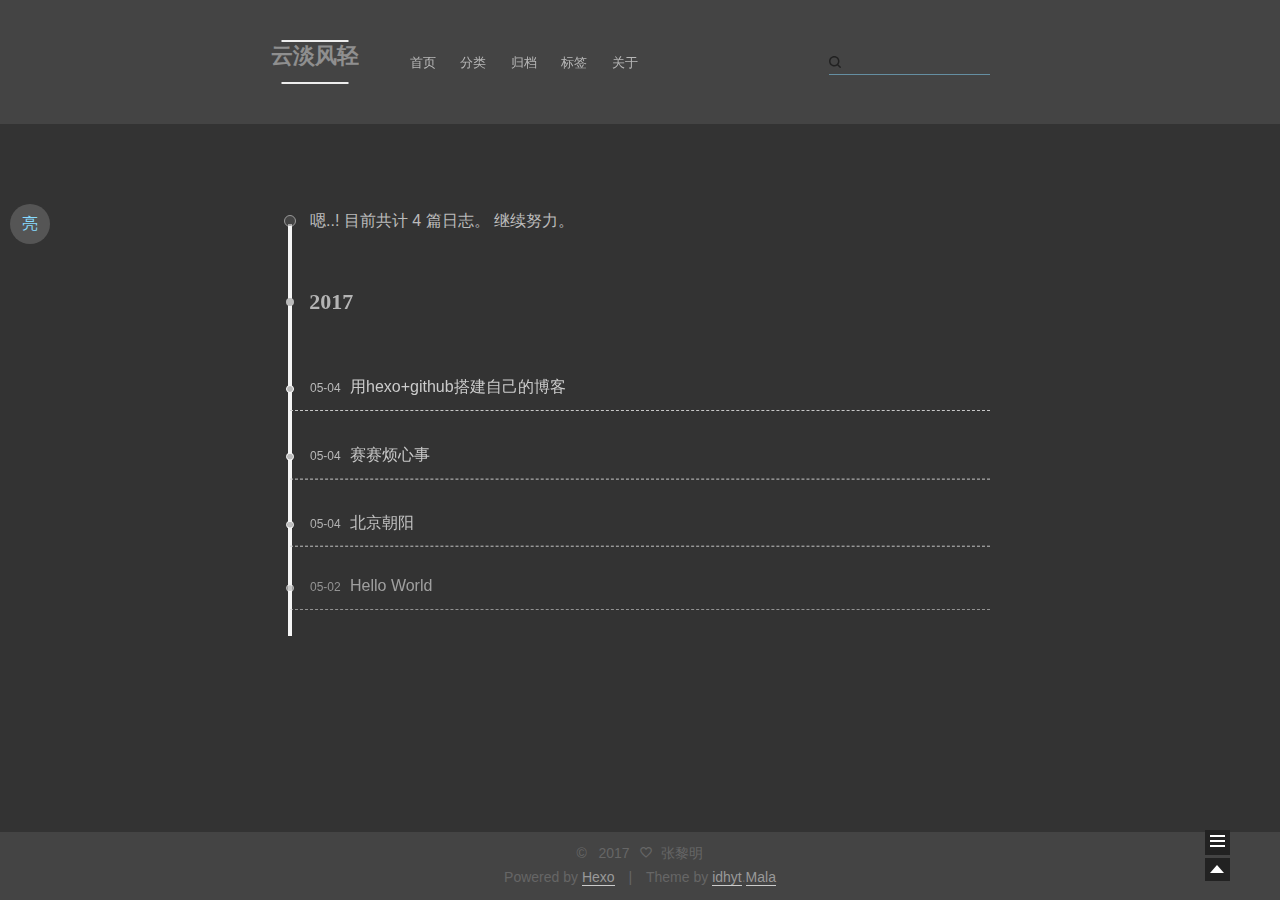
<file: archives/2017/index.html>
<!doctype html>
<html class="theme-next use-motion theme-next-mala">
<head>
  

<meta charset="UTF-8"/>
<meta http-equiv="X-UA-Compatible" content="IE=edge,chrome=1" />
<meta name="viewport" content="width=device-width, initial-scale=1, maximum-scale=1"/>


<meta http-equiv="Cache-Control" content="no-transform" />
<meta http-equiv="Cache-Control" content="no-siteapp" />


  <meta name="google-site-verification" content="xxx" />





  <link rel="stylesheet" type="text/css" href="/vendors/fancybox/source/jquery.fancybox.css?v=2.1.5"/>




<link rel="stylesheet" type="text/css" href="/css/main.css?v=0.4.5.1"/>


    <meta name="description" content="水中月,镜中花,浮华一片苍凉" />



  <meta name="keywords" content="Hexo,Mala" />



  <link rel="alternate" href="/atom.xml" title="张黎明" type="application/atom+xml" />



  <link rel="shorticon icon" type="image/x-icon" href="/favicon.ico?v=0.4.5.1" />


<meta name="description" content="水中月,镜中花,浮华一片苍凉">
<meta property="og:type" content="website">
<meta property="og:title" content="张黎明">
<meta property="og:url" content="https://zlmhs.github.io/archives/2017/index.html">
<meta property="og:site_name" content="张黎明">
<meta property="og:description" content="水中月,镜中花,浮华一片苍凉">
<meta name="twitter:card" content="summary">
<meta name="twitter:title" content="张黎明">
<meta name="twitter:description" content="水中月,镜中花,浮华一片苍凉">


<script type="text/javascript" id="hexo.configuration">
  var CONFIG = {
    scheme: 'Mala',
    sidebar: 'post'
  };
</script>

  <title> 归档 | 张黎明 </title>
</head>

<body itemscope itemtype="http://schema.org/WebPage" lang="zh-Hans">

  <!--[if lte IE 8]>
  <div style=' clear: both; height: 59px; padding:0 0 0 15px; position: relative;margin:0 auto;'>
    <a href="http://windows.microsoft.com/en-US/internet-explorer/products/ie/home?ocid=ie6_countdown_bannercode">
      <img src="http://7u2nvr.com1.z0.glb.clouddn.com/picouterie.jpg" border="0" height="42" width="820"
           alt="You are using an outdated browser. For a faster, safer browsing experience, upgrade for free today or use other browser ,like chrome firefox safari."
           style='margin-left:auto;margin-right:auto;display: block;'/>
    </a>
  </div>
<![endif]-->
  
<script>
  (function(i,s,o,g,r,a,m){i['GoogleAnalyticsObject']=r;i[r]=i[r]||function(){
            (i[r].q=i[r].q||[]).push(arguments)},i[r].l=1*new Date();a=s.createElement(o),
          m=s.getElementsByTagName(o)[0];a.async=1;a.src=g;m.parentNode.insertBefore(a,m)
  })(window,document,'script','//www.google-analytics.com/analytics.js','ga');
  ga('create', 'xxx', 'auto');
  ga('send', 'pageview');
</script>


  <script type="text/javascript">
    var _hmt = _hmt || [];
    (function() {
      var hm = document.createElement("script");
      hm.src = "//hm.baidu.com/hm.js?xxx";
      var s = document.getElementsByTagName("script")[0];
      s.parentNode.insertBefore(hm, s);
    })();
  </script>



  <div class="container one-column  page-archive ">
    <div class="headband"></div>

    <header id="header" class="header" itemscope itemtype="http://schema.org/WPHeader">
      <div class="header-inner"><h1 class="site-meta">
  <span class="logo-line-before"><i></i></span>
  <a href="/" class="brand" rel="start">
      <span class="logo">
        <i class="icon-next-logo"></i>
      </span>
      <span class="site-title">云淡风轻</span>
  </a>
  <span class="logo-line-after"><i></i></span>
</h1>

<div class="site-nav-toggle">
  <button>
    <span class="btn-bar"></span>
    <span class="btn-bar"></span>
    <span class="btn-bar"></span>
  </button>
</div>

<nav class="site-nav">
  

  
    <ul id="menu" class="menu menu-left">
      
        
        <li class="menu-item menu-item-home">
          <a href="/" rel="section">
            <i class="menu-item-icon icon-next-home"></i> <br />
            首页
          </a>
        </li>
      
        
        <li class="menu-item menu-item-categories">
          <a href="/categories" rel="section">
            <i class="menu-item-icon icon-next-categories"></i> <br />
            分类
          </a>
        </li>
      
        
        <li class="menu-item menu-item-archives">
          <a href="/archives" rel="section">
            <i class="menu-item-icon icon-next-archives"></i> <br />
            归档
          </a>
        </li>
      
        
        <li class="menu-item menu-item-tags">
          <a href="/tags" rel="section">
            <i class="menu-item-icon icon-next-tags"></i> <br />
            标签
          </a>
        </li>
      
        
        <li class="menu-item menu-item-about">
          <a href="/about" rel="section">
            <i class="menu-item-icon icon-next-about"></i> <br />
            关于
          </a>
        </li>
      

      
      
    </ul>
  

  
    <div class="site-search">
      
  
  <form class="site-search-form">
    <input type="text" id="st-search-input" class="st-search-input st-default-search-input" />
  </form>


<script type="text/javascript">
  (function(w,d,t,u,n,s,e){w['SwiftypeObject']=n;w[n]=w[n]||function(){
    (w[n].q=w[n].q||[]).push(arguments);};s=d.createElement(t);
    e=d.getElementsByTagName(t)[0];s.async=1;s.src=u;e.parentNode.insertBefore(s,e);
  })(window,document,'script','//s.swiftypecdn.com/install/v2/st.js','_st');

  _st('install', 'xxx','2.0.0');
</script>



    </div>
  
</nav>

 </div>
    </header>

    
      

      
        <style type="text/css">

    .circle {
        width: 40px;
        height: 40px;
        background: #555 no-repeat;
        cursor: move;
    }

    .assist-btn {
        position: fixed;
        top: 50％;
        left: 10px;
        -moz-border-radius: 50px;
        -webkit-border-radius: 50px;
        border-radius: 50px;
        outline: none;
        border: none;
        color: #87daff;
    }

</style>

<script type="text/javascript" src="/vendors/jquery/index.js?v=2.1.3"></script>
<script type="text/javascript">
    // 浮动圆点展开与收缩
    /*
    $(function () {
        var assist_box = $('.assist-box');
        $('#assist_btn').hover(function () {
            assist_box.stop().show(300);
        }, function () {
            assist_box.stop().hide(150);
        })
    });
    */  
    //浮动圆点拖动
    $(function () {
        var box = document.getElementById('assist_btn');
        box.onmousedown = function (event) {
            var e = event || window.event,
                t = e.target || e.srcElement,
                // 鼠标按下时的坐标x1,y1
                x1 = e.clientX,
                y1 = e.clientY,
                //鼠标按下时的左右偏移量
                dragLeft = this.offsetLeft,
                dragTop = this.offsetTop;

            document.onmousemove = function (event) {
                var e = event || window.event,
                    t = e.target || e.srcElement,
                    // 鼠标移动时的动态坐标
                    x2 = e.clientX,
                    y2 = e.clientY,
                    // 鼠标移动时的坐标的变化量
                    x = x2 - x1,
                    y = y2 - y1;
                box.style.left = (dragLeft + x) + 'px';
                box.style.top = (dragTop + y) + 'px';
            }

            document.onmouseup = function () {
                this.onmousemove = null;
            }
        }
    });

/*
    $whitesmoke   = #f5f5f5
    $gainsboro    = #eee
    $gray-lighter = #ddd
    $grey-light   = #ccc
    $grey         = #bbb
    $grey-dark    = #999
    $grey-dim     = #666
    $black-light  = #555
    $black-deep   = #222
    $red          = #ff2a2a
    $blue-bright  = #87daff
    $blue         = #0684bd
    $blue-deep    = #262a30
*/
    // white theme
    var body = {color: "#555", background: "white"};
    var a_tag = {color: "#222"};
    var header = { background: "#f5f5f5"};
    var logo_line_i = {background: "#222"};
    // var post_code = {background: "#eee", color: "#222"};

    function switch_theme() {
        $("body").css(body);
        $("a:not('.links-of-author-item a, .site-state-item a, .site-state-posts a, .feed-link a, .motion-element a, .post-tags a, .show-commit-cls a, #donate_board a')").css(a_tag);
        $(".header, .footer").css(header);
        $(".logo-line-before i, .logo-line-after i").css(logo_line_i);
        //$(".post code").css(post_code);
        $("#idhyt-surprise-ball #idhyt-surprise-ball-animation .drag").css(a_tag);
        $(".post-title-link, .posts-expand .post-meta, .post-comments-count, .disqus-comment-count, .post-category a, .post-nav-next a, .post-nav-item a").css(a_tag);
        
        // $("code").css({color: '#c5c8c6', background: '#1d1f21'});
        $("#assist_btn").hide(1500);
    }

    $(function () {
        $("#assist_btn").dblclick(function() {
            switch_theme();
        });
    });

</script>

<div>

    <button class="assist-btn circle" id="assist_btn" title="双击切换">
        亮
    </button>

</div>









      

    

    <main id="main" class="main">
      <div class="main-inner">
        <div id="content" class="content"> 

  <section id="posts" class="posts-collapse">
    <span class="archive-move-on"></span>

    <span class="archive-page-counter">
      
      
      
        
      
      嗯..! 目前共计 4 篇日志。 继续努力。
    </span>

    

      
      
      

      
        
        <div class="collection-title">
          <h2 class="archive-year motion-element" id="archive-year-2017">2017</h2>
        </div>
      
      

      

  <article class="post post-type-normal"itemscope itemtype="http://schema.org/Article">
    <header class="post-header">

      <h1 class="post-title">
        
            <a class="post-title-link" href="/:/title/" itemprop="url">
              <span itemprop="name">用hexo+github搭建自己的博客</span>
            </a>
        
      </h1>

      <div class="post-meta">
        <time class="post-time" datetime="2017-05-04T06:02:31.000Z" itemprop="dateCreated" content="2017-05-04"> 05-04 </time>
      </div>

    </header>
  </article>



    

      
      
      

      
      

      

  <article class="post post-type-normal"itemscope itemtype="http://schema.org/Article">
    <header class="post-header">

      <h1 class="post-title">
        
            <a class="post-title-link" href="/:/title/" itemprop="url">
              <span itemprop="name">赛赛烦心事</span>
            </a>
        
      </h1>

      <div class="post-meta">
        <time class="post-time" datetime="2017-05-04T04:23:42.000Z" itemprop="dateCreated" content="2017-05-04"> 05-04 </time>
      </div>

    </header>
  </article>



    

      
      
      

      
      

      

  <article class="post post-type-normal"itemscope itemtype="http://schema.org/Article">
    <header class="post-header">

      <h1 class="post-title">
        
            <a class="post-title-link" href="/:/title/" itemprop="url">
              <span itemprop="name">北京朝阳</span>
            </a>
        
      </h1>

      <div class="post-meta">
        <time class="post-time" datetime="2017-05-04T03:30:03.000Z" itemprop="dateCreated" content="2017-05-04"> 05-04 </time>
      </div>

    </header>
  </article>



    

      
      
      

      
      

      

  <article class="post post-type-normal"itemscope itemtype="http://schema.org/Article">
    <header class="post-header">

      <h1 class="post-title">
        
            <a class="post-title-link" href="/:/title/" itemprop="url">
              <span itemprop="name">Hello World</span>
            </a>
        
      </h1>

      <div class="post-meta">
        <time class="post-time" datetime="2017-05-02T06:10:25.815Z" itemprop="dateCreated" content="2017-05-02"> 05-02 </time>
      </div>

    </header>
  </article>



    

  </section>

  

 </div>

        
      </div>

      
  
  <div class="sidebar-toggle">
    <div class="sidebar-toggle-line-wrap">
      <span class="sidebar-toggle-line sidebar-toggle-line-first"></span>
      <span class="sidebar-toggle-line sidebar-toggle-line-middle"></span>
      <span class="sidebar-toggle-line sidebar-toggle-line-last"></span>
    </div>
  </div>

  <aside id="sidebar" class="sidebar">
    <div class="sidebar-inner">

      

      <section class="site-overview">
        <div class="site-author motion-element" itemprop="author" itemscope itemtype="http://schema.org/Person">
          <img class="site-author-image" src="/images/default_avatar.jpg" alt="张黎明" itemprop="image"/>
          <p class="site-author-name" itemprop="name">张黎明</p>
        </div>
        <p class="site-description motion-element" itemprop="description">水中月,镜中花,浮华一片苍凉</p>
        <nav class="site-state motion-element">
          <div class="site-state-item site-state-posts">
            <a href="/archives">
              <span class="site-state-item-count">4</span>
              <span class="site-state-item-name">日志</span>
            </a>
          </div>

          <div class="site-state-item site-state-categories">
            <a href="/categories">
              <span class="site-state-item-count">0</span>
              <span class="site-state-item-name">分类</span>
              </a>
          </div>

          <div class="site-state-item site-state-tags">
            <a href="/tags">
              <span class="site-state-item-count">0</span>
              <span class="site-state-item-name">标签</span>
              </a>
          </div>

        </nav>

        
          <div class="feed-link motion-element">
            <a href="/atom.xml" rel="alternate">
              <i class="menu-item-icon icon-next-feed"></i>
              RSS
            </a>
          </div>
        

        <div class="links-of-author motion-element">
          
            
              <span class="links-of-author-item">
                <a href="http://github.com/zlmhs" target="_blank">GitHub</a>
              </span>
            
              <span class="links-of-author-item">
                <a href="https://twitter.com/xxx" target="_blank">Twitter</a>
              </span>
            
              <span class="links-of-author-item">
                <a href="http://weibo.com/xxx" target="_blank">Weibo</a>
              </span>
            
              <span class="links-of-author-item">
                <a href="http://www.zhihu.com/people/xxx" target="_blank">ZhiHu</a>
              </span>
            
          
        </div>

        <div class="links-of-friendly motion-element">
          
            <p class="site-author-name">Links</p>
            
              <span class="links-of-author-item">
              <a href="https://zlmhs.github.io/about" target="_blank">About</a>
              </span>
            
          
        </div>

        
        
          <div class="cc-license motion-element" itemprop="license">
            <a href="http://creativecommons.org/licenses/by-nc-sa/4.0" class="cc-opacity" target="_blank">
              <img src="/images/cc-by-nc-sa.svg" alt="Creative Commons" />
            </a>
          </div>
        

      </section>

      

    </div>
  </aside>


    </main>

    <footer id="footer" class="footer">
      <div class="footer-inner"> <div class="copyright" >
  
  &copy; &nbsp; 
  <span itemprop="copyrightYear">2017
  </span>
  <span class="with-love">
    <i class="icon-next-heart"></i>
  </span>
  <span class="author" itemprop="copyrightHolder">张黎明
  </span>
</div>

<div class="powered-by">
  Powered by <a class="theme-link" href="http://hexo.io">Hexo</a>
</div>

<div class="theme-info">
  Theme by <a class="theme-link" href="http://blog.idhyt.com">idhyt</a>.<a class="theme-link" href="https://github.com/idhyt/hexo-theme-next/tree/magiclamp">Mala</a>
</div>

<!-- busuanzi -->



 </div>
    </footer>

    <div class="back-to-top"></div>
  </div>

  <script type="text/javascript" src="/vendors/jquery/index.js?v=2.1.3"></script>

  
  
  
    <script type="text/javascript">
      postMotionOptions = {stagger: 100, drag: true};
    </script>
  

  
    

  <script type="text/javascript">
    var disqus_shortname = 'xxx';
    var disqus_identifier = 'archives/2017/index.html';
    var disqus_title = '';
    var disqus_url = '';

    function run_disqus_script(disqus_script){
      var dsq = document.createElement('script');
      dsq.type = 'text/javascript';
      dsq.async = true;
      dsq.src = '//' + disqus_shortname + '.disqus.com/' + disqus_script;
      (document.getElementsByTagName('head')[0] || document.getElementsByTagName('body')[0]).appendChild(dsq);
    }

    run_disqus_script('count.js');
    
  </script>

  
  
  <script type="text/javascript" src="/vendors/fancybox/source/jquery.fancybox.pack.js"></script>
  <script type="text/javascript" src="/js/fancy-box.js?v=0.4.5.1"></script>


  <script type="text/javascript" src="/js/helpers.js?v=0.4.5.1"></script>
  

  <script type="text/javascript" src="/vendors/velocity/velocity.min.js"></script>
  <script type="text/javascript" src="/vendors/velocity/velocity.ui.min.js"></script>

  <script type="text/javascript" src="/js/motion_global.js?v=0.4.5.1" id="motion.global"></script>




  <script type="text/javascript" src="/js/nav-toggle.js?v=0.4.5.1"></script>
  <script type="text/javascript" src="/vendors/fastclick/lib/fastclick.min.js?v=1.0.6"></script>

  
  
    <script type="text/javascript" id="motion.page.archive">
      $('.archive-year').velocity('transition.slideLeftIn');
    </script>
  


  <script type="text/javascript">
    $(document).ready(function () {
      if (CONFIG.sidebar === 'always') {
        displaySidebar();
      }
      if (isMobile()) {
        FastClick.attach(document.body);
      }
    });
  </script>

  

  
  

  
  <script type="text/javascript" src="/js/lazyload.js"></script>
  <script type="text/javascript">
    $(function () {
      $("#posts").find('img').lazyload({
        placeholder: "/images/loading.gif",
        effect: "fadeIn"
      });
    });
  </script>
</body>
</html>
</file>
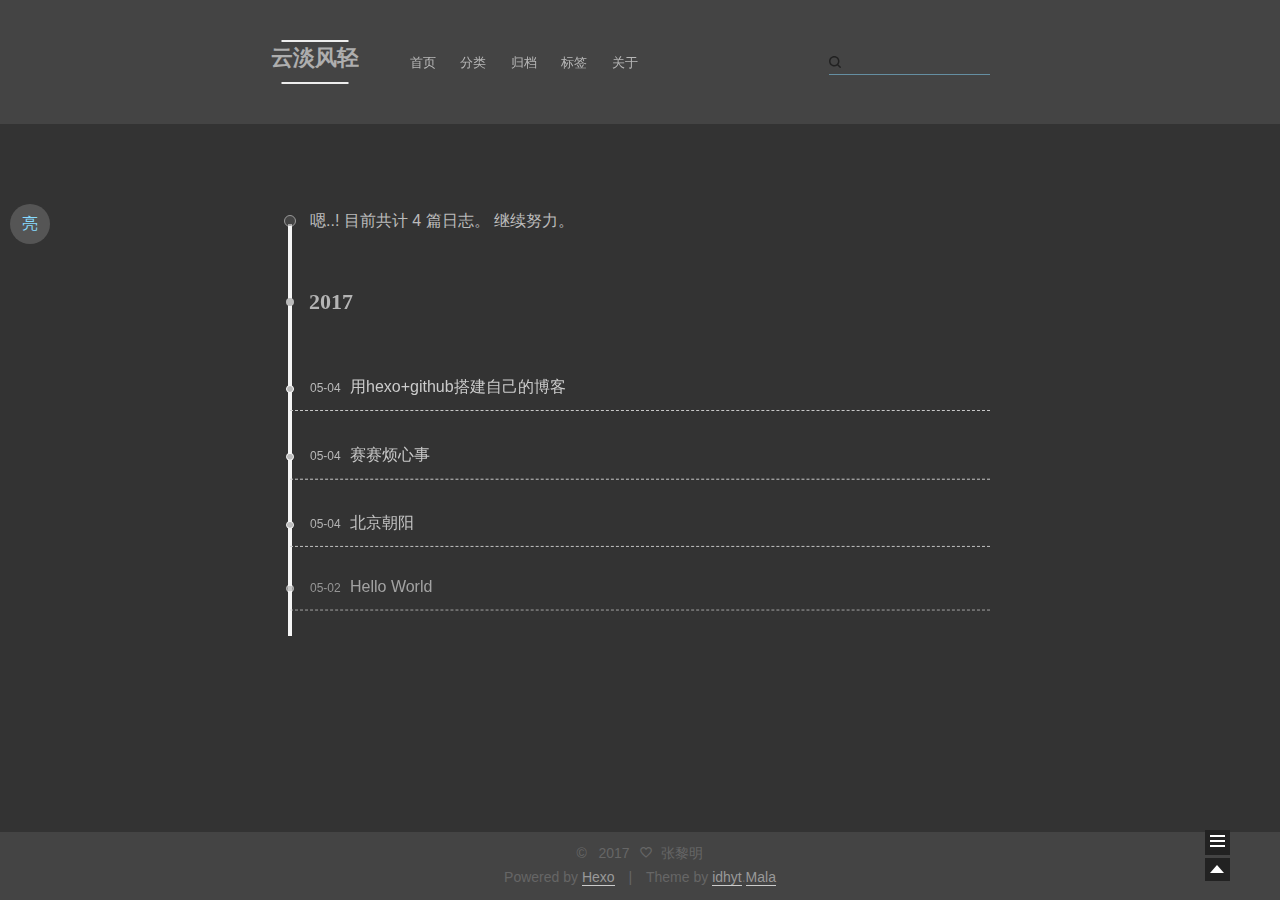
<file: archives/2017/05/index.html>
<!doctype html>
<html class="theme-next use-motion theme-next-mala">
<head>
  

<meta charset="UTF-8"/>
<meta http-equiv="X-UA-Compatible" content="IE=edge,chrome=1" />
<meta name="viewport" content="width=device-width, initial-scale=1, maximum-scale=1"/>


<meta http-equiv="Cache-Control" content="no-transform" />
<meta http-equiv="Cache-Control" content="no-siteapp" />


  <meta name="google-site-verification" content="xxx" />





  <link rel="stylesheet" type="text/css" href="/vendors/fancybox/source/jquery.fancybox.css?v=2.1.5"/>




<link rel="stylesheet" type="text/css" href="/css/main.css?v=0.4.5.1"/>


    <meta name="description" content="水中月,镜中花,浮华一片苍凉" />



  <meta name="keywords" content="Hexo,Mala" />



  <link rel="alternate" href="/atom.xml" title="张黎明" type="application/atom+xml" />



  <link rel="shorticon icon" type="image/x-icon" href="/favicon.ico?v=0.4.5.1" />


<meta name="description" content="水中月,镜中花,浮华一片苍凉">
<meta property="og:type" content="website">
<meta property="og:title" content="张黎明">
<meta property="og:url" content="https://zlmhs.github.io/archives/2017/05/index.html">
<meta property="og:site_name" content="张黎明">
<meta property="og:description" content="水中月,镜中花,浮华一片苍凉">
<meta name="twitter:card" content="summary">
<meta name="twitter:title" content="张黎明">
<meta name="twitter:description" content="水中月,镜中花,浮华一片苍凉">


<script type="text/javascript" id="hexo.configuration">
  var CONFIG = {
    scheme: 'Mala',
    sidebar: 'post'
  };
</script>

  <title> 归档 | 张黎明 </title>
</head>

<body itemscope itemtype="http://schema.org/WebPage" lang="zh-Hans">

  <!--[if lte IE 8]>
  <div style=' clear: both; height: 59px; padding:0 0 0 15px; position: relative;margin:0 auto;'>
    <a href="http://windows.microsoft.com/en-US/internet-explorer/products/ie/home?ocid=ie6_countdown_bannercode">
      <img src="http://7u2nvr.com1.z0.glb.clouddn.com/picouterie.jpg" border="0" height="42" width="820"
           alt="You are using an outdated browser. For a faster, safer browsing experience, upgrade for free today or use other browser ,like chrome firefox safari."
           style='margin-left:auto;margin-right:auto;display: block;'/>
    </a>
  </div>
<![endif]-->
  
<script>
  (function(i,s,o,g,r,a,m){i['GoogleAnalyticsObject']=r;i[r]=i[r]||function(){
            (i[r].q=i[r].q||[]).push(arguments)},i[r].l=1*new Date();a=s.createElement(o),
          m=s.getElementsByTagName(o)[0];a.async=1;a.src=g;m.parentNode.insertBefore(a,m)
  })(window,document,'script','//www.google-analytics.com/analytics.js','ga');
  ga('create', 'xxx', 'auto');
  ga('send', 'pageview');
</script>


  <script type="text/javascript">
    var _hmt = _hmt || [];
    (function() {
      var hm = document.createElement("script");
      hm.src = "//hm.baidu.com/hm.js?xxx";
      var s = document.getElementsByTagName("script")[0];
      s.parentNode.insertBefore(hm, s);
    })();
  </script>



  <div class="container one-column  page-archive ">
    <div class="headband"></div>

    <header id="header" class="header" itemscope itemtype="http://schema.org/WPHeader">
      <div class="header-inner"><h1 class="site-meta">
  <span class="logo-line-before"><i></i></span>
  <a href="/" class="brand" rel="start">
      <span class="logo">
        <i class="icon-next-logo"></i>
      </span>
      <span class="site-title">云淡风轻</span>
  </a>
  <span class="logo-line-after"><i></i></span>
</h1>

<div class="site-nav-toggle">
  <button>
    <span class="btn-bar"></span>
    <span class="btn-bar"></span>
    <span class="btn-bar"></span>
  </button>
</div>

<nav class="site-nav">
  

  
    <ul id="menu" class="menu menu-left">
      
        
        <li class="menu-item menu-item-home">
          <a href="/" rel="section">
            <i class="menu-item-icon icon-next-home"></i> <br />
            首页
          </a>
        </li>
      
        
        <li class="menu-item menu-item-categories">
          <a href="/categories" rel="section">
            <i class="menu-item-icon icon-next-categories"></i> <br />
            分类
          </a>
        </li>
      
        
        <li class="menu-item menu-item-archives">
          <a href="/archives" rel="section">
            <i class="menu-item-icon icon-next-archives"></i> <br />
            归档
          </a>
        </li>
      
        
        <li class="menu-item menu-item-tags">
          <a href="/tags" rel="section">
            <i class="menu-item-icon icon-next-tags"></i> <br />
            标签
          </a>
        </li>
      
        
        <li class="menu-item menu-item-about">
          <a href="/about" rel="section">
            <i class="menu-item-icon icon-next-about"></i> <br />
            关于
          </a>
        </li>
      

      
      
    </ul>
  

  
    <div class="site-search">
      
  
  <form class="site-search-form">
    <input type="text" id="st-search-input" class="st-search-input st-default-search-input" />
  </form>


<script type="text/javascript">
  (function(w,d,t,u,n,s,e){w['SwiftypeObject']=n;w[n]=w[n]||function(){
    (w[n].q=w[n].q||[]).push(arguments);};s=d.createElement(t);
    e=d.getElementsByTagName(t)[0];s.async=1;s.src=u;e.parentNode.insertBefore(s,e);
  })(window,document,'script','//s.swiftypecdn.com/install/v2/st.js','_st');

  _st('install', 'xxx','2.0.0');
</script>



    </div>
  
</nav>

 </div>
    </header>

    
      

      
        <style type="text/css">

    .circle {
        width: 40px;
        height: 40px;
        background: #555 no-repeat;
        cursor: move;
    }

    .assist-btn {
        position: fixed;
        top: 50％;
        left: 10px;
        -moz-border-radius: 50px;
        -webkit-border-radius: 50px;
        border-radius: 50px;
        outline: none;
        border: none;
        color: #87daff;
    }

</style>

<script type="text/javascript" src="/vendors/jquery/index.js?v=2.1.3"></script>
<script type="text/javascript">
    // 浮动圆点展开与收缩
    /*
    $(function () {
        var assist_box = $('.assist-box');
        $('#assist_btn').hover(function () {
            assist_box.stop().show(300);
        }, function () {
            assist_box.stop().hide(150);
        })
    });
    */  
    //浮动圆点拖动
    $(function () {
        var box = document.getElementById('assist_btn');
        box.onmousedown = function (event) {
            var e = event || window.event,
                t = e.target || e.srcElement,
                // 鼠标按下时的坐标x1,y1
                x1 = e.clientX,
                y1 = e.clientY,
                //鼠标按下时的左右偏移量
                dragLeft = this.offsetLeft,
                dragTop = this.offsetTop;

            document.onmousemove = function (event) {
                var e = event || window.event,
                    t = e.target || e.srcElement,
                    // 鼠标移动时的动态坐标
                    x2 = e.clientX,
                    y2 = e.clientY,
                    // 鼠标移动时的坐标的变化量
                    x = x2 - x1,
                    y = y2 - y1;
                box.style.left = (dragLeft + x) + 'px';
                box.style.top = (dragTop + y) + 'px';
            }

            document.onmouseup = function () {
                this.onmousemove = null;
            }
        }
    });

/*
    $whitesmoke   = #f5f5f5
    $gainsboro    = #eee
    $gray-lighter = #ddd
    $grey-light   = #ccc
    $grey         = #bbb
    $grey-dark    = #999
    $grey-dim     = #666
    $black-light  = #555
    $black-deep   = #222
    $red          = #ff2a2a
    $blue-bright  = #87daff
    $blue         = #0684bd
    $blue-deep    = #262a30
*/
    // white theme
    var body = {color: "#555", background: "white"};
    var a_tag = {color: "#222"};
    var header = { background: "#f5f5f5"};
    var logo_line_i = {background: "#222"};
    // var post_code = {background: "#eee", color: "#222"};

    function switch_theme() {
        $("body").css(body);
        $("a:not('.links-of-author-item a, .site-state-item a, .site-state-posts a, .feed-link a, .motion-element a, .post-tags a, .show-commit-cls a, #donate_board a')").css(a_tag);
        $(".header, .footer").css(header);
        $(".logo-line-before i, .logo-line-after i").css(logo_line_i);
        //$(".post code").css(post_code);
        $("#idhyt-surprise-ball #idhyt-surprise-ball-animation .drag").css(a_tag);
        $(".post-title-link, .posts-expand .post-meta, .post-comments-count, .disqus-comment-count, .post-category a, .post-nav-next a, .post-nav-item a").css(a_tag);
        
        // $("code").css({color: '#c5c8c6', background: '#1d1f21'});
        $("#assist_btn").hide(1500);
    }

    $(function () {
        $("#assist_btn").dblclick(function() {
            switch_theme();
        });
    });

</script>

<div>

    <button class="assist-btn circle" id="assist_btn" title="双击切换">
        亮
    </button>

</div>









      

    

    <main id="main" class="main">
      <div class="main-inner">
        <div id="content" class="content"> 

  <section id="posts" class="posts-collapse">
    <span class="archive-move-on"></span>

    <span class="archive-page-counter">
      
      
      
        
      
      嗯..! 目前共计 4 篇日志。 继续努力。
    </span>

    

      
      
      

      
        
        <div class="collection-title">
          <h2 class="archive-year motion-element" id="archive-year-2017">2017</h2>
        </div>
      
      

      

  <article class="post post-type-normal"itemscope itemtype="http://schema.org/Article">
    <header class="post-header">

      <h1 class="post-title">
        
            <a class="post-title-link" href="/:/title/" itemprop="url">
              <span itemprop="name">用hexo+github搭建自己的博客</span>
            </a>
        
      </h1>

      <div class="post-meta">
        <time class="post-time" datetime="2017-05-04T06:02:31.000Z" itemprop="dateCreated" content="2017-05-04"> 05-04 </time>
      </div>

    </header>
  </article>



    

      
      
      

      
      

      

  <article class="post post-type-normal"itemscope itemtype="http://schema.org/Article">
    <header class="post-header">

      <h1 class="post-title">
        
            <a class="post-title-link" href="/:/title/" itemprop="url">
              <span itemprop="name">赛赛烦心事</span>
            </a>
        
      </h1>

      <div class="post-meta">
        <time class="post-time" datetime="2017-05-04T04:23:42.000Z" itemprop="dateCreated" content="2017-05-04"> 05-04 </time>
      </div>

    </header>
  </article>



    

      
      
      

      
      

      

  <article class="post post-type-normal"itemscope itemtype="http://schema.org/Article">
    <header class="post-header">

      <h1 class="post-title">
        
            <a class="post-title-link" href="/:/title/" itemprop="url">
              <span itemprop="name">北京朝阳</span>
            </a>
        
      </h1>

      <div class="post-meta">
        <time class="post-time" datetime="2017-05-04T03:30:03.000Z" itemprop="dateCreated" content="2017-05-04"> 05-04 </time>
      </div>

    </header>
  </article>



    

      
      
      

      
      

      

  <article class="post post-type-normal"itemscope itemtype="http://schema.org/Article">
    <header class="post-header">

      <h1 class="post-title">
        
            <a class="post-title-link" href="/:/title/" itemprop="url">
              <span itemprop="name">Hello World</span>
            </a>
        
      </h1>

      <div class="post-meta">
        <time class="post-time" datetime="2017-05-02T06:10:25.815Z" itemprop="dateCreated" content="2017-05-02"> 05-02 </time>
      </div>

    </header>
  </article>



    

  </section>

  

 </div>

        
      </div>

      
  
  <div class="sidebar-toggle">
    <div class="sidebar-toggle-line-wrap">
      <span class="sidebar-toggle-line sidebar-toggle-line-first"></span>
      <span class="sidebar-toggle-line sidebar-toggle-line-middle"></span>
      <span class="sidebar-toggle-line sidebar-toggle-line-last"></span>
    </div>
  </div>

  <aside id="sidebar" class="sidebar">
    <div class="sidebar-inner">

      

      <section class="site-overview">
        <div class="site-author motion-element" itemprop="author" itemscope itemtype="http://schema.org/Person">
          <img class="site-author-image" src="/images/default_avatar.jpg" alt="张黎明" itemprop="image"/>
          <p class="site-author-name" itemprop="name">张黎明</p>
        </div>
        <p class="site-description motion-element" itemprop="description">水中月,镜中花,浮华一片苍凉</p>
        <nav class="site-state motion-element">
          <div class="site-state-item site-state-posts">
            <a href="/archives">
              <span class="site-state-item-count">4</span>
              <span class="site-state-item-name">日志</span>
            </a>
          </div>

          <div class="site-state-item site-state-categories">
            <a href="/categories">
              <span class="site-state-item-count">0</span>
              <span class="site-state-item-name">分类</span>
              </a>
          </div>

          <div class="site-state-item site-state-tags">
            <a href="/tags">
              <span class="site-state-item-count">0</span>
              <span class="site-state-item-name">标签</span>
              </a>
          </div>

        </nav>

        
          <div class="feed-link motion-element">
            <a href="/atom.xml" rel="alternate">
              <i class="menu-item-icon icon-next-feed"></i>
              RSS
            </a>
          </div>
        

        <div class="links-of-author motion-element">
          
            
              <span class="links-of-author-item">
                <a href="http://github.com/zlmhs" target="_blank">GitHub</a>
              </span>
            
              <span class="links-of-author-item">
                <a href="https://twitter.com/xxx" target="_blank">Twitter</a>
              </span>
            
              <span class="links-of-author-item">
                <a href="http://weibo.com/xxx" target="_blank">Weibo</a>
              </span>
            
              <span class="links-of-author-item">
                <a href="http://www.zhihu.com/people/xxx" target="_blank">ZhiHu</a>
              </span>
            
          
        </div>

        <div class="links-of-friendly motion-element">
          
            <p class="site-author-name">Links</p>
            
              <span class="links-of-author-item">
              <a href="https://zlmhs.github.io/about" target="_blank">About</a>
              </span>
            
          
        </div>

        
        
          <div class="cc-license motion-element" itemprop="license">
            <a href="http://creativecommons.org/licenses/by-nc-sa/4.0" class="cc-opacity" target="_blank">
              <img src="/images/cc-by-nc-sa.svg" alt="Creative Commons" />
            </a>
          </div>
        

      </section>

      

    </div>
  </aside>


    </main>

    <footer id="footer" class="footer">
      <div class="footer-inner"> <div class="copyright" >
  
  &copy; &nbsp; 
  <span itemprop="copyrightYear">2017
  </span>
  <span class="with-love">
    <i class="icon-next-heart"></i>
  </span>
  <span class="author" itemprop="copyrightHolder">张黎明
  </span>
</div>

<div class="powered-by">
  Powered by <a class="theme-link" href="http://hexo.io">Hexo</a>
</div>

<div class="theme-info">
  Theme by <a class="theme-link" href="http://blog.idhyt.com">idhyt</a>.<a class="theme-link" href="https://github.com/idhyt/hexo-theme-next/tree/magiclamp">Mala</a>
</div>

<!-- busuanzi -->



 </div>
    </footer>

    <div class="back-to-top"></div>
  </div>

  <script type="text/javascript" src="/vendors/jquery/index.js?v=2.1.3"></script>

  
  
  
    <script type="text/javascript">
      postMotionOptions = {stagger: 100, drag: true};
    </script>
  

  
    

  <script type="text/javascript">
    var disqus_shortname = 'xxx';
    var disqus_identifier = 'archives/2017/05/index.html';
    var disqus_title = '';
    var disqus_url = '';

    function run_disqus_script(disqus_script){
      var dsq = document.createElement('script');
      dsq.type = 'text/javascript';
      dsq.async = true;
      dsq.src = '//' + disqus_shortname + '.disqus.com/' + disqus_script;
      (document.getElementsByTagName('head')[0] || document.getElementsByTagName('body')[0]).appendChild(dsq);
    }

    run_disqus_script('count.js');
    
  </script>

  
  
  <script type="text/javascript" src="/vendors/fancybox/source/jquery.fancybox.pack.js"></script>
  <script type="text/javascript" src="/js/fancy-box.js?v=0.4.5.1"></script>


  <script type="text/javascript" src="/js/helpers.js?v=0.4.5.1"></script>
  

  <script type="text/javascript" src="/vendors/velocity/velocity.min.js"></script>
  <script type="text/javascript" src="/vendors/velocity/velocity.ui.min.js"></script>

  <script type="text/javascript" src="/js/motion_global.js?v=0.4.5.1" id="motion.global"></script>




  <script type="text/javascript" src="/js/nav-toggle.js?v=0.4.5.1"></script>
  <script type="text/javascript" src="/vendors/fastclick/lib/fastclick.min.js?v=1.0.6"></script>

  
  
    <script type="text/javascript" id="motion.page.archive">
      $('.archive-year').velocity('transition.slideLeftIn');
    </script>
  


  <script type="text/javascript">
    $(document).ready(function () {
      if (CONFIG.sidebar === 'always') {
        displaySidebar();
      }
      if (isMobile()) {
        FastClick.attach(document.body);
      }
    });
  </script>

  

  
  

  
  <script type="text/javascript" src="/js/lazyload.js"></script>
  <script type="text/javascript">
    $(function () {
      $("#posts").find('img').lazyload({
        placeholder: "/images/loading.gif",
        effect: "fadeIn"
      });
    });
  </script>
</body>
</html>
</file>
<file: css/main.css>
/* normalize.css v3.0.2 | MIT License | git.io/normalize */
html {
  font-family: sans-serif; /* 1 */
  -ms-text-size-adjust: 100%; /* 2 */
  -webkit-text-size-adjust: 100%; /* 2 */
}
body {
  margin: 0;
}
article,
aside,
details,
figcaption,
figure,
footer,
header,
hgroup,
main,
menu,
nav,
section,
summary {
  display: block;
}
audio,
canvas,
progress,
video {
  display: inline-block; /* 1 */
  vertical-align: baseline; /* 2 */
}
audio:not([controls]) {
  display: none;
  height: 0;
}
[hidden],
template {
  display: none;
}
a {
  background-color: transparent;
}
a:active,
a:hover {
  outline: 0;
}
abbr[title] {
  border-bottom: 1px dotted;
}
b,
strong {
  font-weight: bold;
}
dfn {
  font-style: italic;
}
h1 {
  font-size: 2em;
  margin: 0.67em 0;
}
mark {
  background: #ff0;
  color: #000;
}
small {
  font-size: 80%;
}
sub,
sup {
  font-size: 75%;
  line-height: 0;
  position: relative;
  vertical-align: baseline;
}
sup {
  top: -0.5em;
}
sub {
  bottom: -0.25em;
}
img {
  border: 0;
}
svg:not(:root) {
  overflow: hidden;
}
figure {
  margin: 1em 40px;
}
hr {
  -moz-box-sizing: content-box;
  box-sizing: content-box;
  height: 0;
}
pre {
  overflow: auto;
}
code,
kbd,
pre,
samp {
  font-family: monospace, monospace;
  font-size: 1em;
}
button,
input,
optgroup,
select,
textarea {
  color: inherit; /* 1 */
  font: inherit; /* 2 */
  margin: 0; /* 3 */
}
button {
  overflow: visible;
}
button,
select {
  text-transform: none;
}
button,
html input[type="button"],
input[type="reset"],
input[type="submit"] {
  -webkit-appearance: button; /* 2 */
  cursor: pointer; /* 3 */
}
button[disabled],
html input[disabled] {
  cursor: default;
}
button::-moz-focus-inner,
input::-moz-focus-inner {
  border: 0;
  padding: 0;
}
input {
  line-height: normal;
}
input[type="checkbox"],
input[type="radio"] {
  box-sizing: border-box; /* 1 */
  padding: 0; /* 2 */
}
input[type="number"]::-webkit-inner-spin-button,
input[type="number"]::-webkit-outer-spin-button {
  height: auto;
}
input[type="search"] {
  -webkit-appearance: textfield; /* 1 */
  -moz-box-sizing: content-box;
  -webkit-box-sizing: content-box; /* 2 */
  box-sizing: content-box;
}
input[type="search"]::-webkit-search-cancel-button,
input[type="search"]::-webkit-search-decoration {
  -webkit-appearance: none;
}
fieldset {
  border: 1px solid #c0c0c0;
  margin: 0 2px;
  padding: 0.35em 0.625em 0.75em;
}
legend {
  border: 0; /* 1 */
  padding: 0; /* 2 */
}
textarea {
  overflow: auto;
}
optgroup {
  font-weight: bold;
}
table {
  border-collapse: collapse;
  border-spacing: 0;
}
td,
th {
  padding: 0;
}
::selection {
  background: none;
  color: #fc6423;
}
body {
  position: relative;
  font-family: Monda, 'PingFang SC', 'Microsoft YaHei', sans-serif;
  font-size: 16px;
  line-height: 1.7;
  color: #bbb;
  background: #333;
}
@media (min-width: 768px) and (max-width: 991px) {
  body {
    padding-right: 0 !important;
  }
}
@media (max-width: 767px) {
  body {
    padding-right: 0 !important;
  }
}
h1,
h2,
h3,
h4,
h5,
h6 {
  margin: 0;
  padding: 0;
  font-weight: bold;
  line-height: 1;
  font-family: Cambria, Georgia, "Microsoft Jhenghei", "Hiragino Sans GB", "Microsoft YaHei", "Times New Roman", serif;
}
h1 {
  font-size: 24px;
}
@media (max-width: 767px) {
  h1 {
    font-size: 20px;
  }
}
h2 {
  font-size: 22px;
}
@media (max-width: 767px) {
  h2 {
    font-size: 18px;
  }
}
h3 {
  font-size: 20px;
}
@media (max-width: 767px) {
  h3 {
    font-size: 16px;
  }
}
h4 {
  font-size: 18px;
}
@media (max-width: 767px) {
  h4 {
    font-size: 14px;
  }
}
h5 {
  font-size: 16px;
}
@media (max-width: 767px) {
  h5 {
    font-size: 12px;
  }
}
h6 {
  font-size: 14px;
}
@media (max-width: 767px) {
  h6 {
    font-size: 10px;
  }
}
p {
  margin: 0 0 25px 0;
}
a {
  color: #bbb;
  text-decoration: none;
  border-bottom: 1px solid #999;
}
a:hover {
  border-bottom-color: #222;
}
ul {
  list-style: none;
}
blockquote {
  margin: 0;
  padding: 0;
}
img {
  display: block;
  margin: auto 0;
  max-width: 100%;
  height: auto;
}
h2,
h3,
h4,
h5,
h6 {
  margin: 60px 0 15px;
}
ul {
  list-style: square;
}
a {
  word-wrap: break-word;
}
hr {
  margin: 40px 0;
  height: 3px;
  border: none;
  background-color: #ddd;
  background-image: repeating-linear-gradient(-45deg, #fff, #fff 4px, transparent 4px, transparent 8px);
}
blockquote {
  padding: 0 15px;
  color: #666;
  border-left: 4px solid #ddd;
}
blockquote cite::before {
  content: "-";
  padding: 0 5px;
}
dt {
  font-weight: 700;
}
dd {
  margin: 0;
  padding: 0;
}
.pullquote {
  width: 45%;
}
.pullquote.left {
  float: left;
  margin-left: 5px;
  margin-right: 10px;
}
.pullquote.right {
  float: right;
  margin-left: 10px;
  margin-right: 5px;
}
.highlight table,
.gist table {
  width: auto;
}
.highlight table td,
.gist table td {
  border: none;
}
.highlight a,
.gist a {
  color: #222 !important;
  text-decoration: none !important;
}
.video-container {
  position: relative;
  padding-top: 60%;
  height: 0;
  overflow: hidden;
}
.video-container iframe,
.video-container object,
.video-container embed {
  position: absolute;
  top: 0;
  left: 0;
  width: 100%;
  height: 100%;
}
table {
  width: 100%;
  border-collapse: collapse;
  border-spacing: 0;
  border: 1px solid #ddd;
  font-size: 14px;
}
table>tbody>tr:nth-of-type(odd) {
  background-color: #f9f9f9;
}
table>tbody>tr:hover {
  background-color: #f5f5f5;
}
caption,
th,
td {
  padding: 8px;
  text-align: left;
  vertical-align: middle;
  font-weight: normal;
}
th,
td {
  border-bottom: 3px solid #ddd;
  border-right: 1px solid #eee;
}
th {
  padding-bottom: 10px;
  font-weight: 700;
}
td {
  border-bottom-width: 1px;
}
.text-left {
  text-align: left;
}
.text-center {
  text-align: center;
}
.text-right {
  text-align: right;
}
.text-justify {
  text-align: justify;
}
.text-nowrap {
  white-space: nowrap;
}
.text-lowercase {
  text-transform: lowercase;
}
.text-uppercase {
  text-transform: uppercase;
}
.text-capitalize {
  text-transform: capitalize;
}
.center-block {
  display: block;
  margin-left: auto;
  margin-right: auto;
}
.clearfix:before,
.clearfix:after {
  content: " ";
  display: table;
}
.clearfix:after {
  clear: both;
}
.full-image.full-image.full-image {
  border: none;
}
@media (min-width: 992px) {
  .full-image.full-image.full-image {
    max-width: none;
    width: 126%;
    margin: 0 -13%;
  }
}
.blockquote-center,
.page-home .post-type-quote blockquote,
.page-post-detail .post-type-quote blockquote {
  position: relative;
  margin: 40px 0;
  padding: 0;
  border-left: none;
  text-align: center;
}
.blockquote-center::before,
.page-home .post-type-quote blockquote::before,
.page-post-detail .post-type-quote blockquote::before,
.blockquote-center::after,
.page-home .post-type-quote blockquote::after,
.page-post-detail .post-type-quote blockquote::after {
  position: absolute;
  content: ' ';
  display: block;
  width: 100%;
  height: 24px;
  opacity: 0.2;
  background: url("[data-uri]") no-repeat;
  background-position: 0 -7px;
  background-size: 24px 24px;
}
.blockquote-center::before,
.page-home .post-type-quote blockquote::before,
.page-post-detail .post-type-quote blockquote::before {
  top: -20px;
  border-top: 1px solid #ccc;
}
.blockquote-center::after,
.page-home .post-type-quote blockquote::after,
.page-post-detail .post-type-quote blockquote::after {
  bottom: -20px;
  border-bottom: 1px solid #ccc;
  background-position: 100% 7px;
}
.blockquote-center p,
.page-home .post-type-quote blockquote p,
.page-post-detail .post-type-quote blockquote p,
.blockquote-center div,
.page-home .post-type-quote blockquote div,
.page-post-detail .post-type-quote blockquote div {
  text-align: center;
}
.use-motion .motion-element {
  opacity: 0;
}
@font-face {
  font-family: 'default';
  src: url("../fonts/icon-default/icomoon.eot?-9394c0");
  src: url("../fonts/icon-default/icomoon.eot?#iefix-9394c0") format('embedded-opentype'), url("../fonts/icon-default/icomoon.woff?-9394c0") format('woff'), url("../fonts/icon-default/icomoon.ttf?-9394c0") format('truetype'), url("../fonts/icon-default/icomoon.svg?-9394c0#default") format('svg');
  font-weight: normal;
  font-style: normal;
}
[class^="icon-"],
[class*=" icon-"] {
  font-family: 'default';
  speak: none;
  font-style: normal;
  font-weight: normal;
  font-variant: normal;
  text-transform: none;
  line-height: 1;
/* Better Font Rendering =========== */
  -webkit-font-smoothing: antialiased;
  -moz-osx-font-smoothing: grayscale;
}
.icon-next-logo {
  font-size: 24px;
  color: #fff;
}
.icon-next-home,
.icon-next-categories,
.icon-next-archives,
.icon-next-tags,
.icon-next-about,
.icon-next-feed,
.icon-next-search {
  font-size: 24px;
  color: #000;
}
.icon-next-external-link {
  font-size: 14px;
}
.icon-next-heart {
  font-size: 14px;
}
.icon-storage:before,
.icon-next-categories:before {
  content: "\e0bc";
}
.icon-insert_emoticon:before,
.icon-next-about:before {
  content: "\e0e8";
}
.icon-brightness_4:before,
.icon-next-logo:before {
  content: "\e13e";
}
.icon-whatshot:before,
.icon-next-feed:before {
  content: "\e25b";
}
.icon-bookmark:before,
.icon-next-tags:before {
  content: "\e27b";
}
.icon-favorite_outline:before,
.icon-next-heart:before {
  content: "\e292";
}
.icon-home:before,
.icon-next-home:before {
  content: "\e29e";
}
.icon-open_in_new:before,
.icon-next-external-link:before {
  content: "\e2b2";
}
.icon-search:before,
.icon-next-search:before {
  content: "\e2ca";
}
.icon-view_carousel:before,
.icon-next-archives:before {
  content: "\e2fd";
}
.post pre,
.post .highlight {
  background: #1d1f21;
  margin: 20px 0;
  padding: 15px;
  overflow: auto;
  font-size: 13px;
  color: #c5c8c6;
  line-height: 1.2;
}
.post .highlight .gutter pre,
.post .gist .gist-file .gist-data .line-numbers {
  color: #666;
}
.post pre,
.post code {
  font-family: "PT Mono", Consolas, Monaco, Menlo, monospace;
}
.post code {
  background: #eee;
  text-shadow: 0 1px #fff;
  padding: 0 0.3em;
}
.post pre code {
  background: none;
  text-shadow: none;
  padding: 0;
}
.post .highlight pre {
  border: none;
  margin: 0;
  padding: 0;
}
.post .highlight table {
  margin: 0;
  width: auto;
  border: none;
}
.post .highlight td {
  border: none;
  padding: 0;
}
.post .highlight figcaption {
  font-size: 0.85em;
  color: #969896;
  line-height: 1em;
  margin-bottom: 1em;
}
.post .highlight figcaption:before,
.post .highlight figcaption:after {
  content: " ";
  display: table;
}
.post .highlight figcaption:after {
  clear: both;
}
.post .highlight figcaption a {
  float: right;
}
.post .highlight .gutter pre {
  text-align: right;
  padding-right: 20px;
}
.post .highlight .line {
  height: 20px;
}
.post .gist {
  margin: 20px 0;
  border-style: solid;
  border-color: #ccc;
  border-width: 1px 0;
  background: #1d1f21;
  padding: 15px 40px 15px 15px;
}
.post .gist .gist-file {
  border: none;
  font-family: "PT Mono", Consolas, Monaco, Menlo, monospace;
  margin: 0;
}
.post .gist .gist-file .gist-data {
  background: none;
  border: none;
}
.post .gist .gist-file .gist-data .line-numbers {
  background: none;
  border: none;
  padding: 0 20px 0 0;
}
.post .gist .gist-file .gist-data .line-data {
  padding: 0 !important;
}
.post .gist .gist-file .highlight {
  margin: 0;
  padding: 0;
  border: none;
}
.post .gist .gist-file .gist-meta {
  background: #1d1f21;
  color: #969896;
  font: 13px Monda, 'PingFang SC', 'Microsoft YaHei', sans-serif;
  text-shadow: 0 0;
  padding: 0;
  margin-top: 1em;
  margin-left: 40px;
}
.post .gist .gist-file .gist-meta a {
  color: color-link;
  font-weight: normal;
}
.post .gist .gist-file .gist-meta a:hover {
  text-decoration: underline;
}
pre .comment {
  color: #969896;
}
pre .variable,
pre .attribute,
pre .tag,
pre .regexp,
pre .ruby .constant,
pre .xml .tag .title,
pre .xml .pi,
pre .xml .doctype,
pre .html .doctype,
pre .css .id,
pre .css .class,
pre .css .pseudo {
  color: #c66;
}
pre .number,
pre .preprocessor,
pre .built_in,
pre .literal,
pre .params,
pre .constant {
  color: #de935f;
}
pre .ruby .class .title,
pre .css .rules .attribute {
  color: #b5bd68;
}
pre .string,
pre .value,
pre .inheritance,
pre .header,
pre .ruby .symbol,
pre .xml .cdata {
  color: #b5bd68;
}
pre .title,
pre .css .hexcolor {
  color: #8abeb7;
}
pre .function,
pre .python .decorator,
pre .python .title,
pre .ruby .function .title,
pre .ruby .title .keyword,
pre .perl .sub,
pre .javascript .title,
pre .coffeescript .title {
  color: #81a2be;
}
pre .keyword,
pre .javascript .function {
  color: #b294bb;
}
html,
body {
  height: 100%;
}
.container {
  position: relative;
  min-height: 100%;
}
.header-inner {
  margin: 0 auto;
  padding: 100px 0 70px;
  width: 960px;
}
.one-column .header-inner {
  width: 700px;
}
.main {
  padding-bottom: 130px;
}
.main-inner {
  margin: 0 auto;
  width: 960px;
}
.one-column .main-inner {
  width: 700px;
}
.main-inner .content {
  width: 700px;
}
.footer {
  position: absolute;
  left: 0;
  bottom: 0;
  width: 100%;
  min-height: 30px;
}
.footer-inner {
  margin: 20px auto;
  width: 960px;
}
.one-column .footer-inner {
  width: 700px;
}
.headband {
  height: 3px;
  background: #222;
}
.header {
  background: #fff;
}
.header-inner {
  position: relative;
}
.site-meta {
  margin: 0;
  text-align: left;
}
@media (max-width: 767px) {
  .site-meta {
    text-align: center;
  }
}
.brand {
  position: relative;
  display: inline-block;
  padding: 0 25px;
  color: #fff;
  background: #222;
  border-bottom: none;
  font-family: Lato, "Microsoft Jhenghei", "Hiragino Sans GB", "Microsoft YaHei", sans-serif;
}
.logo {
  display: inline-block;
  margin-right: 5px;
  line-height: 36px;
  vertical-align: top;
}
.site-title {
  display: inline-block;
  vertical-align: top;
  line-height: 36px;
  font-size: 20px;
  font-weight: normal;
}
.use-motion .brand {
  opacity: 0;
}
.use-motion .logo,
.use-motion .site-title {
  opacity: 0;
  position: relative;
  top: -10px;
}
.site-nav-toggle {
  display: none;
  position: absolute;
  top: 10px;
  left: 10px;
}
@media (max-width: 767px) {
  .site-nav-toggle {
    display: block;
  }
}
.site-nav-toggle button {
  margin-top: 2px;
  padding: 9px 10px;
  background: transparent;
  border: none;
}
@media (max-width: 767px) {
  .site-nav {
    display: none;
    margin: 0 -10px;
    padding: 0 10px;
    clear: both;
    border-top: 1px solid #ddd;
  }
}
@media (min-width: 768px) and (max-width: 991px) {
  .site-nav {
    display: block !important;
  }
}
@media (min-width: 992px) {
  .site-nav {
    display: block !important;
  }
}
.menu {
  margin-top: 20px;
  padding-left: 0;
  text-align: center;
}
.menu .menu-item {
  display: inline-block;
  margin-left: 20px;
}
@media screen and (max-width: 767px) {
  .menu .menu-item {
    margin-top: 10px;
  }
}
.menu .menu-item:first-child {
  margin-left: 0;
}
.menu .menu-item a {
  display: block;
  font-size: 13px;
  text-transform: capitalize;
  line-height: 1.5;
  border-bottom: 1px solid transparent;
  transition-property: border-color;
  transition-duration: 0.2s;
  transition-timing-function: ease-in-out;
  transition-delay: 0s;
}
.menu .menu-item a:hover {
  border-bottom-color: #222;
}
.translation {
  margin-top: -20px;
  font-size: 14px;
  color: #999;
}
.post:last-child .post-eof.post-eof.post-eof {
  display: none;
}
.sidebar-toggle {
  position: fixed;
  right: 50px;
  bottom: 45px;
  width: 15px;
  height: 15px;
  padding: 5px;
  background: #222;
  line-height: 0;
  z-index: 1050;
  cursor: pointer;
  -webkit-transform: translateZ(0);
}
@media (min-width: 768px) and (max-width: 991px) {
  .sidebar-toggle {
    display: none;
  }
}
@media (max-width: 767px) {
  .sidebar-toggle {
    display: none;
  }
}
.sidebar-toggle-line {
  position: relative;
  display: inline-block;
  vertical-align: top;
  height: 2px;
  width: 100%;
  background: #fff;
  margin-top: 3px;
}
.sidebar-toggle-line:first-child {
  margin-top: 0;
}
.sidebar {
  width: 0;
  position: fixed;
  right: 0;
  top: 0;
  bottom: 0;
  z-index: 1040;
  box-shadow: inset 0 2px 6px #000;
  background: #222;
  -webkit-transform: translateZ(0);
}
.sidebar a {
  color: #999;
  border-bottom-color: #555;
}
.sidebar a:hover {
  color: #eee;
}
@media (min-width: 768px) and (max-width: 991px) {
  .sidebar {
    display: none !important;
  }
}
@media (max-width: 767px) {
  .sidebar {
    display: none !important;
  }
}
.sidebar-inner {
  position: relative;
  padding: 20px 10px;
  color: #999;
  text-align: center;
}
.site-author-image {
  display: block;
  margin: 0 auto;
  max-width: 96px;
  height: auto;
  border: 2px solid #333;
  padding: 2px;
/* circle head by idhyt */
  border-radius: 50%;
  -webkit-transition: 1.4s all;
  -moz-transition: 1.4s all;
  -ms-transition: 1.4s all;
  transition: 1.4s all;
/* end */
}
.site-author-image:hover {
  background-color: #87daff;
  -webkit-transform: rotate(360deg) scale(1.1);
  -moz-transform: rotate(360deg) scale(1.1);
  -ms-transform: rotate(360deg) scale(1.1);
  transform: rotate(360deg) scale(1.1);
}
.site-author-name {
  margin: 5px 0 0;
  color: #f5f5f5;
}
.site-description {
  margin-top: 5px;
  font-size: 14px;
  color: #555;
}
.site-state {
  overflow: hidden;
  line-height: 1.4;
}
.site-state-item {
  display: inline-block;
  padding: 0 15px;
  border-left: 1px solid #333;
}
.site-state-item:first-child {
  border-left: none;
}
.site-state-item a {
  border-bottom: none;
}
.site-state-item-count {
  display: block;
  text-align: center;
  font-size: 18px;
}
.site-state-item-name {
  font-size: 13px;
}
.feed-link {
  margin-top: 20px;
}
.feed-link a {
  display: inline-block;
  padding: 0 15px;
  color: #fc6423;
  border: 1px solid #fc6423;
  border-radius: 4px;
}
.feed-link a i {
  color: #fc6423;
  font-size: 14px;
}
.feed-link a:hover {
  color: #fff;
  background: #fc6423;
}
.feed-link a:hover i {
  color: #fff;
}
.links-of-author {
  margin-top: 20px;
}
.links-of-author a {
  display: inline-block;
  vertical-align: middle;
  margin-right: 10px;
  margin-bottom: 10px;
  border-bottom-color: #555;
  font-size: 13px;
}
.links-of-author a:before {
  display: inline-block;
  vertical-align: middle;
  margin-right: 3px;
  content: " ";
  width: 4px;
  height: 4px;
  border-radius: 50%;
  background: #34f6ff;
}
.links-of-friendly a {
  display: inline-block;
  vertical-align: middle;
  margin-right: 10px;
  margin-bottom: 10px;
  border-bottom-color: #555;
  font-size: 13px;
}
.links-of-friendly a:before {
  display: inline-block;
  vertical-align: middle;
  margin-right: 3px;
  content: " ";
  width: 4px;
  height: 4px;
  border-radius: 50%;
  background: #00b529;
}
.sidebar-nav {
  margin: 0;
  padding-left: 0;
}
.sidebar-nav li {
  display: inline-block;
  cursor: pointer;
  border-bottom: 1px solid transparent;
  font-size: 15px;
}
.sidebar-nav li:hover {
  color: #f5f5f5;
}
.page-post-detail .sidebar-nav-toc {
  padding: 0 5px;
}
.page-post-detail .sidebar-nav-overview {
  margin-left: 10px;
}
.sidebar-nav .sidebar-nav-active {
  color: #87daff;
  border-bottom-color: #87daff;
}
.sidebar-nav .sidebar-nav-active:hover {
  color: #87daff;
}
.post-toc {
  overflow: hidden;
  position: relative;
}
.post-toc-empty {
  font-size: 14px;
  color: #666;
}
.post-toc ol {
  overflow: auto;
  margin: 0;
  padding: 0 10px 10px;
  text-align: left;
  list-style: none;
  font-size: 14px;
}
.post-toc ol a {
  color: #999;
}
.post-toc ol a:hover {
  color: #ccc;
}
.post-toc .nav .nav-child {
  display: none;
}
.post-toc .nav .active .nav-child {
  display: block;
}
.post-toc .nav .active > a {
  color: #ccc;
}
.post-toc .nav .active-current > a {
  color: #87daff;
}
.post-toc .nav .active-current > a:hover {
  color: #87daff;
}
.post-toc-indicator {
  height: 20px;
  opacity: 0.4;
  background: no-repeat 10px 50%;
  background-size: 10px 12px;
}
.post-toc-indicator-top {
  opacity: 0;
  margin-top: 10px;
  background-image: url("[data-uri]");
}
.post-toc-indicator-bottom {
  position: absolute;
  width: 100%;
  background-image: url("[data-uri]");
}
.footer {
  font-size: 14px;
  color: #999;
}
.footer img {
  border: none;
}
.footer-inner {
  text-align: center;
}
.with-love {
  display: inline-block;
  margin: 0 5px;
}
.powered-by,
.theme-info {
  display: inline-block;
}
.powered-by {
  margin-right: 10px;
}
.powered-by::after {
  content: "|";
  padding-left: 10px;
}
.cc-license {
  margin-top: 10px;
  text-align: center;
}
.cc-license .cc-opacity {
  opacity: 0.7;
  border-bottom: none;
}
.cc-license .cc-opacity:hover {
  opacity: 0.9;
}
.cc-license img {
  display: inline-block;
}
@media (max-width: 767px) {
  body {
    font-size: 14px;
  }
  .header-inner,
  .one-column .header-inner,
  .main-inner,
  .one-column .main-inner,
  .main-inner .content,
  .footer-inner,
  .one-column .footer-inner {
    width: auto;
  }
  .main-inner {
    margin: 20px auto 0;
  }
  .footer-inner {
    padding: 0 10px;
  }
}
.btn {
  display: inline-block;
  padding: 0 20px;
  font-size: 15px;
  color: #fff;
  background: #222;
  border: 2px solid #222;
  text-decoration: none;
  transition-property: background-color;
  transition-duration: 0.2s;
  transition-timing-function: ease-in-out;
  transition-delay: 0s;
}
.btn:hover {
  border-color: #222;
  color: #222;
  background: #fff;
}
.btn-bar {
  display: block;
  width: 22px;
  height: 2px;
  background: #bbb;
  border-radius: 1px;
}
.btn-bar+.btn-bar {
  margin-top: 4px;
}
.posts-expand {
  padding-top: 40px;
}
@media (max-width: 767px) {
  .posts-expand {
    margin: 0 20px;
  }
  .post-body pre,
  .post-body .highlight {
    margin: 0 -20px;
    padding: 10px 20px;
  }
  .post-body pre .gutter pre,
  .post-body .highlight .gutter pre {
    padding-right: 10px;
  }
}
.posts-expand .post-title {
  font-size: 26px;
  text-align: center;
}
@media (max-width: 767px) {
  .posts-expand .post-title {
    font-size: 22px;
  }
}
.posts-expand .post-title-link {
  display: inline-block;
  position: relative;
  color: #ddd;
  border-bottom: none;
  line-height: 1.2;
  vertical-align: top;
}
.posts-expand .post-title-link::before {
  content: "";
  position: absolute;
  width: 100%;
  height: 2px;
  bottom: 0;
  left: 0;
  background-color: #87daff;
  visibility: hidden;
  transform: scaleX(0);
  transition-duration: 0.2s;
  transition-timing-function: ease-in-out;
  transition-delay: 0s;
}
.posts-expand .post-title-link:hover::before {
  visibility: visible;
  transform: scaleX(1);
}
.posts-expand .post-meta {
  margin: 3px 0 60px 0;
  color: #999;
  font-size: 12px;
  text-align: center;
}
.posts-expand .post-meta .post-category-list {
  display: inline-block;
  margin: 0;
  padding: 3px;
}
.posts-expand .post-meta .post-category-list-link {
  color: #999;
}
.posts-expand .post-body {
/* text-align: justify; */
  text-align: left;
}
.posts-expand .post-body h2,
.posts-expand .post-body h3,
.posts-expand .post-body h4,
.posts-expand .post-body h5,
.posts-expand .post-body h6 {
  padding-top: 10px;
}
.posts-expand .post-body img {
  box-sizing: border-box;
  margin: auto;
  padding: 3px;
  border: 1px solid #ddd;
}
.posts-expand .post-tags {
  margin-top: 40px;
  text-align: center;
}
.posts-expand .post-tags a {
  display: inline-block;
  margin-right: 10px;
  font-size: 13px;
}
.post-nav {
  overflow: hidden;
  margin-top: 60px;
  padding: 10px;
  white-space: nowrap;
  border-top: 1px solid #eee;
}
.post-nav-item {
  display: inline-block;
  width: 50%;
  white-space: normal;
}
.post-nav-item a {
  position: relative;
  display: inline-block;
  line-height: 25px;
  font-size: 14px;
  color: #555;
  border-bottom: none;
}
.post-nav-item a:hover {
  color: #222;
  font-weight: bold;
  border-bottom: none;
}
.post-nav-item a:active {
  top: 2px;
}
.post-nav-item a:before,
.post-nav-item a:after {
  display: inline-block;
  width: 16px;
  height: 25px;
  vertical-align: top;
  opacity: 0.4;
  background-size: 16px;
}
.post-nav-prev a:before {
  content: ' ';
  background: url("[data-uri]") no-repeat 0 50%;
  background-size: 8px;
}
.post-nav-prev a:hover:before {
  opacity: 1;
}
.post-nav-next {
  text-align: right;
}
.post-nav-next a:after {
  content: ' ';
  background: url("[data-uri]") no-repeat 100% 50%;
  background-size: 8px;
}
.post-nav-next a:hover:after {
  opacity: 1;
}
.posts-expand .post-eof {
  display: block;
  margin: 160px auto 120px;
  width: 8%;
  height: 1px;
  background: #ccc;
  text-align: center;
}
.post-more-link {
  margin-top: 50px;
}
@media (max-width: 767px) {
  .posts-collapse {
    margin: 0 20px;
  }
  .posts-collapse .post-title,
  .posts-collapse .post-meta {
    display: block;
    width: auto;
    text-align: left;
  }
}
.posts-collapse {
  margin-left: 0;
}
@media (max-width: 767px) {
  .posts-collapse {
    margin: 0 20px;
  }
}
.posts-collapse .collection-title {
  position: relative;
  margin: 60px 0;
}
.posts-collapse .collection-title h2 {
  margin-left: 20px;
}
.posts-collapse .collection-title small {
  color: #bbb;
}
.posts-collapse .collection-title::before {
  content: " ";
  position: absolute;
  left: 0;
  top: 50%;
  margin-left: -4px;
  margin-top: -4px;
  width: 8px;
  height: 8px;
  background: #bbb;
  border-radius: 50%;
}
.posts-collapse .post {
  margin: 30px 0;
}
.posts-collapse .post-header {
  position: relative;
  transition-duration: 0.2s;
  transition-timing-function: ease-in-out;
  transition-delay: 0s;
  transition-property: border;
  border-bottom: 1px dashed #ccc;
}
.posts-collapse .post-header::before {
  content: " ";
  position: absolute;
  left: 0;
  top: 12px;
  width: 6px;
  height: 6px;
  margin-left: -4px;
  background: #bbb;
  border-radius: 50%;
  border: 1px solid #fff;
  transition-duration: 0.2s;
  transition-timing-function: ease-in-out;
  transition-delay: 0s;
  transition-property: background;
}
.posts-collapse .post-header:hover {
  border-bottom-color: #666;
}
.posts-collapse .post-header:hover::before {
  background: #222;
}
.posts-collapse .post-meta {
  position: absolute;
  font-size: 12px;
  left: 20px;
  top: 5px;
}
.posts-collapse .post-comments-count {
  display: none;
}
.posts-collapse .post-title {
  margin-left: 60px;
  font-size: 16px;
  font-weight: normal;
  font-family: Lato, "Microsoft Jhenghei", "Hiragino Sans GB", "Microsoft YaHei", sans-serif;
  line-height: inherit;
}
.posts-collapse .post-title::after {
  margin-left: 3px;
  opacity: 0.6;
}
.posts-collapse .post-title a {
  color: #666;
  border-bottom: none;
}
.page-home .post-type-quote .post-header,
.page-post-detail .post-type-quote .post-header,
.page-home .post-type-quote .post-tags,
.page-post-detail .post-type-quote .post-tags {
  display: none;
}
.pagination {
  margin: 120px 0 40px;
  text-align: center;
  border-top: 1px solid #eee;
}
.page-number-basic,
.pagination .prev,
.pagination .next,
.pagination .page-number,
.pagination .space {
  display: inline-block;
  position: relative;
  top: -1px;
  margin: 0 10px;
  padding: 0 10px;
  line-height: 30px;
}
@media (max-width: 767px) {
  .page-number-basic,
  .pagination .prev,
  .pagination .next,
  .pagination .page-number,
  .pagination .space {
    margin: 0 5px;
  }
}
.pagination .prev,
.pagination .next,
.pagination .page-number {
  border-bottom: 0;
  border-top: 1px solid #eee;
  transition-property: border-color;
  transition-duration: 0.2s;
  transition-timing-function: ease-in-out;
  transition-delay: 0s;
}
.pagination .prev:hover,
.pagination .next:hover,
.pagination .page-number:hover {
  border-top-color: #222;
}
.pagination .space {
  padding: 0;
  margin: 0;
}
.pagination .prev {
  margin-left: 0;
}
.pagination .next {
  margin-right: 0;
}
.pagination .page-number.current {
  color: #fff;
  background: #555;
  border-top-color: #ccc;
}
@media (max-width: 767px) {
  .pagination {
    border-top: none;
  }
  .pagination .prev,
  .pagination .next,
  .pagination .page-number {
    margin-bottom: 10px;
    border-top: 0;
    border-bottom: 1px solid #eee;
  }
  .pagination .prev:hover,
  .pagination .next:hover,
  .pagination .page-number:hover {
    border-bottom-color: #222;
  }
}
.comments {
  margin-top: 60px;
}
#disqus_thread {
  margin: 20px;
}
.tag-cloud {
  text-align: center;
}
.tag-cloud a {
  display: inline-block;
  margin: 10px;
}
.post-gallery {
  display: table;
  table-layout: fixed;
  width: 100%;
  border-collapse: separate;
}
.post-gallery-row {
  display: table-row;
}
.post-gallery .post-gallery-img {
  display: table-cell;
  text-align: center;
  vertical-align: middle;
  border: none;
}
.post-gallery .post-gallery-img img {
  max-width: 100%;
  max-height: 100%;
  border: none;
}
.fancybox-close,
.fancybox-close:hover {
  border: none;
}
.back-to-top {
  position: fixed;
  bottom: 19px;
  right: 50px;
  z-index: 1050;
  width: 15px;
  height: 13px;
  padding: 5px;
  background: #222;
  color: #fff;
  cursor: pointer;
  -webkit-transform: translateZ(0);
}
@media (max-width: 767px) {
  .back-to-top {
    display: none;
  }
}
@media (min-width: 768px) and (max-width: 991px) {
  .back-to-top {
    display: none;
  }
}
.back-to-top:before {
  display: block;
  content: " ";
  margin-top: 2px;
  width: 0;
  height: 0;
  border-width: 0 7px 8px 7px;
  border-color: transparent transparent #fff transparent;
  border-style: solid;
}
.theme-next #ds-thread #ds-reset {
  color: #555;
}
.theme-next #ds-thread #ds-reset .ds-replybox {
  margin-bottom: 30px;
}
.theme-next #ds-thread #ds-reset .ds-replybox .ds-avatar,
.theme-next #ds-reset .ds-avatar img {
  box-shadow: none;
}
.theme-next #ds-thread #ds-reset .ds-textarea-wrapper {
  border-color: #c7d4e1;
  background: none;
  border-top-right-radius: 3px;
  border-top-left-radius: 3px;
}
.theme-next #ds-thread #ds-reset .ds-textarea-wrapper textarea {
  height: 60px;
}
.theme-next #ds-reset .ds-rounded-top {
  border-radius: 0;
}
.theme-next #ds-thread #ds-reset .ds-post-toolbar {
  box-sizing: border-box;
  border: 1px solid #c7d4e1;
  background: #f6f8fa;
}
.theme-next #ds-thread #ds-reset .ds-post-options {
  height: 40px;
  border: none;
  background: none;
}
.theme-next #ds-thread #ds-reset .ds-toolbar-buttons {
  top: 11px;
}
.theme-next #ds-thread #ds-reset .ds-sync {
  top: 5px;
}
.theme-next #ds-thread #ds-reset .ds-post-button {
  top: 4px;
  right: 5px;
  width: 90px;
  height: 30px;
  border: 1px solid #c5ced7;
  border-radius: 3px;
  background-image: linear-gradient(#fbfbfc, #f5f7f9);
  color: #60676d;
}
.theme-next #ds-thread #ds-reset .ds-post-button:hover {
  background-position: 0 -30px;
  color: #60676d;
}
.theme-next #ds-thread #ds-reset .ds-comments-info {
  padding: 10px 0;
}
.theme-next #ds-thread #ds-reset .ds-sort {
  display: none;
}
.theme-next #ds-thread #ds-reset li.ds-tab a.ds-current {
  border: none;
  background: #f6f8fa;
  color: #60676d;
}
.theme-next #ds-thread #ds-reset li.ds-tab a.ds-current:hover {
  background-color: #e9f0f7;
  color: #60676d;
}
.theme-next #ds-thread #ds-reset li.ds-tab a {
  border-radius: 2px;
  padding: 5px;
}
.theme-next #ds-thread #ds-reset .ds-login-buttons p {
  color: #999;
  line-height: 36px;
}
.theme-next #ds-thread #ds-reset .ds-login-buttons .ds-service-list li {
  height: 28px;
}
.theme-next #ds-thread #ds-reset .ds-service-list a {
  background: none;
  padding: 5px;
  border: 1px solid;
  border-radius: 3px;
  text-align: center;
}
.theme-next #ds-thread #ds-reset .ds-service-list a:hover {
  color: #fff;
  background: #666;
}
.theme-next #ds-thread #ds-reset .ds-service-list .ds-weibo {
  color: #fc9b00;
  border-color: #fc9b00;
}
.theme-next #ds-thread #ds-reset .ds-service-list .ds-weibo:hover {
  background: #fc9b00;
}
.theme-next #ds-thread #ds-reset .ds-service-list .ds-qq {
  color: #60a3ec;
  border-color: #60a3ec;
}
.theme-next #ds-thread #ds-reset .ds-service-list .ds-qq:hover {
  background: #60a3ec;
}
.theme-next #ds-thread #ds-reset .ds-service-list .ds-renren {
  color: #2e7ac4;
  border-color: #2e7ac4;
}
.theme-next #ds-thread #ds-reset .ds-service-list .ds-renren:hover {
  background: #2e7ac4;
}
.theme-next #ds-thread #ds-reset .ds-service-list .ds-douban {
  color: #37994c;
  border-color: #37994c;
}
.theme-next #ds-thread #ds-reset .ds-service-list .ds-douban:hover {
  background: #37994c;
}
.theme-next #ds-thread #ds-reset .ds-service-list .ds-more-services {
  border: none;
}
.theme-next #ds-thread #ds-reset .ds-service-list .ds-more-services:hover {
  background: none;
}
.theme-next .this_ua {
  background-color: #ccc !important;
  border-radius: 4px;
  padding: 0 5px !important;
  margin: 0 1px !important;
  border: 1px solid #bbb !important;
  color: #fff;
}
.theme-next .this_ua.admin {
  background-color: #d9534f !important;
  border-color: #d9534f !important;
}
.theme-next .this_ua.platform.iOS,
.theme-next .this_ua.platform.Mac,
.theme-next .this_ua.platform.Windows {
  background-color: #39b3d7 !important;
  border-color: #46b8da !important;
}
.theme-next .this_ua.platform.Linux {
  background-color: #3a3a3a !important;
  border-color: #1f1f1f !important;
}
.theme-next .this_ua.platform.Android {
  background-color: #00c47d !important;
  border-color: #01b171 !important;
}
.theme-next .this_ua.browser.Mobile,
.theme-next .this_ua.browser.Chrome {
  background-color: #5cb85c !important;
  border-color: #4cae4c !important;
}
.theme-next .this_ua.browser.Firefox {
  background-color: #f0ad4e !important;
  border-color: #eea236 !important;
}
.theme-next .this_ua.browser.Maxthon,
.theme-next .this_ua.browser.IE {
  background-color: #428bca !important;
  border-color: #357ebd !important;
}
.theme-next .this_ua.browser.baidu,
.theme-next .this_ua.browser.UCBrowser,
.theme-next .this_ua.browser.Opera {
  background-color: #d9534f !important;
  border-color: #d43f3a !important;
}
.theme-next .this_ua.browser.Android,
.theme-next .this_ua.browser.QQBrowser {
  background-color: #78ace9 !important;
  border-color: #4cae4c !important;
}
.post-spread {
  margin-top: 20px;
  text-align: center;
}
.jiathis_style {
  display: inline-block;
}
.jiathis_style a {
  border: none;
}
.use-motion .post {
  opacity: 0;
}
.page-archive .archive-page-counter {
  position: relative;
  top: 3px;
  left: 20px;
}
@media (max-width: 767px) {
  .page-archive .archive-page-counter {
    top: 5px;
  }
}
.page-archive .posts-collapse {
  position: relative;
}
.page-archive .posts-collapse::after {
  top: 20px;
  left: 0;
  margin-left: -2px;
  width: 4px;
  height: 100%;
  background: #f5f5f5;
  z-index: -1;
}
.page-archive .posts-collapse .archive-move-on {
  position: absolute;
  top: 11px;
  left: 0;
  margin-left: -6px;
  width: 10px;
  height: 10px;
  opacity: 0.5;
  background: #555;
  border: 1px solid #fff;
  border-radius: 50%;
}
.page-archive .posts-collapse::before,
.page-archive .posts-collapse::after {
  content: " ";
  position: absolute;
}
.page-post-detail .site-overview {
  display: none;
  margin-top: 20px;
}
.page-post-detail .sidebar-toggle-line {
  background: #87daff;
}
.page-post-detail .comments {
  overflow: hidden;
}
.category-all-page .category-all-title {
  text-align: center;
}
.category-all-page .category-all {
  margin-top: 20px;
}
.category-all-page .category-list {
  margin: 0;
  padding: 0;
  list-style: none;
}
.category-all-page .category-list-item {
  display: inline-block;
  margin: 10px;
}
.category-all-page .category-list-count {
  color: #bbb;
}
.category-all-page .category-list-count:before {
  display: inline;
  content: " (";
}
.category-all-page .category-list-count:after {
  display: inline;
  content: ") ";
}
.test {
  border: 10px;
}
h1,
h2,
h3,
h4,
h5,
h6 {
  margin: 20px 0 10px;
}
p {
  margin: 0 0 25px 0;
}
a {
  border-bottom-color: #ccc;
}
hr {
  margin: 20px 0;
  height: 2px;
}
ul li {
  list-style: circle;
}
.btn {
  padding: 0 10px;
  border-width: 2px;
  border-radius: 0;
}
.headband {
  display: none;
}
.header {
  background: #444;
}
.header-inner {
  margin-bottom: 80px;
  padding: 40px 0;
}
.header-inner:before,
.header-inner:after {
  content: " ";
  display: table;
}
.header-inner:after {
  clear: both;
}
@media (max-width: 767px) {
  .header-inner {
    margin-bottom: 50px;
    padding: 10px;
  }
}
.site-meta {
  float: left;
  margin-left: -20px;
}
@media (max-width: 767px) {
  .site-meta {
    margin-left: 10px;
  }
}
.site-meta .brand {
  padding: 2px 1px;
  color: #eee;
  background: none;
}
@media (max-width: 767px) {
  .site-meta .brand {
    display: block;
  }
}
.site-meta .logo {
  display: none;
}
.site-meta .site-title {
  font-size: 22px;
  font-weight: bolder;
}
@media (max-width: 767px) {
  .site-meta .site-title {
    line-height: 34px;
  }
}
.logo-line-before,
.logo-line-after {
  display: block;
  overflow: hidden;
  margin: 0 auto;
  width: 75%;
}
@media (max-width: 767px) {
  .logo-line-before,
  .logo-line-after {
    display: none;
  }
}
.logo-line-before i,
.logo-line-after i {
  position: relative;
  display: block;
  height: 2px;
  background: #eee;
}
@media (max-width: 767px) {
  .logo-line-before i,
  .logo-line-after i {
    height: 3px;
  }
}
.use-motion .logo-line-before i {
  left: -100%;
}
.use-motion .logo-line-after i {
  right: -100%;
}
.site-nav-toggle {
  position: static;
  float: right;
}
.menu {
  float: right;
  margin: 8px 0 0 20px;
  padding: 0 20px;
}
@media (max-width: 767px) {
  .menu {
    margin: 0;
    padding: 0;
  }
}
.menu br {
  display: none;
}
.menu .menu-item {
  margin-left: 0;
}
@media (max-width: 767px) {
  .menu .menu-item {
    display: block;
  }
}
.menu .menu-item a {
  padding: 5px 10px;
  background: none;
  border: none;
  transition-property: background;
}
@media (max-width: 767px) {
  .menu .menu-item a {
    text-align: left;
  }
}
.menu .menu-item a:hover {
  background: #e1e1e1;
}
.menu a::before {
  display: none;
}
@media (max-width: 767px) {
  .menu a::before {
    display: block;
  }
}
@media (max-width: 767px) {
  .menu {
    float: none;
  }
}
.menu-left {
  float: left;
}
@media (max-width: 767px) {
  .menu-left {
    float: none;
  }
}
.menu-item-icon {
  display: none;
}
.site-search {
  float: right;
  margin-top: 8px;
}
@media (max-width: 767px) {
  .site-search {
    float: none;
    padding: 0 10px;
  }
}
.site-search input {
  padding: 3px;
  border: none;
  padding-left: 18px;
  border-radius: 0;
  width: 140px;
  background: url("[data-uri]") no-repeat 0 50%;
  background-size: 12px 12px;
  outline: none;
  border-bottom: 1px solid #999;
  opacity: 0.5;
}
.site-search input:focus {
  opacity: 1;
}
.posts-expand {
  padding-top: 0;
}
.posts-expand .post-title,
.posts-expand .post-meta {
  text-align: left;
}
@media (max-width: 767px) {
  .posts-expand .post-title,
  .posts-expand .post-meta {
    text-align: center;
  }
}
.posts-expand .post-eof {
  display: none;
}
.posts-expand .post {
  margin-top: 80px;
}
.posts-expand .post:first-child {
  margin-top: 0;
}
.posts-expand .post-meta {
  margin-top: 5px;
  margin-bottom: 20px;
}
.posts-expand .post-title {
  font-size: 28px;
  font-weight: 300;
}
.posts-expand .post-body img {
  margin: 0;
}
.posts-expand .post-tags {
  text-align: left;
}
.posts-expand .post-tags a {
  padding: 1px 5px;
  background: #444;
  color: #ddd;
  border-bottom: none;
}
.posts-expand .post-tags a:hover {
  background: #ccc;
}
.posts-expand .post-nav {
  margin-top: 40px;
}
.post-more-link {
  margin-top: 20px;
  text-align: left;
}
.post-more-link a {
  padding: 0;
  font-size: 16px;
  color: #666;
  background: none;
  border: none;
  border-bottom: 2px solid #666;
  transition-property: border;
}
.post-more-link a:hover {
  border-bottom-color: #222;
}
.page-post-detail .post-title,
.page-post-detail .post-meta {
  text-align: center;
}
.page-post-detail .post-meta {
  margin-bottom: 60px;
}
.pagination {
  margin: 80px 0 0;
  text-align: left;
}
@media (max-width: 767px) {
  .pagination {
    margin: 80px 10px 0;
    text-align: center;
  }
}
.footer {
  margin-top: 80px;
  padding: 10px 0;
  background: #444;
  color: #666;
}
.footer-inner {
  margin: 0 auto;
}
@media (max-width: 767px) {
  .footer-inner {
    text-align: center;
  }
}
.full-image.full-image.full-image {
  max-width: 100%;
  width: auto;
  margin: 0;
}
.post code {
  background: none;
  color: #eee;
  text-shadow: 0 0px #fff;
}
.post-nav-item a {
  color: #ddd;
}
.site-search input {
  border-bottom: 1px solid #87daff;
  color: #ddd;
}
.posts-collapse .post-title a {
  color: #ccc;
  border-bottom: none;
}
.post-nav-item a:hover {
  color: #87daff;
}
.posts-expand .post-tags a:hover {
  background: none;
  color: #87daff;
}
blockquote {
  color: #ccc;
}
.blockquote-center::before,
.blockquote-center::after {
  background: none;
}
.powered-by a,
.theme-info a,
.busuanzi-info a {
  color: #999;
}
a:hover {
  border-bottom-color: #87daff;
}
.menu .menu-item a:hover {
  background: none;
  color: #87daff;
}
.post-more-link a:hover {
  border-bottom-color: #87daff;
}
.btn:hover {
  color: #ddd;
  background: none;
}
@media (max-width: 767px) {
  #idhyt-surprise-ball {
    display: none;
  }
}
@media (max-width: 767px) {
  #idhyt-surprise-ball-animation {
    display: none;
  }
}
@media (max-width: 767px) {
  #assist_btn {
    display: none;
  }
}
</file>
